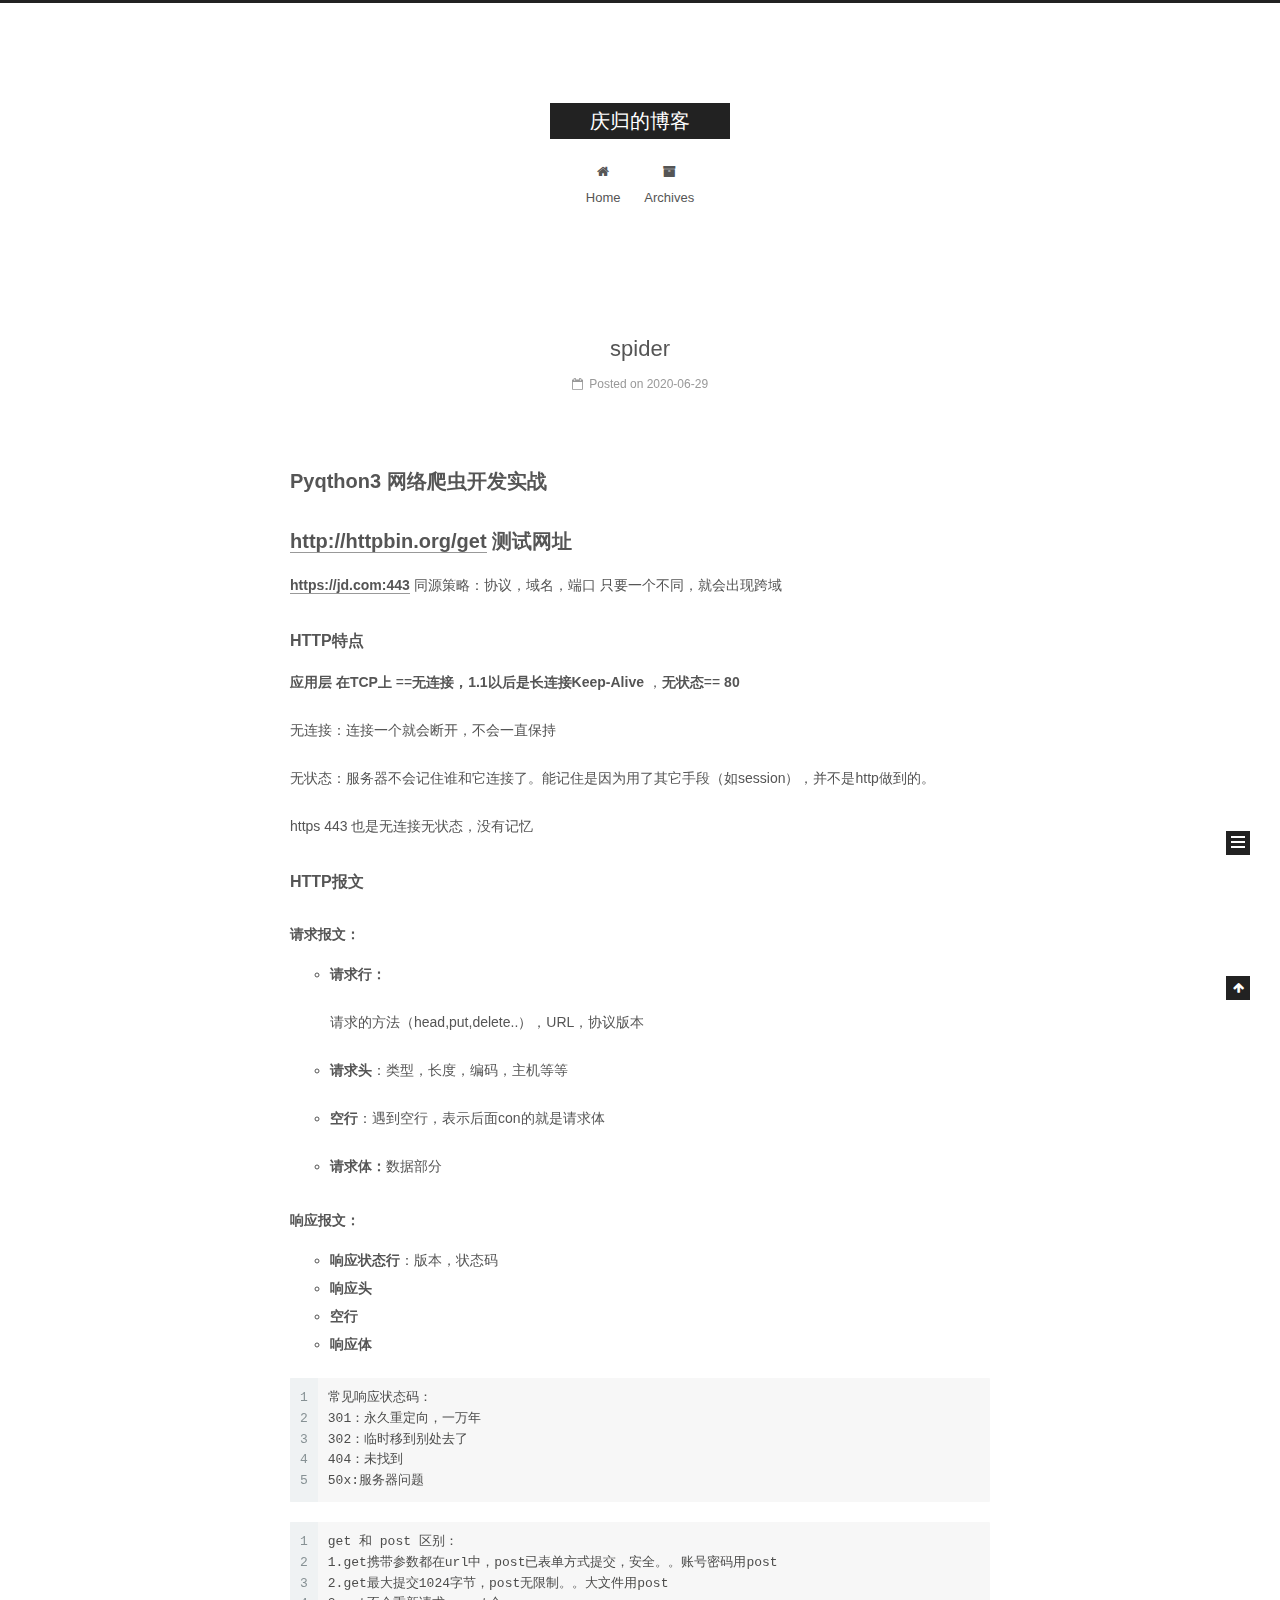
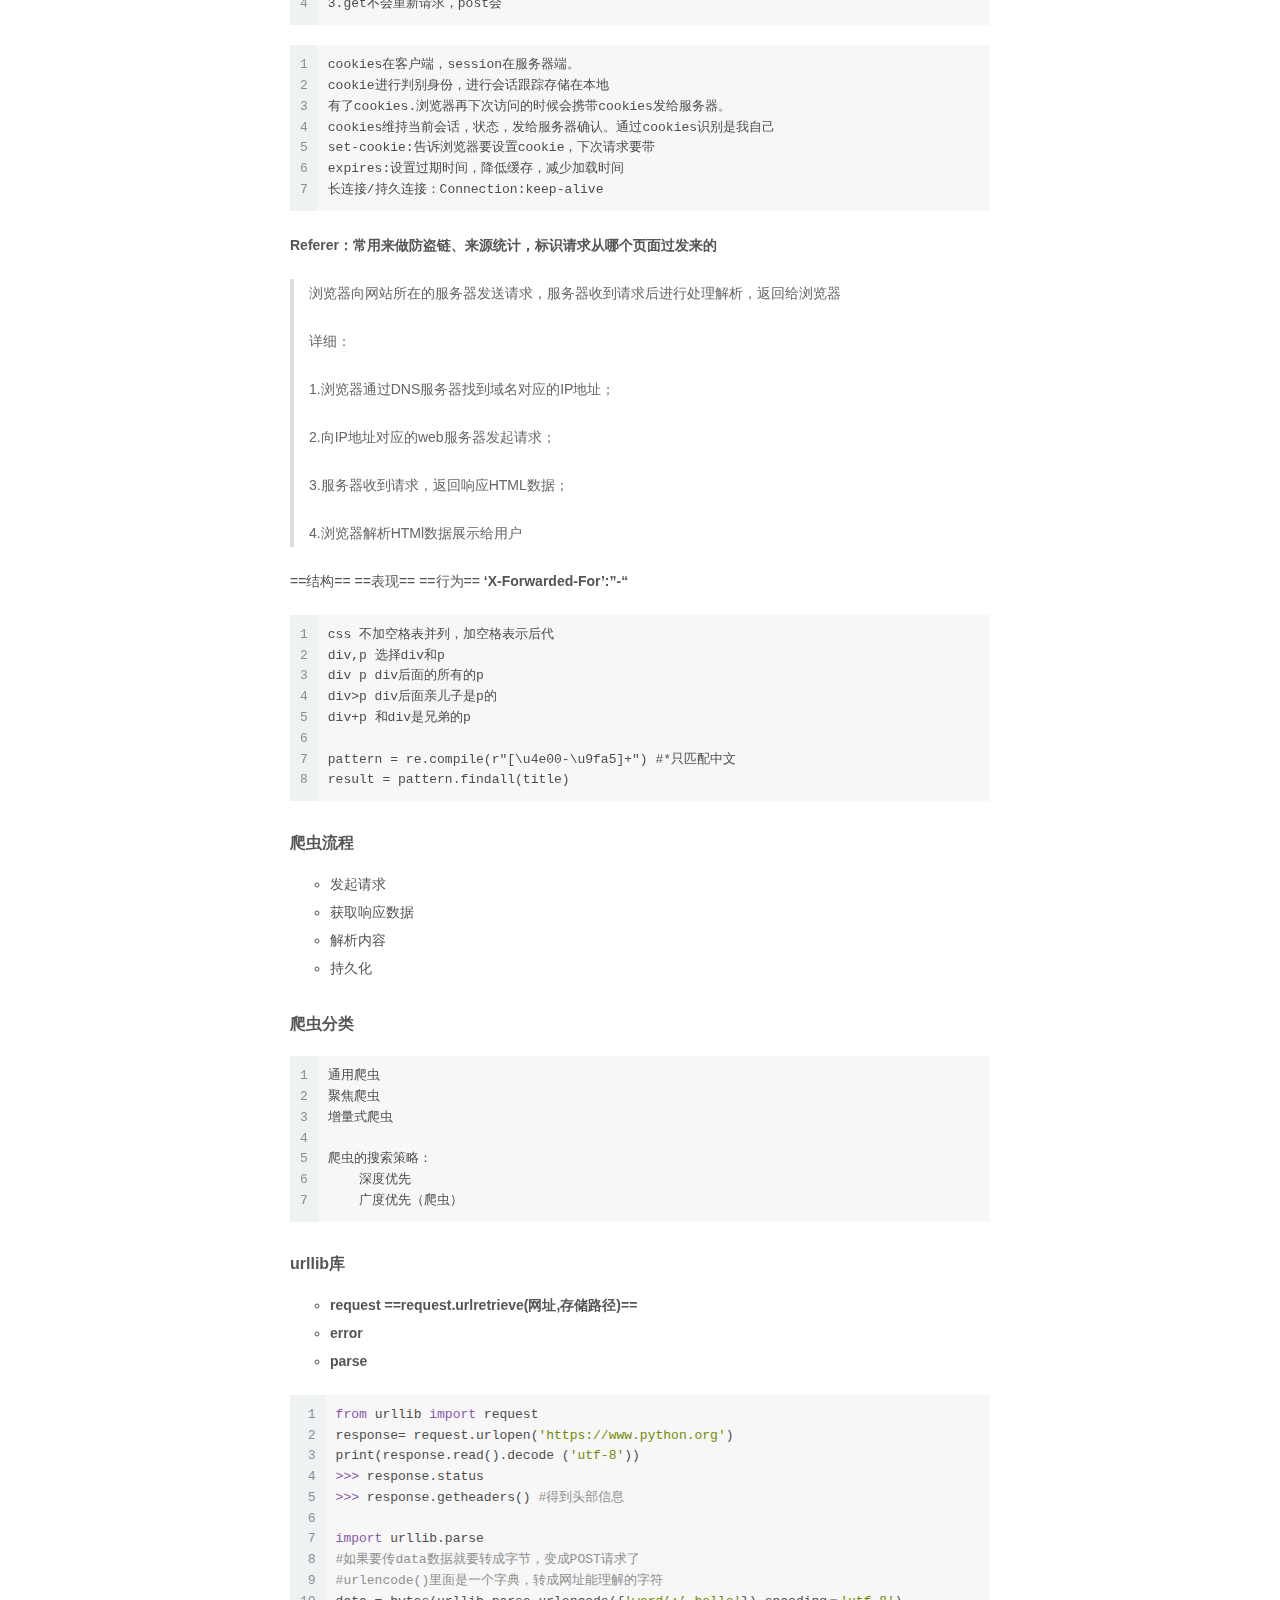
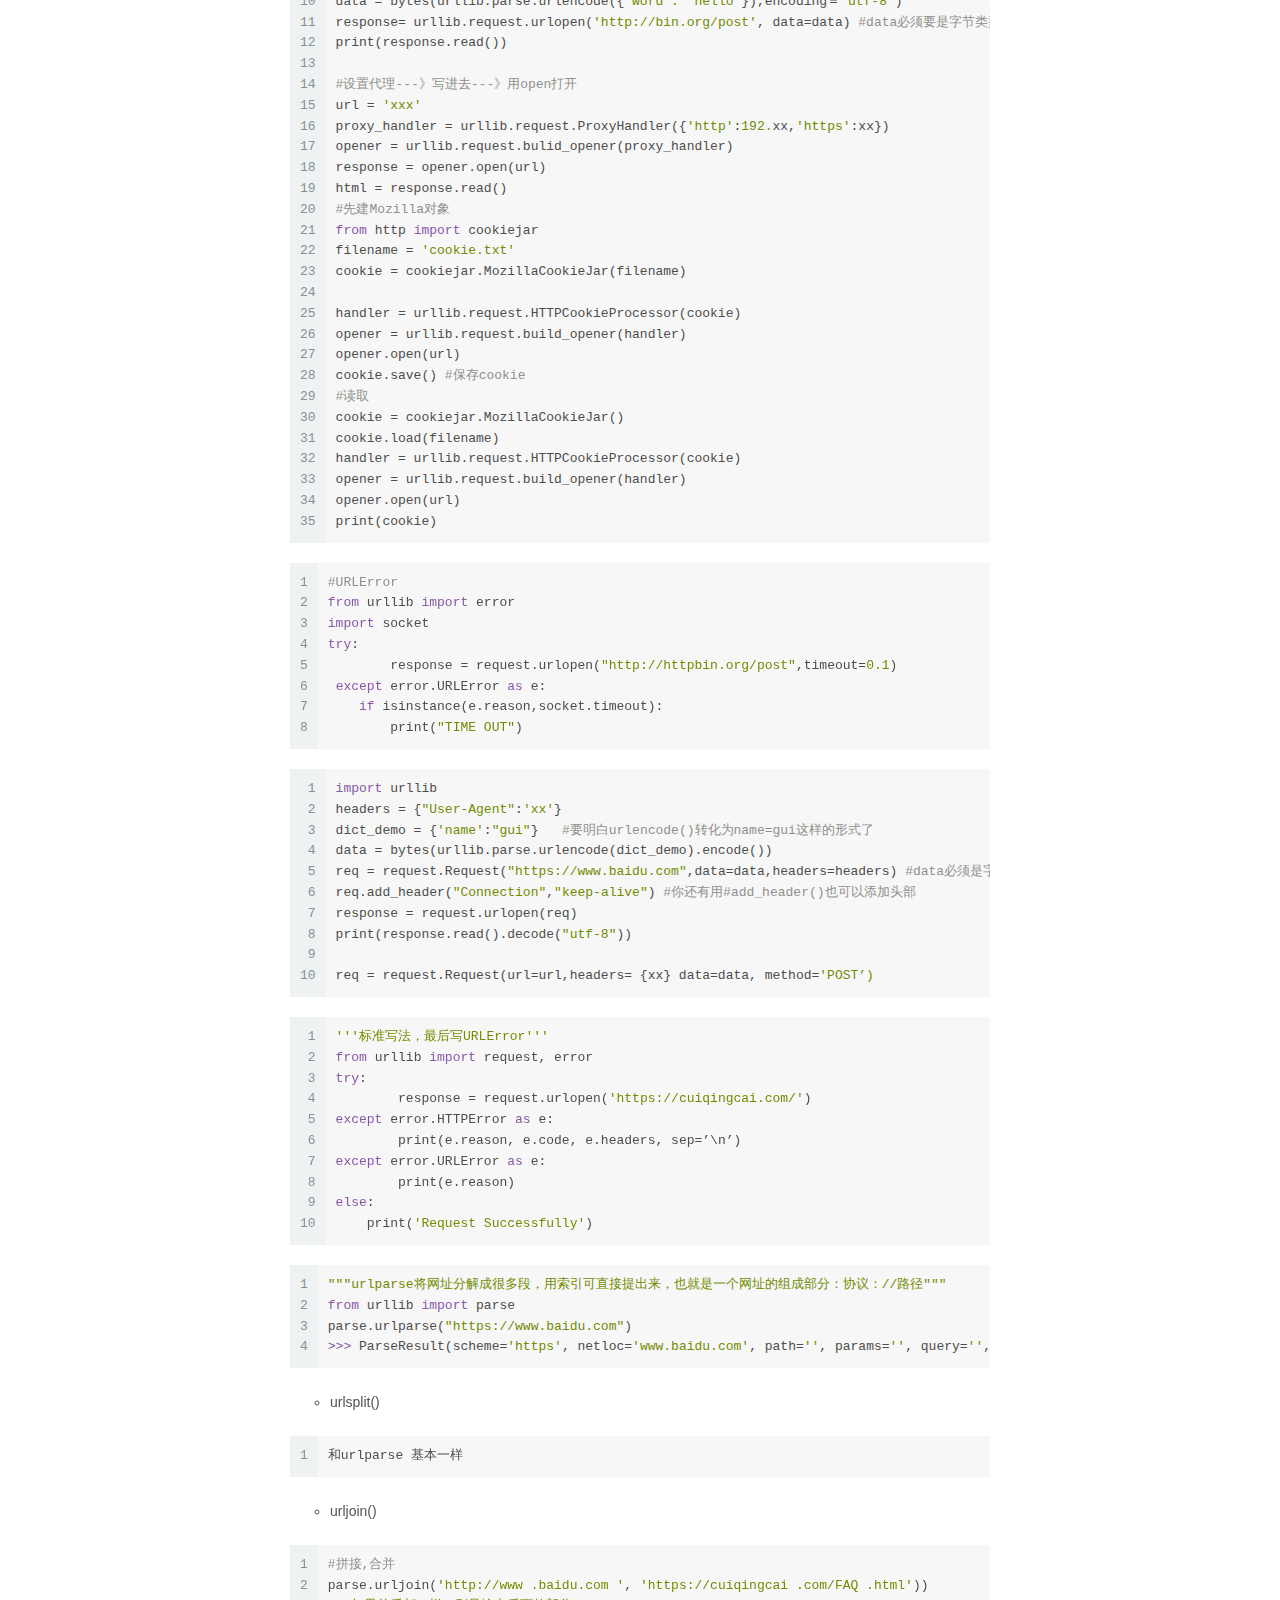
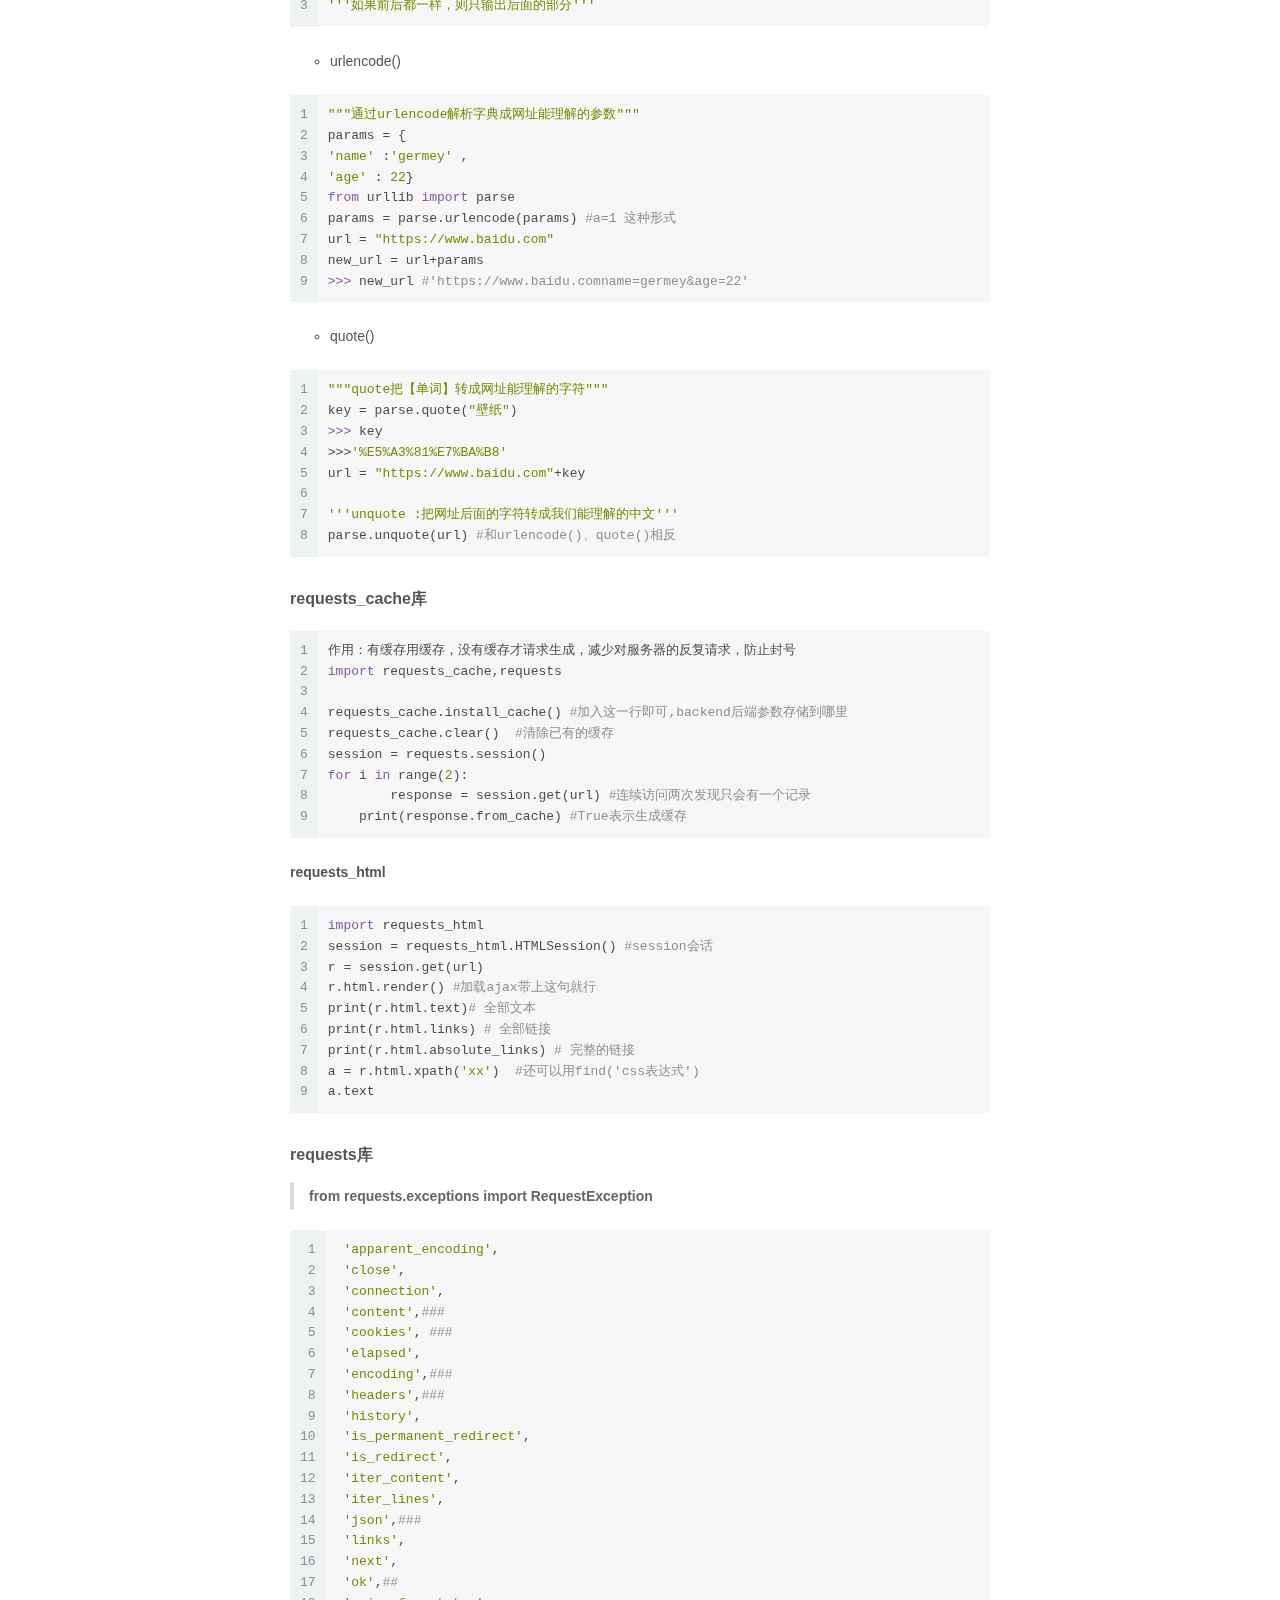
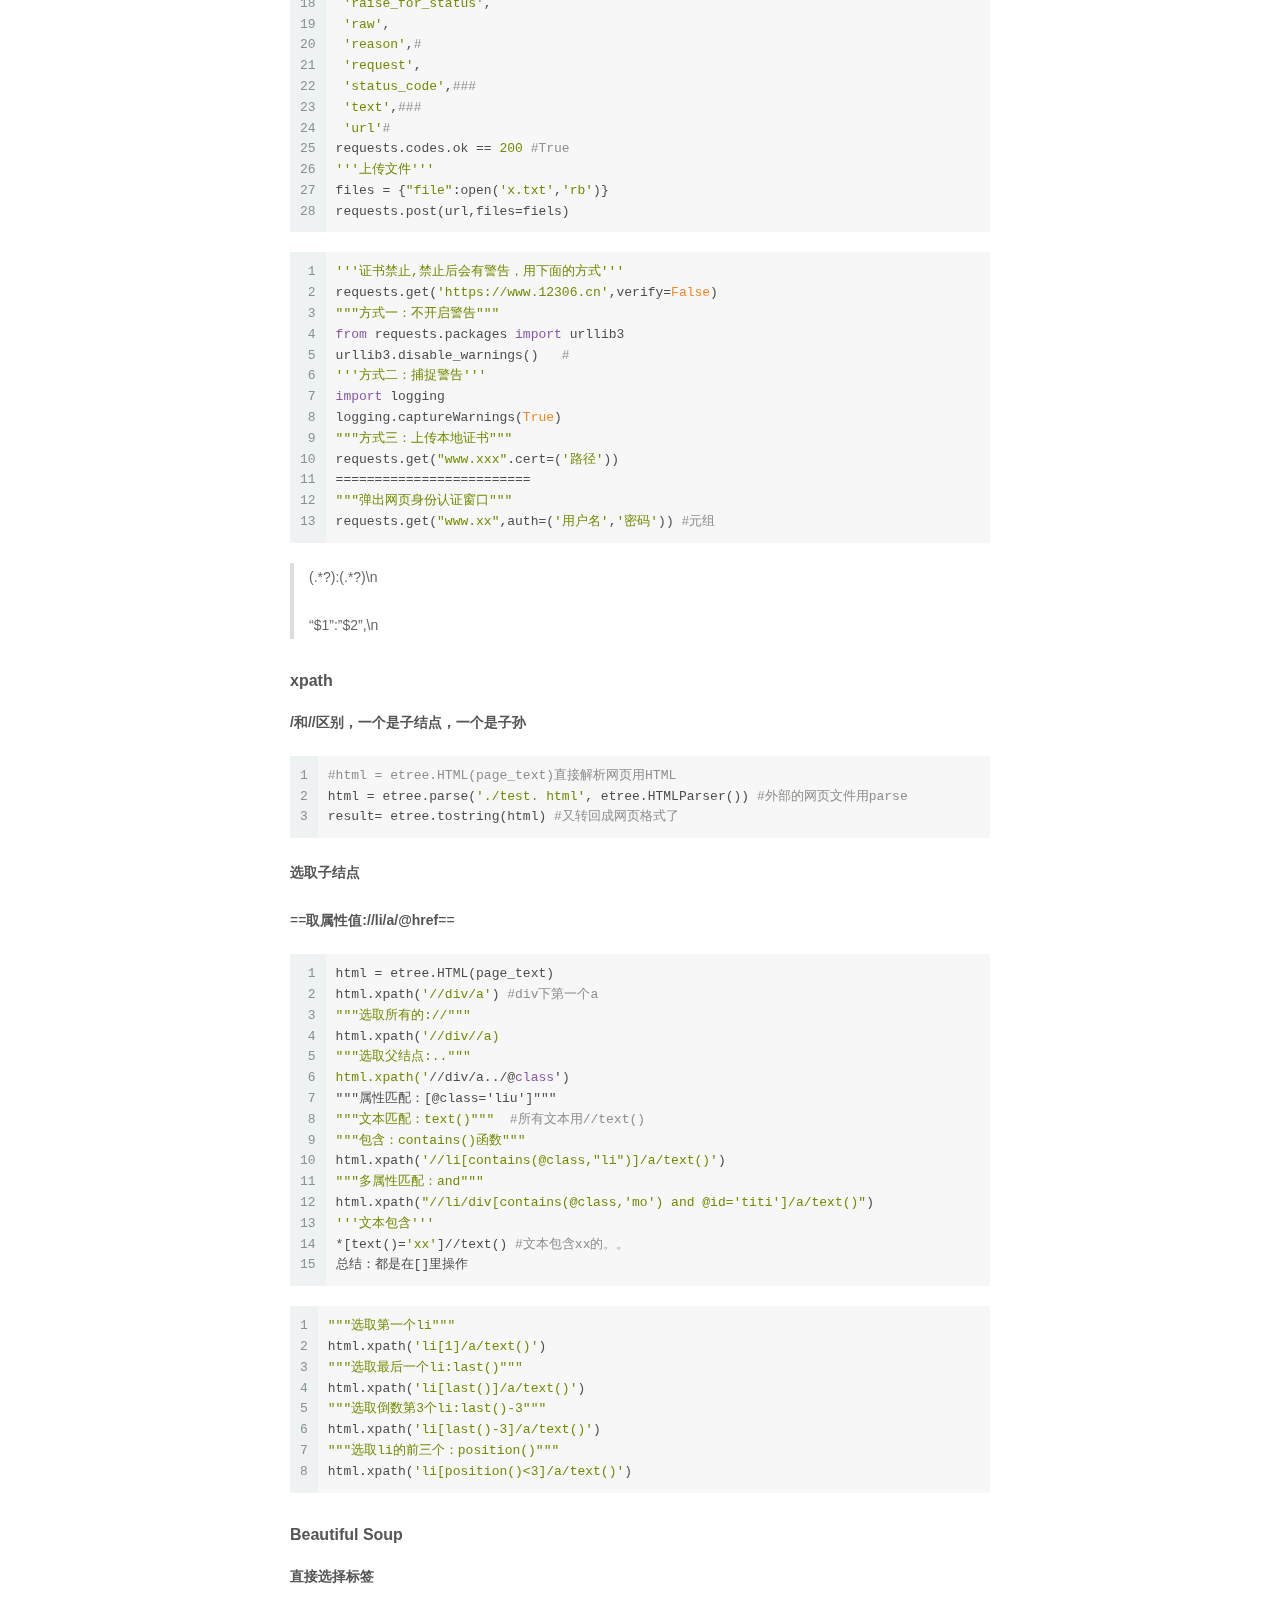
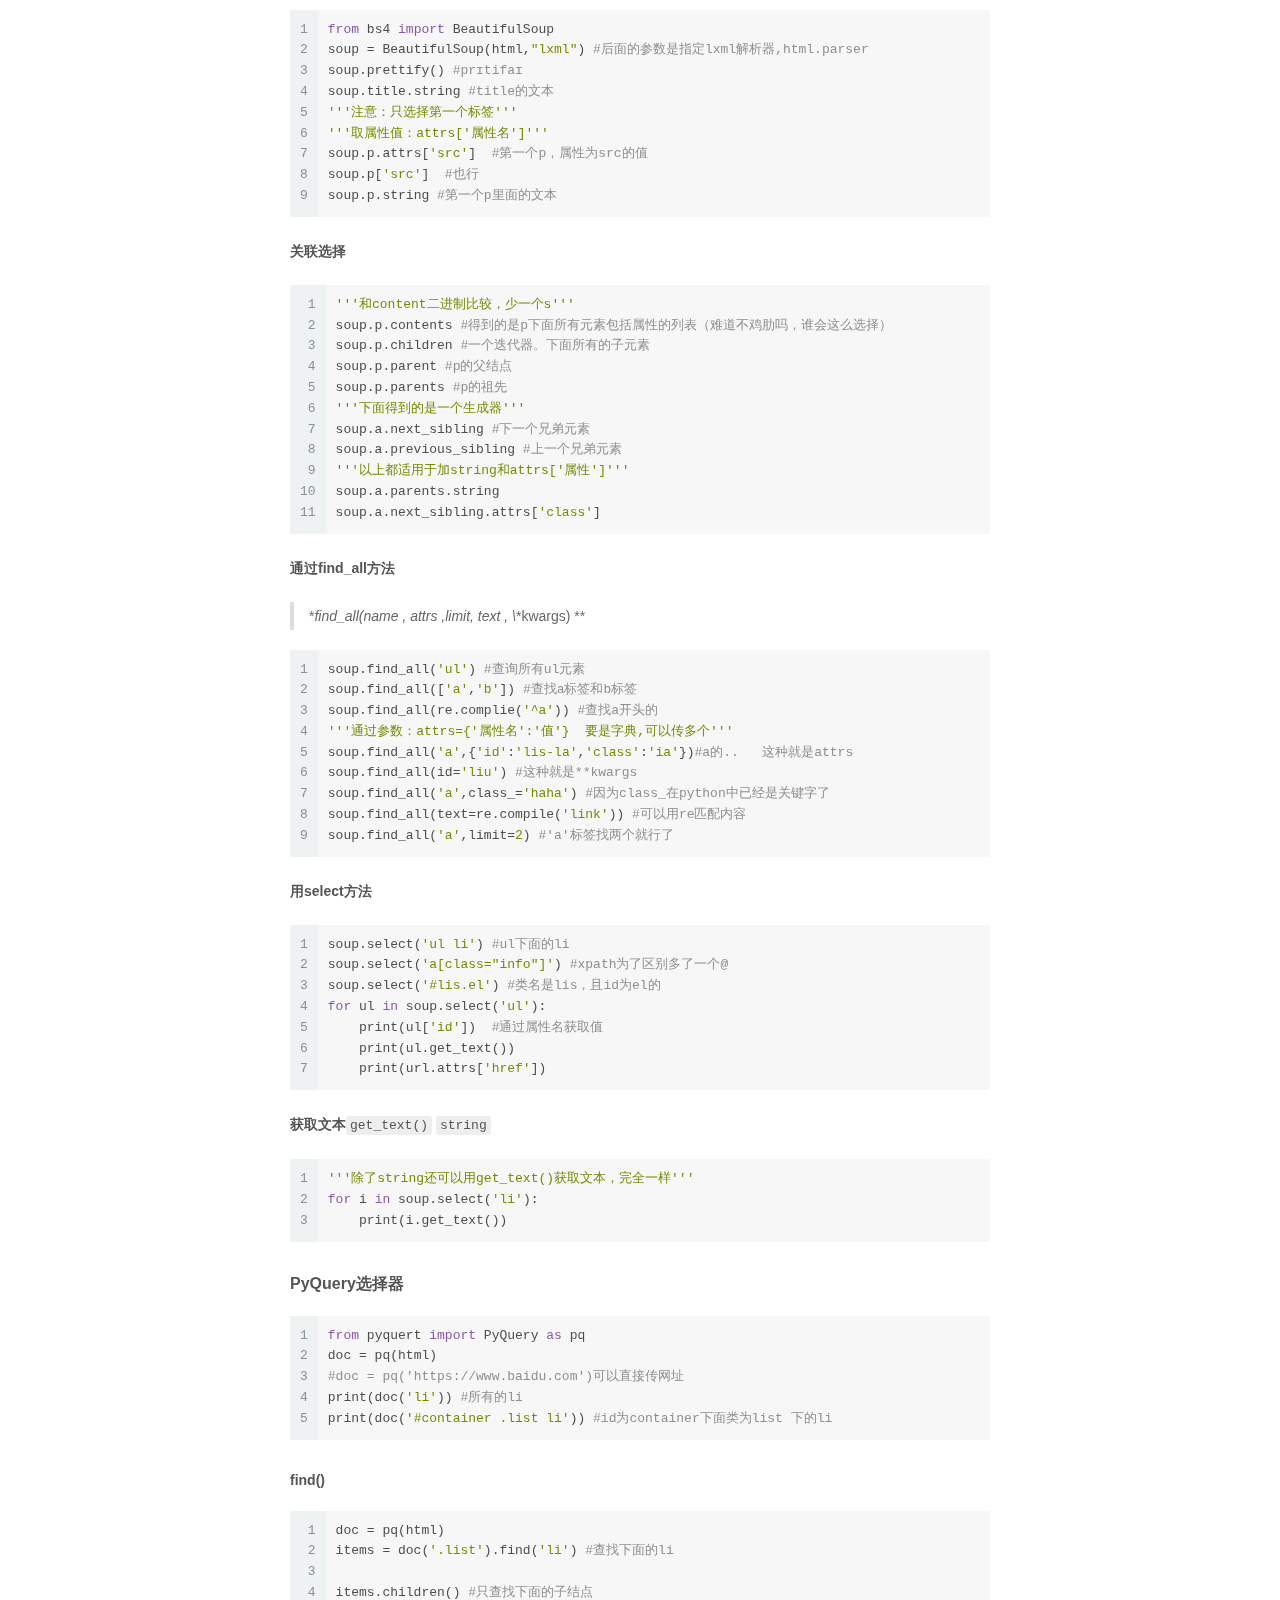
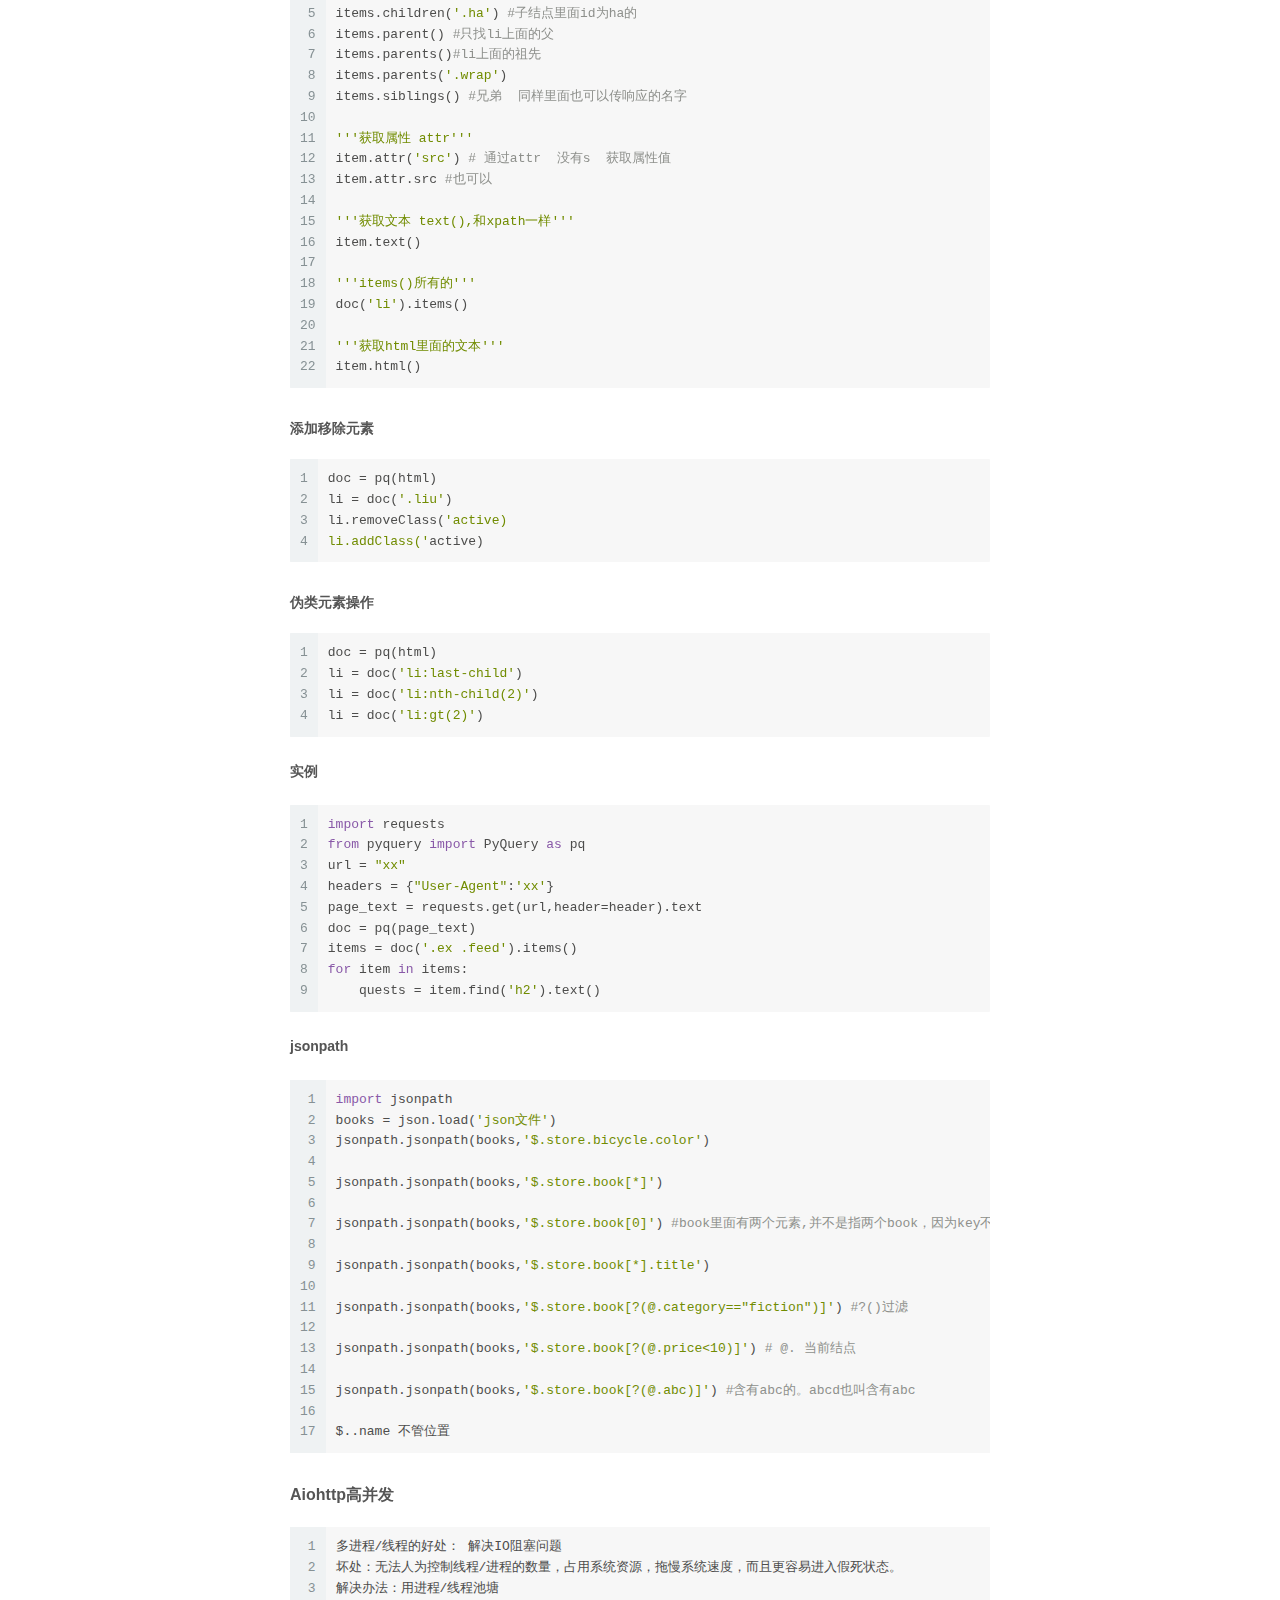
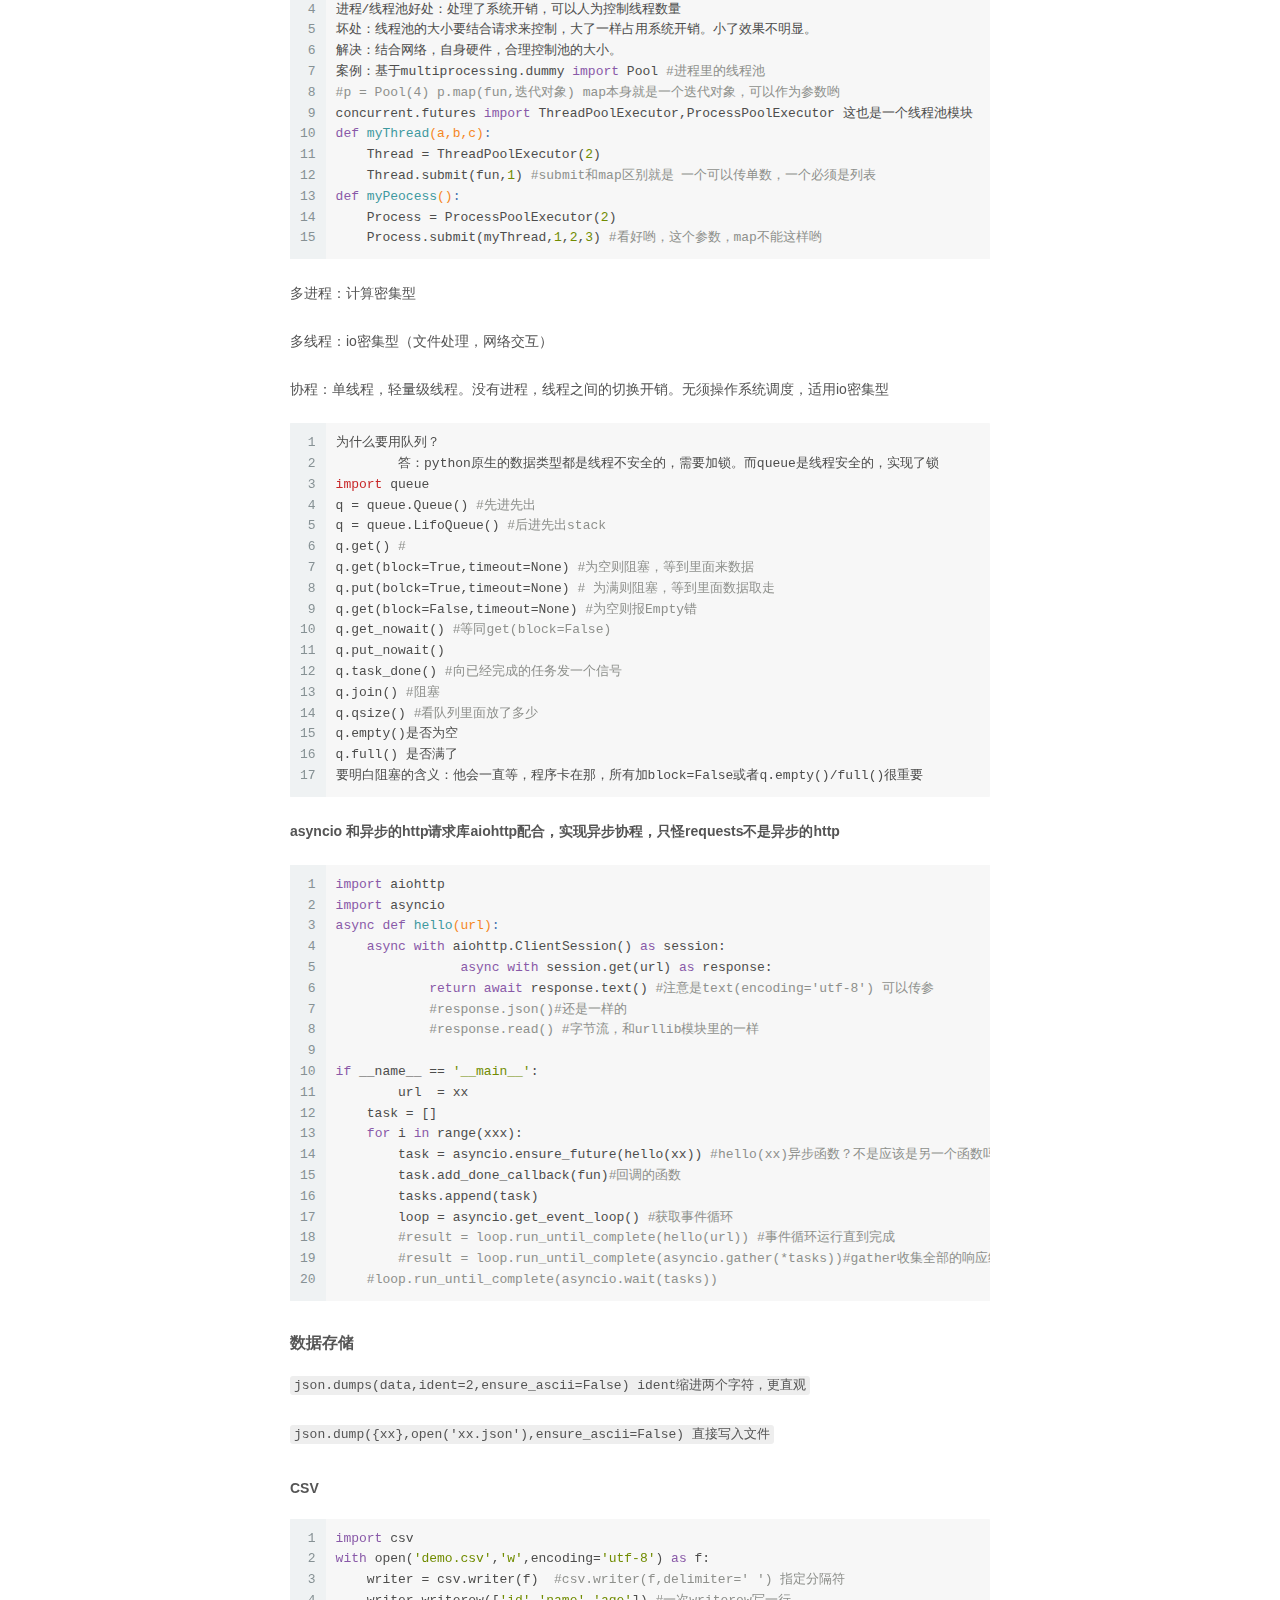
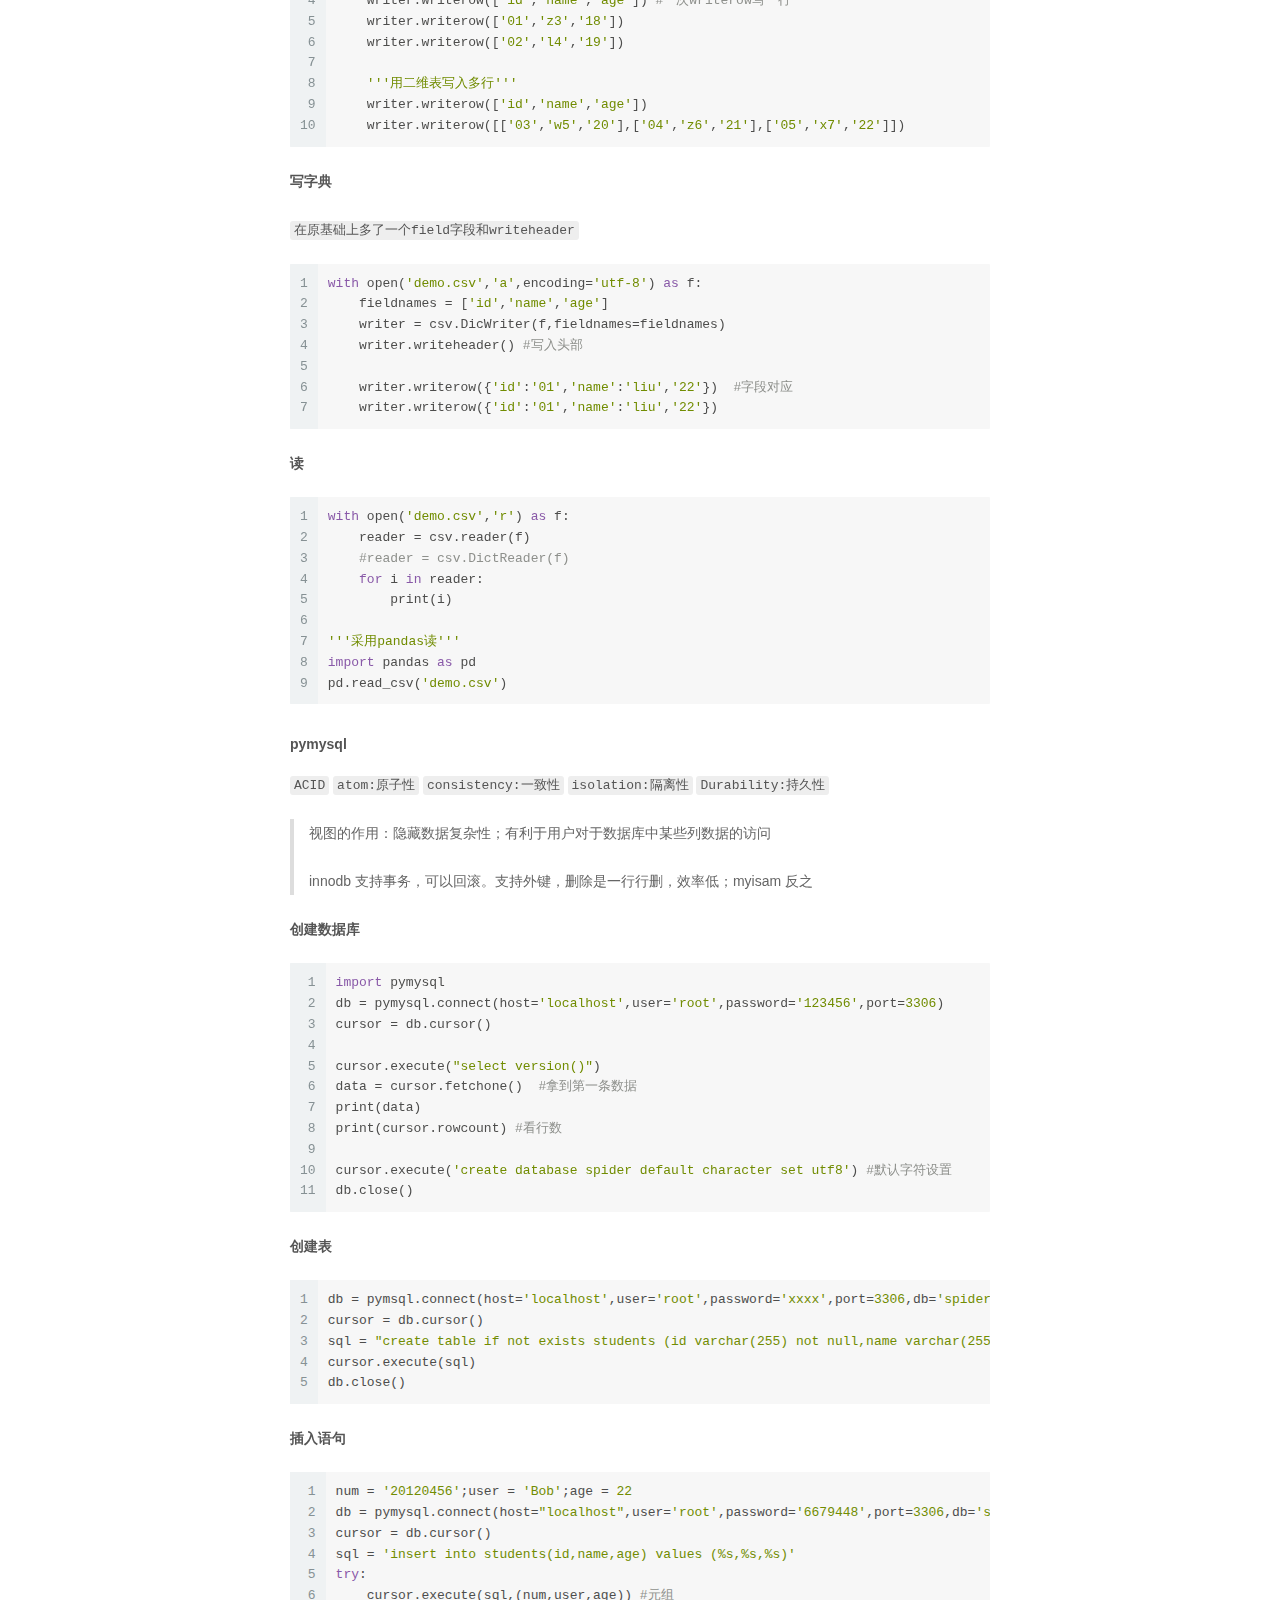
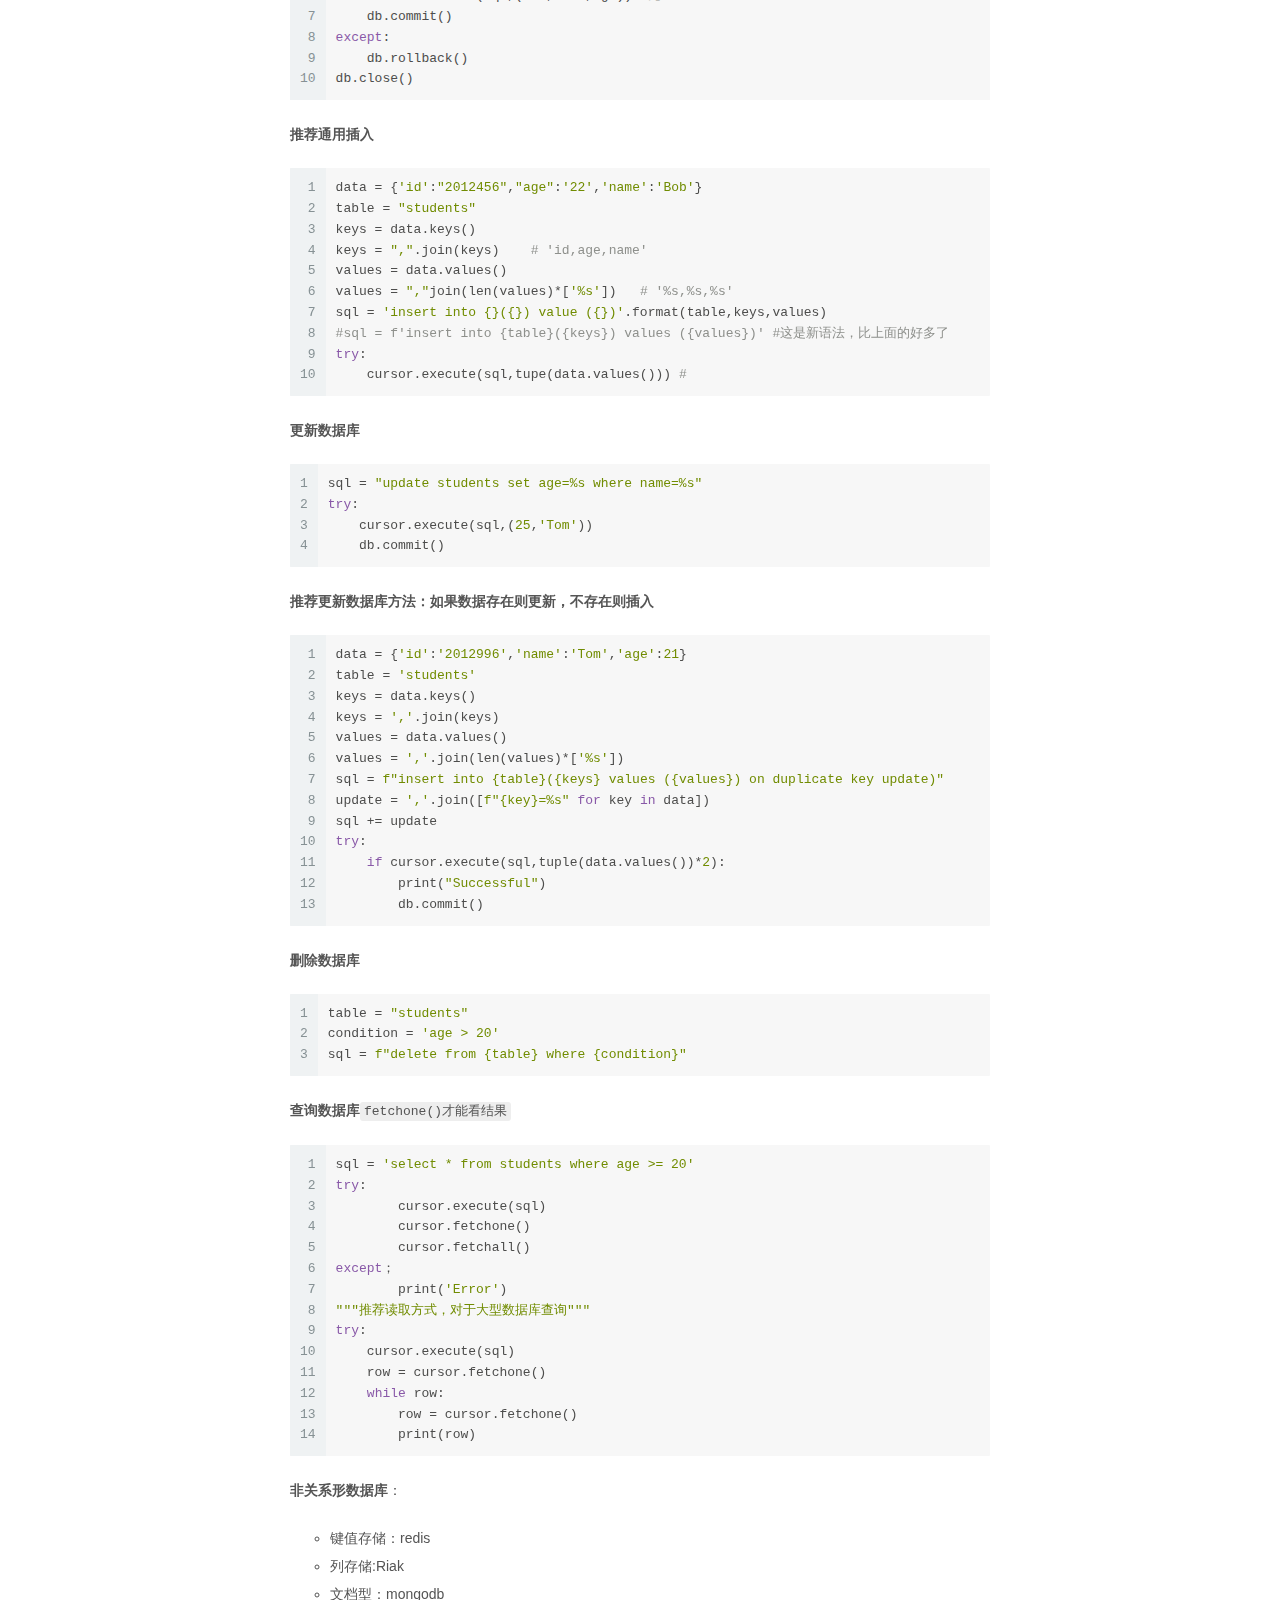
<file: index.html>
<!DOCTYPE html>



  


<html class="theme-next muse use-motion" lang="zh">
<head>
  <meta charset="UTF-8"/>
<meta http-equiv="X-UA-Compatible" content="IE=edge" />
<meta name="viewport" content="width=device-width, initial-scale=1, maximum-scale=1"/>
<meta name="theme-color" content="#222">









<meta http-equiv="Cache-Control" content="no-transform" />
<meta http-equiv="Cache-Control" content="no-siteapp" />
















  
  
  <link href="/lib/fancybox/source/jquery.fancybox.css?v=2.1.5" rel="stylesheet" type="text/css" />







<link href="/lib/font-awesome/css/font-awesome.min.css?v=4.6.2" rel="stylesheet" type="text/css" />

<link href="/css/main.css?v=5.1.4" rel="stylesheet" type="text/css" />


  <link rel="apple-touch-icon" sizes="180x180" href="/images/apple-touch-icon-next.png?v=5.1.4">


  <link rel="icon" type="image/png" sizes="32x32" href="/images/favicon-32x32-next.png?v=5.1.4">


  <link rel="icon" type="image/png" sizes="16x16" href="/images/favicon-16x16-next.png?v=5.1.4">


  <link rel="mask-icon" href="/images/logo.svg?v=5.1.4" color="#222">





  <meta name="keywords" content="Hexo, NexT" />










<meta name="description" content="庆归的博客，主要用来记笔记，分享心得">
<meta property="og:type" content="website">
<meta property="og:title" content="庆归的博客">
<meta property="og:url" content="http://yoursite.com/index.html">
<meta property="og:site_name" content="庆归的博客">
<meta property="og:description" content="庆归的博客，主要用来记笔记，分享心得">
<meta property="og:locale" content="zh">
<meta property="article:author" content="Qinggui">
<meta property="article:tag" content="学习笔记，读书笔记，心得">
<meta name="twitter:card" content="summary">



<script type="text/javascript" id="hexo.configurations">
  var NexT = window.NexT || {};
  var CONFIG = {
    root: '/',
    scheme: 'Muse',
    version: '5.1.4',
    sidebar: {"position":"left","display":"post","offset":12,"b2t":false,"scrollpercent":false,"onmobile":false},
    fancybox: true,
    tabs: true,
    motion: {"enable":true,"async":false,"transition":{"post_block":"fadeIn","post_header":"slideDownIn","post_body":"slideDownIn","coll_header":"slideLeftIn","sidebar":"slideUpIn"}},
    duoshuo: {
      userId: '0',
      author: 'Author'
    },
    algolia: {
      applicationID: '',
      apiKey: '',
      indexName: '',
      hits: {"per_page":10},
      labels: {"input_placeholder":"Search for Posts","hits_empty":"We didn't find any results for the search: ${query}","hits_stats":"${hits} results found in ${time} ms"}
    }
  };
</script>



  <link rel="canonical" href="http://yoursite.com/"/>





  <title>庆归的博客</title>
  








<meta name="generator" content="Hexo 4.2.1"></head>

<body itemscope itemtype="http://schema.org/WebPage" lang="zh">

  
  
    
  

  <div class="container sidebar-position-left 
  page-home">
    <div class="headband"></div>

    <header id="header" class="header" itemscope itemtype="http://schema.org/WPHeader">
      <div class="header-inner"><div class="site-brand-wrapper">
  <div class="site-meta ">
    

    <div class="custom-logo-site-title">
      <a href="/"  class="brand" rel="start">
        <span class="logo-line-before"><i></i></span>
        <span class="site-title">庆归的博客</span>
        <span class="logo-line-after"><i></i></span>
      </a>
    </div>
      
        <p class="site-subtitle"></p>
      
  </div>

  <div class="site-nav-toggle">
    <button>
      <span class="btn-bar"></span>
      <span class="btn-bar"></span>
      <span class="btn-bar"></span>
    </button>
  </div>
</div>

<nav class="site-nav">
  

  
    <ul id="menu" class="menu">
      
        
        <li class="menu-item menu-item-home">
          <a href="/%20" rel="section">
            
              <i class="menu-item-icon fa fa-fw fa-home"></i> <br />
            
            Home
          </a>
        </li>
      
        
        <li class="menu-item menu-item-archives">
          <a href="/archives/%20" rel="section">
            
              <i class="menu-item-icon fa fa-fw fa-archive"></i> <br />
            
            Archives
          </a>
        </li>
      

      
    </ul>
  

  
</nav>



 </div>
    </header>

    <main id="main" class="main">
      <div class="main-inner">
        <div class="content-wrap">
          <div id="content" class="content">
            
  <section id="posts" class="posts-expand">
    
      

  

  
  
  

  <article class="post post-type-normal" itemscope itemtype="http://schema.org/Article">
  
  
  
  <div class="post-block">
    <link itemprop="mainEntityOfPage" href="http://yoursite.com/2020/06/29/spider/">

    <span hidden itemprop="author" itemscope itemtype="http://schema.org/Person">
      <meta itemprop="name" content="Qinggui">
      <meta itemprop="description" content="">
      <meta itemprop="image" content="/images/avatar.gif">
    </span>

    <span hidden itemprop="publisher" itemscope itemtype="http://schema.org/Organization">
      <meta itemprop="name" content="庆归的博客">
    </span>

    
      <header class="post-header">

        
        
          <h1 class="post-title" itemprop="name headline">
                
                <a class="post-title-link" href="/2020/06/29/spider/" itemprop="url">spider</a></h1>
        

        <div class="post-meta">
          <span class="post-time">
            
              <span class="post-meta-item-icon">
                <i class="fa fa-calendar-o"></i>
              </span>
              
                <span class="post-meta-item-text">Posted on</span>
              
              <time title="Post created" itemprop="dateCreated datePublished" datetime="2020-06-29T16:23:41+08:00">
                2020-06-29
              </time>
            

            

            
          </span>

          

          
            
          

          
          

          

          

          

        </div>
      </header>
    

    
    
    
    <div class="post-body" itemprop="articleBody">

      
      

      
        
          
            <h2 id="Pyqthon3-网络爬虫开发实战"><a href="#Pyqthon3-网络爬虫开发实战" class="headerlink" title="Pyqthon3 网络爬虫开发实战"></a>Pyqthon3 网络爬虫开发实战</h2><h2 id="http-httpbin-org-get-测试网址"><a href="#http-httpbin-org-get-测试网址" class="headerlink" title="http://httpbin.org/get 测试网址"></a><a href="http://httpbin.org/get" target="_blank" rel="noopener">http://httpbin.org/get</a> 测试网址</h2><p><strong><a href="https://jd.com:443" target="_blank" rel="noopener">https://jd.com:443</a></strong>  同源策略：协议，域名，端口 只要一个不同，就会出现跨域</p>
<h4 id="HTTP特点"><a href="#HTTP特点" class="headerlink" title="HTTP特点"></a>HTTP特点</h4><p><strong>应用层 在TCP上</strong>  ==<strong>无连接，1.1以后是长连接Keep-Alive</strong> ，<strong>无状态</strong>==  <strong>80</strong></p>
<p>无连接：连接一个就会断开，不会一直保持</p>
<p>无状态：服务器不会记住谁和它连接了。能记住是因为用了其它手段（如session），并不是http做到的。</p>
<p>https 443 也是无连接无状态，没有记忆</p>
<h4 id="HTTP报文"><a href="#HTTP报文" class="headerlink" title="HTTP报文"></a>HTTP报文</h4><h5 id="请求报文："><a href="#请求报文：" class="headerlink" title="请求报文："></a>请求报文：</h5><ul>
<li><p><strong>请求行：</strong></p>
<p> 请求的方法（head,put,delete..），URL，协议版本</p>
</li>
<li><p><strong>请求头</strong>：类型，长度，编码，主机等等</p>
</li>
<li><p><strong>空行</strong>：遇到空行，表示后面con的就是请求体</p>
</li>
<li><p><strong>请求体：</strong>数据部分</p>
</li>
</ul>
<h5 id="响应报文："><a href="#响应报文：" class="headerlink" title="响应报文："></a>响应报文：</h5><ul>
<li><strong>响应状态行</strong>：版本，状态码</li>
<li><strong>响应头</strong></li>
<li><strong>空行</strong></li>
<li><strong>响应体</strong></li>
</ul>
<figure class="highlight plain"><table><tr><td class="gutter"><pre><span class="line">1</span><br><span class="line">2</span><br><span class="line">3</span><br><span class="line">4</span><br><span class="line">5</span><br></pre></td><td class="code"><pre><span class="line">常见响应状态码：</span><br><span class="line">301：永久重定向，一万年</span><br><span class="line">302：临时移到别处去了</span><br><span class="line">404：未找到</span><br><span class="line">50x:服务器问题</span><br></pre></td></tr></table></figure>

<figure class="highlight plain"><table><tr><td class="gutter"><pre><span class="line">1</span><br><span class="line">2</span><br><span class="line">3</span><br><span class="line">4</span><br></pre></td><td class="code"><pre><span class="line">get 和 post 区别：</span><br><span class="line">1.get携带参数都在url中，post已表单方式提交，安全。。账号密码用post</span><br><span class="line">2.get最大提交1024字节，post无限制。。大文件用post</span><br><span class="line">3.get不会重新请求，post会</span><br></pre></td></tr></table></figure>

<figure class="highlight plain"><table><tr><td class="gutter"><pre><span class="line">1</span><br><span class="line">2</span><br><span class="line">3</span><br><span class="line">4</span><br><span class="line">5</span><br><span class="line">6</span><br><span class="line">7</span><br></pre></td><td class="code"><pre><span class="line">cookies在客户端，session在服务器端。</span><br><span class="line">cookie进行判别身份，进行会话跟踪存储在本地</span><br><span class="line">有了cookies.浏览器再下次访问的时候会携带cookies发给服务器。</span><br><span class="line">cookies维持当前会话，状态，发给服务器确认。通过cookies识别是我自己</span><br><span class="line">set-cookie:告诉浏览器要设置cookie，下次请求要带</span><br><span class="line">expires:设置过期时间，降低缓存，减少加载时间</span><br><span class="line">长连接&#x2F;持久连接：Connection:keep-alive</span><br></pre></td></tr></table></figure>

<p><strong>Referer：常用来做防盗链、来源统计，标识请求从哪个页面过发来的</strong></p>
<blockquote>
<p>浏览器向网站所在的服务器发送请求，服务器收到请求后进行处理解析，返回给浏览器</p>
<p>详细：</p>
<p>1.浏览器通过DNS服务器找到域名对应的IP地址；</p>
<p>2.向IP地址对应的web服务器发起请求；</p>
<p>3.服务器收到请求，返回响应HTML数据；</p>
<p>4.浏览器解析HTMl数据展示给用户</p>
</blockquote>
<p>==结构==  ==表现==  ==行为==     <strong>‘X-Forwarded-For’:”-“</strong></p>
<figure class="highlight plain"><table><tr><td class="gutter"><pre><span class="line">1</span><br><span class="line">2</span><br><span class="line">3</span><br><span class="line">4</span><br><span class="line">5</span><br><span class="line">6</span><br><span class="line">7</span><br><span class="line">8</span><br></pre></td><td class="code"><pre><span class="line">css 不加空格表并列，加空格表示后代</span><br><span class="line">div,p 选择div和p</span><br><span class="line">div p div后面的所有的p</span><br><span class="line">div&gt;p div后面亲儿子是p的</span><br><span class="line">div+p 和div是兄弟的p</span><br><span class="line"></span><br><span class="line">pattern &#x3D; re.compile(r&quot;[\u4e00-\u9fa5]+&quot;) #*只匹配中文</span><br><span class="line">result &#x3D; pattern.findall(title)</span><br></pre></td></tr></table></figure>

<h4 id="爬虫流程"><a href="#爬虫流程" class="headerlink" title="爬虫流程"></a>爬虫流程</h4><ul>
<li>发起请求</li>
<li>获取响应数据</li>
<li>解析内容</li>
<li>持久化</li>
</ul>
<h4 id="爬虫分类"><a href="#爬虫分类" class="headerlink" title="爬虫分类"></a>爬虫分类</h4><figure class="highlight plain"><table><tr><td class="gutter"><pre><span class="line">1</span><br><span class="line">2</span><br><span class="line">3</span><br><span class="line">4</span><br><span class="line">5</span><br><span class="line">6</span><br><span class="line">7</span><br></pre></td><td class="code"><pre><span class="line">通用爬虫</span><br><span class="line">聚焦爬虫</span><br><span class="line">增量式爬虫</span><br><span class="line"></span><br><span class="line">爬虫的搜索策略：</span><br><span class="line">    深度优先</span><br><span class="line">    广度优先（爬虫）</span><br></pre></td></tr></table></figure>

<h4 id="urllib库"><a href="#urllib库" class="headerlink" title="urllib库"></a>urllib库</h4><ul>
<li><strong>request</strong>     <strong>==request.urlretrieve(网址,存储路径)==</strong></li>
<li><strong>error</strong></li>
<li><strong>parse</strong></li>
</ul>
<figure class="highlight python"><table><tr><td class="gutter"><pre><span class="line">1</span><br><span class="line">2</span><br><span class="line">3</span><br><span class="line">4</span><br><span class="line">5</span><br><span class="line">6</span><br><span class="line">7</span><br><span class="line">8</span><br><span class="line">9</span><br><span class="line">10</span><br><span class="line">11</span><br><span class="line">12</span><br><span class="line">13</span><br><span class="line">14</span><br><span class="line">15</span><br><span class="line">16</span><br><span class="line">17</span><br><span class="line">18</span><br><span class="line">19</span><br><span class="line">20</span><br><span class="line">21</span><br><span class="line">22</span><br><span class="line">23</span><br><span class="line">24</span><br><span class="line">25</span><br><span class="line">26</span><br><span class="line">27</span><br><span class="line">28</span><br><span class="line">29</span><br><span class="line">30</span><br><span class="line">31</span><br><span class="line">32</span><br><span class="line">33</span><br><span class="line">34</span><br><span class="line">35</span><br></pre></td><td class="code"><pre><span class="line"><span class="keyword">from</span> urllib <span class="keyword">import</span> request</span><br><span class="line">response= request.urlopen(<span class="string">'https://www.python.org'</span>)</span><br><span class="line">print(response.read().decode (<span class="string">'utf-8'</span>))</span><br><span class="line"><span class="meta">&gt;&gt;&gt; </span>response.status</span><br><span class="line"><span class="meta">&gt;&gt;&gt; </span>response.getheaders() <span class="comment">#得到头部信息</span></span><br><span class="line"></span><br><span class="line"><span class="keyword">import</span> urllib.parse</span><br><span class="line"><span class="comment">#如果要传data数据就要转成字节，变成POST请求了</span></span><br><span class="line"><span class="comment">#urlencode()里面是一个字典，转成网址能理解的字符</span></span><br><span class="line">data = bytes(urllib.parse.urlencode(&#123;<span class="string">'word’:’ hello'</span>&#125;),encoding＝<span class="string">'utf-8'</span>)</span><br><span class="line">response= urllib.request.urlopen(<span class="string">'http://bin.org/post'</span>, data=data) <span class="comment">#data必须要是字节类型</span></span><br><span class="line">print(response.read())</span><br><span class="line"></span><br><span class="line"><span class="comment">#设置代理---》写进去---》用open打开</span></span><br><span class="line">url = <span class="string">'xxx'</span></span><br><span class="line">proxy_handler = urllib.request.ProxyHandler(&#123;<span class="string">'http'</span>:<span class="number">192.</span>xx,<span class="string">'https'</span>:xx&#125;)</span><br><span class="line">opener = urllib.request.bulid_opener(proxy_handler)</span><br><span class="line">response = opener.open(url)</span><br><span class="line">html = response.read()</span><br><span class="line"><span class="comment">#先建Mozilla对象</span></span><br><span class="line"><span class="keyword">from</span> http <span class="keyword">import</span> cookiejar</span><br><span class="line">filename = <span class="string">'cookie.txt'</span></span><br><span class="line">cookie = cookiejar.MozillaCookieJar(filename)</span><br><span class="line"></span><br><span class="line">handler = urllib.request.HTTPCookieProcessor(cookie)</span><br><span class="line">opener = urllib.request.build_opener(handler)</span><br><span class="line">opener.open(url)</span><br><span class="line">cookie.save() <span class="comment">#保存cookie</span></span><br><span class="line"><span class="comment">#读取</span></span><br><span class="line">cookie = cookiejar.MozillaCookieJar()</span><br><span class="line">cookie.load(filename)</span><br><span class="line">handler = urllib.request.HTTPCookieProcessor(cookie)</span><br><span class="line">opener = urllib.request.build_opener(handler)</span><br><span class="line">opener.open(url)</span><br><span class="line">print(cookie)</span><br></pre></td></tr></table></figure>

<figure class="highlight python"><table><tr><td class="gutter"><pre><span class="line">1</span><br><span class="line">2</span><br><span class="line">3</span><br><span class="line">4</span><br><span class="line">5</span><br><span class="line">6</span><br><span class="line">7</span><br><span class="line">8</span><br></pre></td><td class="code"><pre><span class="line"><span class="comment">#URLError</span></span><br><span class="line"><span class="keyword">from</span> urllib <span class="keyword">import</span> error</span><br><span class="line"><span class="keyword">import</span> socket</span><br><span class="line"><span class="keyword">try</span>:</span><br><span class="line">	response = request.urlopen(<span class="string">"http://httpbin.org/post"</span>,timeout=<span class="number">0.1</span>)</span><br><span class="line"> <span class="keyword">except</span> error.URLError <span class="keyword">as</span> e:</span><br><span class="line">    <span class="keyword">if</span> isinstance(e.reason,socket.timeout):</span><br><span class="line">        print(<span class="string">"TIME OUT"</span>)</span><br></pre></td></tr></table></figure>
<figure class="highlight python"><table><tr><td class="gutter"><pre><span class="line">1</span><br><span class="line">2</span><br><span class="line">3</span><br><span class="line">4</span><br><span class="line">5</span><br><span class="line">6</span><br><span class="line">7</span><br><span class="line">8</span><br><span class="line">9</span><br><span class="line">10</span><br></pre></td><td class="code"><pre><span class="line"><span class="keyword">import</span> urllib</span><br><span class="line">headers = &#123;<span class="string">"User-Agent"</span>:<span class="string">'xx'</span>&#125;</span><br><span class="line">dict_demo = &#123;<span class="string">'name'</span>:<span class="string">"gui"</span>&#125;   <span class="comment">#要明白urlencode()转化为name=gui这样的形式了</span></span><br><span class="line">data = bytes(urllib.parse.urlencode(dict_demo).encode())</span><br><span class="line">req = request.Request(<span class="string">"https://www.baidu.com"</span>,data=data,headers=headers) <span class="comment">#data必须是字节</span></span><br><span class="line">req.add_header(<span class="string">"Connection"</span>,<span class="string">"keep-alive"</span>) <span class="comment">#你还有用#add_header()也可以添加头部</span></span><br><span class="line">response = request.urlopen(req)</span><br><span class="line">print(response.read().decode(<span class="string">"utf-8"</span>))</span><br><span class="line"></span><br><span class="line">req = request.Request(url=url,headers= &#123;xx&#125; data=data, method=<span class="string">'POST’)</span></span><br></pre></td></tr></table></figure>
<figure class="highlight python"><table><tr><td class="gutter"><pre><span class="line">1</span><br><span class="line">2</span><br><span class="line">3</span><br><span class="line">4</span><br><span class="line">5</span><br><span class="line">6</span><br><span class="line">7</span><br><span class="line">8</span><br><span class="line">9</span><br><span class="line">10</span><br></pre></td><td class="code"><pre><span class="line"><span class="string">'''标准写法，最后写URLError'''</span></span><br><span class="line"><span class="keyword">from</span> urllib <span class="keyword">import</span> request, error</span><br><span class="line"><span class="keyword">try</span>:</span><br><span class="line">	response = request.urlopen(<span class="string">'https://cuiqingcai.com/'</span>)</span><br><span class="line"><span class="keyword">except</span> error.HTTPError <span class="keyword">as</span> e:</span><br><span class="line">	print(e.reason, e.code, e.headers, sep=’\n’)</span><br><span class="line"><span class="keyword">except</span> error.URLError <span class="keyword">as</span> e:</span><br><span class="line">	print(e.reason)</span><br><span class="line"><span class="keyword">else</span>:</span><br><span class="line">    print(<span class="string">'Request Successfully'</span>)</span><br></pre></td></tr></table></figure>

<figure class="highlight python"><table><tr><td class="gutter"><pre><span class="line">1</span><br><span class="line">2</span><br><span class="line">3</span><br><span class="line">4</span><br></pre></td><td class="code"><pre><span class="line"><span class="string">"""urlparse将网址分解成很多段，用索引可直接提出来，也就是一个网址的组成部分：协议：//路径"""</span></span><br><span class="line"><span class="keyword">from</span> urllib <span class="keyword">import</span> parse</span><br><span class="line">parse.urlparse(<span class="string">"https://www.baidu.com"</span>)</span><br><span class="line"><span class="meta">&gt;&gt;&gt; </span>ParseResult(scheme=<span class="string">'https'</span>, netloc=<span class="string">'www.baidu.com'</span>, path=<span class="string">''</span>, params=<span class="string">''</span>, query=<span class="string">''</span>, fragment=<span class="string">''</span>)</span><br></pre></td></tr></table></figure>

<ul>
<li>urlsplit()</li>
</ul>
<figure class="highlight plain"><table><tr><td class="gutter"><pre><span class="line">1</span><br></pre></td><td class="code"><pre><span class="line">和urlparse 基本一样</span><br></pre></td></tr></table></figure>

<ul>
<li>urljoin()</li>
</ul>
<figure class="highlight python"><table><tr><td class="gutter"><pre><span class="line">1</span><br><span class="line">2</span><br><span class="line">3</span><br></pre></td><td class="code"><pre><span class="line"><span class="comment">#拼接,合并</span></span><br><span class="line">parse.urljoin(<span class="string">'http://www .baidu.com '</span>, <span class="string">'https://cuiqingcai .com/FAQ .html'</span>))</span><br><span class="line"><span class="string">'''如果前后都一样，则只输出后面的部分'''</span></span><br></pre></td></tr></table></figure>

<ul>
<li>urlencode()</li>
</ul>
<figure class="highlight python"><table><tr><td class="gutter"><pre><span class="line">1</span><br><span class="line">2</span><br><span class="line">3</span><br><span class="line">4</span><br><span class="line">5</span><br><span class="line">6</span><br><span class="line">7</span><br><span class="line">8</span><br><span class="line">9</span><br></pre></td><td class="code"><pre><span class="line"><span class="string">"""通过urlencode解析字典成网址能理解的参数"""</span></span><br><span class="line">params = &#123;</span><br><span class="line"><span class="string">'name'</span> :<span class="string">'germey'</span> ,</span><br><span class="line"><span class="string">'age'</span> : <span class="number">22</span>&#125;</span><br><span class="line"><span class="keyword">from</span> urllib <span class="keyword">import</span> parse</span><br><span class="line">params = parse.urlencode(params) <span class="comment">#a=1 这种形式</span></span><br><span class="line">url = <span class="string">"https://www.baidu.com"</span></span><br><span class="line">new_url = url+params</span><br><span class="line"><span class="meta">&gt;&gt;&gt; </span>new_url <span class="comment">#'https://www.baidu.comname=germey&amp;age=22'</span></span><br></pre></td></tr></table></figure>

<ul>
<li>quote()</li>
</ul>
<figure class="highlight python"><table><tr><td class="gutter"><pre><span class="line">1</span><br><span class="line">2</span><br><span class="line">3</span><br><span class="line">4</span><br><span class="line">5</span><br><span class="line">6</span><br><span class="line">7</span><br><span class="line">8</span><br></pre></td><td class="code"><pre><span class="line"><span class="string">"""quote把【单词】转成网址能理解的字符"""</span></span><br><span class="line">key = parse.quote(<span class="string">"壁纸"</span>)</span><br><span class="line"><span class="meta">&gt;&gt;&gt; </span>key</span><br><span class="line">&gt;&gt;&gt;<span class="string">'%E5%A3%81%E7%BA%B8'</span></span><br><span class="line">url = <span class="string">"https://www.baidu.com"</span>+key</span><br><span class="line"></span><br><span class="line"><span class="string">'''unquote :把网址后面的字符转成我们能理解的中文'''</span></span><br><span class="line">parse.unquote(url) <span class="comment">#和urlencode()、quote()相反</span></span><br></pre></td></tr></table></figure>

<h4 id="requests-cache库"><a href="#requests-cache库" class="headerlink" title="requests_cache库"></a><strong>requests_cache库</strong></h4><figure class="highlight python"><table><tr><td class="gutter"><pre><span class="line">1</span><br><span class="line">2</span><br><span class="line">3</span><br><span class="line">4</span><br><span class="line">5</span><br><span class="line">6</span><br><span class="line">7</span><br><span class="line">8</span><br><span class="line">9</span><br></pre></td><td class="code"><pre><span class="line">作用：有缓存用缓存，没有缓存才请求生成，减少对服务器的反复请求，防止封号</span><br><span class="line"><span class="keyword">import</span> requests_cache,requests</span><br><span class="line"></span><br><span class="line">requests_cache.install_cache() <span class="comment">#加入这一行即可,backend后端参数存储到哪里</span></span><br><span class="line">requests_cache.clear()  <span class="comment">#清除已有的缓存</span></span><br><span class="line">session = requests.session()</span><br><span class="line"><span class="keyword">for</span> i <span class="keyword">in</span> range(<span class="number">2</span>):</span><br><span class="line">	response = session.get(url) <span class="comment">#连续访问两次发现只会有一个记录</span></span><br><span class="line">    print(response.from_cache) <span class="comment">#True表示生成缓存</span></span><br></pre></td></tr></table></figure>

<p><strong>requests_html</strong>      </p>
<figure class="highlight python"><table><tr><td class="gutter"><pre><span class="line">1</span><br><span class="line">2</span><br><span class="line">3</span><br><span class="line">4</span><br><span class="line">5</span><br><span class="line">6</span><br><span class="line">7</span><br><span class="line">8</span><br><span class="line">9</span><br></pre></td><td class="code"><pre><span class="line"><span class="keyword">import</span> requests_html </span><br><span class="line">session = requests_html.HTMLSession() <span class="comment">#session会话</span></span><br><span class="line">r = session.get(url)</span><br><span class="line">r.html.render() <span class="comment">#加载ajax带上这句就行</span></span><br><span class="line">print(r.html.text)<span class="comment"># 全部文本</span></span><br><span class="line">print(r.html.links) <span class="comment"># 全部链接</span></span><br><span class="line">print(r.html.absolute_links) <span class="comment"># 完整的链接</span></span><br><span class="line">a = r.html.xpath(<span class="string">'xx'</span>)  <span class="comment">#还可以用find('css表达式')</span></span><br><span class="line">a.text</span><br></pre></td></tr></table></figure>

<h4 id="requests库"><a href="#requests库" class="headerlink" title="requests库"></a>requests库</h4><blockquote>
<p><strong>from requests.exceptions import RequestException</strong>    </p>
</blockquote>
<figure class="highlight python"><table><tr><td class="gutter"><pre><span class="line">1</span><br><span class="line">2</span><br><span class="line">3</span><br><span class="line">4</span><br><span class="line">5</span><br><span class="line">6</span><br><span class="line">7</span><br><span class="line">8</span><br><span class="line">9</span><br><span class="line">10</span><br><span class="line">11</span><br><span class="line">12</span><br><span class="line">13</span><br><span class="line">14</span><br><span class="line">15</span><br><span class="line">16</span><br><span class="line">17</span><br><span class="line">18</span><br><span class="line">19</span><br><span class="line">20</span><br><span class="line">21</span><br><span class="line">22</span><br><span class="line">23</span><br><span class="line">24</span><br><span class="line">25</span><br><span class="line">26</span><br><span class="line">27</span><br><span class="line">28</span><br></pre></td><td class="code"><pre><span class="line"> <span class="string">'apparent_encoding'</span>,</span><br><span class="line"> <span class="string">'close'</span>,</span><br><span class="line"> <span class="string">'connection'</span>,</span><br><span class="line"> <span class="string">'content'</span>,<span class="comment">###</span></span><br><span class="line"> <span class="string">'cookies'</span>, <span class="comment">###</span></span><br><span class="line"> <span class="string">'elapsed'</span>,</span><br><span class="line"> <span class="string">'encoding'</span>,<span class="comment">###</span></span><br><span class="line"> <span class="string">'headers'</span>,<span class="comment">###</span></span><br><span class="line"> <span class="string">'history'</span>,</span><br><span class="line"> <span class="string">'is_permanent_redirect'</span>,</span><br><span class="line"> <span class="string">'is_redirect'</span>,</span><br><span class="line"> <span class="string">'iter_content'</span>,</span><br><span class="line"> <span class="string">'iter_lines'</span>,</span><br><span class="line"> <span class="string">'json'</span>,<span class="comment">###</span></span><br><span class="line"> <span class="string">'links'</span>,</span><br><span class="line"> <span class="string">'next'</span>,</span><br><span class="line"> <span class="string">'ok'</span>,<span class="comment">##</span></span><br><span class="line"> <span class="string">'raise_for_status'</span>,</span><br><span class="line"> <span class="string">'raw'</span>,</span><br><span class="line"> <span class="string">'reason'</span>,<span class="comment">#</span></span><br><span class="line"> <span class="string">'request'</span>,</span><br><span class="line"> <span class="string">'status_code'</span>,<span class="comment">###</span></span><br><span class="line"> <span class="string">'text'</span>,<span class="comment">###</span></span><br><span class="line"> <span class="string">'url'</span><span class="comment">#</span></span><br><span class="line">requests.codes.ok == <span class="number">200</span> <span class="comment">#True</span></span><br><span class="line"><span class="string">'''上传文件'''</span></span><br><span class="line">files = &#123;<span class="string">"file"</span>:open(<span class="string">'x.txt'</span>,<span class="string">'rb'</span>)&#125;</span><br><span class="line">requests.post(url,files=fiels)</span><br></pre></td></tr></table></figure>

<figure class="highlight python"><table><tr><td class="gutter"><pre><span class="line">1</span><br><span class="line">2</span><br><span class="line">3</span><br><span class="line">4</span><br><span class="line">5</span><br><span class="line">6</span><br><span class="line">7</span><br><span class="line">8</span><br><span class="line">9</span><br><span class="line">10</span><br><span class="line">11</span><br><span class="line">12</span><br><span class="line">13</span><br></pre></td><td class="code"><pre><span class="line"><span class="string">'''证书禁止,禁止后会有警告，用下面的方式'''</span></span><br><span class="line">requests.get(<span class="string">'https://www.12306.cn'</span>,verify=<span class="literal">False</span>)</span><br><span class="line"><span class="string">"""方式一：不开启警告"""</span></span><br><span class="line"><span class="keyword">from</span> requests.packages <span class="keyword">import</span> urllib3</span><br><span class="line">urllib3.disable_warnings()   <span class="comment">#</span></span><br><span class="line"><span class="string">'''方式二：捕捉警告'''</span></span><br><span class="line"><span class="keyword">import</span> logging</span><br><span class="line">logging.captureWarnings(<span class="literal">True</span>)</span><br><span class="line"><span class="string">"""方式三：上传本地证书"""</span></span><br><span class="line">requests.get(<span class="string">"www.xxx"</span>.cert=(<span class="string">'路径'</span>))</span><br><span class="line">=========================</span><br><span class="line"><span class="string">"""弹出网页身份认证窗口"""</span></span><br><span class="line">requests.get(<span class="string">"www.xx"</span>,auth=(<span class="string">'用户名'</span>,<span class="string">'密码'</span>)) <span class="comment">#元组</span></span><br></pre></td></tr></table></figure>

<blockquote>
<p>(.*?):(.*?)\n</p>
<p>“$1”:”$2”,\n</p>
</blockquote>
<h4 id="xpath"><a href="#xpath" class="headerlink" title="xpath"></a>xpath</h4><p><strong>/和//区别，一个是子结点，一个是子孙</strong></p>
<figure class="highlight python"><table><tr><td class="gutter"><pre><span class="line">1</span><br><span class="line">2</span><br><span class="line">3</span><br></pre></td><td class="code"><pre><span class="line"><span class="comment">#html = etree.HTML(page_text)直接解析网页用HTML</span></span><br><span class="line">html = etree.parse(<span class="string">'./test. html'</span>, etree.HTMLParser()) <span class="comment">#外部的网页文件用parse</span></span><br><span class="line">result= etree.tostring(html) <span class="comment">#又转回成网页格式了</span></span><br></pre></td></tr></table></figure>

<p><strong>选取子结点</strong></p>
<p>==<strong>取属性值://li/a/@href</strong>==</p>
<figure class="highlight python"><table><tr><td class="gutter"><pre><span class="line">1</span><br><span class="line">2</span><br><span class="line">3</span><br><span class="line">4</span><br><span class="line">5</span><br><span class="line">6</span><br><span class="line">7</span><br><span class="line">8</span><br><span class="line">9</span><br><span class="line">10</span><br><span class="line">11</span><br><span class="line">12</span><br><span class="line">13</span><br><span class="line">14</span><br><span class="line">15</span><br></pre></td><td class="code"><pre><span class="line">html = etree.HTML(page_text)</span><br><span class="line">html.xpath(<span class="string">'//div/a'</span>) <span class="comment">#div下第一个a</span></span><br><span class="line"><span class="string">"""选取所有的://"""</span></span><br><span class="line">html.xpath(<span class="string">'//div//a)</span></span><br><span class="line"><span class="string">"""选取父结点:.."""</span></span><br><span class="line"><span class="string">html.xpath('</span>//div/a../@<span class="class"><span class="keyword">class</span>')</span></span><br><span class="line">"""属性匹配：[@class='liu']"""</span><br><span class="line"><span class="string">"""文本匹配：text()"""</span>  <span class="comment">#所有文本用//text()</span></span><br><span class="line"><span class="string">"""包含：contains()函数"""</span></span><br><span class="line">html.xpath(<span class="string">'//li[contains(@class,"li")]/a/text()'</span>)</span><br><span class="line"><span class="string">"""多属性匹配：and"""</span></span><br><span class="line">html.xpath(<span class="string">"//li/div[contains(@class,'mo') and @id='titi']/a/text()"</span>)</span><br><span class="line"><span class="string">'''文本包含'''</span></span><br><span class="line">*[text()=<span class="string">'xx'</span>]//text() <span class="comment">#文本包含xx的。。</span></span><br><span class="line">总结：都是在[]里操作</span><br></pre></td></tr></table></figure>

<figure class="highlight python"><table><tr><td class="gutter"><pre><span class="line">1</span><br><span class="line">2</span><br><span class="line">3</span><br><span class="line">4</span><br><span class="line">5</span><br><span class="line">6</span><br><span class="line">7</span><br><span class="line">8</span><br></pre></td><td class="code"><pre><span class="line"><span class="string">"""选取第一个li"""</span></span><br><span class="line">html.xpath(<span class="string">'li[1]/a/text()'</span>)</span><br><span class="line"><span class="string">"""选取最后一个li:last()"""</span></span><br><span class="line">html.xpath(<span class="string">'li[last()]/a/text()'</span>)</span><br><span class="line"><span class="string">"""选取倒数第3个li:last()-3"""</span></span><br><span class="line">html.xpath(<span class="string">'li[last()-3]/a/text()'</span>)</span><br><span class="line"><span class="string">"""选取li的前三个：position()"""</span></span><br><span class="line">html.xpath(<span class="string">'li[position()&lt;3]/a/text()'</span>)</span><br></pre></td></tr></table></figure>

<h4 id="Beautiful-Soup"><a href="#Beautiful-Soup" class="headerlink" title="Beautiful Soup"></a>Beautiful Soup</h4><p><strong>直接选择标签</strong></p>
<figure class="highlight python"><table><tr><td class="gutter"><pre><span class="line">1</span><br><span class="line">2</span><br><span class="line">3</span><br><span class="line">4</span><br><span class="line">5</span><br><span class="line">6</span><br><span class="line">7</span><br><span class="line">8</span><br><span class="line">9</span><br></pre></td><td class="code"><pre><span class="line"><span class="keyword">from</span> bs4 <span class="keyword">import</span> BeautifulSoup</span><br><span class="line">soup = BeautifulSoup(html,<span class="string">"lxml"</span>) <span class="comment">#后面的参数是指定lxml解析器,html.parser</span></span><br><span class="line">soup.prettify() <span class="comment">#prɪtifaɪ</span></span><br><span class="line">soup.title.string <span class="comment">#title的文本</span></span><br><span class="line"><span class="string">'''注意：只选择第一个标签'''</span></span><br><span class="line"><span class="string">'''取属性值：attrs['属性名']'''</span></span><br><span class="line">soup.p.attrs[<span class="string">'src'</span>]  <span class="comment">#第一个p，属性为src的值</span></span><br><span class="line">soup.p[<span class="string">'src'</span>]  <span class="comment">#也行</span></span><br><span class="line">soup.p.string <span class="comment">#第一个p里面的文本</span></span><br></pre></td></tr></table></figure>

<p><strong>关联选择</strong></p>
<figure class="highlight python"><table><tr><td class="gutter"><pre><span class="line">1</span><br><span class="line">2</span><br><span class="line">3</span><br><span class="line">4</span><br><span class="line">5</span><br><span class="line">6</span><br><span class="line">7</span><br><span class="line">8</span><br><span class="line">9</span><br><span class="line">10</span><br><span class="line">11</span><br></pre></td><td class="code"><pre><span class="line"><span class="string">'''和content二进制比较，少一个s'''</span></span><br><span class="line">soup.p.contents <span class="comment">#得到的是p下面所有元素包括属性的列表（难道不鸡肋吗，谁会这么选择）</span></span><br><span class="line">soup.p.children <span class="comment">#一个迭代器。下面所有的子元素</span></span><br><span class="line">soup.p.parent <span class="comment">#p的父结点</span></span><br><span class="line">soup.p.parents <span class="comment">#p的祖先</span></span><br><span class="line"><span class="string">'''下面得到的是一个生成器'''</span></span><br><span class="line">soup.a.next_sibling <span class="comment">#下一个兄弟元素</span></span><br><span class="line">soup.a.previous_sibling <span class="comment">#上一个兄弟元素</span></span><br><span class="line"><span class="string">'''以上都适用于加string和attrs['属性']'''</span></span><br><span class="line">soup.a.parents.string </span><br><span class="line">soup.a.next_sibling.attrs[<span class="string">'class'</span>]</span><br></pre></td></tr></table></figure>

<p><strong>通过find_all方法</strong></p>
<blockquote>
<p>*<em>find_all(name , attrs ,limit, text , \</em>*kwargs) **   </p>
</blockquote>
<figure class="highlight python"><table><tr><td class="gutter"><pre><span class="line">1</span><br><span class="line">2</span><br><span class="line">3</span><br><span class="line">4</span><br><span class="line">5</span><br><span class="line">6</span><br><span class="line">7</span><br><span class="line">8</span><br><span class="line">9</span><br></pre></td><td class="code"><pre><span class="line">soup.find_all(<span class="string">'ul'</span>) <span class="comment">#查询所有ul元素</span></span><br><span class="line">soup.find_all([<span class="string">'a'</span>,<span class="string">'b'</span>]) <span class="comment">#查找a标签和b标签</span></span><br><span class="line">soup.find_all(re.complie(<span class="string">'^a'</span>)) <span class="comment">#查找a开头的</span></span><br><span class="line"><span class="string">'''通过参数：attrs=&#123;'属性名':'值'&#125;  要是字典,可以传多个'''</span></span><br><span class="line">soup.find_all(<span class="string">'a'</span>,&#123;<span class="string">'id'</span>:<span class="string">'lis-la'</span>,<span class="string">'class'</span>:<span class="string">'ia'</span>&#125;)<span class="comment">#a的..   这种就是attrs</span></span><br><span class="line">soup.find_all(id=<span class="string">'liu'</span>) <span class="comment">#这种就是**kwargs</span></span><br><span class="line">soup.find_all(<span class="string">'a'</span>,class_=<span class="string">'haha'</span>) <span class="comment">#因为class_在python中已经是关键字了</span></span><br><span class="line">soup.find_all(text=re.compile(<span class="string">'link'</span>)) <span class="comment">#可以用re匹配内容</span></span><br><span class="line">soup.find_all(<span class="string">'a'</span>,limit=<span class="number">2</span>) <span class="comment">#'a'标签找两个就行了</span></span><br></pre></td></tr></table></figure>

<p><strong>用select方法</strong></p>
<figure class="highlight python"><table><tr><td class="gutter"><pre><span class="line">1</span><br><span class="line">2</span><br><span class="line">3</span><br><span class="line">4</span><br><span class="line">5</span><br><span class="line">6</span><br><span class="line">7</span><br></pre></td><td class="code"><pre><span class="line">soup.select(<span class="string">'ul li'</span>) <span class="comment">#ul下面的li</span></span><br><span class="line">soup.select(<span class="string">'a[class="info"]'</span>) <span class="comment">#xpath为了区别多了一个@</span></span><br><span class="line">soup.select(<span class="string">'#lis.el'</span>) <span class="comment">#类名是lis，且id为el的</span></span><br><span class="line"><span class="keyword">for</span> ul <span class="keyword">in</span> soup.select(<span class="string">'ul'</span>):</span><br><span class="line">    print(ul[<span class="string">'id'</span>])  <span class="comment">#通过属性名获取值</span></span><br><span class="line">    print(ul.get_text())</span><br><span class="line">    print(url.attrs[<span class="string">'href'</span>])</span><br></pre></td></tr></table></figure>

<p><strong>获取文本</strong><code>get_text()</code> <code>string</code></p>
<figure class="highlight python"><table><tr><td class="gutter"><pre><span class="line">1</span><br><span class="line">2</span><br><span class="line">3</span><br></pre></td><td class="code"><pre><span class="line"><span class="string">'''除了string还可以用get_text()获取文本，完全一样'''</span></span><br><span class="line"><span class="keyword">for</span> i <span class="keyword">in</span> soup.select(<span class="string">'li'</span>):</span><br><span class="line">    print(i.get_text())</span><br></pre></td></tr></table></figure>

<h4 id="PyQuery选择器"><a href="#PyQuery选择器" class="headerlink" title="PyQuery选择器"></a>PyQuery选择器</h4><figure class="highlight python"><table><tr><td class="gutter"><pre><span class="line">1</span><br><span class="line">2</span><br><span class="line">3</span><br><span class="line">4</span><br><span class="line">5</span><br></pre></td><td class="code"><pre><span class="line"><span class="keyword">from</span> pyquert <span class="keyword">import</span> PyQuery <span class="keyword">as</span> pq</span><br><span class="line">doc = pq(html) </span><br><span class="line"><span class="comment">#doc = pq('https://www.baidu.com')可以直接传网址</span></span><br><span class="line">print(doc(<span class="string">'li'</span>)) <span class="comment">#所有的li</span></span><br><span class="line">print(doc(<span class="string">'#container .list li'</span>)) <span class="comment">#id为container下面类为list 下的li</span></span><br></pre></td></tr></table></figure>

<h5 id="find"><a href="#find" class="headerlink" title="find()"></a>find()</h5><figure class="highlight python"><table><tr><td class="gutter"><pre><span class="line">1</span><br><span class="line">2</span><br><span class="line">3</span><br><span class="line">4</span><br><span class="line">5</span><br><span class="line">6</span><br><span class="line">7</span><br><span class="line">8</span><br><span class="line">9</span><br><span class="line">10</span><br><span class="line">11</span><br><span class="line">12</span><br><span class="line">13</span><br><span class="line">14</span><br><span class="line">15</span><br><span class="line">16</span><br><span class="line">17</span><br><span class="line">18</span><br><span class="line">19</span><br><span class="line">20</span><br><span class="line">21</span><br><span class="line">22</span><br></pre></td><td class="code"><pre><span class="line">doc = pq(html)</span><br><span class="line">items = doc(<span class="string">'.list'</span>).find(<span class="string">'li'</span>) <span class="comment">#查找下面的li</span></span><br><span class="line"></span><br><span class="line">items.children() <span class="comment">#只查找下面的子结点</span></span><br><span class="line">items.children(<span class="string">'.ha'</span>) <span class="comment">#子结点里面id为ha的</span></span><br><span class="line">items.parent() <span class="comment">#只找li上面的父</span></span><br><span class="line">items.parents()<span class="comment">#li上面的祖先</span></span><br><span class="line">items.parents(<span class="string">'.wrap'</span>)</span><br><span class="line">items.siblings() <span class="comment">#兄弟  同样里面也可以传响应的名字</span></span><br><span class="line"></span><br><span class="line"><span class="string">'''获取属性 attr'''</span></span><br><span class="line">item.attr(<span class="string">'src'</span>) <span class="comment"># 通过attr  没有s  获取属性值</span></span><br><span class="line">item.attr.src <span class="comment">#也可以</span></span><br><span class="line"></span><br><span class="line"><span class="string">'''获取文本 text(),和xpath一样'''</span></span><br><span class="line">item.text()</span><br><span class="line"></span><br><span class="line"><span class="string">'''items()所有的'''</span></span><br><span class="line">doc(<span class="string">'li'</span>).items()</span><br><span class="line"></span><br><span class="line"><span class="string">'''获取html里面的文本'''</span></span><br><span class="line">item.html()</span><br></pre></td></tr></table></figure>

<h5 id="添加移除元素"><a href="#添加移除元素" class="headerlink" title="添加移除元素"></a>添加移除元素</h5><figure class="highlight python"><table><tr><td class="gutter"><pre><span class="line">1</span><br><span class="line">2</span><br><span class="line">3</span><br><span class="line">4</span><br></pre></td><td class="code"><pre><span class="line">doc = pq(html)</span><br><span class="line">li = doc(<span class="string">'.liu'</span>)</span><br><span class="line">li.removeClass(<span class="string">'active)</span></span><br><span class="line"><span class="string">li.addClass('</span>active)</span><br></pre></td></tr></table></figure>

<h5 id="伪类元素操作"><a href="#伪类元素操作" class="headerlink" title="伪类元素操作"></a>伪类元素操作</h5><figure class="highlight python"><table><tr><td class="gutter"><pre><span class="line">1</span><br><span class="line">2</span><br><span class="line">3</span><br><span class="line">4</span><br></pre></td><td class="code"><pre><span class="line">doc = pq(html)</span><br><span class="line">li = doc(<span class="string">'li:last-child'</span>)</span><br><span class="line">li = doc(<span class="string">'li:nth-child(2)'</span>)</span><br><span class="line">li = doc(<span class="string">'li:gt(2)'</span>)</span><br></pre></td></tr></table></figure>

<p><strong>实例</strong></p>
<figure class="highlight python"><table><tr><td class="gutter"><pre><span class="line">1</span><br><span class="line">2</span><br><span class="line">3</span><br><span class="line">4</span><br><span class="line">5</span><br><span class="line">6</span><br><span class="line">7</span><br><span class="line">8</span><br><span class="line">9</span><br></pre></td><td class="code"><pre><span class="line"><span class="keyword">import</span> requests</span><br><span class="line"><span class="keyword">from</span> pyquery <span class="keyword">import</span> PyQuery <span class="keyword">as</span> pq</span><br><span class="line">url = <span class="string">"xx"</span></span><br><span class="line">headers = &#123;<span class="string">"User-Agent"</span>:<span class="string">'xx'</span>&#125;</span><br><span class="line">page_text = requests.get(url,header=header).text</span><br><span class="line">doc = pq(page_text)</span><br><span class="line">items = doc(<span class="string">'.ex .feed'</span>).items()</span><br><span class="line"><span class="keyword">for</span> item <span class="keyword">in</span> items:</span><br><span class="line">    quests = item.find(<span class="string">'h2'</span>).text()</span><br></pre></td></tr></table></figure>

<p><strong>jsonpath</strong></p>
<figure class="highlight python"><table><tr><td class="gutter"><pre><span class="line">1</span><br><span class="line">2</span><br><span class="line">3</span><br><span class="line">4</span><br><span class="line">5</span><br><span class="line">6</span><br><span class="line">7</span><br><span class="line">8</span><br><span class="line">9</span><br><span class="line">10</span><br><span class="line">11</span><br><span class="line">12</span><br><span class="line">13</span><br><span class="line">14</span><br><span class="line">15</span><br><span class="line">16</span><br><span class="line">17</span><br></pre></td><td class="code"><pre><span class="line"><span class="keyword">import</span> jsonpath</span><br><span class="line">books = json.load(<span class="string">'json文件'</span>)</span><br><span class="line">jsonpath.jsonpath(books,<span class="string">'$.store.bicycle.color'</span>)</span><br><span class="line"></span><br><span class="line">jsonpath.jsonpath(books,<span class="string">'$.store.book[*]'</span>)</span><br><span class="line"></span><br><span class="line">jsonpath.jsonpath(books,<span class="string">'$.store.book[0]'</span>) <span class="comment">#book里面有两个元素,并不是指两个book，因为key不会重复的。book:[&#123;0&#125;,&#123;1&#125;]</span></span><br><span class="line"></span><br><span class="line">jsonpath.jsonpath(books,<span class="string">'$.store.book[*].title'</span>)</span><br><span class="line"></span><br><span class="line">jsonpath.jsonpath(books,<span class="string">'$.store.book[?(@.category=="fiction")]'</span>) <span class="comment">#?()过滤</span></span><br><span class="line"></span><br><span class="line">jsonpath.jsonpath(books,<span class="string">'$.store.book[?(@.price&lt;10)]'</span>) <span class="comment"># @. 当前结点</span></span><br><span class="line"></span><br><span class="line">jsonpath.jsonpath(books,<span class="string">'$.store.book[?(@.abc)]'</span>) <span class="comment">#含有abc的。abcd也叫含有abc</span></span><br><span class="line"></span><br><span class="line">$..name 不管位置</span><br></pre></td></tr></table></figure>

<h4 id="Aiohttp高并发"><a href="#Aiohttp高并发" class="headerlink" title="Aiohttp高并发"></a>Aiohttp高并发</h4><figure class="highlight python"><table><tr><td class="gutter"><pre><span class="line">1</span><br><span class="line">2</span><br><span class="line">3</span><br><span class="line">4</span><br><span class="line">5</span><br><span class="line">6</span><br><span class="line">7</span><br><span class="line">8</span><br><span class="line">9</span><br><span class="line">10</span><br><span class="line">11</span><br><span class="line">12</span><br><span class="line">13</span><br><span class="line">14</span><br><span class="line">15</span><br></pre></td><td class="code"><pre><span class="line">多进程/线程的好处： 解决IO阻塞问题</span><br><span class="line">坏处：无法人为控制线程/进程的数量，占用系统资源，拖慢系统速度，而且更容易进入假死状态。</span><br><span class="line">解决办法：用进程/线程池塘</span><br><span class="line">进程/线程池好处：处理了系统开销，可以人为控制线程数量</span><br><span class="line">坏处：线程池的大小要结合请求来控制，大了一样占用系统开销。小了效果不明显。</span><br><span class="line">解决：结合网络，自身硬件，合理控制池的大小。</span><br><span class="line">案例：基于multiprocessing.dummy <span class="keyword">import</span> Pool <span class="comment">#进程里的线程池</span></span><br><span class="line"><span class="comment">#p = Pool(4) p.map(fun,迭代对象) map本身就是一个迭代对象，可以作为参数哟</span></span><br><span class="line">concurrent.futures <span class="keyword">import</span> ThreadPoolExecutor,ProcessPoolExecutor 这也是一个线程池模块</span><br><span class="line"><span class="function"><span class="keyword">def</span> <span class="title">myThread</span><span class="params">(a,b,c)</span>:</span></span><br><span class="line">    Thread = ThreadPoolExecutor(<span class="number">2</span>)</span><br><span class="line">    Thread.submit(fun,<span class="number">1</span>) <span class="comment">#submit和map区别就是 一个可以传单数，一个必须是列表</span></span><br><span class="line"><span class="function"><span class="keyword">def</span> <span class="title">myPeocess</span><span class="params">()</span>:</span></span><br><span class="line">    Process = ProcessPoolExecutor(<span class="number">2</span>)</span><br><span class="line">    Process.submit(myThread,<span class="number">1</span>,<span class="number">2</span>,<span class="number">3</span>) <span class="comment">#看好哟，这个参数，map不能这样哟</span></span><br></pre></td></tr></table></figure>



<p>多进程：计算密集型</p>
<p>多线程：io密集型（文件处理，网络交互）</p>
<p>协程：单线程，轻量级线程。没有进程，线程之间的切换开销。无须操作系统调度，适用io密集型</p>
<figure class="highlight nginx"><table><tr><td class="gutter"><pre><span class="line">1</span><br><span class="line">2</span><br><span class="line">3</span><br><span class="line">4</span><br><span class="line">5</span><br><span class="line">6</span><br><span class="line">7</span><br><span class="line">8</span><br><span class="line">9</span><br><span class="line">10</span><br><span class="line">11</span><br><span class="line">12</span><br><span class="line">13</span><br><span class="line">14</span><br><span class="line">15</span><br><span class="line">16</span><br><span class="line">17</span><br></pre></td><td class="code"><pre><span class="line">为什么要用队列？</span><br><span class="line">	答：python原生的数据类型都是线程不安全的，需要加锁。而queue是线程安全的，实现了锁</span><br><span class="line"><span class="attribute">import</span> queue</span><br><span class="line">q = queue.Queue() <span class="comment">#先进先出</span></span><br><span class="line">q = queue.LifoQueue() <span class="comment">#后进先出stack</span></span><br><span class="line">q.get() <span class="comment">#</span></span><br><span class="line">q.get(block=True,timeout=None) <span class="comment">#为空则阻塞，等到里面来数据</span></span><br><span class="line">q.put(bolck=True,timeout=None) <span class="comment"># 为满则阻塞，等到里面数据取走</span></span><br><span class="line">q.get(block=False,timeout=None) <span class="comment">#为空则报Empty错</span></span><br><span class="line">q.get_nowait() <span class="comment">#等同get(block=False)</span></span><br><span class="line">q.put_nowait() </span><br><span class="line">q.task_done() <span class="comment">#向已经完成的任务发一个信号</span></span><br><span class="line">q.join() <span class="comment">#阻塞</span></span><br><span class="line">q.qsize() <span class="comment">#看队列里面放了多少</span></span><br><span class="line">q.empty()是否为空</span><br><span class="line">q.full() 是否满了</span><br><span class="line">要明白阻塞的含义：他会一直等，程序卡在那，所有加block=False或者q.empty()/full()很重要</span><br></pre></td></tr></table></figure>

<p><strong>asyncio 和异步的http请求库aiohttp配合，实现异步协程，只怪requests不是异步的http</strong></p>
<figure class="highlight python"><table><tr><td class="gutter"><pre><span class="line">1</span><br><span class="line">2</span><br><span class="line">3</span><br><span class="line">4</span><br><span class="line">5</span><br><span class="line">6</span><br><span class="line">7</span><br><span class="line">8</span><br><span class="line">9</span><br><span class="line">10</span><br><span class="line">11</span><br><span class="line">12</span><br><span class="line">13</span><br><span class="line">14</span><br><span class="line">15</span><br><span class="line">16</span><br><span class="line">17</span><br><span class="line">18</span><br><span class="line">19</span><br><span class="line">20</span><br></pre></td><td class="code"><pre><span class="line"><span class="keyword">import</span> aiohttp</span><br><span class="line"><span class="keyword">import</span> asyncio</span><br><span class="line"><span class="keyword">async</span> <span class="function"><span class="keyword">def</span> <span class="title">hello</span><span class="params">(url)</span>:</span></span><br><span class="line">    <span class="keyword">async</span> <span class="keyword">with</span> aiohttp.ClientSession() <span class="keyword">as</span> session:</span><br><span class="line">		<span class="keyword">async</span> <span class="keyword">with</span> session.get(url) <span class="keyword">as</span> response:</span><br><span class="line">            <span class="keyword">return</span> <span class="keyword">await</span> response.text() <span class="comment">#注意是text(encoding='utf-8') 可以传参</span></span><br><span class="line">            <span class="comment">#response.json()#还是一样的</span></span><br><span class="line">            <span class="comment">#response.read() #字节流，和urllib模块里的一样</span></span><br><span class="line"></span><br><span class="line"><span class="keyword">if</span> __name__ == <span class="string">'__main__'</span>:</span><br><span class="line">	url  = xx</span><br><span class="line">    task = []</span><br><span class="line">    <span class="keyword">for</span> i <span class="keyword">in</span> range(xxx):</span><br><span class="line">        task = asyncio.ensure_future(hello(xx)) <span class="comment">#hello(xx)异步函数？不是应该是另一个函数吗</span></span><br><span class="line">        task.add_done_callback(fun)<span class="comment">#回调的函数</span></span><br><span class="line">        tasks.append(task)</span><br><span class="line">	loop = asyncio.get_event_loop() <span class="comment">#获取事件循环</span></span><br><span class="line">	<span class="comment">#result = loop.run_until_complete(hello(url)) #事件循环运行直到完成</span></span><br><span class="line">	<span class="comment">#result = loop.run_until_complete(asyncio.gather(*tasks))#gather收集全部的响应结果</span></span><br><span class="line">    <span class="comment">#loop.run_until_complete(asyncio.wait(tasks))</span></span><br></pre></td></tr></table></figure>

<h4 id="数据存储"><a href="#数据存储" class="headerlink" title="数据存储"></a>数据存储</h4><p><code>json.dumps(data,ident=2,ensure_ascii=False) ident缩进两个字符，更直观</code></p>
<p><code>json.dump({xx},open(&#39;xx.json&#39;),ensure_ascii=False) 直接写入文件</code></p>
<h5 id="CSV"><a href="#CSV" class="headerlink" title="CSV"></a>CSV</h5><figure class="highlight python"><table><tr><td class="gutter"><pre><span class="line">1</span><br><span class="line">2</span><br><span class="line">3</span><br><span class="line">4</span><br><span class="line">5</span><br><span class="line">6</span><br><span class="line">7</span><br><span class="line">8</span><br><span class="line">9</span><br><span class="line">10</span><br></pre></td><td class="code"><pre><span class="line"><span class="keyword">import</span> csv</span><br><span class="line"><span class="keyword">with</span> open(<span class="string">'demo.csv'</span>,<span class="string">'w'</span>,encoding=<span class="string">'utf-8'</span>) <span class="keyword">as</span> f:</span><br><span class="line">    writer = csv.writer(f)  <span class="comment">#csv.writer(f,delimiter=' ') 指定分隔符</span></span><br><span class="line">    writer.writerow([<span class="string">'id'</span>,<span class="string">'name'</span>,<span class="string">'age'</span>]) <span class="comment">#一次writerow写一行</span></span><br><span class="line">    writer.writerow([<span class="string">'01'</span>,<span class="string">'z3'</span>,<span class="string">'18'</span>])</span><br><span class="line">    writer.writerow([<span class="string">'02'</span>,<span class="string">'l4'</span>,<span class="string">'19'</span>])</span><br><span class="line">    </span><br><span class="line">    <span class="string">'''用二维表写入多行'''</span></span><br><span class="line">    writer.writerow([<span class="string">'id'</span>,<span class="string">'name'</span>,<span class="string">'age'</span>])</span><br><span class="line">    writer.writerow([[<span class="string">'03'</span>,<span class="string">'w5'</span>,<span class="string">'20'</span>],[<span class="string">'04'</span>,<span class="string">'z6'</span>,<span class="string">'21'</span>],[<span class="string">'05'</span>,<span class="string">'x7'</span>,<span class="string">'22'</span>]])</span><br></pre></td></tr></table></figure>

<p><strong>写字典</strong></p>
<p><code>在原基础上多了一个field字段和writeheader</code></p>
<figure class="highlight python"><table><tr><td class="gutter"><pre><span class="line">1</span><br><span class="line">2</span><br><span class="line">3</span><br><span class="line">4</span><br><span class="line">5</span><br><span class="line">6</span><br><span class="line">7</span><br></pre></td><td class="code"><pre><span class="line"><span class="keyword">with</span> open(<span class="string">'demo.csv'</span>,<span class="string">'a'</span>,encoding=<span class="string">'utf-8'</span>) <span class="keyword">as</span> f:</span><br><span class="line">    fieldnames = [<span class="string">'id'</span>,<span class="string">'name'</span>,<span class="string">'age'</span>]</span><br><span class="line">    writer = csv.DicWriter(f,fieldnames=fieldnames)</span><br><span class="line">    writer.writeheader() <span class="comment">#写入头部</span></span><br><span class="line">    </span><br><span class="line">    writer.writerow(&#123;<span class="string">'id'</span>:<span class="string">'01'</span>,<span class="string">'name'</span>:<span class="string">'liu'</span>,<span class="string">'22'</span>&#125;)  <span class="comment">#字段对应 </span></span><br><span class="line">    writer.writerow(&#123;<span class="string">'id'</span>:<span class="string">'01'</span>,<span class="string">'name'</span>:<span class="string">'liu'</span>,<span class="string">'22'</span>&#125;)</span><br></pre></td></tr></table></figure>

<p><strong>读</strong></p>
<figure class="highlight python"><table><tr><td class="gutter"><pre><span class="line">1</span><br><span class="line">2</span><br><span class="line">3</span><br><span class="line">4</span><br><span class="line">5</span><br><span class="line">6</span><br><span class="line">7</span><br><span class="line">8</span><br><span class="line">9</span><br></pre></td><td class="code"><pre><span class="line"><span class="keyword">with</span> open(<span class="string">'demo.csv'</span>,<span class="string">'r'</span>) <span class="keyword">as</span> f:</span><br><span class="line">    reader = csv.reader(f)</span><br><span class="line">    <span class="comment">#reader = csv.DictReader(f)</span></span><br><span class="line">    <span class="keyword">for</span> i <span class="keyword">in</span> reader:</span><br><span class="line">        print(i)</span><br><span class="line">        </span><br><span class="line"><span class="string">'''采用pandas读'''</span></span><br><span class="line"><span class="keyword">import</span> pandas <span class="keyword">as</span> pd</span><br><span class="line">pd.read_csv(<span class="string">'demo.csv'</span>)</span><br></pre></td></tr></table></figure>

<h5 id="pymysql"><a href="#pymysql" class="headerlink" title="pymysql"></a>pymysql</h5><p><code>ACID</code>  <code>atom:原子性</code> <code>consistency:一致性</code> <code>isolation:隔离性</code> <code>Durability:持久性</code></p>
<blockquote>
<p>视图的作用：隐藏数据复杂性；有利于用户对于数据库中某些列数据的访问 </p>
<p>innodb 支持事务，可以回滚。支持外键，删除是一行行删，效率低；myisam 反之</p>
</blockquote>
<p><strong>创建数据库</strong></p>
<figure class="highlight python"><table><tr><td class="gutter"><pre><span class="line">1</span><br><span class="line">2</span><br><span class="line">3</span><br><span class="line">4</span><br><span class="line">5</span><br><span class="line">6</span><br><span class="line">7</span><br><span class="line">8</span><br><span class="line">9</span><br><span class="line">10</span><br><span class="line">11</span><br></pre></td><td class="code"><pre><span class="line"><span class="keyword">import</span> pymysql</span><br><span class="line">db = pymysql.connect(host=<span class="string">'localhost'</span>,user=<span class="string">'root'</span>,password=<span class="string">'123456'</span>,port=<span class="number">3306</span>)</span><br><span class="line">cursor = db.cursor()</span><br><span class="line"></span><br><span class="line">cursor.execute(<span class="string">"select version()"</span>)</span><br><span class="line">data = cursor.fetchone()  <span class="comment">#拿到第一条数据</span></span><br><span class="line">print(data) </span><br><span class="line">print(cursor.rowcount) <span class="comment">#看行数</span></span><br><span class="line"></span><br><span class="line">cursor.execute(<span class="string">'create database spider default character set utf8'</span>) <span class="comment">#默认字符设置</span></span><br><span class="line">db.close()</span><br></pre></td></tr></table></figure>

<p><strong>创建表</strong></p>
<figure class="highlight python"><table><tr><td class="gutter"><pre><span class="line">1</span><br><span class="line">2</span><br><span class="line">3</span><br><span class="line">4</span><br><span class="line">5</span><br></pre></td><td class="code"><pre><span class="line">db = pymsql.connect(host=<span class="string">'localhost'</span>,user=<span class="string">'root'</span>,password=<span class="string">'xxxx'</span>,port=<span class="number">3306</span>,db=<span class="string">'spider'</span>)</span><br><span class="line">cursor = db.cursor()</span><br><span class="line">sql = <span class="string">"create table if not exists students (id varchar(255) not null,name varchar(255) not null,age int not null,primary key(id))"</span></span><br><span class="line">cursor.execute(sql)</span><br><span class="line">db.close()</span><br></pre></td></tr></table></figure>

<p><strong>插入语句</strong></p>
<figure class="highlight python"><table><tr><td class="gutter"><pre><span class="line">1</span><br><span class="line">2</span><br><span class="line">3</span><br><span class="line">4</span><br><span class="line">5</span><br><span class="line">6</span><br><span class="line">7</span><br><span class="line">8</span><br><span class="line">9</span><br><span class="line">10</span><br></pre></td><td class="code"><pre><span class="line">num = <span class="string">'20120456'</span>;user = <span class="string">'Bob'</span>;age = <span class="number">22</span></span><br><span class="line">db = pymysql.connect(host=<span class="string">"localhost"</span>,user=<span class="string">'root'</span>,password=<span class="string">'6679448'</span>,port=<span class="number">3306</span>,db=<span class="string">'spider'</span>)</span><br><span class="line">cursor = db.cursor()</span><br><span class="line">sql = <span class="string">'insert into students(id,name,age) values (%s,%s,%s)'</span></span><br><span class="line"><span class="keyword">try</span>:</span><br><span class="line">    cursor.execute(sql,(num,user,age)) <span class="comment">#元组</span></span><br><span class="line">    db.commit()</span><br><span class="line"><span class="keyword">except</span>:</span><br><span class="line">    db.rollback()</span><br><span class="line">db.close()</span><br></pre></td></tr></table></figure>

<p><strong>推荐通用插入</strong></p>
<figure class="highlight python"><table><tr><td class="gutter"><pre><span class="line">1</span><br><span class="line">2</span><br><span class="line">3</span><br><span class="line">4</span><br><span class="line">5</span><br><span class="line">6</span><br><span class="line">7</span><br><span class="line">8</span><br><span class="line">9</span><br><span class="line">10</span><br></pre></td><td class="code"><pre><span class="line">data = &#123;<span class="string">'id'</span>:<span class="string">"2012456"</span>,<span class="string">"age"</span>:<span class="string">'22'</span>,<span class="string">'name'</span>:<span class="string">'Bob'</span>&#125;</span><br><span class="line">table = <span class="string">"students"</span></span><br><span class="line">keys = data.keys() </span><br><span class="line">keys = <span class="string">","</span>.join(keys)    <span class="comment"># 'id,age,name'</span></span><br><span class="line">values = data.values()</span><br><span class="line">values = <span class="string">","</span>join(len(values)*[<span class="string">'%s'</span>])   <span class="comment"># '%s,%s,%s'</span></span><br><span class="line">sql = <span class="string">'insert into &#123;&#125;(&#123;&#125;) value (&#123;&#125;)'</span>.format(table,keys,values)</span><br><span class="line"><span class="comment">#sql = f'insert into &#123;table&#125;(&#123;keys&#125;) values (&#123;values&#125;)' #这是新语法，比上面的好多了</span></span><br><span class="line"><span class="keyword">try</span>:</span><br><span class="line">    cursor.execute(sql,tupe(data.values())) <span class="comment">#</span></span><br></pre></td></tr></table></figure>

<p><strong>更新数据库</strong></p>
<figure class="highlight python"><table><tr><td class="gutter"><pre><span class="line">1</span><br><span class="line">2</span><br><span class="line">3</span><br><span class="line">4</span><br></pre></td><td class="code"><pre><span class="line">sql = <span class="string">"update students set age=%s where name=%s"</span></span><br><span class="line"><span class="keyword">try</span>:</span><br><span class="line">    cursor.execute(sql,(<span class="number">25</span>,<span class="string">'Tom'</span>))</span><br><span class="line">    db.commit()</span><br></pre></td></tr></table></figure>

<p><strong>推荐更新数据库方法：如果数据存在则更新，不存在则插入</strong></p>
<figure class="highlight python"><table><tr><td class="gutter"><pre><span class="line">1</span><br><span class="line">2</span><br><span class="line">3</span><br><span class="line">4</span><br><span class="line">5</span><br><span class="line">6</span><br><span class="line">7</span><br><span class="line">8</span><br><span class="line">9</span><br><span class="line">10</span><br><span class="line">11</span><br><span class="line">12</span><br><span class="line">13</span><br></pre></td><td class="code"><pre><span class="line">data = &#123;<span class="string">'id'</span>:<span class="string">'2012996'</span>,<span class="string">'name'</span>:<span class="string">'Tom'</span>,<span class="string">'age'</span>:<span class="number">21</span>&#125;</span><br><span class="line">table = <span class="string">'students'</span></span><br><span class="line">keys = data.keys()</span><br><span class="line">keys = <span class="string">','</span>.join(keys)</span><br><span class="line">values = data.values()</span><br><span class="line">values = <span class="string">','</span>.join(len(values)*[<span class="string">'%s'</span>])</span><br><span class="line">sql = <span class="string">f"insert into <span class="subst">&#123;table&#125;</span>(<span class="subst">&#123;keys&#125;</span> values (<span class="subst">&#123;values&#125;</span>) on duplicate key update)"</span></span><br><span class="line">update = <span class="string">','</span>.join([<span class="string">f"<span class="subst">&#123;key&#125;</span>=%s"</span> <span class="keyword">for</span> key <span class="keyword">in</span> data])   </span><br><span class="line">sql += update</span><br><span class="line"><span class="keyword">try</span>:</span><br><span class="line">    <span class="keyword">if</span> cursor.execute(sql,tuple(data.values())*<span class="number">2</span>):</span><br><span class="line">        print(<span class="string">"Successful"</span>)</span><br><span class="line">        db.commit()</span><br></pre></td></tr></table></figure>

<p><strong>删除数据库</strong></p>
<figure class="highlight python"><table><tr><td class="gutter"><pre><span class="line">1</span><br><span class="line">2</span><br><span class="line">3</span><br></pre></td><td class="code"><pre><span class="line">table = <span class="string">"students"</span></span><br><span class="line">condition = <span class="string">'age &gt; 20'</span></span><br><span class="line">sql = <span class="string">f"delete from <span class="subst">&#123;table&#125;</span> where <span class="subst">&#123;condition&#125;</span>"</span></span><br></pre></td></tr></table></figure>

<p><strong>查询数据库</strong><code>fetchone()才能看结果</code></p>
<figure class="highlight python"><table><tr><td class="gutter"><pre><span class="line">1</span><br><span class="line">2</span><br><span class="line">3</span><br><span class="line">4</span><br><span class="line">5</span><br><span class="line">6</span><br><span class="line">7</span><br><span class="line">8</span><br><span class="line">9</span><br><span class="line">10</span><br><span class="line">11</span><br><span class="line">12</span><br><span class="line">13</span><br><span class="line">14</span><br></pre></td><td class="code"><pre><span class="line">sql = <span class="string">'select * from students where age &gt;= 20'</span></span><br><span class="line"><span class="keyword">try</span>:</span><br><span class="line">	cursor.execute(sql)</span><br><span class="line">	cursor.fetchone()</span><br><span class="line">	cursor.fetchall()</span><br><span class="line"><span class="keyword">except</span>；</span><br><span class="line">	print(<span class="string">'Error'</span>)</span><br><span class="line"><span class="string">"""推荐读取方式，对于大型数据库查询"""</span></span><br><span class="line"><span class="keyword">try</span>:</span><br><span class="line">    cursor.execute(sql)</span><br><span class="line">    row = cursor.fetchone()</span><br><span class="line">    <span class="keyword">while</span> row:</span><br><span class="line">        row = cursor.fetchone()</span><br><span class="line">        print(row)</span><br></pre></td></tr></table></figure>

<p><strong>非关系形数据库</strong>：</p>
<ul>
<li>键值存储：redis</li>
<li>列存储:Riak</li>
<li>文档型：mongodb</li>
<li>图形：Graph</li>
</ul>
<h5 id="pymongo"><a href="#pymongo" class="headerlink" title="pymongo"></a>pymongo</h5><p><code>mongodb不支持事务</code></p>
<figure class="highlight python"><table><tr><td class="gutter"><pre><span class="line">1</span><br><span class="line">2</span><br><span class="line">3</span><br><span class="line">4</span><br><span class="line">5</span><br><span class="line">6</span><br><span class="line">7</span><br><span class="line">8</span><br><span class="line">9</span><br><span class="line">10</span><br><span class="line">11</span><br><span class="line">12</span><br><span class="line">13</span><br><span class="line">14</span><br><span class="line">15</span><br><span class="line">16</span><br><span class="line">17</span><br><span class="line">18</span><br><span class="line">19</span><br><span class="line">20</span><br><span class="line">21</span><br><span class="line">22</span><br><span class="line">23</span><br><span class="line">24</span><br><span class="line">25</span><br><span class="line">26</span><br><span class="line">27</span><br><span class="line">28</span><br><span class="line">29</span><br><span class="line">30</span><br><span class="line">31</span><br><span class="line">32</span><br><span class="line">33</span><br><span class="line">34</span><br></pre></td><td class="code"><pre><span class="line"><span class="string">'''指定数据库'''</span></span><br><span class="line">client= pymongo.MongoClient(host=<span class="string">"localhost"</span>,port=<span class="number">27017</span>)</span><br><span class="line">db = client.test  <span class="comment">#指定数据库</span></span><br><span class="line">db = client[<span class="string">'test'</span>] <span class="comment">#一样的实现</span></span><br><span class="line"><span class="string">'''指定集合'''</span></span><br><span class="line">collection = db.students <span class="comment">#指定集合 ，集合类似于 ’表‘</span></span><br><span class="line">collection = db[<span class="string">'students'</span>]  <span class="comment">#一样的实现</span></span><br><span class="line"><span class="string">'''插入数据'''</span></span><br><span class="line">result = collection.insert_one(字典)<span class="comment">#result.inserted_id  获取id</span></span><br><span class="line">result = collection.insert_many([字典<span class="number">1</span>，字典<span class="number">2</span>]) <span class="comment">#result.inserted_ids获取id列表</span></span><br><span class="line"><span class="string">'''查询'''</span></span><br><span class="line">result = collection.find_one(字典)</span><br><span class="line">result = collection.find_one(&#123;<span class="string">'age'</span>:&#123;<span class="string">'$gt'</span>:<span class="number">20</span>&#125;&#125;) <span class="comment">#'$gt':20 年龄大于20的</span></span><br><span class="line">result = collection.find_one(&#123;<span class="string">"$or"</span>:[&#123;<span class="string">"name"</span>:<span class="string">"小明"</span>&#125;,&#123;<span class="string">"name"</span>:<span class="string">"小王"</span>&#125;]&#125;)</span><br><span class="line">result = collection.find_one(&#123;<span class="string">"_id"</span>:&#123;<span class="string">"$gt"</span>:<span class="number">20</span>,<span class="string">'$gl'</span>:<span class="number">100</span>&#125;&#125;) <span class="comment">#大于20，小于100的</span></span><br><span class="line"><span class="string">'''利用正则查询'''</span></span><br><span class="line">collection.find_one(&#123;<span class="string">"name"</span>:&#123;<span class="string">"$regex"</span>:<span class="string">"^a.*"</span>&#125;&#125;) <span class="comment">#开头为a的，后面.*任意</span></span><br><span class="line"></span><br><span class="line"><span class="string">'''计数'''</span></span><br><span class="line">collection.find().count()</span><br><span class="line"><span class="string">'''排序'''</span></span><br><span class="line">collection.find().sort(<span class="string">'name'</span>,pymongo.ASCENDING) <span class="comment">#asc ending</span></span><br><span class="line"><span class="string">"""偏移"""</span></span><br><span class="line">collection.find().sort(<span class="string">'name'</span>,pymongo.ASCENDING).skip(<span class="number">2</span>) <span class="comment">#偏移两个</span></span><br><span class="line">collection.find().sort(<span class="string">"name"</span>,pymongo.ASCENDING).skip(<span class="number">2</span>).limit(<span class="number">2</span>) <span class="comment">#limit取几个</span></span><br><span class="line"></span><br><span class="line"><span class="string">'''更新 用&#123;"$set":&#125; 则更新，无set则替换'''</span></span><br><span class="line">result = collection.update_one(&#123;<span class="string">'name'</span>:<span class="string">"liuqinggui"</span>&#125;,&#123;<span class="string">"$set"</span>:&#123;<span class="string">'age'</span>:<span class="number">123</span>&#125;&#125;)</span><br><span class="line"><span class="comment">#result.matched_count和result.modified_count 匹配条数和修改的条数</span></span><br><span class="line">collection.update_one(&#123;<span class="string">'name'</span>:<span class="string">'liuqinggui'</span>&#125;,&#123;<span class="string">"$inc"</span>:&#123;<span class="string">"age"</span>:<span class="number">1</span>&#125;&#125;)  <span class="comment">#年龄+1</span></span><br><span class="line"></span><br><span class="line"></span><br><span class="line"><span class="string">'''删除：虽然有remove，但是推荐用delete'''</span></span><br><span class="line">collection.delete_many(&#123;&#125;)<span class="comment">#.deleted_count 可以看条数</span></span><br></pre></td></tr></table></figure>

<h5 id="from-redis-import-StrictRedis"><a href="#from-redis-import-StrictRedis" class="headerlink" title="from redis import StrictRedis"></a>from redis import StrictRedis</h5><figure class="highlight python"><table><tr><td class="gutter"><pre><span class="line">1</span><br><span class="line">2</span><br><span class="line">3</span><br><span class="line">4</span><br><span class="line">5</span><br><span class="line">6</span><br><span class="line">7</span><br><span class="line">8</span><br><span class="line">9</span><br></pre></td><td class="code"><pre><span class="line"><span class="keyword">from</span> redis <span class="keyword">import</span> StrictRedis <span class="comment">#官方推荐</span></span><br><span class="line">redis = StrictRedis(host=<span class="string">'localhost'</span>,port=<span class="number">6379</span>,db=<span class="number">0</span>)<span class="comment">#没有密码就不写password='xxx'。这里用的0号库</span></span><br><span class="line">redis.set(<span class="string">'name'</span>,<span class="string">'Bob'</span>)</span><br><span class="line">print(redis.get(<span class="string">"name"</span>))</span><br><span class="line"></span><br><span class="line"><span class="comment">#还可以用下面的方式连接</span></span><br><span class="line"><span class="keyword">from</span> redis <span class="keyword">import</span> StrictRedis,Connection</span><br><span class="line">pool = Connection(host=<span class="string">'localhost'</span>,port=<span class="number">6379</span>,db=<span class="number">0</span>)</span><br><span class="line">redis = StricRedis(connect_pool=pool)</span><br></pre></td></tr></table></figure>

<h5 id="sqlalchemy"><a href="#sqlalchemy" class="headerlink" title="sqlalchemy"></a>sqlalchemy</h5><figure class="highlight python"><table><tr><td class="gutter"><pre><span class="line">1</span><br><span class="line">2</span><br><span class="line">3</span><br><span class="line">4</span><br><span class="line">5</span><br><span class="line">6</span><br><span class="line">7</span><br><span class="line">8</span><br><span class="line">9</span><br><span class="line">10</span><br><span class="line">11</span><br><span class="line">12</span><br><span class="line">13</span><br><span class="line">14</span><br><span class="line">15</span><br><span class="line">16</span><br><span class="line">17</span><br><span class="line">18</span><br><span class="line">19</span><br></pre></td><td class="code"><pre><span class="line"><span class="keyword">from</span> sqlalchemy <span class="keyword">import</span> create_engine,Column,Integer,String,DateTime</span><br><span class="line"><span class="keyword">from</span> sqlalchemy.ext.declarative <span class="keyword">import</span> declarative_base</span><br><span class="line"><span class="keyword">from</span> sqlalchemy.orm <span class="keyword">import</span> sessionmaker</span><br><span class="line">engine = create_engine(<span class="string">"mysql+pymysql://root:123@localhost:3306/test?charset=utf-8"</span>,echo=<span class="literal">True</span>)</span><br><span class="line">Base = declarative_base()</span><br><span class="line">DBSession = sessionmaker(bind=engine)</span><br><span class="line">sesion = DBSession() <span class="comment">#创建会话用于执行sql语句</span></span><br><span class="line"><span class="class"><span class="keyword">class</span> <span class="title">mytable</span><span class="params">(Base)</span>:</span></span><br><span class="line">    __tablename__ = <span class="string">'mytable'</span> <span class="comment">#一般和类名一样</span></span><br><span class="line">    Id = Column(Integer(),primary_key=<span class="literal">True</span>)</span><br><span class="line">    name = Column(String(<span class="number">30</span>),unique=<span class="literal">True</span>)</span><br><span class="line">    age = Column(DateTime,comment=<span class="string">'时间'</span>)</span><br><span class="line">Base.metadata.create_all(engine)  <span class="comment">#创建数据表</span></span><br><span class="line">Base.metadata.drop_all(engine) <span class="comment">#删除</span></span><br><span class="line"></span><br><span class="line">new_data = mytable(name=<span class="string">'Li Lei'</span>,age=<span class="number">10</span>)</span><br><span class="line">session.add(new_data)</span><br><span class="line">session.commit()</span><br><span class="line">session.close()</span><br></pre></td></tr></table></figure>

<h4 id="pyppeteer"><a href="#pyppeteer" class="headerlink" title="pyppeteer"></a>pyppeteer</h4><figure class="highlight python"><table><tr><td class="gutter"><pre><span class="line">1</span><br><span class="line">2</span><br><span class="line">3</span><br><span class="line">4</span><br><span class="line">5</span><br><span class="line">6</span><br><span class="line">7</span><br><span class="line">8</span><br><span class="line">9</span><br><span class="line">10</span><br><span class="line">11</span><br><span class="line">12</span><br><span class="line">13</span><br><span class="line">14</span><br><span class="line">15</span><br><span class="line">16</span><br><span class="line">17</span><br><span class="line">18</span><br><span class="line">19</span><br><span class="line">20</span><br><span class="line">21</span><br><span class="line">22</span><br><span class="line">23</span><br><span class="line">24</span><br><span class="line">25</span><br><span class="line">26</span><br><span class="line">27</span><br><span class="line">28</span><br><span class="line">29</span><br><span class="line">30</span><br><span class="line">31</span><br><span class="line">32</span><br><span class="line">33</span><br><span class="line">34</span><br><span class="line">35</span><br><span class="line">36</span><br><span class="line">37</span><br><span class="line">38</span><br><span class="line">39</span><br></pre></td><td class="code"><pre><span class="line"><span class="keyword">import</span> asyncio</span><br><span class="line"><span class="keyword">from</span> pyppeteer <span class="keyword">import</span> launch</span><br><span class="line"><span class="keyword">async</span> main():</span><br><span class="line">    browser = <span class="keyword">await</span> launch()<span class="comment">#默认无头，里面可以设置</span></span><br><span class="line">    page = <span class="keyword">await</span> browser.newPage()</span><br><span class="line">    <span class="keyword">await</span> page.setUserAgent(<span class="string">'xxx'</span>) <span class="comment">#UA伪装</span></span><br><span class="line">    <span class="keyword">await</span> page.goto(<span class="string">'https://xx'</span>)</span><br><span class="line">   	<span class="keyword">await</span> page.setViewport(&#123;<span class="string">"width"</span>:<span class="number">800</span>,<span class="string">'height'</span>:<span class="number">900</span>&#125;) <span class="comment">#设置窗口大小</span></span><br><span class="line">    <span class="keyword">await</span> page.evaluate(<span class="string">'window.srollTo(0,document.body.scrollHeight)'</span>)<span class="comment">#执行js语句</span></span><br><span class="line">    <span class="keyword">await</span> page.type(<span class="string">'#kw'</span>,<span class="string">'周杰伦'</span>,&#123;<span class="string">'delay'</span>: <span class="number">1000</span>&#125;) <span class="comment">#选择</span></span><br><span class="line">    <span class="keyword">await</span> page.click(<span class="string">'#su'</span>) <span class="comment">#*</span></span><br><span class="line">    page_source = <span class="keyword">await</span> page.content() <span class="comment">#这是方法噢</span></span><br><span class="line">    print(page_source)</span><br><span class="line">    asyncio.sleep(<span class="number">2</span>) <span class="comment">#睡两秒</span></span><br><span class="line">    <span class="keyword">await</span> browser.close()</span><br><span class="line">asyncio.get_event_loop().run_until_complete(main())</span><br><span class="line"><span class="comment">#还可以先用选择器选择后再单击</span></span><br><span class="line">alist = <span class="keyword">await</span> page.querySelectorAll(<span class="string">'.s_tab_inner &gt; a'</span>)</span><br><span class="line"><span class="keyword">await</span> alist[<span class="number">3</span>].click()</span><br><span class="line"><span class="comment">#---------------------------------------------</span></span><br><span class="line">launch(<span class="literal">False</span>,headless,executablePath.args,devtools)<span class="comment">#默认忽略HTTPs错误</span></span><br><span class="line">headless = <span class="literal">True</span> <span class="comment">#开启有头</span></span><br><span class="line">executablePath =<span class="string">r''</span><span class="comment">#自定浏览器驱动路径</span></span><br><span class="line">args = <span class="comment">#可以传入参数</span></span><br><span class="line">devtools =<span class="literal">False</span> <span class="comment">#是否开启自动调试</span></span><br><span class="line"><span class="comment">#关闭 “Chrome正手动自动测试软件控制”提示</span></span><br><span class="line">launch(headless=<span class="literal">False</span>,args=[<span class="string">'--disable-infobars'</span>])</span><br><span class="line"></span><br><span class="line"><span class="comment">#------规避检测--------</span></span><br><span class="line">js = <span class="string">'''() =&gt;&#123; Object.defineProperties(navigator,&#123; webdriver:&#123; get: () =&gt; false &#125; &#125;) &#125;'''</span></span><br><span class="line"><span class="comment">#js = 'Object.defineProperty(navigator,"webdriver",&#123; get: () =&gt; false &#125;)'#书上这这行</span></span><br><span class="line"><span class="keyword">await</span> page.evaluate(js)</span><br><span class="line"></span><br><span class="line"><span class="comment">#------------- task.result()就是主函数的返回值</span></span><br><span class="line">tasks = []</span><br><span class="line">task1 = asyncio.ensure_future(main)</span><br><span class="line">task1.add_done_callback(parse)</span><br><span class="line">tasks.append(task1)</span><br><span class="line">asyncio.get_event_loop().run_until_complete(asyncio.wait(tasks))</span><br></pre></td></tr></table></figure>

<h4 id="selenium"><a href="#selenium" class="headerlink" title="selenium"></a>selenium</h4><p><code>XHR</code>  <em>XML Http Request</em></p>
<p><strong>ajax原理</strong>  </p>
<p>异步的JavaScript和xml</p>
<ul>
<li>发送请求</li>
<li>解析内容</li>
<li><strong>渲染页面</strong></li>
</ul>
<p><code>NoSuchElementException :</code></p>
<figure class="highlight python"><table><tr><td class="gutter"><pre><span class="line">1</span><br><span class="line">2</span><br><span class="line">3</span><br><span class="line">4</span><br><span class="line">5</span><br><span class="line">6</span><br><span class="line">7</span><br><span class="line">8</span><br><span class="line">9</span><br><span class="line">10</span><br><span class="line">11</span><br><span class="line">12</span><br><span class="line">13</span><br><span class="line">14</span><br><span class="line">15</span><br><span class="line">16</span><br><span class="line">17</span><br><span class="line">18</span><br><span class="line">19</span><br><span class="line">20</span><br><span class="line">21</span><br><span class="line">22</span><br><span class="line">23</span><br><span class="line">24</span><br><span class="line">25</span><br><span class="line">26</span><br><span class="line">27</span><br><span class="line">28</span><br><span class="line">29</span><br><span class="line">30</span><br><span class="line">31</span><br><span class="line">32</span><br><span class="line">33</span><br><span class="line">34</span><br><span class="line">35</span><br><span class="line">36</span><br><span class="line">37</span><br><span class="line">38</span><br><span class="line">39</span><br><span class="line">40</span><br><span class="line">41</span><br><span class="line">42</span><br><span class="line">43</span><br><span class="line">44</span><br><span class="line">45</span><br><span class="line">46</span><br><span class="line">47</span><br><span class="line">48</span><br><span class="line">49</span><br><span class="line">50</span><br><span class="line">51</span><br><span class="line">52</span><br><span class="line">53</span><br><span class="line">54</span><br><span class="line">55</span><br><span class="line">56</span><br><span class="line">57</span><br><span class="line">58</span><br><span class="line">59</span><br><span class="line">60</span><br></pre></td><td class="code"><pre><span class="line"><span class="keyword">from</span> selenium <span class="keyword">import</span> webdriver</span><br><span class="line"><span class="keyword">from</span> selenium.webdriver.common.by <span class="keyword">import</span> By</span><br><span class="line"><span class="keyword">from</span> selenium.webdriver.common.keys <span class="keyword">import</span> Keys</span><br><span class="line"><span class="keyword">from</span> selenium.webdriver.support <span class="keyword">import</span> expected_conditions <span class="keyword">as</span> EC</span><br><span class="line"><span class="keyword">from</span> selenium.webdriver.support.wait <span class="keyword">import</span> WebDriverWait</span><br><span class="line"><span class="keyword">from</span> selenium.webdriver.support.ui <span class="keyword">import</span> Select</span><br><span class="line"><span class="string">'''这种方式可以填写表单'''</span></span><br><span class="line">select = Select(bro.find_element_by_name(<span class="string">'status'</span>)) <span class="comment">#表单的名字，也可以通过id定位表单</span></span><br><span class="line">select.select_by_index(<span class="number">1</span>) <span class="comment">#根据索引选择</span></span><br><span class="line">select.select_by_value(<span class="string">'0'</span>) <span class="comment">#通过value属性值，是属性值</span></span><br><span class="line">select.select_by_visible_text(<span class="string">"未审核"</span>) <span class="comment">#通过可见的文本选择</span></span><br><span class="line">select.deselect_all() <span class="comment">#全部取消</span></span><br><span class="line"></span><br><span class="line">bro = webdriver.Chrome()</span><br><span class="line"><span class="keyword">try</span>:</span><br><span class="line">    bro.get(<span class="string">"https://www.baidu.com"</span>)</span><br><span class="line">    input = bro.find_element_by_id(<span class="string">"kw"</span>)</span><br><span class="line">    <span class="comment">#input = bro.find_element(By.ID,'kw') </span></span><br><span class="line">    <span class="comment">#input = bro.find_elements(By.ID,'kw) 这有s是所有id为kw的</span></span><br><span class="line">    input.send_keys(<span class="string">'Python'</span>)   </span><br><span class="line">    input.send_keys(Keys.ENTER)  <span class="comment">#RETURN和ENTER一样</span></span><br><span class="line">    input.send_keys(Keys.CONTROL,<span class="string">'a'</span>) <span class="comment">#全选</span></span><br><span class="line">    input.send_keys(Keys.SPACE) <span class="comment">#空格</span></span><br><span class="line">    </span><br><span class="line">    wait = WebDriverWait(bro,<span class="number">10</span>)</span><br><span class="line">    wait.until(EC.presence_of_element_located((By.ID,<span class="string">'content_left'</span>)))<span class="comment">#元组</span></span><br><span class="line">    </span><br><span class="line">    <span class="string">'''浏览器bro的操作'''</span></span><br><span class="line">    print(bro.current_url) </span><br><span class="line">    print(bro.get_cookies())</span><br><span class="line">    print(bro.page_source) </span><br><span class="line">    bro.back()</span><br><span class="line">    bro.forward()</span><br><span class="line">    bro.get_cookies()</span><br><span class="line">    bro.delete_all_cookies()</span><br><span class="line">    bro.get_screenshot_as_png() <span class="comment">###这样拿到的是图片的字节数据</span></span><br><span class="line">    bro.save_screenshot(<span class="string">'a.png'</span>) <span class="comment">#这样是直接保存</span></span><br><span class="line"><span class="keyword">finally</span>:</span><br><span class="line">    bro.close() <span class="comment">#关闭标签</span></span><br><span class="line">    bro.quit() <span class="comment"># 退出浏览器</span></span><br><span class="line">    </span><br><span class="line">submit和click的？submit只能用于表单的提交，click是独立事件，什么都能做</span><br><span class="line">submit和map的区别？</span><br><span class="line">    </span><br><span class="line"><span class="string">''' ######定位的标签后最最常用的操作########'''</span></span><br><span class="line">inpu.clear() </span><br><span class="line">inpu.click() </span><br><span class="line">inpu.send_keys(<span class="string">'xx'</span>)</span><br><span class="line">inpu.get_attribute(<span class="string">'class'</span>)  </span><br><span class="line"></span><br><span class="line">inpu.text        <span class="comment">#获取文本值，</span></span><br><span class="line">inpu.size   <span class="comment">#&#123;'x': 121, 'y': 527&#125;节点大小</span></span><br><span class="line">inpu.location   <span class="comment">#&#123;'height': 140, 'width': 121&#125;</span></span><br><span class="line">inpu.tag_name   <span class="comment">#获取标签名</span></span><br><span class="line"></span><br><span class="line">cookies = driver.get_cookies() <span class="comment">#添加cookies</span></span><br><span class="line">cookie_dict = &#123;&#125;</span><br><span class="line"><span class="keyword">for</span> i <span class="keyword">in</span> cookies:</span><br><span class="line">    cookie_dict[i[<span class="string">'name'</span>]] = i[<span class="string">'values'</span>]</span><br><span class="line">cookie_dict</span><br></pre></td></tr></table></figure>

<figure class="highlight python"><table><tr><td class="gutter"><pre><span class="line">1</span><br><span class="line">2</span><br><span class="line">3</span><br><span class="line">4</span><br><span class="line">5</span><br><span class="line">6</span><br><span class="line">7</span><br><span class="line">8</span><br><span class="line">9</span><br><span class="line">10</span><br><span class="line">11</span><br><span class="line">12</span><br><span class="line">13</span><br><span class="line">14</span><br><span class="line">15</span><br><span class="line">16</span><br><span class="line">17</span><br><span class="line">18</span><br><span class="line">19</span><br><span class="line">20</span><br><span class="line">21</span><br><span class="line">22</span><br><span class="line">23</span><br><span class="line">24</span><br><span class="line">25</span><br></pre></td><td class="code"><pre><span class="line"><span class="string">'''动作链'''</span></span><br><span class="line"><span class="keyword">from</span> selenium <span class="keyword">import</span> webdriver</span><br><span class="line"><span class="keyword">from</span> selenium.webdriver <span class="keyword">import</span> ActionChains <span class="comment">#</span></span><br><span class="line"><span class="comment">#from selenium.webdriver.common.action_chains import ActionsChains 宫哥的动作</span></span><br><span class="line">bro = webdriver.Chrome()</span><br><span class="line">bro.get(<span class="string">"https://baidu.com"</span>)</span><br><span class="line">bro.switch_to_alert().accept() <span class="comment">#dismiss() #处理弹窗</span></span><br><span class="line">bro.switch_to.frame(<span class="string">"框架名"</span>) </span><br><span class="line">bro.switch_to.frame(aa)  <span class="comment">#我看必须要先定位到框架，不能直接填框架名</span></span><br><span class="line"><span class="comment">#switch_to.widow(bro.window_handles[1]) 切换窗口</span></span><br><span class="line">bro.switch_to.default_content() <span class="comment">#切换到默认的窗口</span></span><br><span class="line"></span><br><span class="line">source = bro.find_element_by_id(<span class="string">"kw1"</span>)</span><br><span class="line">target = bro.find_element_by_id(<span class="string">"kw2"</span>)</span><br><span class="line">actions = ActionChains(bro) <span class="comment">#首先要创建动作链实例</span></span><br><span class="line">actions.send_keys(Keys.PAGE_DOWN).perform() <span class="comment">#下滑   </span></span><br><span class="line">actions.drag_and_drop(source,target)</span><br><span class="line">actions.drag_and_drop_offset(element,<span class="number">100</span>,<span class="number">0</span>)<span class="comment">#x,y</span></span><br><span class="line">actions.click_and_hold(slider)</span><br><span class="line">action.move_by_offset(x,<span class="number">0</span>) <span class="comment">#这一步可以不用表演</span></span><br><span class="line">action.release().perform() <span class="comment">#松开也要表演</span></span><br><span class="line"></span><br><span class="line"><span class="comment">#拖动滑动条</span></span><br><span class="line">element = driver.find_element_by_class_name(<span class="string">"xxx"</span>) <span class="comment">#滑动条定位</span></span><br><span class="line">action.drag_and_drop_by_offset(element,<span class="number">100</span>,<span class="number">0</span>).perform() <span class="comment">#滑动条拖动100</span></span><br></pre></td></tr></table></figure>

<figure class="highlight python"><table><tr><td class="gutter"><pre><span class="line">1</span><br><span class="line">2</span><br><span class="line">3</span><br><span class="line">4</span><br><span class="line">5</span><br><span class="line">6</span><br><span class="line">7</span><br><span class="line">8</span><br><span class="line">9</span><br><span class="line">10</span><br><span class="line">11</span><br><span class="line">12</span><br><span class="line">13</span><br><span class="line">14</span><br><span class="line">15</span><br></pre></td><td class="code"><pre><span class="line"><span class="string">'''执行JavaScript'''</span></span><br><span class="line">bro.execute_script(<span class="string">'window.scrollTo(0,document.body.scrollHeight)'</span>)</span><br><span class="line"></span><br><span class="line"></span><br><span class="line"><span class="string">'''窗口切换'''</span></span><br><span class="line"><span class="keyword">import</span> time</span><br><span class="line"><span class="keyword">from</span> selenium <span class="keyword">import</span> webdriver</span><br><span class="line"></span><br><span class="line">browser = webdriver.Chrome()</span><br><span class="line">browser.get(<span class="string">"https://www.baidu.com"</span>)</span><br><span class="line"></span><br><span class="line">browser.execute_script(<span class="string">'window.open()'</span>)  <span class="comment">#打开一个新窗口，open('里面可以输入网址！')</span></span><br><span class="line">browser.switch_to.window(browser.window_handles[<span class="number">1</span>]) <span class="comment">#切换到第一个窗口，打开tb</span></span><br><span class="line"></span><br><span class="line">browser.get(<span class="string">'https://taobao.com'</span>)</span><br></pre></td></tr></table></figure>

<figure class="highlight python"><table><tr><td class="gutter"><pre><span class="line">1</span><br><span class="line">2</span><br><span class="line">3</span><br><span class="line">4</span><br><span class="line">5</span><br><span class="line">6</span><br><span class="line">7</span><br></pre></td><td class="code"><pre><span class="line"><span class="string">'''规避监测'''</span><span class="comment">#window.navigator.webdriver要等于 非true</span></span><br><span class="line"><span class="keyword">from</span> selenium.webdriver <span class="keyword">import</span> ChromeOptions</span><br><span class="line">options = ChromeOptions()</span><br><span class="line">options.add_experimental_option(<span class="string">'excludeSwitches'</span>, [<span class="string">'enable-automation'</span>]) </span><br><span class="line">options.add_experimental_option(<span class="string">"prefs"</span>, &#123;<span class="string">"profile.managed_default_content_settings.images"</span>: <span class="number">2</span>&#125;) <span class="comment"># 不加载图片,加快访问速度</span></span><br><span class="line">webdriver.Chrome(options=options)</span><br><span class="line"><span class="comment">#有的书上没有导入，直接options = webdriver.ChromeOptions(),这和我理解动作连一样，大概都行吧</span></span><br></pre></td></tr></table></figure>

<figure class="highlight python"><table><tr><td class="gutter"><pre><span class="line">1</span><br><span class="line">2</span><br><span class="line">3</span><br><span class="line">4</span><br><span class="line">5</span><br><span class="line">6</span><br><span class="line">7</span><br><span class="line">8</span><br><span class="line">9</span><br><span class="line">10</span><br><span class="line">11</span><br></pre></td><td class="code"><pre><span class="line"><span class="string">'''谷歌无头'''</span></span><br><span class="line"><span class="keyword">from</span> selenium.webdriver.chrome.options <span class="keyword">import</span> Options</span><br><span class="line">chrome_options = Options()</span><br><span class="line">chrome_options.add_argument(<span class="string">"--headless"</span>)</span><br><span class="line">chrome_options.add_argument(<span class="string">'--disable-gpu'</span>)</span><br><span class="line">chrome_options.add_argument(<span class="string">'lang=zh_CN.UTF-8'</span>) <span class="comment">#可以添加一些信息</span></span><br><span class="line">chrome_options.add_argument(<span class="string">"User-Agent="</span>+<span class="string">'Mozilla/50.....'</span>) </span><br><span class="line"><span class="string">'''设置代理'''</span></span><br><span class="line">proxy = <span class="string">'127.0.0.1:8859'</span></span><br><span class="line">chrome_options.add_argument(<span class="string">'--proxy-server=https://'</span>+proxy)</span><br><span class="line">bro = webdriver.Chrome(chrome_options=chrome_options)</span><br></pre></td></tr></table></figure>

<figure class="highlight python"><table><tr><td class="gutter"><pre><span class="line">1</span><br><span class="line">2</span><br><span class="line">3</span><br><span class="line">4</span><br><span class="line">5</span><br><span class="line">6</span><br><span class="line">7</span><br><span class="line">8</span><br><span class="line">9</span><br><span class="line">10</span><br><span class="line">11</span><br><span class="line">12</span><br><span class="line">13</span><br><span class="line">14</span><br><span class="line">15</span><br></pre></td><td class="code"><pre><span class="line"><span class="string">'''显式等待：全部是元组'''</span></span><br><span class="line"><span class="keyword">from</span> selenium.webdriver.support <span class="keyword">import</span> expected_conditions <span class="keyword">as</span> EC</span><br><span class="line"><span class="keyword">from</span> selenium.webdriver.support.wait <span class="keyword">import</span> WebDriverWait  <span class="comment">#ui</span></span><br><span class="line">bro = webdriver.Chrome()</span><br><span class="line">bro.get(<span class="string">'https://www.baidu.com'</span>)</span><br><span class="line"></span><br><span class="line">wait = WebDriverWait(bro,<span class="number">10</span>)</span><br><span class="line">inp = wait.until(EC.presence_of_element_located((By.ID,<span class="string">'kw'</span>)))  <span class="comment">#元素加载出来了就...</span></span><br><span class="line">inpu.click()</span><br><span class="line"></span><br><span class="line">button = wait.until(EC.element_to_be_clickable((By.ID,<span class="string">'btn-sear'</span>)))  <span class="comment">#元素可以点击了就..</span></span><br><span class="line">button.send_keys(<span class="string">'随便'</span>) </span><br><span class="line"></span><br><span class="line"><span class="string">'''  ####****##'''</span></span><br><span class="line">wait.until(EC.text_to_be_present_in_element((By.ID,<span class="string">'xx'</span>),str(xxx))) <span class="comment">#某个节点包含某文字</span></span><br></pre></td></tr></table></figure>

<figure class="highlight python"><table><tr><td class="gutter"><pre><span class="line">1</span><br><span class="line">2</span><br><span class="line">3</span><br><span class="line">4</span><br><span class="line">5</span><br><span class="line">6</span><br><span class="line">7</span><br><span class="line">8</span><br><span class="line">9</span><br><span class="line">10</span><br><span class="line">11</span><br><span class="line">12</span><br><span class="line">13</span><br></pre></td><td class="code"><pre><span class="line"><span class="string">'''异常处理'''</span></span><br><span class="line"><span class="keyword">from</span> selenium.common.exceptions <span class="keyword">import</span> TimeoutException,NoSuchElementException</span><br><span class="line">browser = webdriver.Chrome()</span><br><span class="line"><span class="keyword">try</span>:</span><br><span class="line">    browser.get(<span class="string">"https://www.baidu.com"</span>)</span><br><span class="line"><span class="keyword">except</span> TimeoutException:</span><br><span class="line">    print(<span class="string">'Time Out'</span>)</span><br><span class="line"><span class="keyword">try</span>:</span><br><span class="line">    browser.find_element_by_id(<span class="string">'kw'</span>)</span><br><span class="line"><span class="keyword">except</span> NoSuchElementException:</span><br><span class="line">    print(<span class="string">"No Element"</span>)</span><br><span class="line"><span class="keyword">finally</span>:</span><br><span class="line">    browser.close()</span><br></pre></td></tr></table></figure>

<h4 id="lua"><a href="#lua" class="headerlink" title="lua"></a>lua</h4><figure class="highlight lua"><table><tr><td class="gutter"><pre><span class="line">1</span><br><span class="line">2</span><br><span class="line">3</span><br><span class="line">4</span><br><span class="line">5</span><br><span class="line">6</span><br><span class="line">7</span><br></pre></td><td class="code"><pre><span class="line">//固定main</span><br><span class="line"><span class="function"><span class="keyword">function</span> <span class="title">main</span><span class="params">(splash,args)</span></span></span><br><span class="line">    splash:go(<span class="string">"https://www.baidu.com"</span>)</span><br><span class="line">    splash:wait(<span class="number">0.5</span>)</span><br><span class="line">    <span class="keyword">local</span> title = splash:evaljs(<span class="string">"document.title"</span>)</span><br><span class="line">    <span class="keyword">return</span> &#123;title=title&#125;  </span><br><span class="line"><span class="keyword">end</span></span><br></pre></td></tr></table></figure>

<figure class="highlight lua"><table><tr><td class="gutter"><pre><span class="line">1</span><br><span class="line">2</span><br><span class="line">3</span><br><span class="line">4</span><br><span class="line">5</span><br><span class="line">6</span><br><span class="line">7</span><br><span class="line">8</span><br><span class="line">9</span><br></pre></td><td class="code"><pre><span class="line"><span class="function"><span class="keyword">function</span> <span class="title">main</span><span class="params">(spalsh,args)</span></span></span><br><span class="line">    <span class="built_in">assert</span>(splash:go(args.url))</span><br><span class="line">    <span class="built_in">assert</span>(splash:wait(<span class="number">0.5</span>))</span><br><span class="line">    <span class="keyword">return</span> &#123;</span><br><span class="line">        html = splash:html(), <span class="comment">-- 源码</span></span><br><span class="line">        png = splash:png(),  <span class="comment">-- 截图</span></span><br><span class="line">        har = splash:har(), <span class="comment">-- HAR信息</span></span><br><span class="line">    &#125;</span><br><span class="line"><span class="keyword">end</span></span><br></pre></td></tr></table></figure>

<figure class="highlight lua"><table><tr><td class="gutter"><pre><span class="line">1</span><br><span class="line">2</span><br><span class="line">3</span><br><span class="line">4</span><br><span class="line">5</span><br><span class="line">6</span><br><span class="line">7</span><br><span class="line">8</span><br><span class="line">9</span><br><span class="line">10</span><br><span class="line">11</span><br><span class="line">12</span><br><span class="line">13</span><br><span class="line">14</span><br></pre></td><td class="code"><pre><span class="line"><span class="number">3</span>个站点的截图</span><br><span class="line"><span class="function"><span class="keyword">function</span> <span class="title">main</span><span class="params">(splash,args)</span></span></span><br><span class="line">    <span class="keyword">local</span> example_urls = &#123;<span class="string">'www.baidu.com'</span>,<span class="string">'www.taobao.com'</span>,<span class="string">'...'</span>&#125;</span><br><span class="line">    <span class="keyword">local</span> urls = args.urls <span class="keyword">or</span> example_urls</span><br><span class="line">    <span class="keyword">local</span> results = &#123;&#125;</span><br><span class="line">    <span class="keyword">for</span> index,url <span class="keyword">in</span> <span class="built_in">ipairs</span>(urls) <span class="keyword">do</span></span><br><span class="line">        <span class="keyword">local</span> ok,reason = splash:go(<span class="string">'https://'</span> .. url) <span class="comment">-- ..是拼接</span></span><br><span class="line">        <span class="keyword">if</span> ok <span class="keyword">then</span></span><br><span class="line">            splash:wait(<span class="number">2</span>)</span><br><span class="line">            results[url] = splash:png()</span><br><span class="line">		<span class="keyword">end</span></span><br><span class="line">	<span class="keyword">end</span></span><br><span class="line">	<span class="keyword">return</span> results</span><br><span class="line"><span class="keyword">end</span></span><br></pre></td></tr></table></figure>

<figure class="highlight lua"><table><tr><td class="gutter"><pre><span class="line">1</span><br><span class="line">2</span><br><span class="line">3</span><br></pre></td><td class="code"><pre><span class="line"><span class="comment">-- splash属性,splash打点直接操作</span></span><br><span class="line">.scroll_position = &#123;y=<span class="number">40</span>&#125; <span class="comment">--table类型 下滚</span></span><br><span class="line">.scroll_position = &#123;x=<span class="number">100</span>,y=<span class="number">200</span>&#125; <span class="comment">-- 左右滚动</span></span><br></pre></td></tr></table></figure>

<figure class="highlight lua"><table><tr><td class="gutter"><pre><span class="line">1</span><br><span class="line">2</span><br><span class="line">3</span><br><span class="line">4</span><br><span class="line">5</span><br><span class="line">6</span><br><span class="line">7</span><br><span class="line">8</span><br><span class="line">9</span><br><span class="line">10</span><br><span class="line">11</span><br><span class="line">12</span><br><span class="line">13</span><br><span class="line">14</span><br><span class="line">15</span><br><span class="line">16</span><br><span class="line">17</span><br><span class="line">18</span><br><span class="line">19</span><br><span class="line">20</span><br><span class="line">21</span><br><span class="line">22</span><br><span class="line">23</span><br><span class="line">24</span><br><span class="line">25</span><br><span class="line">26</span><br><span class="line">27</span><br></pre></td><td class="code"><pre><span class="line"><span class="comment">-- splash方法</span></span><br><span class="line">:go(url,headers,http_method,body,formdata)</span><br><span class="line">http_get(url,headers,follow_redirects)</span><br><span class="line">http_post(url,headers,body)</span><br><span class="line">wait(<span class="built_in">time</span>,cancel_on_redirect,cancel_on_error)</span><br><span class="line">jsfunc(<span class="string">[[代码]]</span>)#必须用双括号包</span><br><span class="line">evaljs(js代码)</span><br><span class="line">autoload()</span><br><span class="line"><span class="function"><span class="keyword">function</span><span class="params">(splash,args)</span></span></span><br><span class="line">    splash:go(<span class="string">'www.baidu.com'</span>)</span><br><span class="line">    splash:runjs(<span class="string">'foo=function()&#123;return "bar"&#125;'</span>)</span><br><span class="line">    splash:evaljs(<span class="string">"foo()"</span>)</span><br><span class="line"></span><br><span class="line">html() 获取网页源代码</span><br><span class="line">get_cookies()</span><br><span class="line">add_cookie()</span><br><span class="line">clear_cookies()</span><br><span class="line">get_viewpoint_size() 获取浏览器可见的大小(宽高)</span><br><span class="line">set_viewpoint_size(<span class="number">100</span>,<span class="number">200</span>) 设置宽高</span><br><span class="line">set_viewpoint_full()全屏显示</span><br><span class="line">set_user_agent()设置浏览器的代理</span><br><span class="line">set_custom_headers()设置请求头</span><br><span class="line"></span><br><span class="line"><span class="built_in">select</span>(选择):send_text(<span class="string">'xxx'</span>)#css选择器</span><br><span class="line">select_all(xx)</span><br><span class="line">send_text(<span class="string">'发送文本'</span>)</span><br><span class="line">:mouse_click()	鼠标点击</span><br></pre></td></tr></table></figure>

<figure class="highlight python"><table><tr><td class="gutter"><pre><span class="line">1</span><br><span class="line">2</span><br><span class="line">3</span><br><span class="line">4</span><br><span class="line">5</span><br><span class="line">6</span><br><span class="line">7</span><br><span class="line">8</span><br><span class="line">9</span><br><span class="line">10</span><br><span class="line">11</span><br><span class="line">12</span><br><span class="line">13</span><br><span class="line">14</span><br><span class="line">15</span><br><span class="line">16</span><br><span class="line">17</span><br></pre></td><td class="code"><pre><span class="line">url = http://localhost:8050/render.html?url=https://www.baidu.com</span><br><span class="line">responsee = requests.get(url)</span><br><span class="line">response.text</span><br><span class="line"></span><br><span class="line">http://localhost:8050/render.html?url=https://www.baidu.com&amp;wait=5  #等待5s</span><br><span class="line">http://localhost:8050/render.png?url=https://www.jd.com&amp;wait=5&amp;width=1000&amp;height=700</span><br><span class="line">http://localhost:8050/render.har?url=xx</span><br><span class="line">http://localhost:8050/render.json?url=xx</span><br><span class="line"></span><br><span class="line">http://localhost:8050/execute?lua_source=xxx  </span><br><span class="line"><span class="keyword">from</span> urllib.parse <span class="keyword">import</span> quote</span><br><span class="line">lua = <span class="string">'''</span></span><br><span class="line"><span class="string">function main(splash)</span></span><br><span class="line"><span class="string">	return 'hello'</span></span><br><span class="line"><span class="string">end</span></span><br><span class="line"><span class="string">'''</span></span><br><span class="line">url = <span class="string">'https://localhost:8050/execute?lua_source='</span>+quote(lua) <span class="comment">#转成计算机能理解的字符</span></span><br></pre></td></tr></table></figure>

<figure class="highlight lua"><table><tr><td class="gutter"><pre><span class="line">1</span><br><span class="line">2</span><br><span class="line">3</span><br><span class="line">4</span><br><span class="line">5</span><br><span class="line">6</span><br><span class="line">7</span><br><span class="line">8</span><br></pre></td><td class="code"><pre><span class="line"><span class="function"><span class="keyword">function</span> <span class="title">main</span><span class="params">(splash,args)</span></span></span><br><span class="line">    <span class="keyword">local</span> treat = <span class="built_in">require</span>(<span class="string">'treat'</span>)</span><br><span class="line">    <span class="keyword">local</span> response = splash:http_get(<span class="string">'https://jd.com'</span>)</span><br><span class="line">    <span class="keyword">return</span>&#123;</span><br><span class="line">        html = treat.as_tring(response.body),</span><br><span class="line">        url = response.url,</span><br><span class="line">        <span class="built_in">status</span> = response.<span class="built_in">status</span></span><br><span class="line">    &#125;<span class="keyword">end</span></span><br></pre></td></tr></table></figure>

<figure class="highlight lua"><table><tr><td class="gutter"><pre><span class="line">1</span><br><span class="line">2</span><br><span class="line">3</span><br><span class="line">4</span><br><span class="line">5</span><br><span class="line">6</span><br><span class="line">7</span><br></pre></td><td class="code"><pre><span class="line"><span class="function"><span class="keyword">function</span> <span class="title">main</span><span class="params">(splash)</span></span></span><br><span class="line">    splash:set_custom_headers(&#123;</span><br><span class="line">            [<span class="string">'User-Agent'</span>] = <span class="string">'xx'</span>,</span><br><span class="line">            [<span class="string">'Referer'</span>] = <span class="string">'xxx'</span></span><br><span class="line">        &#125;)</span><br><span class="line">    splash:go(<span class="string">'xx'</span>)</span><br><span class="line">    <span class="keyword">return</span> &#123;splash:html()&#125;<span class="keyword">end</span></span><br></pre></td></tr></table></figure>



<figure class="highlight python"><table><tr><td class="gutter"><pre><span class="line">1</span><br><span class="line">2</span><br><span class="line">3</span><br><span class="line">4</span><br><span class="line">5</span><br><span class="line">6</span><br><span class="line">7</span><br><span class="line">8</span><br><span class="line">9</span><br><span class="line">10</span><br><span class="line">11</span><br><span class="line">12</span><br><span class="line">13</span><br><span class="line">14</span><br><span class="line">15</span><br><span class="line">16</span><br><span class="line">17</span><br><span class="line">18</span><br><span class="line">19</span><br><span class="line">20</span><br><span class="line">21</span><br><span class="line">22</span><br><span class="line">23</span><br><span class="line">24</span><br><span class="line">25</span><br><span class="line">26</span><br><span class="line">27</span><br><span class="line">28</span><br></pre></td><td class="code"><pre><span class="line"><span class="keyword">from</span> selenium <span class="keyword">import</span> webdriver</span><br><span class="line"><span class="keyword">from</span> selenium.webdriver.common.by <span class="keyword">import</span> By</span><br><span class="line"><span class="keyword">from</span> selenium.webdriver.common.keys <span class="keyword">import</span> Keys</span><br><span class="line"><span class="keyword">from</span> selenium.webdriver.support.wait <span class="keyword">import</span> WebDriverWait</span><br><span class="line"><span class="keyword">from</span> selenium.webdriver.support <span class="keyword">import</span> expected_conditons <span class="keyword">as</span> EC</span><br><span class="line"><span class="keyword">from</span> selenium.common.exceptions <span class="keyword">import</span> TimeoutException</span><br><span class="line"><span class="keyword">from</span> urllib.parse <span class="keyword">import</span> quote </span><br><span class="line"></span><br><span class="line">browser = webdriver.Chrome()</span><br><span class="line">wait = WebDriverWait(browser<span class="number">.10</span>)</span><br><span class="line">KEYWORD = <span class="string">'ipad'</span></span><br><span class="line"></span><br><span class="line"><span class="function"><span class="keyword">def</span> <span class="title">index_page</span><span class="params">(page)</span>:</span></span><br><span class="line">    print(<span class="string">f'正在抓取第<span class="subst">&#123;page&#125;</span>页'</span>)</span><br><span class="line">    <span class="keyword">try</span>:</span><br><span class="line">        url = <span class="string">"https://s.taobao.com/search?q="</span>+quote(KEYWORD)</span><br><span class="line">        browser.get(url)</span><br><span class="line">        <span class="keyword">if</span> page &gt; <span class="number">1</span>:</span><br><span class="line">            inp = wait.until(EC.presence_of_element_located((By.ID,<span class="string">'xx'</span>)))</span><br><span class="line">            submit = wait.until(EC.element_to_be_clickable((By.ID,<span class="string">'yy'</span>)))</span><br><span class="line">            inp.clear()</span><br><span class="line">            inp.send_keys(page)</span><br><span class="line">            submit.click()</span><br><span class="line">            wait.until(EC.text_to_be_present_in_element((By.ID,<span class="string">'zz'</span>),str(page)))<span class="comment">#下面数字页面标签</span></span><br><span class="line">            wait.until(EC.presence_of_element_located((By.ID,<span class="string">'aaa'</span>))) <span class="comment">#页面全部加载完的标签</span></span><br><span class="line">            get_products()  <span class="comment">#上面标签都加载出来了就执行这个方法</span></span><br><span class="line">	<span class="keyword">except</span> TimeoutException: </span><br><span class="line">        index_page(page)  <span class="comment">#报错了就重复执行</span></span><br></pre></td></tr></table></figure>

<figure class="highlight python"><table><tr><td class="gutter"><pre><span class="line">1</span><br><span class="line">2</span><br><span class="line">3</span><br><span class="line">4</span><br><span class="line">5</span><br><span class="line">6</span><br><span class="line">7</span><br><span class="line">8</span><br><span class="line">9</span><br><span class="line">10</span><br><span class="line">11</span><br><span class="line">12</span><br><span class="line">13</span><br><span class="line">14</span><br><span class="line">15</span><br><span class="line">16</span><br><span class="line">17</span><br><span class="line">18</span><br><span class="line">19</span><br><span class="line">20</span><br><span class="line">21</span><br></pre></td><td class="code"><pre><span class="line"><span class="string">'''geetest验证码,绝对会有一张完整的图片'''</span></span><br><span class="line">position = wait.until(EC.presence_of_element_located((By.XPATH,<span class="string">'//div[@class="geetest_panel'</span>)))</span><br><span class="line"></span><br><span class="line">location = position.location</span><br><span class="line">size = position.size</span><br><span class="line"></span><br><span class="line">top, bottom, left, right = </span><br><span class="line">location[<span class="string">'y'</span>], location[<span class="string">'y'</span>] + size[<span class="string">'height'</span>], location[<span class="string">'x'</span>], location[<span class="string">'x'</span>] + size[<span class="string">'width'</span>]</span><br><span class="line"></span><br><span class="line"><span class="string">'''左上右下'''</span></span><br><span class="line">left = location[<span class="string">'x'</span>]</span><br><span class="line">top = location[<span class="string">'y'</span>]</span><br><span class="line">right = location[<span class="string">'x'</span>] + size[<span class="string">'width'</span>]</span><br><span class="line">bottom = location[<span class="string">'y'</span>] + size[<span class="string">'height'</span>]</span><br><span class="line"></span><br><span class="line">image = Image.open(<span class="string">'bilibili.png'</span>)   <span class="comment">#整张页面的图</span></span><br><span class="line">que = image.crop((left, top, right, bottom)) <span class="comment">#根据整张页面的图片进行裁剪</span></span><br><span class="line">que.save(<span class="string">'gap.png'</span>)</span><br><span class="line"></span><br><span class="line">js =<span class="string">'document.getElementsByClassName("类名")[0].style["display"]="inline"'</span></span><br><span class="line">browser.execute_script(js)</span><br></pre></td></tr></table></figure>

<figure class="highlight python"><table><tr><td class="gutter"><pre><span class="line">1</span><br><span class="line">2</span><br><span class="line">3</span><br><span class="line">4</span><br><span class="line">5</span><br><span class="line">6</span><br><span class="line">7</span><br><span class="line">8</span><br><span class="line">9</span><br><span class="line">10</span><br><span class="line">11</span><br><span class="line">12</span><br><span class="line">13</span><br><span class="line">14</span><br><span class="line">15</span><br></pre></td><td class="code"><pre><span class="line"><span class="keyword">from</span> PIL <span class="keyword">import</span> Image</span><br><span class="line"><span class="keyword">import</span> pytesseract</span><br><span class="line">image = Image.open(<span class="string">'code2.jpg'</span>)</span><br><span class="line">image = image.convert(<span class="string">"L"</span>) <span class="comment">#首先，灰度处理</span></span><br><span class="line">threshold = <span class="number">160</span> <span class="comment">#阈yu值 </span></span><br><span class="line">table = []</span><br><span class="line"><span class="keyword">for</span> i <span class="keyword">in</span> range(<span class="number">256</span>): <span class="comment">#其次，灰度上二值化处理</span></span><br><span class="line">    <span class="keyword">if</span> i &lt; threshold:</span><br><span class="line">        table.append(<span class="number">0</span>)</span><br><span class="line">	<span class="keyword">else</span>:</span><br><span class="line">        table.append(<span class="number">1</span>)</span><br><span class="line">image= image.point(table,<span class="string">'1'</span>) <span class="comment">##point方法很常用</span></span><br><span class="line">image.show()</span><br><span class="line">image.save(<span class="string">'a.png'</span>)</span><br><span class="line">pytesseract.image_to_string(<span class="string">'a.png'</span>,<span class="string">'chi_sim'</span>) <span class="comment">#安装目录存放了语言</span></span><br></pre></td></tr></table></figure>

<h4 id="App爬取"><a href="#App爬取" class="headerlink" title="App爬取"></a>App爬取</h4><h5 id="mitmproxy"><a href="#mitmproxy" class="headerlink" title="mitmproxy"></a>mitmproxy</h5><p><strong>mitm中间人攻击</strong></p>
<ul>
<li>window启动  <code>mitmdump</code>   带界面就输入:mitmweb</li>
<li>输入命令 <code>mitmdump -s a.py</code></li>
<li>保存数据 <code>mitmdump -w 文件</code></li>
<li><code>网址：mitm.it 下载证书</code></li>
</ul>
<figure class="highlight python"><table><tr><td class="gutter"><pre><span class="line">1</span><br><span class="line">2</span><br><span class="line">3</span><br><span class="line">4</span><br><span class="line">5</span><br><span class="line">6</span><br><span class="line">7</span><br><span class="line">8</span><br><span class="line">9</span><br><span class="line">10</span><br><span class="line">11</span><br></pre></td><td class="code"><pre><span class="line"><span class="comment"># a.py</span></span><br><span class="line"><span class="function"><span class="keyword">def</span> <span class="title">request</span><span class="params">(flow)</span>:</span>  <span class="comment">#必须是这个函数 flow流量请求，只是多了一个flow</span></span><br><span class="line">	flow.request.headers[<span class="string">'User-Agent'</span>] = <span class="string">"MitmProxy'   #修改请求头</span></span><br><span class="line"><span class="string">    flow.request.url = 'xx' #都是可以改的</span></span><br><span class="line"><span class="string">print(flow.request.headers)</span></span><br><span class="line"><span class="string">print(flow.request.cookies)</span></span><br><span class="line"><span class="string">print(flow.request.method)</span></span><br><span class="line"><span class="string">print(flow.request.port)</span></span><br><span class="line"><span class="string">print(flow.request.scheme)</span></span><br><span class="line"><span class="string">print(flow.request.url)</span></span><br><span class="line"><span class="string">print(flow.request.host)</span></span><br></pre></td></tr></table></figure>

<ul>
<li>日志输出<code>ctx.log</code>  </li>
</ul>
<figure class="highlight python"><table><tr><td class="gutter"><pre><span class="line">1</span><br><span class="line">2</span><br><span class="line">3</span><br><span class="line">4</span><br><span class="line">5</span><br><span class="line">6</span><br><span class="line">7</span><br><span class="line">8</span><br><span class="line">9</span><br></pre></td><td class="code"><pre><span class="line"><span class="comment">#用ctx.log输出可以显示不同的颜色，而且是有选择的打印</span></span><br><span class="line"><span class="keyword">from</span> mitmproxy <span class="keyword">import</span> ctx</span><br><span class="line"><span class="function"><span class="keyword">def</span> <span class="title">request</span><span class="params">(flow)</span>:</span></span><br><span class="line">    flow.request.headers[<span class="string">'User-Agent'</span>] = <span class="string">'MitmProxy'</span></span><br><span class="line">    ctx.log.info(str(flow.request.headers))</span><br><span class="line">    ctx.log.warn(str(flow.request.headers))</span><br><span class="line">    ctx.log.info(str(flow.request.url))</span><br><span class="line">    ctx.log.info(str(专门打印输出的))</span><br><span class="line">    flow.request.url = <span class="string">"xxx"</span>  <span class="comment">#修改url</span></span><br></pre></td></tr></table></figure>

<figure class="highlight python"><table><tr><td class="gutter"><pre><span class="line">1</span><br><span class="line">2</span><br><span class="line">3</span><br><span class="line">4</span><br></pre></td><td class="code"><pre><span class="line"><span class="function"><span class="keyword">def</span> <span class="title">request</span><span class="params">(flow)</span>:</span></span><br><span class="line">    response = flow.response</span><br><span class="line">    print(response.text)</span><br><span class="line">    ctx.log.info(str(response.text)) <span class="comment">#和requests一样，只是多了一个flow</span></span><br></pre></td></tr></table></figure>

<figure class="highlight python"><table><tr><td class="gutter"><pre><span class="line">1</span><br><span class="line">2</span><br><span class="line">3</span><br><span class="line">4</span><br><span class="line">5</span><br><span class="line">6</span><br><span class="line">7</span><br><span class="line">8</span><br><span class="line">9</span><br><span class="line">10</span><br><span class="line">11</span><br><span class="line">12</span><br><span class="line">13</span><br><span class="line">14</span><br><span class="line">15</span><br><span class="line">16</span><br><span class="line">17</span><br><span class="line">18</span><br><span class="line">19</span><br><span class="line">20</span><br><span class="line">21</span><br><span class="line">22</span><br></pre></td><td class="code"><pre><span class="line"><span class="comment">#reponse 响应处理，我们更关心</span></span><br><span class="line"><span class="comment">#只要放视频，就自动下载到本地</span></span><br><span class="line"><span class="comment">#mitmweb和mitmdump只能开一个，会冲突</span></span><br><span class="line"><span class="comment">#mitm.it</span></span><br><span class="line"><span class="keyword">import</span> requests</span><br><span class="line">num = <span class="number">0</span></span><br><span class="line"><span class="function"><span class="keyword">def</span> <span class="title">response</span><span class="params">(flow)</span>:</span></span><br><span class="line">    <span class="keyword">global</span> num</span><br><span class="line">    target_url = <span class="string">'xxx'</span> <span class="comment">#这是一个视频的特征，只需要抓取这个特征</span></span><br><span class="line">    repeat_urls = [] <span class="comment">#以免重复抓取</span></span><br><span class="line">    <span class="comment">#if flow.request.url.startswith(target_url) 也可以这样，只要请求的url是这样的开头</span></span><br><span class="line">    <span class="keyword">if</span> target_url <span class="keyword">in</span> flow.request.url <span class="keyword">and</span> flow.request.url <span class="keyword">not</span> <span class="keyword">in</span> repeat_urls:</span><br><span class="line">        repeat_urls.append(flow.request.url)</span><br><span class="line">        filename = str(num) + <span class="string">'.mp4'</span></span><br><span class="line">        stream = <span class="literal">True</span></span><br><span class="line">        r = requests.get(flow.request.url,stream=<span class="literal">True</span>)</span><br><span class="line">        <span class="keyword">with</span> open(filename,<span class="string">'ab'</span>) <span class="keyword">as</span> f:</span><br><span class="line">            f.write(r.content)</span><br><span class="line">            f.flush() <span class="comment">#好习惯</span></span><br><span class="line">            print(filename+<span class="string">"下载完成"</span>)</span><br><span class="line">            num += <span class="number">1</span></span><br><span class="line"><span class="comment"># mitmdump -s 文件.py</span></span><br></pre></td></tr></table></figure>

<h5 id="appium使用"><a href="#appium使用" class="headerlink" title="appium使用"></a>appium使用</h5><figure class="highlight python"><table><tr><td class="gutter"><pre><span class="line">1</span><br><span class="line">2</span><br><span class="line">3</span><br><span class="line">4</span><br><span class="line">5</span><br><span class="line">6</span><br><span class="line">7</span><br><span class="line">8</span><br><span class="line">9</span><br><span class="line">10</span><br><span class="line">11</span><br><span class="line">12</span><br></pre></td><td class="code"><pre><span class="line"><span class="number">1.</span>开启USB调试</span><br><span class="line"><span class="number">2.</span>adb devices -l</span><br><span class="line"><span class="number">3.</span>model:ONEPLUSE_A6  <span class="comment">#就是设备名</span></span><br><span class="line">- platformName：Android</span><br><span class="line">- deviceName:ONEPLUSE_A600 </span><br><span class="line">- appPackage:com.tencent.mm<span class="comment">#apk包名</span></span><br><span class="line">- appActivity:  <span class="comment">#入口activity名,一般以.开头</span></span><br><span class="line">- platformVersion:<span class="number">4.4</span><span class="number">.3</span><span class="comment">#选填安卓版本</span></span><br><span class="line">    <span class="comment">#全都是text类型</span></span><br><span class="line">$ adb shell dumpsys window | findstr mCurrentFocus <span class="comment">#windows输入</span></span><br><span class="line">  mCurrentFocus=Window&#123;bb4a9d8 u0 com.tencent.mm/com.tencent.mm.ui.LauncherUI&#125;</span><br><span class="line">									包名			activity名字</span><br></pre></td></tr></table></figure>

<figure class="highlight python"><table><tr><td class="gutter"><pre><span class="line">1</span><br><span class="line">2</span><br><span class="line">3</span><br><span class="line">4</span><br><span class="line">5</span><br><span class="line">6</span><br><span class="line">7</span><br><span class="line">8</span><br><span class="line">9</span><br><span class="line">10</span><br><span class="line">11</span><br><span class="line">12</span><br><span class="line">13</span><br><span class="line">14</span><br><span class="line">15</span><br><span class="line">16</span><br><span class="line">17</span><br><span class="line">18</span><br><span class="line">19</span><br><span class="line">20</span><br><span class="line">21</span><br><span class="line">22</span><br><span class="line">23</span><br><span class="line">24</span><br><span class="line">25</span><br><span class="line">26</span><br></pre></td><td class="code"><pre><span class="line"><span class="keyword">from</span> appium <span class="keyword">import</span> webdriver</span><br><span class="line"><span class="keyword">from</span> selenium.webdriver.support.ui <span class="keyword">import</span> webDriverWait</span><br><span class="line"><span class="keyword">from</span> selenium.webdriver.common.by <span class="keyword">import</span> By</span><br><span class="line"><span class="keyword">from</span> selenium.webdriver.support <span class="keyword">import</span> expected_conditions <span class="keyword">as</span> EC</span><br><span class="line">server = <span class="string">'http://localhost:4723/wd/hub'</span></span><br><span class="line">desired_caps = &#123;</span><br><span class="line">    <span class="string">'platformName'</span>:<span class="string">'xx'</span>,</span><br><span class="line">    <span class="string">'deviceName'</span>:<span class="string">'xxx'</span></span><br><span class="line">    <span class="string">'appPackage'</span>:<span class="string">'xxx'</span>,</span><br><span class="line">    <span class="string">'appActivity'</span>:<span class="string">'xxx'</span></span><br><span class="line">&#125;</span><br><span class="line">driver = webdriver.Remote(server,desired_caps) </span><br><span class="line">wait = WebDriverWait(driver,<span class="number">30</span>)</span><br><span class="line">username = wait.until(EC.presence_of_element_located((By.ID,<span class="string">'xx'</span>)))</span><br><span class="line">username.set_text(<span class="string">"123"</span>)  <span class="comment">#  send_keys('xxx')一样</span></span><br><span class="line"></span><br><span class="line"><span class="string">'''输入文本：set_text('xx)'''</span> <span class="comment">#有的书用的 send_keys('')</span></span><br><span class="line"></span><br><span class="line"><span class="string">'''屏幕滑动：swipe'''</span></span><br><span class="line">driver.swipe(self,start_x,start_y,end_x,end_y,duration=<span class="literal">None</span>)</span><br><span class="line"></span><br><span class="line"><span class="string">'''屏幕滚动:scroll'''</span> <span class="comment">#不知道有什么用，有的书根本没有提到</span></span><br><span class="line">driver.scroll(self,origin,destination)</span><br><span class="line"></span><br><span class="line"><span class="string">'''拖曳：drag_and_drop'''</span></span><br><span class="line">driver.drag_and_drop(origin,destination)</span><br></pre></td></tr></table></figure>

<figure class="highlight python"><table><tr><td class="gutter"><pre><span class="line">1</span><br><span class="line">2</span><br><span class="line">3</span><br><span class="line">4</span><br><span class="line">5</span><br><span class="line">6</span><br><span class="line">7</span><br><span class="line">8</span><br><span class="line">9</span><br><span class="line">10</span><br><span class="line">11</span><br><span class="line">12</span><br></pre></td><td class="code"><pre><span class="line"><span class="comment">#朋友圈无限上划，是屏幕开始到结束位置，不是你手指开始到结束位置</span></span><br><span class="line"><span class="keyword">while</span> <span class="literal">True</span>:</span><br><span class="line">    driver.swipe(<span class="number">300</span>,<span class="number">1000</span>,<span class="number">300</span>,<span class="number">300</span>)  </span><br><span class="line">    </span><br><span class="line">items = wait.until(EC.presence_of_all_elements_located((By.XPATH,<span class="string">'//整张页面的父元素'</span>)))</span><br><span class="line"><span class="keyword">for</span> item <span class="keyword">in</span> items:</span><br><span class="line">    <span class="keyword">try</span>:</span><br><span class="line">        name = item.find_element_by_id(<span class="string">"id"</span>).get_attribute(<span class="string">"text"</span>)   <span class="comment">###</span></span><br><span class="line">        <span class="comment">##get_attribute()就是selenium中的方法</span></span><br><span class="line">	<span class="keyword">except</span> NosuchElementException:<span class="keyword">pass</span></span><br><span class="line"></span><br><span class="line">collection.update(&#123;<span class="string">"name"</span>:name,<span class="string">'age'</span>:age&#125;,&#123;<span class="string">"$set"</span>:data&#125;,<span class="literal">True</span>) <span class="comment">#关键第3个参数，存在更新，不存在则插</span></span><br></pre></td></tr></table></figure>

<p><strong>我看别的书上对于swipe的理解</strong></p>
<figure class="highlight python"><table><tr><td class="gutter"><pre><span class="line">1</span><br><span class="line">2</span><br><span class="line">3</span><br><span class="line">4</span><br><span class="line">5</span><br><span class="line">6</span><br><span class="line">7</span><br><span class="line">8</span><br><span class="line">9</span><br><span class="line">10</span><br><span class="line">11</span><br><span class="line">12</span><br><span class="line">13</span><br><span class="line">14</span><br><span class="line">15</span><br><span class="line">16</span><br><span class="line">17</span><br><span class="line">18</span><br><span class="line">19</span><br><span class="line">20</span><br><span class="line">21</span><br><span class="line">22</span><br><span class="line">23</span><br><span class="line">24</span><br><span class="line">25</span><br><span class="line">26</span><br><span class="line">27</span><br><span class="line">28</span><br><span class="line">29</span><br><span class="line">30</span><br><span class="line">31</span><br><span class="line">32</span><br><span class="line">33</span><br><span class="line">34</span><br></pre></td><td class="code"><pre><span class="line"><span class="string">'''先自定义一个函数，用于获取屏幕的大小'''</span></span><br><span class="line"><span class="string">'''开始x 开始y  结束x 结束y 持续时间'''</span></span><br><span class="line"><span class="function"><span class="keyword">def</span> <span class="title">getSize</span><span class="params">()</span>:</span></span><br><span class="line">    x = driver.get_window_size()[<span class="string">'width'</span>] <span class="comment">#获取手机屏幕宽度</span></span><br><span class="line">    y = driver.get_window_size()[<span class="string">'height'</span>] <span class="comment">#获取手机屏幕高度</span></span><br><span class="line">    <span class="keyword">return</span> (x,y)</span><br><span class="line"><span class="comment">#向上滑动</span></span><br><span class="line"><span class="function"><span class="keyword">def</span> <span class="title">swipeUp</span><span class="params">(t)</span>：</span></span><br><span class="line">local = getSize()</span><br><span class="line">x = int(local[<span class="number">0</span>] * <span class="number">0.5</span>)</span><br><span class="line">y1 = int(local[<span class="number">0</span>] * <span class="number">0.75</span>)</span><br><span class="line">y2 = int(local[<span class="number">1</span>] * <span class="number">0.25</span>)</span><br><span class="line">driver.swipe(x,y1,x,y2,t)</span><br><span class="line"><span class="comment">#向下滑动</span></span><br><span class="line"><span class="function"><span class="keyword">def</span> <span class="title">swipeDown</span><span class="params">(t)</span>:</span></span><br><span class="line">    local = getSizze()</span><br><span class="line">    x = int(local[<span class="number">0</span>] * <span class="number">0.5</span>)</span><br><span class="line">    y1 = int(local[<span class="number">1</span>] * <span class="number">0.25</span>)</span><br><span class="line">    y2 = int(local[<span class="number">1</span>] * <span class="number">0.75</span>)</span><br><span class="line">    driver.swipe(x,y1,x,y2,t)</span><br><span class="line"><span class="comment">#向左滑</span></span><br><span class="line"><span class="function"><span class="keyword">def</span> <span class="title">swipeLeft</span><span class="params">(t)</span>:</span></span><br><span class="line">    local = getSize()</span><br><span class="line">    x1 = int(local[<span class="number">0</span>] * <span class="number">0.75</span>)</span><br><span class="line">    y = int(local[<span class="number">1</span>] * <span class="number">0.5</span>)</span><br><span class="line">    x2 = int(local[<span class="number">0</span>] * <span class="number">0.05</span>)</span><br><span class="line">    driver.swipe(x1,y,x2,y,t)</span><br><span class="line"><span class="comment">#向右滑</span></span><br><span class="line"><span class="function"><span class="keyword">def</span> <span class="title">swipeLeft</span><span class="params">(t)</span>:</span></span><br><span class="line">    local = getSize()</span><br><span class="line">    x1 = int(local[<span class="number">0</span>] * <span class="number">0.05</span>)</span><br><span class="line">    y = int(local[<span class="number">1</span>] * <span class="number">0.5</span>)</span><br><span class="line">    x2 = int(local[<span class="number">0</span>] * <span class="number">0.75</span>)</span><br><span class="line">    driver.swipe(x1,y,x2,y,t)</span><br></pre></td></tr></table></figure>

<h4 id="pyspider"><a href="#pyspider" class="headerlink" title="pyspider"></a>pyspider</h4><ul>
<li>可视化编写和调试</li>
<li>支持多种<strong>消息队列</strong></li>
<li>可以 抓取js渲染页面</li>
</ul>
<h4 id="scrapy"><a href="#scrapy" class="headerlink" title="scrapy"></a>scrapy</h4><ul>
<li>Engine,核心。处理整个系统的数据流，触发事务</li>
<li>Item，命名</li>
<li>Scheduler，调度器。接受引擎发过来的请求并加入<strong>队列</strong>，在引擎再次请求的时将请求给引擎</li>
<li>Downloader，下载器。下载网页内容，给蜘蛛</li>
<li>Spiders，分析，提取下载器给的内容，如果解析出有新的请求那就给引擎。没有就交给管道</li>
<li>Item Pipeline。负责把蜘蛛给的数据进行清洗，和存储</li>
<li>Downloader Middlewares。位于下载器和引擎之间。给下载器之前需要进行的一些处理</li>
<li>Spider Middlewares 。引擎和蜘蛛之间。引擎把下载器的数据给蜘蛛之前可以进行的一些处理</li>
</ul>
<figure class="highlight plain"><table><tr><td class="gutter"><pre><span class="line">1</span><br><span class="line">2</span><br><span class="line">3</span><br><span class="line">4</span><br><span class="line">5</span><br><span class="line">6</span><br><span class="line">7</span><br><span class="line">8</span><br></pre></td><td class="code"><pre><span class="line">流程：</span><br><span class="line">	1.引擎打开一个网站，找到该网站的spider，请求爬取的第一个url</span><br><span class="line">	2.把请求到url给调度器，调度器放在队列保存。</span><br><span class="line">	3.引擎向调度器要url，url经过下载中间件处理后给下载器</span><br><span class="line">	4.下载器处理后生成response。并又经过下载中间件给引擎。</span><br><span class="line">	5.引擎收到response后通过蜘蛛中间件处理后给蜘蛛</span><br><span class="line">	5.蜘蛛得到response解析。如果解析出有心得request则又通过蜘蛛中间件给引擎，引擎再给调度器。没有新的请求则把解析的数据交给管道</span><br><span class="line">	6.调度器中没有request了，引擎关闭网站。爬虫结束</span><br></pre></td></tr></table></figure>

<figure class="highlight plain"><table><tr><td class="gutter"><pre><span class="line">1</span><br><span class="line">2</span><br><span class="line">3</span><br><span class="line">4</span><br><span class="line">5</span><br><span class="line">6</span><br><span class="line">7</span><br><span class="line">8</span><br><span class="line">9</span><br><span class="line">10</span><br><span class="line">11</span><br><span class="line">12</span><br><span class="line">13</span><br><span class="line">14</span><br><span class="line">15</span><br></pre></td><td class="code"><pre><span class="line">创建项目： </span><br><span class="line">	scrapy startproject xx项目(文件夹)</span><br><span class="line">	cd xx项目(文件夹)</span><br><span class="line">	scrapy genspider spider名 www.xx域名</span><br><span class="line">	scrapy genspider -t crawl spider名 www.域名 # template的t是模板的意思</span><br><span class="line">	scrapy crawl spider名</span><br><span class="line">	scrapy crawl spider名 -o xx.json</span><br><span class="line">	scrapy runspider spider名.py</span><br><span class="line">	scrapy genspider -l #查看模板列表</span><br><span class="line">	scrapy genspider -d crawl  # demo样式</span><br><span class="line">	通过脚本执行：</span><br><span class="line">		在项目中添加一个文件：start.py</span><br><span class="line">			from scrapy import cmdline</span><br><span class="line">			cmdline.execute(&#39;scrapy crawl xx&#39;.split())</span><br><span class="line">COOKIES_ENABLED &#x3D; False #不是特殊需要，就禁用cookies</span><br></pre></td></tr></table></figure>
<p><code>::text 提取文本</code>  <code>::attr(src)</code> <code>yield scrapy.Request()</code>  <code>extract)first(&quot;xxx&quot;)表示匹配不到就返回里面的</code></p>
<ul>
<li>管道  <code>from_crawler(cls,crawler)</code></li>
</ul>
<figure class="highlight python"><table><tr><td class="gutter"><pre><span class="line">1</span><br><span class="line">2</span><br><span class="line">3</span><br><span class="line">4</span><br><span class="line">5</span><br><span class="line">6</span><br><span class="line">7</span><br><span class="line">8</span><br><span class="line">9</span><br><span class="line">10</span><br><span class="line">11</span><br><span class="line">12</span><br><span class="line">13</span><br><span class="line">14</span><br><span class="line">15</span><br></pre></td><td class="code"><pre><span class="line"><span class="comment">#必须返回item或者DropItme()异常</span></span><br><span class="line"><span class="keyword">from</span> scrapy.exceptions <span class="keyword">import</span> DropItem</span><br><span class="line"><span class="class"><span class="keyword">class</span> <span class="title">MongoPipeline</span><span class="params">(object)</span>:</span></span><br><span class="line">    <span class="function"><span class="keyword">def</span> <span class="title">__init__</span><span class="params">(self.mongo_uri,mongo_db)</span>:</span></span><br><span class="line">        self.mongo_uri = mongo_uri</span><br><span class="line">        self.mongo_db = mongo_db</span><br><span class="line"><span class="meta">	@classmethod</span></span><br><span class="line">    <span class="function"><span class="keyword">def</span> <span class="title">from_crawler</span><span class="params">(cls,crawler)</span>:</span> <span class="comment">#通过crawler可以拿到setting中的变量，er开头的是人，相当于是一个人</span></span><br><span class="line">        <span class="keyword">return</span> cls(mongo_uri = crawler.setting.get(<span class="string">"MONGO_URI"</span>),</span><br><span class="line">                  mogo_db = craler.setting.get(<span class="string">"MONGO_DB"</span>))</span><br><span class="line">    <span class="function"><span class="keyword">def</span> <span class="title">open_spider</span><span class="params">(self,spider)</span>:</span></span><br><span class="line">	<span class="function"><span class="keyword">def</span> <span class="title">process_item</span><span class="params">(self,item.spider)</span>:</span> <span class="comment"># 记得要返回item或者抛DropItem()异常</span></span><br><span class="line">        <span class="keyword">return</span> item </span><br><span class="line">    	<span class="keyword">return</span> DropItem(<span class="string">"ddd"</span>)</span><br><span class="line">	<span class="function"><span class="keyword">def</span> <span class="title">close_spider</span><span class="params">(self,spider)</span>:</span></span><br></pre></td></tr></table></figure>

<blockquote>
<p>要求：在实例a节点中有Name:My image 1,我只想要Name后面的内容</p>
<p>response.xpath(‘//a/text()’).re(“Name:\s(.*)”)</p>
</blockquote>
<p><code>xpath可以嵌套正则，正则也可以像extract_first()一样，有re_first(&#39;表达式&#39;)</code></p>
<figure class="highlight plain"><table><tr><td class="gutter"><pre><span class="line">1</span><br><span class="line">2</span><br><span class="line">3</span><br><span class="line">4</span><br><span class="line">5</span><br></pre></td><td class="code"><pre><span class="line">start_requests()方法说明：</span><br><span class="line">	1.start_requests()默认实现</span><br><span class="line">	2.用于生成初始请求，它必须返回一个可迭代对象</span><br><span class="line">	3.没有重写start_requests()方法默认使用start_urls里的网址构造Request请求</span><br><span class="line">	4.要想发POST请求，改成FormRequst</span><br></pre></td></tr></table></figure>

<h5 id="Downloader-Middleware"><a href="#Downloader-Middleware" class="headerlink" title="Downloader Middleware"></a>Downloader Middleware</h5><blockquote>
<p>引擎从调度器里面拿到请求给下载器之前，经过下载中间件。下载器解析成响应后返给引擎也要经过<br>修改User-Agent、处理重定向、设置代理、失败重试、设置Cookies等</p>
</blockquote>
<ul>
<li>process_request(request,spider)</li>
</ul>
<figure class="highlight plain"><table><tr><td class="gutter"><pre><span class="line">1</span><br><span class="line">2</span><br><span class="line">3</span><br><span class="line">4</span><br><span class="line">5</span><br><span class="line">6</span><br><span class="line">7</span><br><span class="line">8</span><br><span class="line">9</span><br><span class="line">10</span><br></pre></td><td class="code"><pre><span class="line">1、从调度器里面拿到的请求给下载器之前首先调用的就是这个方法</span><br><span class="line">2、返回值必须是None,Response,Request,IgnoreRequest异常.4者之一</span><br><span class="line">None:</span><br><span class="line">	下面低级的这个函数会去处理。直到返回Response。</span><br><span class="line">Response:√</span><br><span class="line">	得到的响应交给process_response()。</span><br><span class="line">Request:</span><br><span class="line">	会重新放到调度器里，变成全新的请求。</span><br><span class="line">IgnoreRequest:</span><br><span class="line">	process_exception()会执行。解决不了则被忽略。</span><br></pre></td></tr></table></figure>

<ul>
<li>process_response(request,response,spider)</li>
</ul>
<figure class="highlight plain"><table><tr><td class="gutter"><pre><span class="line">1</span><br><span class="line">2</span><br><span class="line">3</span><br><span class="line">4</span><br><span class="line">5</span><br><span class="line">6</span><br></pre></td><td class="code"><pre><span class="line">返回值：Request</span><br><span class="line">	重新放到调度器这中</span><br><span class="line">返回值：Response</span><br><span class="line">	给引擎，引擎给蜘蛛  ,【【【虫术里面说给低级的这个函数处理或引擎】】】</span><br><span class="line">返回值：IgnoreRequest</span><br><span class="line">	会有人处理，处理不掉就忽略</span><br></pre></td></tr></table></figure>

<ul>
<li>process_exception(request,exception,spider)</li>
</ul>
<figure class="highlight plain"><table><tr><td class="gutter"><pre><span class="line">1</span><br><span class="line">2</span><br><span class="line">3</span><br><span class="line">4</span><br><span class="line">5</span><br><span class="line">6</span><br><span class="line">7</span><br><span class="line">8</span><br></pre></td><td class="code"><pre><span class="line">上面抛出异常时候被调用</span><br><span class="line">返回值必须是None,Response,Request之一</span><br><span class="line">None:</span><br><span class="line">	下面更低级的这个方法调用，直到处理掉</span><br><span class="line">Request:</span><br><span class="line">	给调度器</span><br><span class="line">Response:</span><br><span class="line">	给process_response()方法去执行</span><br></pre></td></tr></table></figure>

<figure class="highlight plain"><table><tr><td class="gutter"><pre><span class="line">1</span><br><span class="line">2</span><br><span class="line">3</span><br><span class="line">4</span><br><span class="line">5</span><br><span class="line">6</span><br><span class="line">7</span><br><span class="line">8</span><br><span class="line">9</span><br><span class="line">10</span><br><span class="line">11</span><br><span class="line">12</span><br><span class="line">13</span><br></pre></td><td class="code"><pre><span class="line">更改USER_AGENT的两种方式：</span><br><span class="line">	1、在setting中定义一个：USER_AGENT</span><br><span class="line">	2、在process_request(request,spider)#书上什么包都没导入，直接搞列表</span><br><span class="line">	request.headers[&#39;User-Agent&#39;] &#x3D; random.choice(xxx)</span><br><span class="line"></span><br><span class="line">更改代理：</span><br><span class="line">	搞一个代理池</span><br><span class="line">	用request.url.split(&#39;&#x2F;&#39;) &#x3D;&#x3D; &#39;https&#39;这样判断是什么协议</span><br><span class="line">	在process_request(request,spider)中定义request.meta[&#39;proxy&#39;] &#x3D; random.choice(xxx)</span><br><span class="line">	</span><br><span class="line">在process_response(request,response,spider)中修改状态码：</span><br><span class="line">	response.status &#x3D; 201</span><br><span class="line">	return response</span><br></pre></td></tr></table></figure>

<figure class="highlight python"><table><tr><td class="gutter"><pre><span class="line">1</span><br><span class="line">2</span><br><span class="line">3</span><br><span class="line">4</span><br><span class="line">5</span><br><span class="line">6</span><br></pre></td><td class="code"><pre><span class="line"><span class="function"><span class="keyword">def</span> <span class="title">process_exception</span><span class="params">(self,request,exception,spider)</span>:</span></span><br><span class="line">    <span class="keyword">if</span> request.url.split(<span class="string">':'</span>)[<span class="number">0</span>] == <span class="string">'http'</span>:</span><br><span class="line">        request.meta[<span class="string">'proxy'</span>] = <span class="string">'http://'</span> + random.choice(proxy_http) </span><br><span class="line">    <span class="keyword">else</span>:</span><br><span class="line">		...</span><br><span class="line">	<span class="keyword">return</span> request <span class="comment">#修正后重新发给request处理</span></span><br></pre></td></tr></table></figure>

<h5 id="Pipelines"><a href="#Pipelines" class="headerlink" title="Pipelines"></a>Pipelines</h5><ul>
<li>process_item(item,spider)</li>
</ul>
<figure class="highlight python"><table><tr><td class="gutter"><pre><span class="line">1</span><br><span class="line">2</span><br><span class="line">3</span><br><span class="line">4</span><br></pre></td><td class="code"><pre><span class="line"><span class="number">1</span>、必须返回Item或者DropItem</span><br><span class="line"><span class="number">2</span>、返回Item会交给下面的管道处理，异常则丢弃</span><br><span class="line"><span class="string">'''在管道中可以定义集合:collection = table = 'mingzi'，这相当于把名字归类了</span></span><br><span class="line"><span class="string">然后在item，，process_item中用self.db[item.collection].insert(dict(item))'''</span></span><br></pre></td></tr></table></figure>

<ul>
<li>open_spider(self,spider)</li>
<li>close_spider(self,pider)</li>
<li>from_crawler(cls,crawler)</li>
</ul>
<h5 id="图片存储"><a href="#图片存储" class="headerlink" title="图片存储"></a>图片存储</h5><p><code>是异步的</code></p>
<figure class="highlight python"><table><tr><td class="gutter"><pre><span class="line">1</span><br><span class="line">2</span><br><span class="line">3</span><br><span class="line">4</span><br><span class="line">5</span><br><span class="line">6</span><br><span class="line">7</span><br><span class="line">8</span><br><span class="line">9</span><br><span class="line">10</span><br><span class="line">11</span><br><span class="line">12</span><br><span class="line">13</span><br><span class="line">14</span><br><span class="line">15</span><br><span class="line">16</span><br><span class="line">17</span><br><span class="line">18</span><br><span class="line">19</span><br><span class="line">20</span><br><span class="line">21</span><br><span class="line">22</span><br><span class="line">23</span><br><span class="line">24</span><br><span class="line">25</span><br><span class="line">26</span><br><span class="line">27</span><br><span class="line">28</span><br><span class="line">29</span><br><span class="line">30</span><br><span class="line">31</span><br><span class="line">32</span><br></pre></td><td class="code"><pre><span class="line"><span class="class"><span class="keyword">class</span> <span class="title">MysqlPipeline</span><span class="params">()</span>:</span></span><br><span class="line">    <span class="function"><span class="keyword">def</span> <span class="title">__init__</span><span class="params">(self,host,database,user,password,port)</span>:</span></span><br><span class="line">        self.host = host</span><br><span class="line">        self.user = user</span><br><span class="line">        self.databse = database</span><br><span class="line">        self.password = password</span><br><span class="line">        self.port = port</span><br><span class="line"><span class="meta">	@classmethod</span></span><br><span class="line">    <span class="function"><span class="keyword">def</span> <span class="title">from_crawler</span><span class="params">(cls,crawler)</span>:</span></span><br><span class="line">        <span class="keyword">return</span> cls(</span><br><span class="line">        host = crawler.setting.get(<span class="string">'MYSQL_HOST'</span>),</span><br><span class="line">        database = crawler.setting.get(<span class="string">"MYSQL_DATABASE"</span>),</span><br><span class="line">        user = crawler.setting.get(<span class="string">"MYSQL_PASSWORD"</span>),</span><br><span class="line">        port = crawler.setting.get(<span class="string">"MYSQL_PORT"</span>))</span><br><span class="line">    </span><br><span class="line">	<span class="function"><span class="keyword">def</span> <span class="title">oprn_spider</span><span class="params">(self,spider)</span>:</span></span><br><span class="line">        self.db = pymysql.connect(self.host,</span><br><span class="line">                                  self.user,</span><br><span class="line">                                  self.password,</span><br><span class="line">                                  self.database,</span><br><span class="line">                                  charset=<span class="string">'utf-8'</span>,</span><br><span class="line">                                  self.port=port)</span><br><span class="line">        self.cursor = self.db.cursor()</span><br><span class="line">        </span><br><span class="line">	<span class="function"><span class="keyword">def</span> <span class="title">process_item</span><span class="params">(self,item,spider)</span>:</span></span><br><span class="line">        data = dict(item)</span><br><span class="line">        keys = <span class="string">","</span>.join(data.keys())</span><br><span class="line">        values = <span class="string">','</span>.join([<span class="string">'%s'</span>]*len(data))</span><br><span class="line">        sql = <span class="string">f'insert into <span class="subst">&#123;item.table&#125;</span>(<span class="subst">&#123;keys&#125;</span>) values (<span class="subst">&#123;values&#125;</span>)'</span> <span class="comment">#这里的item.table是Item那边的</span></span><br><span class="line">        self.cursor.execute(sql,tuple(data.values()))</span><br><span class="line">        self.db.commit()</span><br><span class="line">        <span class="keyword">return</span> item</span><br></pre></td></tr></table></figure>

<figure class="highlight python"><table><tr><td class="gutter"><pre><span class="line">1</span><br><span class="line">2</span><br><span class="line">3</span><br><span class="line">4</span><br><span class="line">5</span><br><span class="line">6</span><br><span class="line">7</span><br><span class="line">8</span><br><span class="line">9</span><br><span class="line">10</span><br><span class="line">11</span><br><span class="line">12</span><br><span class="line">13</span><br><span class="line">14</span><br><span class="line">15</span><br><span class="line">16</span><br><span class="line">17</span><br><span class="line">18</span><br><span class="line">19</span><br><span class="line">20</span><br><span class="line">21</span><br><span class="line">22</span><br><span class="line">23</span><br><span class="line">24</span><br><span class="line">25</span><br><span class="line">26</span><br></pre></td><td class="code"><pre><span class="line"><span class="comment">#在setting中定义一个: IMAGES_STORE = './images'</span></span><br><span class="line"><span class="keyword">import</span> scrapy</span><br><span class="line"><span class="keyword">from</span> scrapy.exceptions <span class="keyword">import</span> DropItem</span><br><span class="line"><span class="keyword">from</span> scrapy.pipelines.images <span class="keyword">import</span> ImagesPipeline</span><br><span class="line"><span class="class"><span class="keyword">class</span> <span class="title">ImagePipeline</span><span class="params">(ImagesPipeline)</span>:</span> <span class="comment">#继承它</span></span><br><span class="line">    <span class="function"><span class="keyword">def</span> <span class="title">file_path</span><span class="params">(self,request,response,info=None)</span>:</span>   <span class="comment">#下面可以储存，那这个岂不是没用了</span></span><br><span class="line">        url = request.url</span><br><span class="line">        file_name = url.split(<span class="string">'/'</span>)[<span class="number">-1</span>]</span><br><span class="line">        <span class="keyword">return</span> file_name</span><br><span class="line">    <span class="string">'''下面这种方法是另一本书的，我觉得很可取</span></span><br><span class="line"><span class="string">    书上导入了setting：from scrapy.conf import setting</span></span><br><span class="line"><span class="string">    	file_name = settings['FILES_STORE'] + (request.meta['name'])</span></span><br><span class="line"><span class="string">    	return file_name #以前我想怎么拿到meta的数据，原来通过request就可以</span></span><br><span class="line"><span class="string">    '''</span></span><br><span class="line">    <span class="function"><span class="keyword">def</span> <span class="title">item_completed</span><span class="params">(self,results,item,info)</span>:</span></span><br><span class="line">        images_paths = [x[<span class="string">'path'</span>] <span class="keyword">for</span> ok,x <span class="keyword">in</span> result <span class="keyword">if</span> ok]</span><br><span class="line">        <span class="keyword">if</span> <span class="keyword">not</span> images_paths:</span><br><span class="line">            <span class="keyword">raise</span> DropItem(<span class="string">'Image Downloaded Failed'</span>)</span><br><span class="line">		<span class="keyword">return</span> item</span><br><span class="line">    	<span class="comment">#####-----下面是另一本书上面的，可以改文件名-----###</span></span><br><span class="line">        image_path = [x[<span class="string">'path'</span>] <span class="keyword">for</span> ok,x <span class="keyword">in</span> result <span class="keyword">if</span> ok]</span><br><span class="line">        os.rename(self.IMAGES_STORE+<span class="string">'/'</span>+image_path[<span class="number">0</span>],self.IMAGES_STORE+<span class="string">'/'</span>+item[<span class="string">'a'</span>]+<span class="string">'.jpg'</span>)</span><br><span class="line">        item[<span class="string">'image_path'</span>] = self.IMAGES_STORE+<span class="string">'/'</span>+item[<span class="string">'a'</span>]</span><br><span class="line">        <span class="keyword">return</span> item</span><br><span class="line">    <span class="function"><span class="keyword">def</span> <span class="title">get_media_requests</span><span class="params">(self,imte,info)</span>:</span> <span class="comment">#########获取媒体请求</span></span><br><span class="line">        <span class="keyword">yield</span> scrapy.Request(item[<span class="string">'url'</span>]) <span class="comment">#所有的请求都是给重新给调度器了</span></span><br></pre></td></tr></table></figure>

<h5 id="对接selenium"><a href="#对接selenium" class="headerlink" title="对接selenium"></a>对接selenium</h5><figure class="highlight python"><table><tr><td class="gutter"><pre><span class="line">1</span><br><span class="line">2</span><br><span class="line">3</span><br><span class="line">4</span><br><span class="line">5</span><br><span class="line">6</span><br></pre></td><td class="code"><pre><span class="line">在spider中定重写start_requests(self)</span><br><span class="line"><span class="function"><span class="keyword">def</span> <span class="title">start_requests</span><span class="params">(self)</span>:</span></span><br><span class="line">    <span class="keyword">for</span> keyword <span class="keyword">in</span> self.settings.get(<span class="string">'KEYWORDS'</span>):</span><br><span class="line">        <span class="keyword">for</span> page <span class="keyword">in</span> range(<span class="number">1</span>,self.settings.get(<span class="string">'MAX_PAGE'</span>)+<span class="number">1</span>): <span class="comment">#通过self.setting</span></span><br><span class="line">            url = self.base_url + quote(keyword)  </span><br><span class="line">            <span class="keyword">yield</span> scrapy.Request(url=url,callback=self.parse,meta=&#123;<span class="string">'page'</span>:page&#125;)</span><br></pre></td></tr></table></figure>

<figure class="highlight python"><table><tr><td class="gutter"><pre><span class="line">1</span><br><span class="line">2</span><br><span class="line">3</span><br><span class="line">4</span><br><span class="line">5</span><br><span class="line">6</span><br><span class="line">7</span><br><span class="line">8</span><br><span class="line">9</span><br><span class="line">10</span><br><span class="line">11</span><br><span class="line">12</span><br><span class="line">13</span><br><span class="line">14</span><br><span class="line">15</span><br><span class="line">16</span><br><span class="line">17</span><br><span class="line">18</span><br><span class="line">19</span><br><span class="line">20</span><br><span class="line">21</span><br><span class="line">22</span><br><span class="line">23</span><br><span class="line">24</span><br><span class="line">25</span><br><span class="line">26</span><br><span class="line">27</span><br><span class="line">28</span><br><span class="line">29</span><br><span class="line">30</span><br><span class="line">31</span><br><span class="line">32</span><br></pre></td><td class="code"><pre><span class="line"><span class="string">'''这个类中间件可以自己完全的重写一个，也可以在已有的基础上上添加'''</span></span><br><span class="line"><span class="keyword">from</span> selenium <span class="keyword">import</span> webdriver</span><br><span class="line"><span class="keyword">from</span> selenium.common.exceptions <span class="keyword">import</span> TimeoutException</span><br><span class="line"><span class="keyword">from</span> selenium.webdrive.common.by <span class="keyword">import</span> By</span><br><span class="line"><span class="keyword">from</span> selenium.webdrive.support.waite <span class="keyword">import</span> WebDriverWait</span><br><span class="line"><span class="keyword">from</span> selenium.webdriver.support <span class="keyword">import</span> expected_conditions <span class="keyword">as</span> EC</span><br><span class="line"><span class="keyword">from</span> scrapy.http <span class="keyword">import</span> HtmlResponse</span><br><span class="line"><span class="keyword">from</span> logging <span class="keyword">import</span> getLogger</span><br><span class="line"><span class="class"><span class="keyword">class</span> <span class="title">xxMiddleware</span><span class="params">()</span>:</span></span><br><span class="line">    <span class="function"><span class="keyword">def</span> <span class="title">__init__</span><span class="params">(self,timeout=None)</span>:</span></span><br><span class="line">        self.logger = getLogger(__name__)</span><br><span class="line">        self.timeout = timeout</span><br><span class="line">        self.browser = webdriver.Chrome()</span><br><span class="line">        self.browser.maximize_window()</span><br><span class="line">        self.wait = WebDriverWait(self.browser,self.timeout)</span><br><span class="line">	<span class="function"><span class="keyword">def</span> <span class="title">__del__</span><span class="params">(self)</span>:</span><span class="comment">##################__del__ 是GC回收方法</span></span><br><span class="line">        self.browser.close()  <span class="comment">#############作者直接在类里面关的，而视频在爬虫文件里面用closed关的</span></span><br><span class="line">	<span class="function"><span class="keyword">def</span> <span class="title">process_request</span><span class="params">(self,request,spider)</span>:</span> <span class="comment">#*********视频是在response里面</span></span><br><span class="line">        self.logger.debug(<span class="string">"浏览器开始"</span>)</span><br><span class="line">        page = request.meta.get(<span class="string">'page'</span>)</span><br><span class="line">        <span class="keyword">try</span>:</span><br><span class="line">            self.browser.get(request.url)</span><br><span class="line">            <span class="keyword">if</span> page &gt; <span class="number">1</span>:</span><br><span class="line">                inp = self.wait.until(EC.presence_of_element_located((By.XPath,<span class="string">'xx'</span>)))</span><br><span class="line">                submit = self.wait.until(EC.element_to_be_clickable((By.XPATH,<span class="string">'x'</span>)))</span><br><span class="line">                inp.clear()</span><br><span class="line">                inp.send_keys(<span class="string">"xx"</span>)</span><br><span class="line">                submit.click()</span><br><span class="line">                self.wait.until(EC.text_to_be_present_in_element((By.XPATH,<span class="string">'xx'</span>),str(page)))</span><br><span class="line">                <span class="keyword">return</span> HtmlResponse(url=request.url,body=self.browser.page_source,request=requests,encoding=<span class="string">'utf-8'</span>,status=<span class="number">200</span>) </span><br><span class="line">		<span class="keyword">except</span> TimeoutException:</span><br><span class="line">            <span class="keyword">return</span> HtmlResponse(url=request.url,status=<span class="number">500</span>,request=request)</span><br></pre></td></tr></table></figure>

<figure class="highlight python"><table><tr><td class="gutter"><pre><span class="line">1</span><br><span class="line">2</span><br><span class="line">3</span><br><span class="line">4</span><br><span class="line">5</span><br><span class="line">6</span><br><span class="line">7</span><br><span class="line">8</span><br><span class="line">9</span><br><span class="line">10</span><br><span class="line">11</span><br><span class="line">12</span><br><span class="line">13</span><br><span class="line">14</span><br></pre></td><td class="code"><pre><span class="line">看视频，是在response里面处理的，相当于拿到请求的url后处理的数据</span><br><span class="line">而书上是直接完全把请求改变了。</span><br><span class="line">要明白spider 就是主文件的spider类</span><br><span class="line">书上面重新定义了一个类，视频是在原来基础上写的。但是最后都要开启</span><br><span class="line"><span class="function"><span class="keyword">def</span> <span class="title">process_response</span><span class="params">(self,request,response,spider)</span>:</span></span><br><span class="line">    bro = spider.bro</span><br><span class="line">    <span class="keyword">if</span> request.url <span class="keyword">in</span> spider.five_urls:</span><br><span class="line">        bro.get(request.url)</span><br><span class="line">        ...</span><br><span class="line">        <span class="keyword">return</span> HtmlResponse(url=request.url,body=self.bro.page_source,request=request)</span><br><span class="line">    最后关的方式也不是一样的，视频是在主文件里面用</span><br><span class="line">    书上是用的__del__</span><br><span class="line">    <span class="function"><span class="keyword">def</span> <span class="title">closed</span><span class="params">(self,spider)</span>:</span> </span><br><span class="line">        self.bro.close()关的</span><br></pre></td></tr></table></figure>

<h4 id="scrapy-splash"><a href="#scrapy-splash" class="headerlink" title="scrapy_splash"></a>scrapy_splash</h4><figure class="highlight python"><table><tr><td class="gutter"><pre><span class="line">1</span><br><span class="line">2</span><br><span class="line">3</span><br><span class="line">4</span><br><span class="line">5</span><br><span class="line">6</span><br><span class="line">7</span><br><span class="line">8</span><br><span class="line">9</span><br><span class="line">10</span><br><span class="line">11</span><br><span class="line">12</span><br><span class="line">13</span><br><span class="line">14</span><br><span class="line">15</span><br><span class="line">16</span><br><span class="line">17</span><br><span class="line">18</span><br><span class="line">19</span><br><span class="line">20</span><br><span class="line">21</span><br><span class="line">22</span><br><span class="line">23</span><br><span class="line">24</span><br><span class="line">25</span><br><span class="line">26</span><br><span class="line">27</span><br><span class="line">28</span><br><span class="line">29</span><br><span class="line">30</span><br><span class="line">31</span><br></pre></td><td class="code"><pre><span class="line">http://github.com/scrapy-plugins/scrapy-splash<span class="comment">#configuration  #官方配置说明</span></span><br><span class="line"></span><br><span class="line"><span class="comment">#注册scrapy_splash的中间件</span></span><br><span class="line">SPIDER_MIDDLEWARES = &#123;</span><br><span class="line">    <span class="string">'scrapy_splash.SplashDeduplicateArgsMiddleware'</span>:<span class="number">10</span>,</span><br><span class="line">&#125;</span><br><span class="line"><span class="comment">#注册scrapy_splash和scrapy内置的中间件</span></span><br><span class="line">DOWNLOADER_MIDDLEWARES = &#123;</span><br><span class="line">    <span class="string">'scrapy_splash.SplashCookiesMiddleware'</span>:<span class="number">723</span>,</span><br><span class="line">    <span class="string">'scrapy_splash.SplashMiddleware'</span>:<span class="number">725</span>,</span><br><span class="line">    <span class="string">'scrapy.downloadermiddlewares.httpcompression.HttpCompressionMiddleware'</span>:<span class="number">810</span>,</span><br><span class="line">&#125;</span><br><span class="line"><span class="comment">#设置scrapy_splash配置属性</span></span><br><span class="line">SPLASH_URL = <span class="string">'http://192.168.31.42:8050/'</span></span><br><span class="line"><span class="comment">#去重过滤器</span></span><br><span class="line">DUPEFILTER_CLASS = <span class="string">'scrapy_splash.SplashAwareDupeFilter'</span></span><br><span class="line"><span class="comment">#自定义HTTP缓存机制</span></span><br><span class="line">HTTPCACHE_STORAGE = <span class="string">'scrapy_splash.SplashAwareFSCacheStorage'</span></span><br><span class="line"><span class="comment">#设置cookies记录所有请求的发送和接受cookies</span></span><br><span class="line">SPLASH_COOKIES_DEBUG = <span class="literal">True</span></span><br><span class="line"></span><br><span class="line"><span class="keyword">from</span> scrapy_splash <span class="keyword">import</span> SplashRequest <span class="comment">#其它都一样</span></span><br><span class="line"></span><br><span class="line">function main(splash,args)</span><br><span class="line">	splash.image_enabled = false</span><br><span class="line">    <span class="keyword">assert</span>(splash:go(args.url))</span><br><span class="line">    <span class="keyword">assert</span>(splash:wait(args.wait))</span><br><span class="line">end</span><br><span class="line">url = <span class="string">'xx'</span></span><br><span class="line">args = &#123;lua_source=script,<span class="string">'wait'</span>:<span class="string">'3'</span>,<span class="string">"headers"</span>:xx&#125; <span class="comment">#这是定义splash的参数</span></span><br><span class="line">最后 <span class="keyword">yield</span> SplashRequets(url,self.parse,endpoint=<span class="string">'execute'</span>,args=args)</span><br></pre></td></tr></table></figure>

          
        
      
    </div>
    
    
    

    

    

    

    <footer class="post-footer">
      

      

      

      
      
        <div class="post-eof"></div>
      
    </footer>
  </div>
  
  
  
  </article>


    
  </section>

  


          </div>
          


          

        </div>
        
          
  
  <div class="sidebar-toggle">
    <div class="sidebar-toggle-line-wrap">
      <span class="sidebar-toggle-line sidebar-toggle-line-first"></span>
      <span class="sidebar-toggle-line sidebar-toggle-line-middle"></span>
      <span class="sidebar-toggle-line sidebar-toggle-line-last"></span>
    </div>
  </div>

  <aside id="sidebar" class="sidebar">
    
    <div class="sidebar-inner">

      

      

      <section class="site-overview-wrap sidebar-panel sidebar-panel-active">
        <div class="site-overview">
          <div class="site-author motion-element" itemprop="author" itemscope itemtype="http://schema.org/Person">
            
              <p class="site-author-name" itemprop="name">Qinggui</p>
              <p class="site-description motion-element" itemprop="description">庆归的博客，主要用来记笔记，分享心得</p>
          </div>

          <nav class="site-state motion-element">

            
              <div class="site-state-item site-state-posts">
              
                <a href="/archives/%20%7C%7C%20archive">
              
                  <span class="site-state-item-count">1</span>
                  <span class="site-state-item-name">posts</span>
                </a>
              </div>
            

            

            

          </nav>

          

          

          
          

          
          

          

        </div>
      </section>

      

      

    </div>
  </aside>


        
      </div>
    </main>

    <footer id="footer" class="footer">
      <div class="footer-inner">
        <div class="copyright">&copy; <span itemprop="copyrightYear">2020</span>
  <span class="with-love">
    <i class="fa fa-user"></i>
  </span>
  <span class="author" itemprop="copyrightHolder">Qinggui</span>

  
</div>


  <div class="powered-by">Powered by <a class="theme-link" target="_blank" href="https://hexo.io">Hexo</a></div>



  <span class="post-meta-divider">|</span>



  <div class="theme-info">Theme &mdash; <a class="theme-link" target="_blank" href="https://github.com/iissnan/hexo-theme-next">NexT.Muse</a> v5.1.4</div>




        







        
      </div>
    </footer>

    
      <div class="back-to-top">
        <i class="fa fa-arrow-up"></i>
        
      </div>
    

    

  </div>

  

<script type="text/javascript">
  if (Object.prototype.toString.call(window.Promise) !== '[object Function]') {
    window.Promise = null;
  }
</script>









  












  
  
    <script type="text/javascript" src="/lib/jquery/index.js?v=2.1.3"></script>
  

  
  
    <script type="text/javascript" src="/lib/fastclick/lib/fastclick.min.js?v=1.0.6"></script>
  

  
  
    <script type="text/javascript" src="/lib/jquery_lazyload/jquery.lazyload.js?v=1.9.7"></script>
  

  
  
    <script type="text/javascript" src="/lib/velocity/velocity.min.js?v=1.2.1"></script>
  

  
  
    <script type="text/javascript" src="/lib/velocity/velocity.ui.min.js?v=1.2.1"></script>
  

  
  
    <script type="text/javascript" src="/lib/fancybox/source/jquery.fancybox.pack.js?v=2.1.5"></script>
  


  


  <script type="text/javascript" src="/js/src/utils.js?v=5.1.4"></script>

  <script type="text/javascript" src="/js/src/motion.js?v=5.1.4"></script>



  
  

  

  


  <script type="text/javascript" src="/js/src/bootstrap.js?v=5.1.4"></script>



  


  




	





  





  












  





  

  

  

  
  

  

  

  

</body>
</html>
</file>
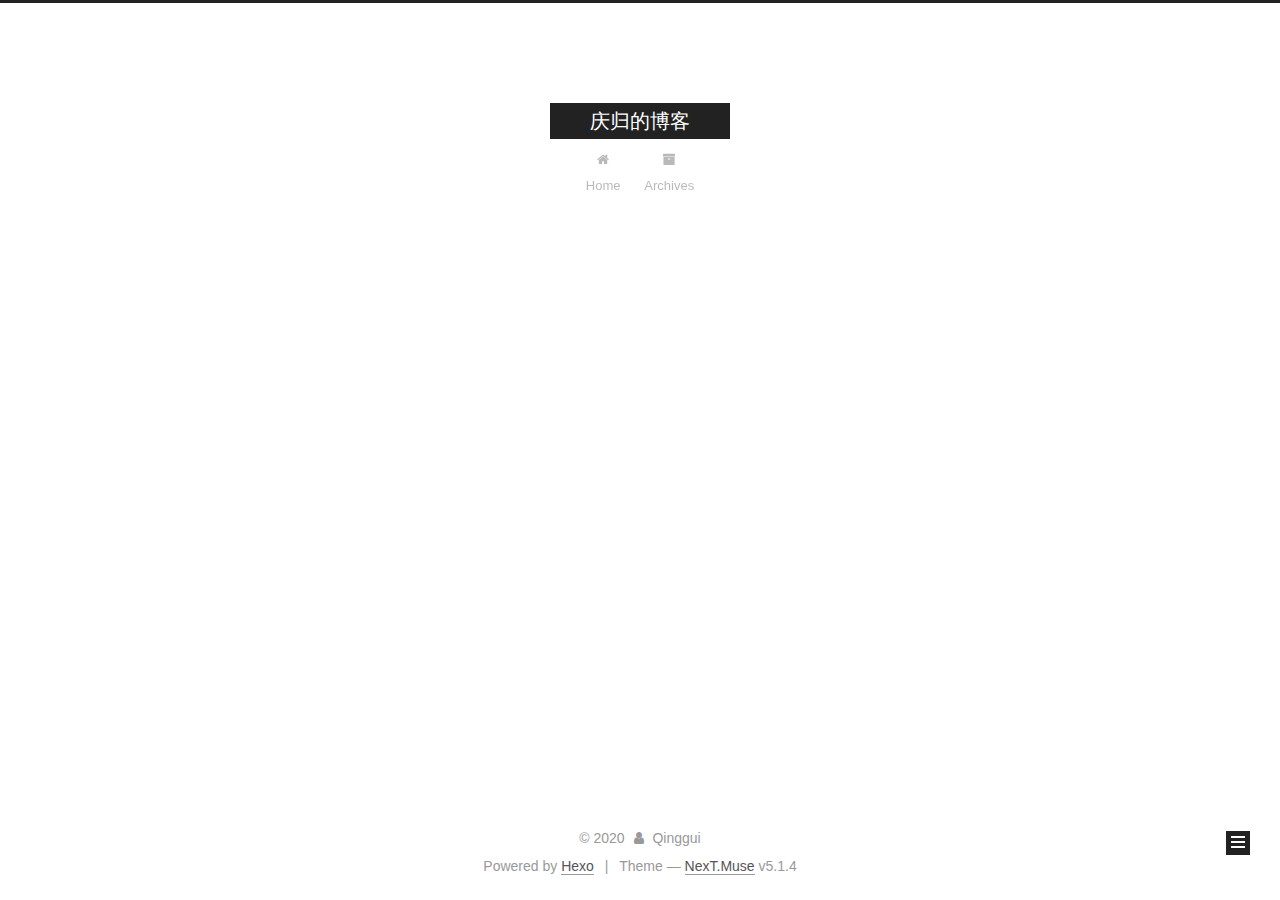
<file: archives/index.html>
<!DOCTYPE html>



  


<html class="theme-next muse use-motion" lang="zh">
<head>
  <meta charset="UTF-8"/>
<meta http-equiv="X-UA-Compatible" content="IE=edge" />
<meta name="viewport" content="width=device-width, initial-scale=1, maximum-scale=1"/>
<meta name="theme-color" content="#222">









<meta http-equiv="Cache-Control" content="no-transform" />
<meta http-equiv="Cache-Control" content="no-siteapp" />
















  
  
  <link href="/lib/fancybox/source/jquery.fancybox.css?v=2.1.5" rel="stylesheet" type="text/css" />







<link href="/lib/font-awesome/css/font-awesome.min.css?v=4.6.2" rel="stylesheet" type="text/css" />

<link href="/css/main.css?v=5.1.4" rel="stylesheet" type="text/css" />


  <link rel="apple-touch-icon" sizes="180x180" href="/images/apple-touch-icon-next.png?v=5.1.4">


  <link rel="icon" type="image/png" sizes="32x32" href="/images/favicon-32x32-next.png?v=5.1.4">


  <link rel="icon" type="image/png" sizes="16x16" href="/images/favicon-16x16-next.png?v=5.1.4">


  <link rel="mask-icon" href="/images/logo.svg?v=5.1.4" color="#222">





  <meta name="keywords" content="Hexo, NexT" />










<meta name="description" content="庆归的博客，主要用来记笔记，分享心得">
<meta property="og:type" content="website">
<meta property="og:title" content="庆归的博客">
<meta property="og:url" content="http://yoursite.com/archives/index.html">
<meta property="og:site_name" content="庆归的博客">
<meta property="og:description" content="庆归的博客，主要用来记笔记，分享心得">
<meta property="og:locale" content="zh">
<meta property="article:author" content="Qinggui">
<meta property="article:tag" content="学习笔记，读书笔记，心得">
<meta name="twitter:card" content="summary">



<script type="text/javascript" id="hexo.configurations">
  var NexT = window.NexT || {};
  var CONFIG = {
    root: '/',
    scheme: 'Muse',
    version: '5.1.4',
    sidebar: {"position":"left","display":"post","offset":12,"b2t":false,"scrollpercent":false,"onmobile":false},
    fancybox: true,
    tabs: true,
    motion: {"enable":true,"async":false,"transition":{"post_block":"fadeIn","post_header":"slideDownIn","post_body":"slideDownIn","coll_header":"slideLeftIn","sidebar":"slideUpIn"}},
    duoshuo: {
      userId: '0',
      author: 'Author'
    },
    algolia: {
      applicationID: '',
      apiKey: '',
      indexName: '',
      hits: {"per_page":10},
      labels: {"input_placeholder":"Search for Posts","hits_empty":"We didn't find any results for the search: ${query}","hits_stats":"${hits} results found in ${time} ms"}
    }
  };
</script>



  <link rel="canonical" href="http://yoursite.com/archives/"/>





  <title>Archive | 庆归的博客</title>
  








<meta name="generator" content="Hexo 4.2.1"></head>

<body itemscope itemtype="http://schema.org/WebPage" lang="zh">

  
  
    
  

  <div class="container sidebar-position-left page-archive">
    <div class="headband"></div>

    <header id="header" class="header" itemscope itemtype="http://schema.org/WPHeader">
      <div class="header-inner"><div class="site-brand-wrapper">
  <div class="site-meta ">
    

    <div class="custom-logo-site-title">
      <a href="/"  class="brand" rel="start">
        <span class="logo-line-before"><i></i></span>
        <span class="site-title">庆归的博客</span>
        <span class="logo-line-after"><i></i></span>
      </a>
    </div>
      
        <p class="site-subtitle"></p>
      
  </div>

  <div class="site-nav-toggle">
    <button>
      <span class="btn-bar"></span>
      <span class="btn-bar"></span>
      <span class="btn-bar"></span>
    </button>
  </div>
</div>

<nav class="site-nav">
  

  
    <ul id="menu" class="menu">
      
        
        <li class="menu-item menu-item-home">
          <a href="/%20" rel="section">
            
              <i class="menu-item-icon fa fa-fw fa-home"></i> <br />
            
            Home
          </a>
        </li>
      
        
        <li class="menu-item menu-item-archives">
          <a href="/archives/%20" rel="section">
            
              <i class="menu-item-icon fa fa-fw fa-archive"></i> <br />
            
            Archives
          </a>
        </li>
      

      
    </ul>
  

  
</nav>



 </div>
    </header>

    <main id="main" class="main">
      <div class="main-inner">
        <div class="content-wrap">
          <div id="content" class="content">
            

  
  
  
  <div class="post-block archive">
    <div id="posts" class="posts-collapse">
      <span class="archive-move-on"></span>

      <span class="archive-page-counter">
        
        
        
          
        
        Um..! 1 post. Keep on posting.
      </span>

      

        
        
        

        
          
          <div class="collection-title">
            <h1 class="archive-year" id="archive-year-2020">2020</h1>
          </div>
        
        

        

  <article class="post post-type-normal" itemscope itemtype="http://schema.org/Article">
    <header class="post-header">

      <h2 class="post-title">
        
            <a class="post-title-link" href="/2020/06/29/spider/" itemprop="url">
              
                <span itemprop="name">spider</span>
              
            </a>
        
      </h2>

      <div class="post-meta">
        <time class="post-time" itemprop="dateCreated"
              datetime="2020-06-29T16:23:41+08:00"
              content="2020-06-29" >
          06-29
        </time>
      </div>

    </header>
  </article>



      

    </div>
  </div>
  
  
  

  



          </div>
          


          

        </div>
        
          
  
  <div class="sidebar-toggle">
    <div class="sidebar-toggle-line-wrap">
      <span class="sidebar-toggle-line sidebar-toggle-line-first"></span>
      <span class="sidebar-toggle-line sidebar-toggle-line-middle"></span>
      <span class="sidebar-toggle-line sidebar-toggle-line-last"></span>
    </div>
  </div>

  <aside id="sidebar" class="sidebar">
    
    <div class="sidebar-inner">

      

      

      <section class="site-overview-wrap sidebar-panel sidebar-panel-active">
        <div class="site-overview">
          <div class="site-author motion-element" itemprop="author" itemscope itemtype="http://schema.org/Person">
            
              <p class="site-author-name" itemprop="name">Qinggui</p>
              <p class="site-description motion-element" itemprop="description">庆归的博客，主要用来记笔记，分享心得</p>
          </div>

          <nav class="site-state motion-element">

            
              <div class="site-state-item site-state-posts">
              
                <a href="/archives/%20%7C%7C%20archive">
              
                  <span class="site-state-item-count">1</span>
                  <span class="site-state-item-name">posts</span>
                </a>
              </div>
            

            

            

          </nav>

          

          

          
          

          
          

          

        </div>
      </section>

      

      

    </div>
  </aside>


        
      </div>
    </main>

    <footer id="footer" class="footer">
      <div class="footer-inner">
        <div class="copyright">&copy; <span itemprop="copyrightYear">2020</span>
  <span class="with-love">
    <i class="fa fa-user"></i>
  </span>
  <span class="author" itemprop="copyrightHolder">Qinggui</span>

  
</div>


  <div class="powered-by">Powered by <a class="theme-link" target="_blank" href="https://hexo.io">Hexo</a></div>



  <span class="post-meta-divider">|</span>



  <div class="theme-info">Theme &mdash; <a class="theme-link" target="_blank" href="https://github.com/iissnan/hexo-theme-next">NexT.Muse</a> v5.1.4</div>




        







        
      </div>
    </footer>

    
      <div class="back-to-top">
        <i class="fa fa-arrow-up"></i>
        
      </div>
    

    

  </div>

  

<script type="text/javascript">
  if (Object.prototype.toString.call(window.Promise) !== '[object Function]') {
    window.Promise = null;
  }
</script>









  












  
  
    <script type="text/javascript" src="/lib/jquery/index.js?v=2.1.3"></script>
  

  
  
    <script type="text/javascript" src="/lib/fastclick/lib/fastclick.min.js?v=1.0.6"></script>
  

  
  
    <script type="text/javascript" src="/lib/jquery_lazyload/jquery.lazyload.js?v=1.9.7"></script>
  

  
  
    <script type="text/javascript" src="/lib/velocity/velocity.min.js?v=1.2.1"></script>
  

  
  
    <script type="text/javascript" src="/lib/velocity/velocity.ui.min.js?v=1.2.1"></script>
  

  
  
    <script type="text/javascript" src="/lib/fancybox/source/jquery.fancybox.pack.js?v=2.1.5"></script>
  


  


  <script type="text/javascript" src="/js/src/utils.js?v=5.1.4"></script>

  <script type="text/javascript" src="/js/src/motion.js?v=5.1.4"></script>



  
  

  

  


  <script type="text/javascript" src="/js/src/bootstrap.js?v=5.1.4"></script>



  


  




	





  





  












  





  

  

  

  
  

  

  

  

</body>
</html>
</file>
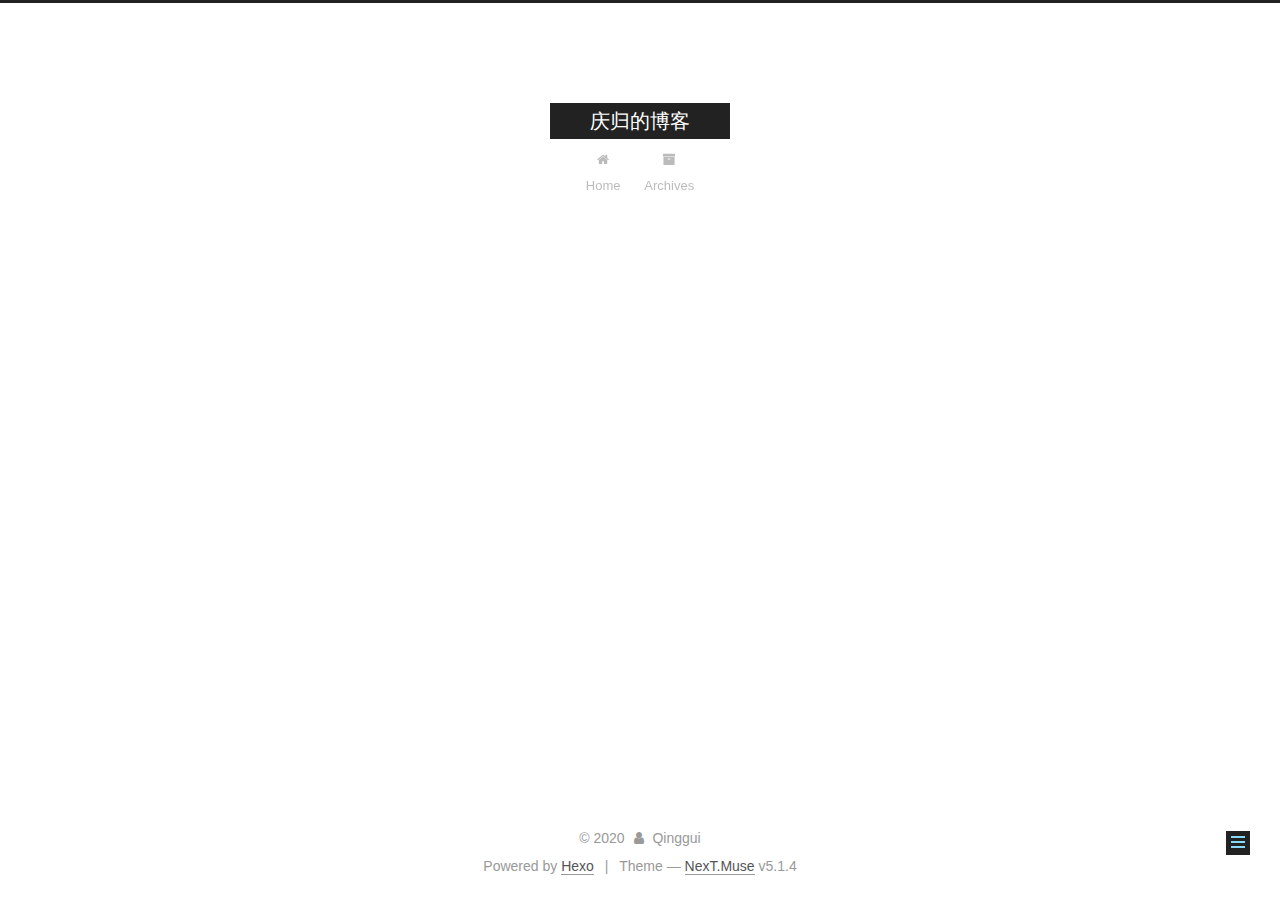
<file: categories/index.html>
<!DOCTYPE html>



  


<html class="theme-next muse use-motion" lang="zh">
<head>
  <meta charset="UTF-8"/>
<meta http-equiv="X-UA-Compatible" content="IE=edge" />
<meta name="viewport" content="width=device-width, initial-scale=1, maximum-scale=1"/>
<meta name="theme-color" content="#222">









<meta http-equiv="Cache-Control" content="no-transform" />
<meta http-equiv="Cache-Control" content="no-siteapp" />
















  
  
  <link href="/lib/fancybox/source/jquery.fancybox.css?v=2.1.5" rel="stylesheet" type="text/css" />







<link href="/lib/font-awesome/css/font-awesome.min.css?v=4.6.2" rel="stylesheet" type="text/css" />

<link href="/css/main.css?v=5.1.4" rel="stylesheet" type="text/css" />


  <link rel="apple-touch-icon" sizes="180x180" href="/images/apple-touch-icon-next.png?v=5.1.4">


  <link rel="icon" type="image/png" sizes="32x32" href="/images/favicon-32x32-next.png?v=5.1.4">


  <link rel="icon" type="image/png" sizes="16x16" href="/images/favicon-16x16-next.png?v=5.1.4">


  <link rel="mask-icon" href="/images/logo.svg?v=5.1.4" color="#222">





  <meta name="keywords" content="Hexo, NexT" />










<meta name="description" content="categories:  个人网站 教程">
<meta property="og:type" content="website">
<meta property="og:title" content="庆归的博客">
<meta property="og:url" content="http://yoursite.com/categories/index.html">
<meta property="og:site_name" content="庆归的博客">
<meta property="og:description" content="categories:  个人网站 教程">
<meta property="og:locale" content="zh">
<meta property="article:published_time" content="2020-06-29T08:40:43.871Z">
<meta property="article:modified_time" content="2020-06-29T08:40:43.871Z">
<meta property="article:author" content="Qinggui">
<meta property="article:tag" content="学习笔记，读书笔记，心得">
<meta name="twitter:card" content="summary">



<script type="text/javascript" id="hexo.configurations">
  var NexT = window.NexT || {};
  var CONFIG = {
    root: '/',
    scheme: 'Muse',
    version: '5.1.4',
    sidebar: {"position":"left","display":"post","offset":12,"b2t":false,"scrollpercent":false,"onmobile":false},
    fancybox: true,
    tabs: true,
    motion: {"enable":true,"async":false,"transition":{"post_block":"fadeIn","post_header":"slideDownIn","post_body":"slideDownIn","coll_header":"slideLeftIn","sidebar":"slideUpIn"}},
    duoshuo: {
      userId: '0',
      author: 'Author'
    },
    algolia: {
      applicationID: '',
      apiKey: '',
      indexName: '',
      hits: {"per_page":10},
      labels: {"input_placeholder":"Search for Posts","hits_empty":"We didn't find any results for the search: ${query}","hits_stats":"${hits} results found in ${time} ms"}
    }
  };
</script>



  <link rel="canonical" href="http://yoursite.com/categories/"/>





  <title>Category | 庆归的博客</title>
  








<meta name="generator" content="Hexo 4.2.1"></head>

<body itemscope itemtype="http://schema.org/WebPage" lang="zh">

  
  
    
  

  <div class="container sidebar-position-left page-post-detail">
    <div class="headband"></div>

    <header id="header" class="header" itemscope itemtype="http://schema.org/WPHeader">
      <div class="header-inner"><div class="site-brand-wrapper">
  <div class="site-meta ">
    

    <div class="custom-logo-site-title">
      <a href="/"  class="brand" rel="start">
        <span class="logo-line-before"><i></i></span>
        <span class="site-title">庆归的博客</span>
        <span class="logo-line-after"><i></i></span>
      </a>
    </div>
      
        <p class="site-subtitle"></p>
      
  </div>

  <div class="site-nav-toggle">
    <button>
      <span class="btn-bar"></span>
      <span class="btn-bar"></span>
      <span class="btn-bar"></span>
    </button>
  </div>
</div>

<nav class="site-nav">
  

  
    <ul id="menu" class="menu">
      
        
        <li class="menu-item menu-item-home">
          <a href="/%20" rel="section">
            
              <i class="menu-item-icon fa fa-fw fa-home"></i> <br />
            
            Home
          </a>
        </li>
      
        
        <li class="menu-item menu-item-archives">
          <a href="/archives/%20" rel="section">
            
              <i class="menu-item-icon fa fa-fw fa-archive"></i> <br />
            
            Archives
          </a>
        </li>
      

      
    </ul>
  

  
</nav>



 </div>
    </header>

    <main id="main" class="main">
      <div class="main-inner">
        <div class="content-wrap">
          <div id="content" class="content">
            

  <div id="posts" class="posts-expand">
    
    
    
    <div class="post-block page">
      <header class="post-header">

	<h1 class="post-title" itemprop="name headline"></h1>



</header>

      
      
      
      <div class="post-body">
        
        
          <div class="category-all-page">
            <div class="category-all-title">
                No categories
            </div>
            <div class="category-all">
              
            </div>
          </div>
        
      </div>
      
      
      
    </div>
    
    
    
  </div>


          </div>
          


          

        </div>
        
          
  
  <div class="sidebar-toggle">
    <div class="sidebar-toggle-line-wrap">
      <span class="sidebar-toggle-line sidebar-toggle-line-first"></span>
      <span class="sidebar-toggle-line sidebar-toggle-line-middle"></span>
      <span class="sidebar-toggle-line sidebar-toggle-line-last"></span>
    </div>
  </div>

  <aside id="sidebar" class="sidebar">
    
    <div class="sidebar-inner">

      

      

      <section class="site-overview-wrap sidebar-panel sidebar-panel-active">
        <div class="site-overview">
          <div class="site-author motion-element" itemprop="author" itemscope itemtype="http://schema.org/Person">
            
              <p class="site-author-name" itemprop="name">Qinggui</p>
              <p class="site-description motion-element" itemprop="description">庆归的博客，主要用来记笔记，分享心得</p>
          </div>

          <nav class="site-state motion-element">

            
              <div class="site-state-item site-state-posts">
              
                <a href="/archives/%20%7C%7C%20archive">
              
                  <span class="site-state-item-count">1</span>
                  <span class="site-state-item-name">posts</span>
                </a>
              </div>
            

            

            

          </nav>

          

          

          
          

          
          

          

        </div>
      </section>

      

      

    </div>
  </aside>


        
      </div>
    </main>

    <footer id="footer" class="footer">
      <div class="footer-inner">
        <div class="copyright">&copy; <span itemprop="copyrightYear">2020</span>
  <span class="with-love">
    <i class="fa fa-user"></i>
  </span>
  <span class="author" itemprop="copyrightHolder">Qinggui</span>

  
</div>


  <div class="powered-by">Powered by <a class="theme-link" target="_blank" href="https://hexo.io">Hexo</a></div>



  <span class="post-meta-divider">|</span>



  <div class="theme-info">Theme &mdash; <a class="theme-link" target="_blank" href="https://github.com/iissnan/hexo-theme-next">NexT.Muse</a> v5.1.4</div>




        







        
      </div>
    </footer>

    
      <div class="back-to-top">
        <i class="fa fa-arrow-up"></i>
        
      </div>
    

    

  </div>

  

<script type="text/javascript">
  if (Object.prototype.toString.call(window.Promise) !== '[object Function]') {
    window.Promise = null;
  }
</script>









  












  
  
    <script type="text/javascript" src="/lib/jquery/index.js?v=2.1.3"></script>
  

  
  
    <script type="text/javascript" src="/lib/fastclick/lib/fastclick.min.js?v=1.0.6"></script>
  

  
  
    <script type="text/javascript" src="/lib/jquery_lazyload/jquery.lazyload.js?v=1.9.7"></script>
  

  
  
    <script type="text/javascript" src="/lib/velocity/velocity.min.js?v=1.2.1"></script>
  

  
  
    <script type="text/javascript" src="/lib/velocity/velocity.ui.min.js?v=1.2.1"></script>
  

  
  
    <script type="text/javascript" src="/lib/fancybox/source/jquery.fancybox.pack.js?v=2.1.5"></script>
  


  


  <script type="text/javascript" src="/js/src/utils.js?v=5.1.4"></script>

  <script type="text/javascript" src="/js/src/motion.js?v=5.1.4"></script>



  
  

  
  <script type="text/javascript" src="/js/src/scrollspy.js?v=5.1.4"></script>
<script type="text/javascript" src="/js/src/post-details.js?v=5.1.4"></script>



  


  <script type="text/javascript" src="/js/src/bootstrap.js?v=5.1.4"></script>



  


  




	





  





  












  





  

  

  

  
  

  

  

  

</body>
</html>
</file>
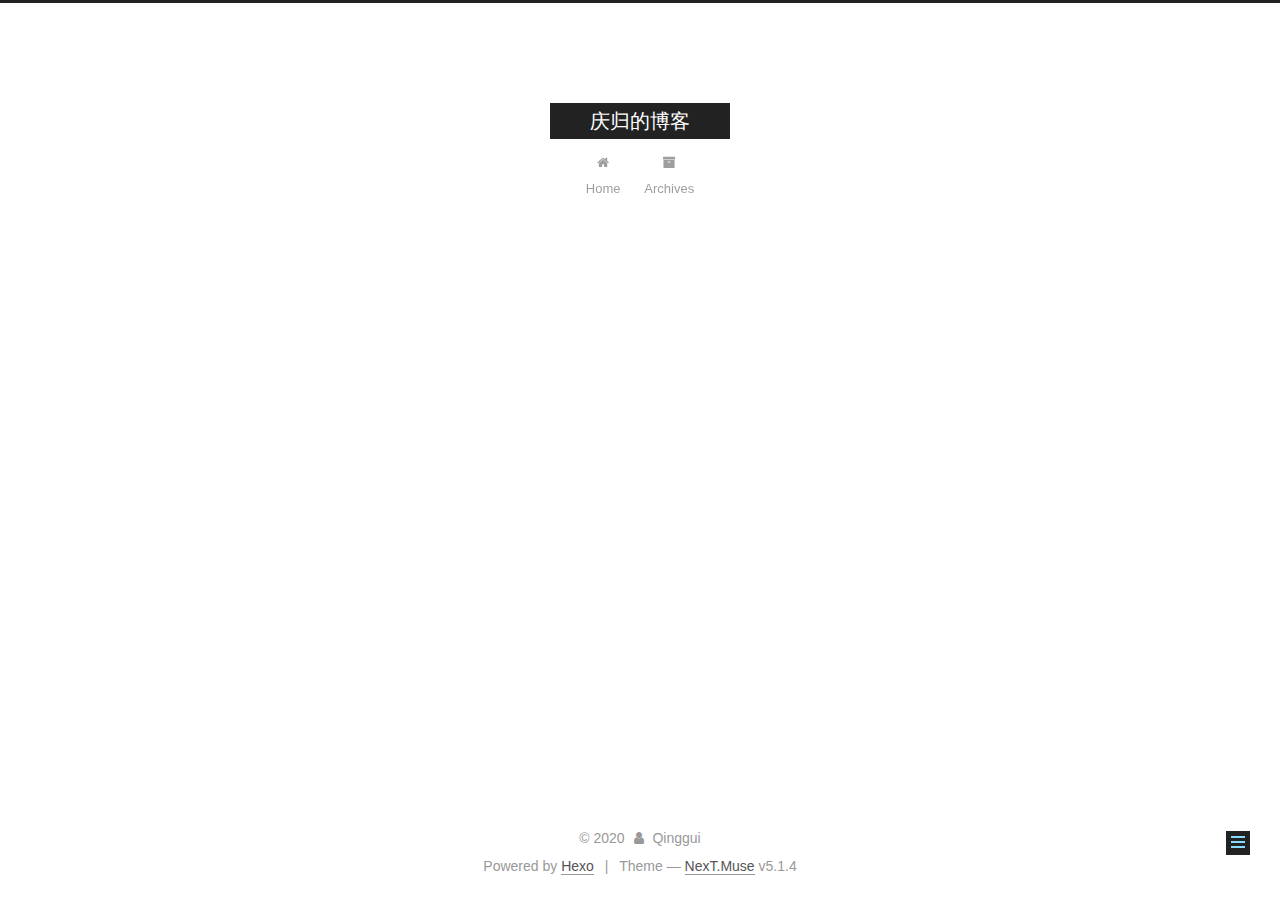
<file: tags/index.html>
<!DOCTYPE html>



  


<html class="theme-next muse use-motion" lang="zh">
<head>
  <meta charset="UTF-8"/>
<meta http-equiv="X-UA-Compatible" content="IE=edge" />
<meta name="viewport" content="width=device-width, initial-scale=1, maximum-scale=1"/>
<meta name="theme-color" content="#222">









<meta http-equiv="Cache-Control" content="no-transform" />
<meta http-equiv="Cache-Control" content="no-siteapp" />
















  
  
  <link href="/lib/fancybox/source/jquery.fancybox.css?v=2.1.5" rel="stylesheet" type="text/css" />







<link href="/lib/font-awesome/css/font-awesome.min.css?v=4.6.2" rel="stylesheet" type="text/css" />

<link href="/css/main.css?v=5.1.4" rel="stylesheet" type="text/css" />


  <link rel="apple-touch-icon" sizes="180x180" href="/images/apple-touch-icon-next.png?v=5.1.4">


  <link rel="icon" type="image/png" sizes="32x32" href="/images/favicon-32x32-next.png?v=5.1.4">


  <link rel="icon" type="image/png" sizes="16x16" href="/images/favicon-16x16-next.png?v=5.1.4">


  <link rel="mask-icon" href="/images/logo.svg?v=5.1.4" color="#222">





  <meta name="keywords" content="," />










<meta name="description" content="tags:  个人网站 教程 hexo blog Git Nginx">
<meta property="og:type" content="website">
<meta property="og:title" content="庆归的博客">
<meta property="og:url" content="http://yoursite.com/tags/index.html">
<meta property="og:site_name" content="庆归的博客">
<meta property="og:description" content="tags:  个人网站 教程 hexo blog Git Nginx">
<meta property="og:locale" content="zh">
<meta property="article:published_time" content="2020-06-29T08:42:47.445Z">
<meta property="article:modified_time" content="2020-06-29T08:42:47.445Z">
<meta property="article:author" content="Qinggui">
<meta property="article:tag" content="个人">
<meta name="twitter:card" content="summary">



<script type="text/javascript" id="hexo.configurations">
  var NexT = window.NexT || {};
  var CONFIG = {
    root: '/',
    scheme: 'Muse',
    version: '5.1.4',
    sidebar: {"position":"left","display":"post","offset":12,"b2t":false,"scrollpercent":false,"onmobile":false},
    fancybox: true,
    tabs: true,
    motion: {"enable":true,"async":false,"transition":{"post_block":"fadeIn","post_header":"slideDownIn","post_body":"slideDownIn","coll_header":"slideLeftIn","sidebar":"slideUpIn"}},
    duoshuo: {
      userId: '0',
      author: 'Author'
    },
    algolia: {
      applicationID: '',
      apiKey: '',
      indexName: '',
      hits: {"per_page":10},
      labels: {"input_placeholder":"Search for Posts","hits_empty":"We didn't find any results for the search: ${query}","hits_stats":"${hits} results found in ${time} ms"}
    }
  };
</script>



  <link rel="canonical" href="http://yoursite.com/tags/"/>





  <title>Tag | 庆归的博客</title>
  








<meta name="generator" content="Hexo 4.2.1"></head>

<body itemscope itemtype="http://schema.org/WebPage" lang="zh">

  
  
    
  

  <div class="container sidebar-position-left page-post-detail">
    <div class="headband"></div>

    <header id="header" class="header" itemscope itemtype="http://schema.org/WPHeader">
      <div class="header-inner"><div class="site-brand-wrapper">
  <div class="site-meta ">
    

    <div class="custom-logo-site-title">
      <a href="/"  class="brand" rel="start">
        <span class="logo-line-before"><i></i></span>
        <span class="site-title">庆归的博客</span>
        <span class="logo-line-after"><i></i></span>
      </a>
    </div>
      
        <p class="site-subtitle"></p>
      
  </div>

  <div class="site-nav-toggle">
    <button>
      <span class="btn-bar"></span>
      <span class="btn-bar"></span>
      <span class="btn-bar"></span>
    </button>
  </div>
</div>

<nav class="site-nav">
  

  
    <ul id="menu" class="menu">
      
        
        <li class="menu-item menu-item-home">
          <a href="/%20" rel="section">
            
              <i class="menu-item-icon fa fa-fw fa-home"></i> <br />
            
            Home
          </a>
        </li>
      
        
        <li class="menu-item menu-item-archives">
          <a href="/archives/%20" rel="section">
            
              <i class="menu-item-icon fa fa-fw fa-archive"></i> <br />
            
            Archives
          </a>
        </li>
      

      
    </ul>
  

  
</nav>



 </div>
    </header>

    <main id="main" class="main">
      <div class="main-inner">
        <div class="content-wrap">
          <div id="content" class="content">
            

  <div id="posts" class="posts-expand">
    
    
    
    <div class="post-block page">
      <header class="post-header">

	<h1 class="post-title" itemprop="name headline"></h1>



</header>

      
      
      
      <div class="post-body">
        
        
          <div class="tag-cloud">
            <div class="tag-cloud-title">
                No tags
            </div>
            <div class="tag-cloud-tags">
              
            </div>
          </div>
        
      </div>
      
      
      
    </div>
    
    
    
  </div>


          </div>
          


          

        </div>
        
          
  
  <div class="sidebar-toggle">
    <div class="sidebar-toggle-line-wrap">
      <span class="sidebar-toggle-line sidebar-toggle-line-first"></span>
      <span class="sidebar-toggle-line sidebar-toggle-line-middle"></span>
      <span class="sidebar-toggle-line sidebar-toggle-line-last"></span>
    </div>
  </div>

  <aside id="sidebar" class="sidebar">
    
    <div class="sidebar-inner">

      

      

      <section class="site-overview-wrap sidebar-panel sidebar-panel-active">
        <div class="site-overview">
          <div class="site-author motion-element" itemprop="author" itemscope itemtype="http://schema.org/Person">
            
              <p class="site-author-name" itemprop="name">Qinggui</p>
              <p class="site-description motion-element" itemprop="description">庆归的博客，主要用来记笔记，分享心得</p>
          </div>

          <nav class="site-state motion-element">

            
              <div class="site-state-item site-state-posts">
              
                <a href="/archives/%20%7C%7C%20archive">
              
                  <span class="site-state-item-count">1</span>
                  <span class="site-state-item-name">posts</span>
                </a>
              </div>
            

            

            

          </nav>

          

          

          
          

          
          

          

        </div>
      </section>

      

      

    </div>
  </aside>


        
      </div>
    </main>

    <footer id="footer" class="footer">
      <div class="footer-inner">
        <div class="copyright">&copy; <span itemprop="copyrightYear">2020</span>
  <span class="with-love">
    <i class="fa fa-user"></i>
  </span>
  <span class="author" itemprop="copyrightHolder">Qinggui</span>

  
</div>


  <div class="powered-by">Powered by <a class="theme-link" target="_blank" href="https://hexo.io">Hexo</a></div>



  <span class="post-meta-divider">|</span>



  <div class="theme-info">Theme &mdash; <a class="theme-link" target="_blank" href="https://github.com/iissnan/hexo-theme-next">NexT.Muse</a> v5.1.4</div>




        







        
      </div>
    </footer>

    
      <div class="back-to-top">
        <i class="fa fa-arrow-up"></i>
        
      </div>
    

    

  </div>

  

<script type="text/javascript">
  if (Object.prototype.toString.call(window.Promise) !== '[object Function]') {
    window.Promise = null;
  }
</script>









  












  
  
    <script type="text/javascript" src="/lib/jquery/index.js?v=2.1.3"></script>
  

  
  
    <script type="text/javascript" src="/lib/fastclick/lib/fastclick.min.js?v=1.0.6"></script>
  

  
  
    <script type="text/javascript" src="/lib/jquery_lazyload/jquery.lazyload.js?v=1.9.7"></script>
  

  
  
    <script type="text/javascript" src="/lib/velocity/velocity.min.js?v=1.2.1"></script>
  

  
  
    <script type="text/javascript" src="/lib/velocity/velocity.ui.min.js?v=1.2.1"></script>
  

  
  
    <script type="text/javascript" src="/lib/fancybox/source/jquery.fancybox.pack.js?v=2.1.5"></script>
  


  


  <script type="text/javascript" src="/js/src/utils.js?v=5.1.4"></script>

  <script type="text/javascript" src="/js/src/motion.js?v=5.1.4"></script>



  
  

  
  <script type="text/javascript" src="/js/src/scrollspy.js?v=5.1.4"></script>
<script type="text/javascript" src="/js/src/post-details.js?v=5.1.4"></script>



  


  <script type="text/javascript" src="/js/src/bootstrap.js?v=5.1.4"></script>



  


  




	





  





  












  





  

  

  

  
  

  

  

  

</body>
</html>
</file>
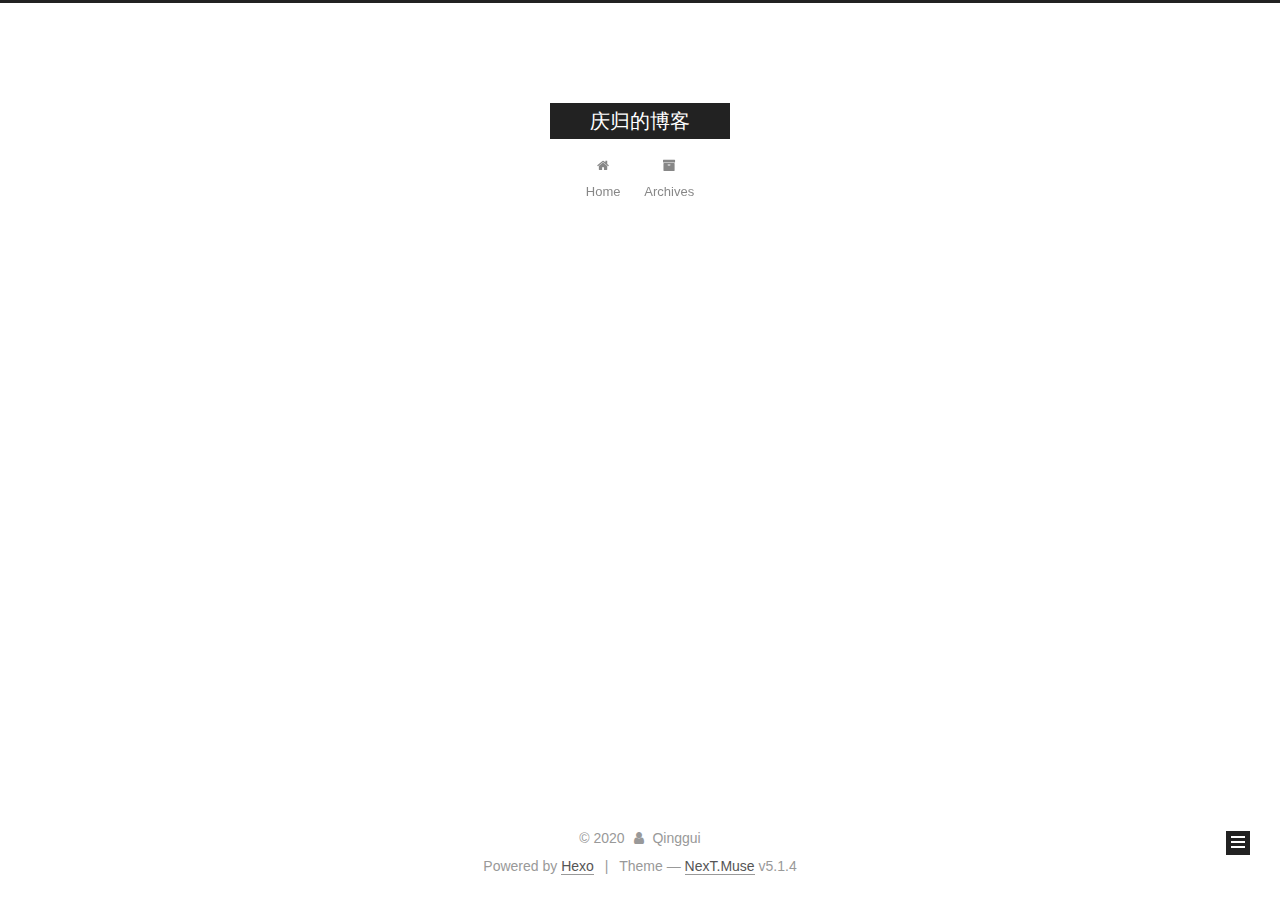
<file: archives/2020/index.html>
<!DOCTYPE html>



  


<html class="theme-next muse use-motion" lang="zh">
<head>
  <meta charset="UTF-8"/>
<meta http-equiv="X-UA-Compatible" content="IE=edge" />
<meta name="viewport" content="width=device-width, initial-scale=1, maximum-scale=1"/>
<meta name="theme-color" content="#222">









<meta http-equiv="Cache-Control" content="no-transform" />
<meta http-equiv="Cache-Control" content="no-siteapp" />
















  
  
  <link href="/lib/fancybox/source/jquery.fancybox.css?v=2.1.5" rel="stylesheet" type="text/css" />







<link href="/lib/font-awesome/css/font-awesome.min.css?v=4.6.2" rel="stylesheet" type="text/css" />

<link href="/css/main.css?v=5.1.4" rel="stylesheet" type="text/css" />


  <link rel="apple-touch-icon" sizes="180x180" href="/images/apple-touch-icon-next.png?v=5.1.4">


  <link rel="icon" type="image/png" sizes="32x32" href="/images/favicon-32x32-next.png?v=5.1.4">


  <link rel="icon" type="image/png" sizes="16x16" href="/images/favicon-16x16-next.png?v=5.1.4">


  <link rel="mask-icon" href="/images/logo.svg?v=5.1.4" color="#222">





  <meta name="keywords" content="Hexo, NexT" />










<meta name="description" content="庆归的博客，主要用来记笔记，分享心得">
<meta property="og:type" content="website">
<meta property="og:title" content="庆归的博客">
<meta property="og:url" content="http://yoursite.com/archives/2020/index.html">
<meta property="og:site_name" content="庆归的博客">
<meta property="og:description" content="庆归的博客，主要用来记笔记，分享心得">
<meta property="og:locale" content="zh">
<meta property="article:author" content="Qinggui">
<meta property="article:tag" content="学习笔记，读书笔记，心得">
<meta name="twitter:card" content="summary">



<script type="text/javascript" id="hexo.configurations">
  var NexT = window.NexT || {};
  var CONFIG = {
    root: '/',
    scheme: 'Muse',
    version: '5.1.4',
    sidebar: {"position":"left","display":"post","offset":12,"b2t":false,"scrollpercent":false,"onmobile":false},
    fancybox: true,
    tabs: true,
    motion: {"enable":true,"async":false,"transition":{"post_block":"fadeIn","post_header":"slideDownIn","post_body":"slideDownIn","coll_header":"slideLeftIn","sidebar":"slideUpIn"}},
    duoshuo: {
      userId: '0',
      author: 'Author'
    },
    algolia: {
      applicationID: '',
      apiKey: '',
      indexName: '',
      hits: {"per_page":10},
      labels: {"input_placeholder":"Search for Posts","hits_empty":"We didn't find any results for the search: ${query}","hits_stats":"${hits} results found in ${time} ms"}
    }
  };
</script>



  <link rel="canonical" href="http://yoursite.com/archives/2020/"/>





  <title>Archive | 庆归的博客</title>
  








<meta name="generator" content="Hexo 4.2.1"></head>

<body itemscope itemtype="http://schema.org/WebPage" lang="zh">

  
  
    
  

  <div class="container sidebar-position-left page-archive">
    <div class="headband"></div>

    <header id="header" class="header" itemscope itemtype="http://schema.org/WPHeader">
      <div class="header-inner"><div class="site-brand-wrapper">
  <div class="site-meta ">
    

    <div class="custom-logo-site-title">
      <a href="/"  class="brand" rel="start">
        <span class="logo-line-before"><i></i></span>
        <span class="site-title">庆归的博客</span>
        <span class="logo-line-after"><i></i></span>
      </a>
    </div>
      
        <p class="site-subtitle"></p>
      
  </div>

  <div class="site-nav-toggle">
    <button>
      <span class="btn-bar"></span>
      <span class="btn-bar"></span>
      <span class="btn-bar"></span>
    </button>
  </div>
</div>

<nav class="site-nav">
  

  
    <ul id="menu" class="menu">
      
        
        <li class="menu-item menu-item-home">
          <a href="/%20" rel="section">
            
              <i class="menu-item-icon fa fa-fw fa-home"></i> <br />
            
            Home
          </a>
        </li>
      
        
        <li class="menu-item menu-item-archives">
          <a href="/archives/%20" rel="section">
            
              <i class="menu-item-icon fa fa-fw fa-archive"></i> <br />
            
            Archives
          </a>
        </li>
      

      
    </ul>
  

  
</nav>



 </div>
    </header>

    <main id="main" class="main">
      <div class="main-inner">
        <div class="content-wrap">
          <div id="content" class="content">
            

  
  
  
  <div class="post-block archive">
    <div id="posts" class="posts-collapse">
      <span class="archive-move-on"></span>

      <span class="archive-page-counter">
        
        
        
          
        
        Um..! 1 post. Keep on posting.
      </span>

      

        
        
        

        
          
          <div class="collection-title">
            <h1 class="archive-year" id="archive-year-2020">2020</h1>
          </div>
        
        

        

  <article class="post post-type-normal" itemscope itemtype="http://schema.org/Article">
    <header class="post-header">

      <h2 class="post-title">
        
            <a class="post-title-link" href="/2020/06/29/spider/" itemprop="url">
              
                <span itemprop="name">spider</span>
              
            </a>
        
      </h2>

      <div class="post-meta">
        <time class="post-time" itemprop="dateCreated"
              datetime="2020-06-29T16:23:41+08:00"
              content="2020-06-29" >
          06-29
        </time>
      </div>

    </header>
  </article>



      

    </div>
  </div>
  
  
  

  



          </div>
          


          

        </div>
        
          
  
  <div class="sidebar-toggle">
    <div class="sidebar-toggle-line-wrap">
      <span class="sidebar-toggle-line sidebar-toggle-line-first"></span>
      <span class="sidebar-toggle-line sidebar-toggle-line-middle"></span>
      <span class="sidebar-toggle-line sidebar-toggle-line-last"></span>
    </div>
  </div>

  <aside id="sidebar" class="sidebar">
    
    <div class="sidebar-inner">

      

      

      <section class="site-overview-wrap sidebar-panel sidebar-panel-active">
        <div class="site-overview">
          <div class="site-author motion-element" itemprop="author" itemscope itemtype="http://schema.org/Person">
            
              <p class="site-author-name" itemprop="name">Qinggui</p>
              <p class="site-description motion-element" itemprop="description">庆归的博客，主要用来记笔记，分享心得</p>
          </div>

          <nav class="site-state motion-element">

            
              <div class="site-state-item site-state-posts">
              
                <a href="/archives/%20%7C%7C%20archive">
              
                  <span class="site-state-item-count">1</span>
                  <span class="site-state-item-name">posts</span>
                </a>
              </div>
            

            

            

          </nav>

          

          

          
          

          
          

          

        </div>
      </section>

      

      

    </div>
  </aside>


        
      </div>
    </main>

    <footer id="footer" class="footer">
      <div class="footer-inner">
        <div class="copyright">&copy; <span itemprop="copyrightYear">2020</span>
  <span class="with-love">
    <i class="fa fa-user"></i>
  </span>
  <span class="author" itemprop="copyrightHolder">Qinggui</span>

  
</div>


  <div class="powered-by">Powered by <a class="theme-link" target="_blank" href="https://hexo.io">Hexo</a></div>



  <span class="post-meta-divider">|</span>



  <div class="theme-info">Theme &mdash; <a class="theme-link" target="_blank" href="https://github.com/iissnan/hexo-theme-next">NexT.Muse</a> v5.1.4</div>




        







        
      </div>
    </footer>

    
      <div class="back-to-top">
        <i class="fa fa-arrow-up"></i>
        
      </div>
    

    

  </div>

  

<script type="text/javascript">
  if (Object.prototype.toString.call(window.Promise) !== '[object Function]') {
    window.Promise = null;
  }
</script>









  












  
  
    <script type="text/javascript" src="/lib/jquery/index.js?v=2.1.3"></script>
  

  
  
    <script type="text/javascript" src="/lib/fastclick/lib/fastclick.min.js?v=1.0.6"></script>
  

  
  
    <script type="text/javascript" src="/lib/jquery_lazyload/jquery.lazyload.js?v=1.9.7"></script>
  

  
  
    <script type="text/javascript" src="/lib/velocity/velocity.min.js?v=1.2.1"></script>
  

  
  
    <script type="text/javascript" src="/lib/velocity/velocity.ui.min.js?v=1.2.1"></script>
  

  
  
    <script type="text/javascript" src="/lib/fancybox/source/jquery.fancybox.pack.js?v=2.1.5"></script>
  


  


  <script type="text/javascript" src="/js/src/utils.js?v=5.1.4"></script>

  <script type="text/javascript" src="/js/src/motion.js?v=5.1.4"></script>



  
  

  

  


  <script type="text/javascript" src="/js/src/bootstrap.js?v=5.1.4"></script>



  


  




	





  





  












  





  

  

  

  
  

  

  

  

</body>
</html>
</file>
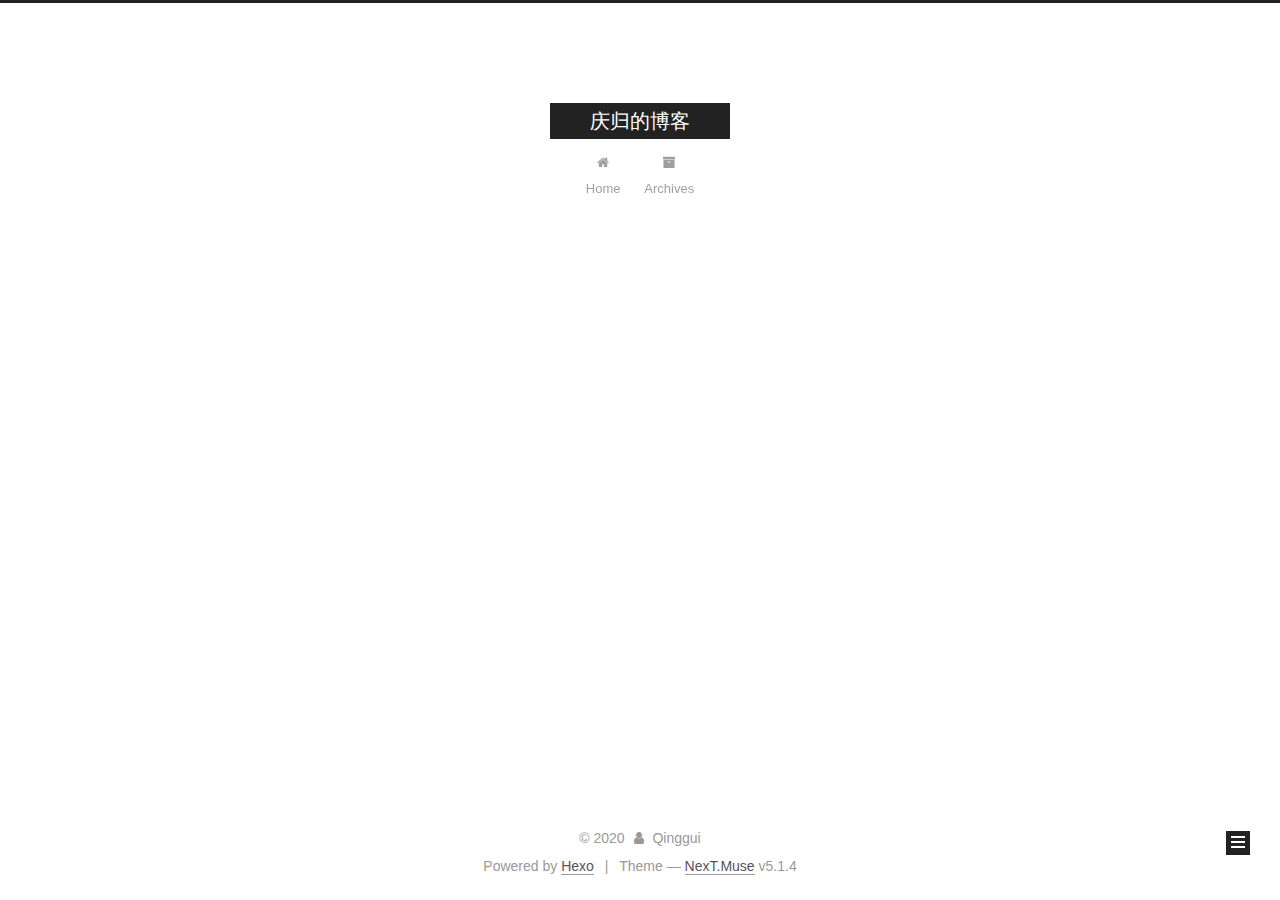
<file: archives/2020/06/index.html>
<!DOCTYPE html>



  


<html class="theme-next muse use-motion" lang="zh">
<head>
  <meta charset="UTF-8"/>
<meta http-equiv="X-UA-Compatible" content="IE=edge" />
<meta name="viewport" content="width=device-width, initial-scale=1, maximum-scale=1"/>
<meta name="theme-color" content="#222">









<meta http-equiv="Cache-Control" content="no-transform" />
<meta http-equiv="Cache-Control" content="no-siteapp" />
















  
  
  <link href="/lib/fancybox/source/jquery.fancybox.css?v=2.1.5" rel="stylesheet" type="text/css" />







<link href="/lib/font-awesome/css/font-awesome.min.css?v=4.6.2" rel="stylesheet" type="text/css" />

<link href="/css/main.css?v=5.1.4" rel="stylesheet" type="text/css" />


  <link rel="apple-touch-icon" sizes="180x180" href="/images/apple-touch-icon-next.png?v=5.1.4">


  <link rel="icon" type="image/png" sizes="32x32" href="/images/favicon-32x32-next.png?v=5.1.4">


  <link rel="icon" type="image/png" sizes="16x16" href="/images/favicon-16x16-next.png?v=5.1.4">


  <link rel="mask-icon" href="/images/logo.svg?v=5.1.4" color="#222">





  <meta name="keywords" content="Hexo, NexT" />










<meta name="description" content="庆归的博客，主要用来记笔记，分享心得">
<meta property="og:type" content="website">
<meta property="og:title" content="庆归的博客">
<meta property="og:url" content="http://yoursite.com/archives/2020/06/index.html">
<meta property="og:site_name" content="庆归的博客">
<meta property="og:description" content="庆归的博客，主要用来记笔记，分享心得">
<meta property="og:locale" content="zh">
<meta property="article:author" content="Qinggui">
<meta property="article:tag" content="学习笔记，读书笔记，心得">
<meta name="twitter:card" content="summary">



<script type="text/javascript" id="hexo.configurations">
  var NexT = window.NexT || {};
  var CONFIG = {
    root: '/',
    scheme: 'Muse',
    version: '5.1.4',
    sidebar: {"position":"left","display":"post","offset":12,"b2t":false,"scrollpercent":false,"onmobile":false},
    fancybox: true,
    tabs: true,
    motion: {"enable":true,"async":false,"transition":{"post_block":"fadeIn","post_header":"slideDownIn","post_body":"slideDownIn","coll_header":"slideLeftIn","sidebar":"slideUpIn"}},
    duoshuo: {
      userId: '0',
      author: 'Author'
    },
    algolia: {
      applicationID: '',
      apiKey: '',
      indexName: '',
      hits: {"per_page":10},
      labels: {"input_placeholder":"Search for Posts","hits_empty":"We didn't find any results for the search: ${query}","hits_stats":"${hits} results found in ${time} ms"}
    }
  };
</script>



  <link rel="canonical" href="http://yoursite.com/archives/2020/06/"/>





  <title>Archive | 庆归的博客</title>
  








<meta name="generator" content="Hexo 4.2.1"></head>

<body itemscope itemtype="http://schema.org/WebPage" lang="zh">

  
  
    
  

  <div class="container sidebar-position-left page-archive">
    <div class="headband"></div>

    <header id="header" class="header" itemscope itemtype="http://schema.org/WPHeader">
      <div class="header-inner"><div class="site-brand-wrapper">
  <div class="site-meta ">
    

    <div class="custom-logo-site-title">
      <a href="/"  class="brand" rel="start">
        <span class="logo-line-before"><i></i></span>
        <span class="site-title">庆归的博客</span>
        <span class="logo-line-after"><i></i></span>
      </a>
    </div>
      
        <p class="site-subtitle"></p>
      
  </div>

  <div class="site-nav-toggle">
    <button>
      <span class="btn-bar"></span>
      <span class="btn-bar"></span>
      <span class="btn-bar"></span>
    </button>
  </div>
</div>

<nav class="site-nav">
  

  
    <ul id="menu" class="menu">
      
        
        <li class="menu-item menu-item-home">
          <a href="/%20" rel="section">
            
              <i class="menu-item-icon fa fa-fw fa-home"></i> <br />
            
            Home
          </a>
        </li>
      
        
        <li class="menu-item menu-item-archives">
          <a href="/archives/%20" rel="section">
            
              <i class="menu-item-icon fa fa-fw fa-archive"></i> <br />
            
            Archives
          </a>
        </li>
      

      
    </ul>
  

  
</nav>



 </div>
    </header>

    <main id="main" class="main">
      <div class="main-inner">
        <div class="content-wrap">
          <div id="content" class="content">
            

  
  
  
  <div class="post-block archive">
    <div id="posts" class="posts-collapse">
      <span class="archive-move-on"></span>

      <span class="archive-page-counter">
        
        
        
          
        
        Um..! 1 post. Keep on posting.
      </span>

      

        
        
        

        
          
          <div class="collection-title">
            <h1 class="archive-year" id="archive-year-2020">2020</h1>
          </div>
        
        

        

  <article class="post post-type-normal" itemscope itemtype="http://schema.org/Article">
    <header class="post-header">

      <h2 class="post-title">
        
            <a class="post-title-link" href="/2020/06/29/spider/" itemprop="url">
              
                <span itemprop="name">spider</span>
              
            </a>
        
      </h2>

      <div class="post-meta">
        <time class="post-time" itemprop="dateCreated"
              datetime="2020-06-29T16:23:41+08:00"
              content="2020-06-29" >
          06-29
        </time>
      </div>

    </header>
  </article>



      

    </div>
  </div>
  
  
  

  



          </div>
          


          

        </div>
        
          
  
  <div class="sidebar-toggle">
    <div class="sidebar-toggle-line-wrap">
      <span class="sidebar-toggle-line sidebar-toggle-line-first"></span>
      <span class="sidebar-toggle-line sidebar-toggle-line-middle"></span>
      <span class="sidebar-toggle-line sidebar-toggle-line-last"></span>
    </div>
  </div>

  <aside id="sidebar" class="sidebar">
    
    <div class="sidebar-inner">

      

      

      <section class="site-overview-wrap sidebar-panel sidebar-panel-active">
        <div class="site-overview">
          <div class="site-author motion-element" itemprop="author" itemscope itemtype="http://schema.org/Person">
            
              <p class="site-author-name" itemprop="name">Qinggui</p>
              <p class="site-description motion-element" itemprop="description">庆归的博客，主要用来记笔记，分享心得</p>
          </div>

          <nav class="site-state motion-element">

            
              <div class="site-state-item site-state-posts">
              
                <a href="/archives/%20%7C%7C%20archive">
              
                  <span class="site-state-item-count">1</span>
                  <span class="site-state-item-name">posts</span>
                </a>
              </div>
            

            

            

          </nav>

          

          

          
          

          
          

          

        </div>
      </section>

      

      

    </div>
  </aside>


        
      </div>
    </main>

    <footer id="footer" class="footer">
      <div class="footer-inner">
        <div class="copyright">&copy; <span itemprop="copyrightYear">2020</span>
  <span class="with-love">
    <i class="fa fa-user"></i>
  </span>
  <span class="author" itemprop="copyrightHolder">Qinggui</span>

  
</div>


  <div class="powered-by">Powered by <a class="theme-link" target="_blank" href="https://hexo.io">Hexo</a></div>



  <span class="post-meta-divider">|</span>



  <div class="theme-info">Theme &mdash; <a class="theme-link" target="_blank" href="https://github.com/iissnan/hexo-theme-next">NexT.Muse</a> v5.1.4</div>




        







        
      </div>
    </footer>

    
      <div class="back-to-top">
        <i class="fa fa-arrow-up"></i>
        
      </div>
    

    

  </div>

  

<script type="text/javascript">
  if (Object.prototype.toString.call(window.Promise) !== '[object Function]') {
    window.Promise = null;
  }
</script>









  












  
  
    <script type="text/javascript" src="/lib/jquery/index.js?v=2.1.3"></script>
  

  
  
    <script type="text/javascript" src="/lib/fastclick/lib/fastclick.min.js?v=1.0.6"></script>
  

  
  
    <script type="text/javascript" src="/lib/jquery_lazyload/jquery.lazyload.js?v=1.9.7"></script>
  

  
  
    <script type="text/javascript" src="/lib/velocity/velocity.min.js?v=1.2.1"></script>
  

  
  
    <script type="text/javascript" src="/lib/velocity/velocity.ui.min.js?v=1.2.1"></script>
  

  
  
    <script type="text/javascript" src="/lib/fancybox/source/jquery.fancybox.pack.js?v=2.1.5"></script>
  


  


  <script type="text/javascript" src="/js/src/utils.js?v=5.1.4"></script>

  <script type="text/javascript" src="/js/src/motion.js?v=5.1.4"></script>



  
  

  

  


  <script type="text/javascript" src="/js/src/bootstrap.js?v=5.1.4"></script>



  


  




	





  





  












  





  

  

  

  
  

  

  

  

</body>
</html>
</file>
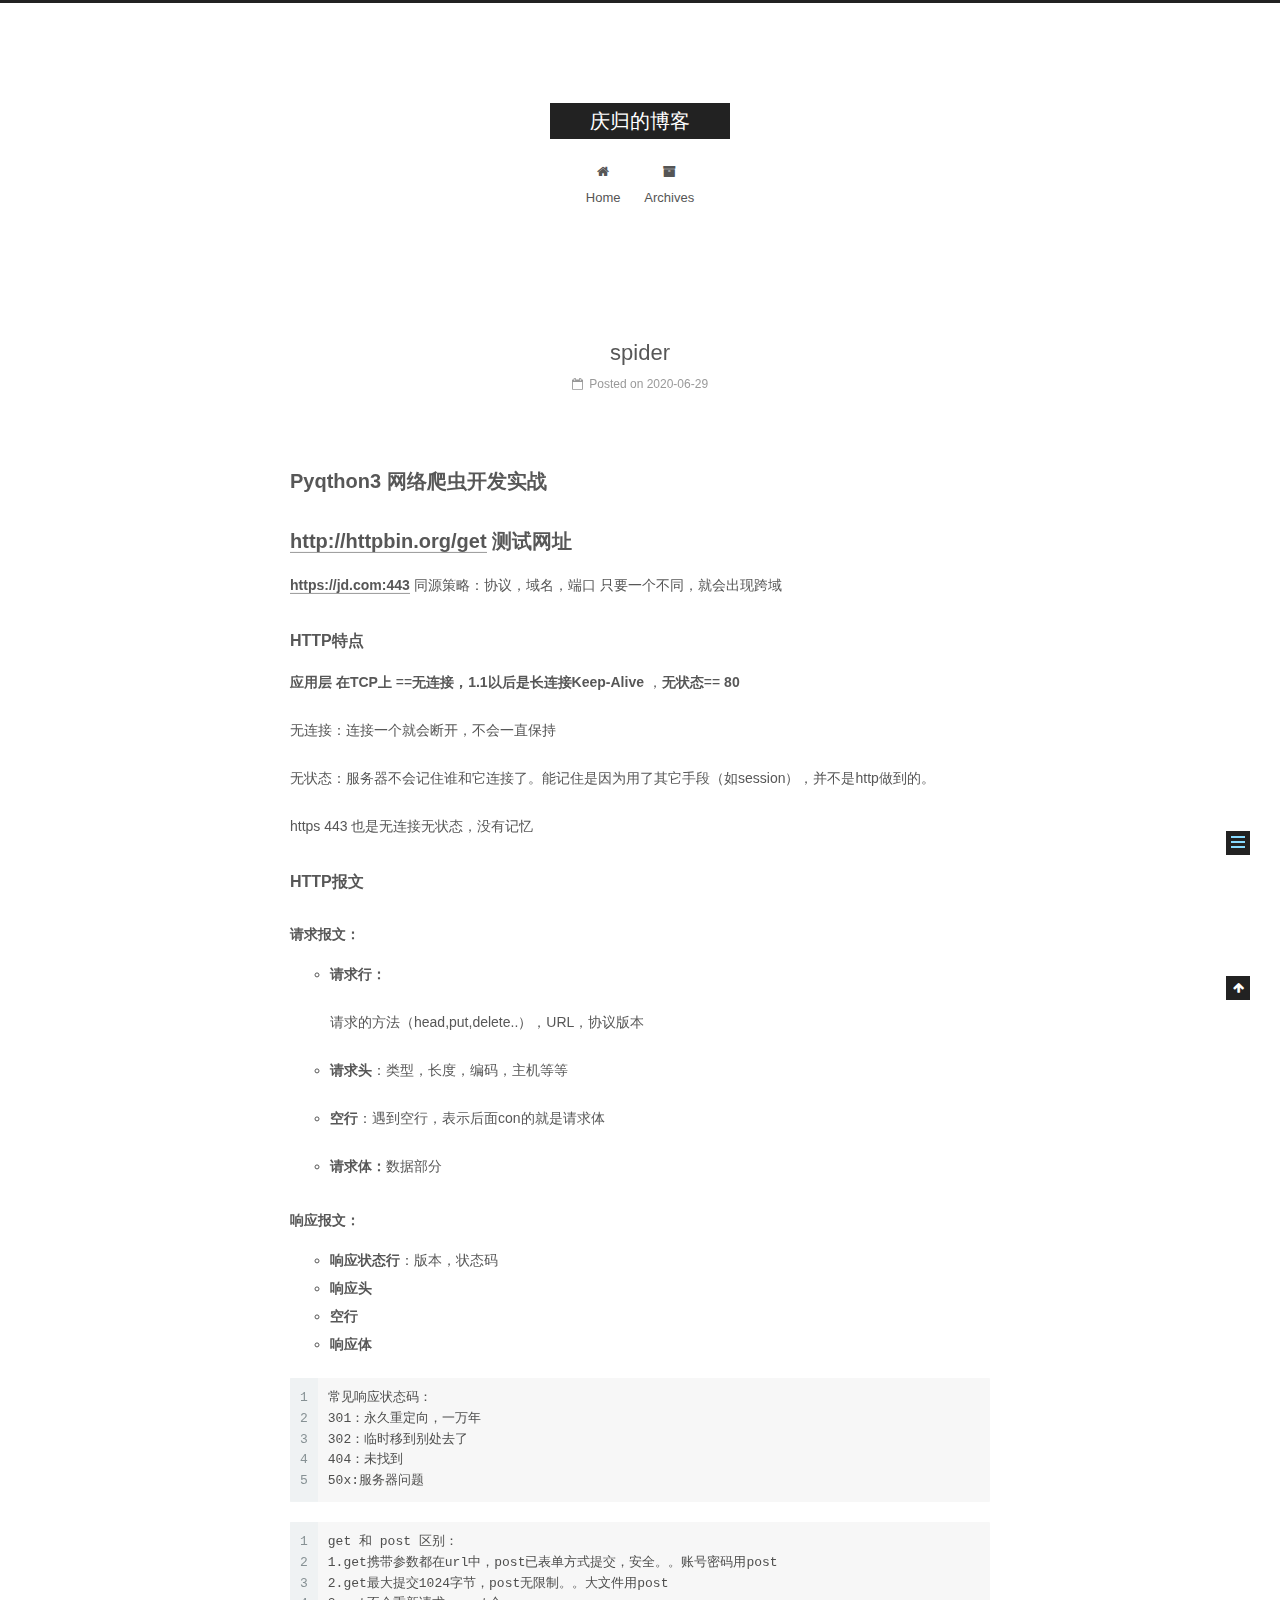
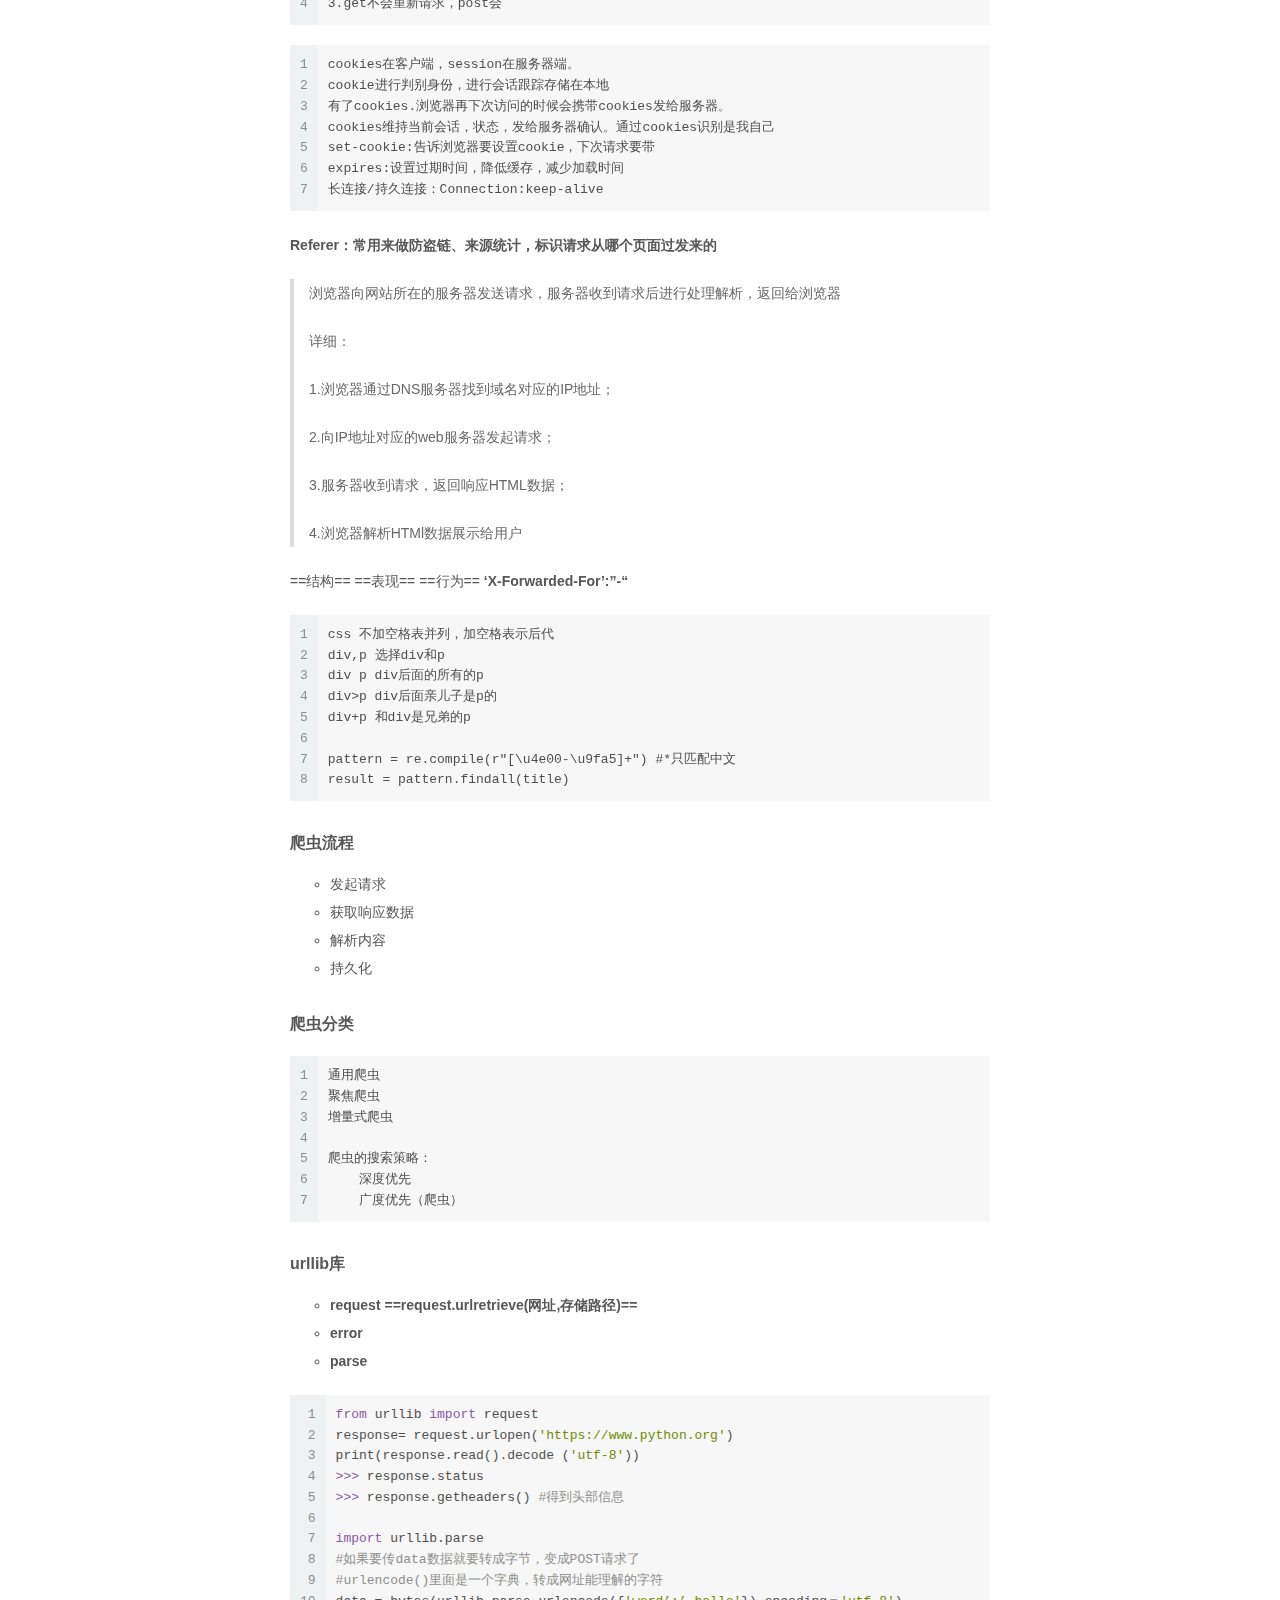
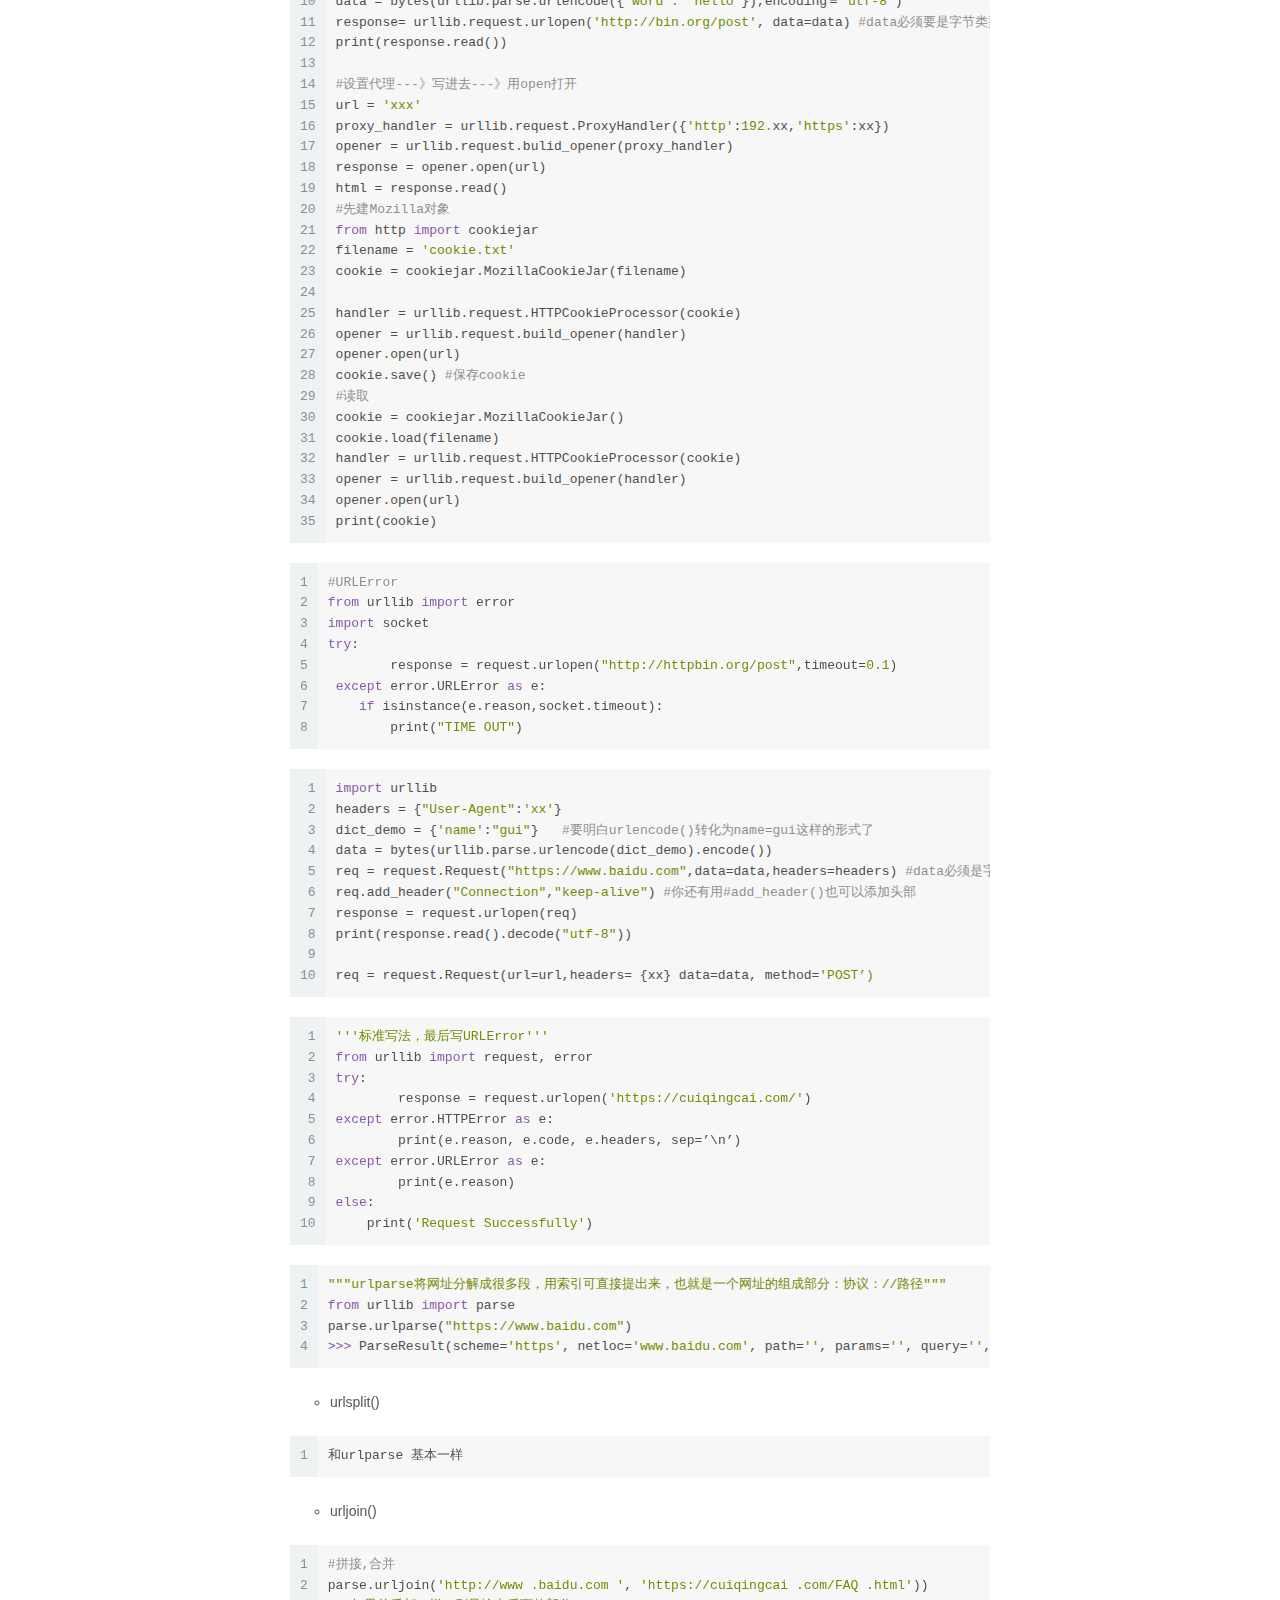
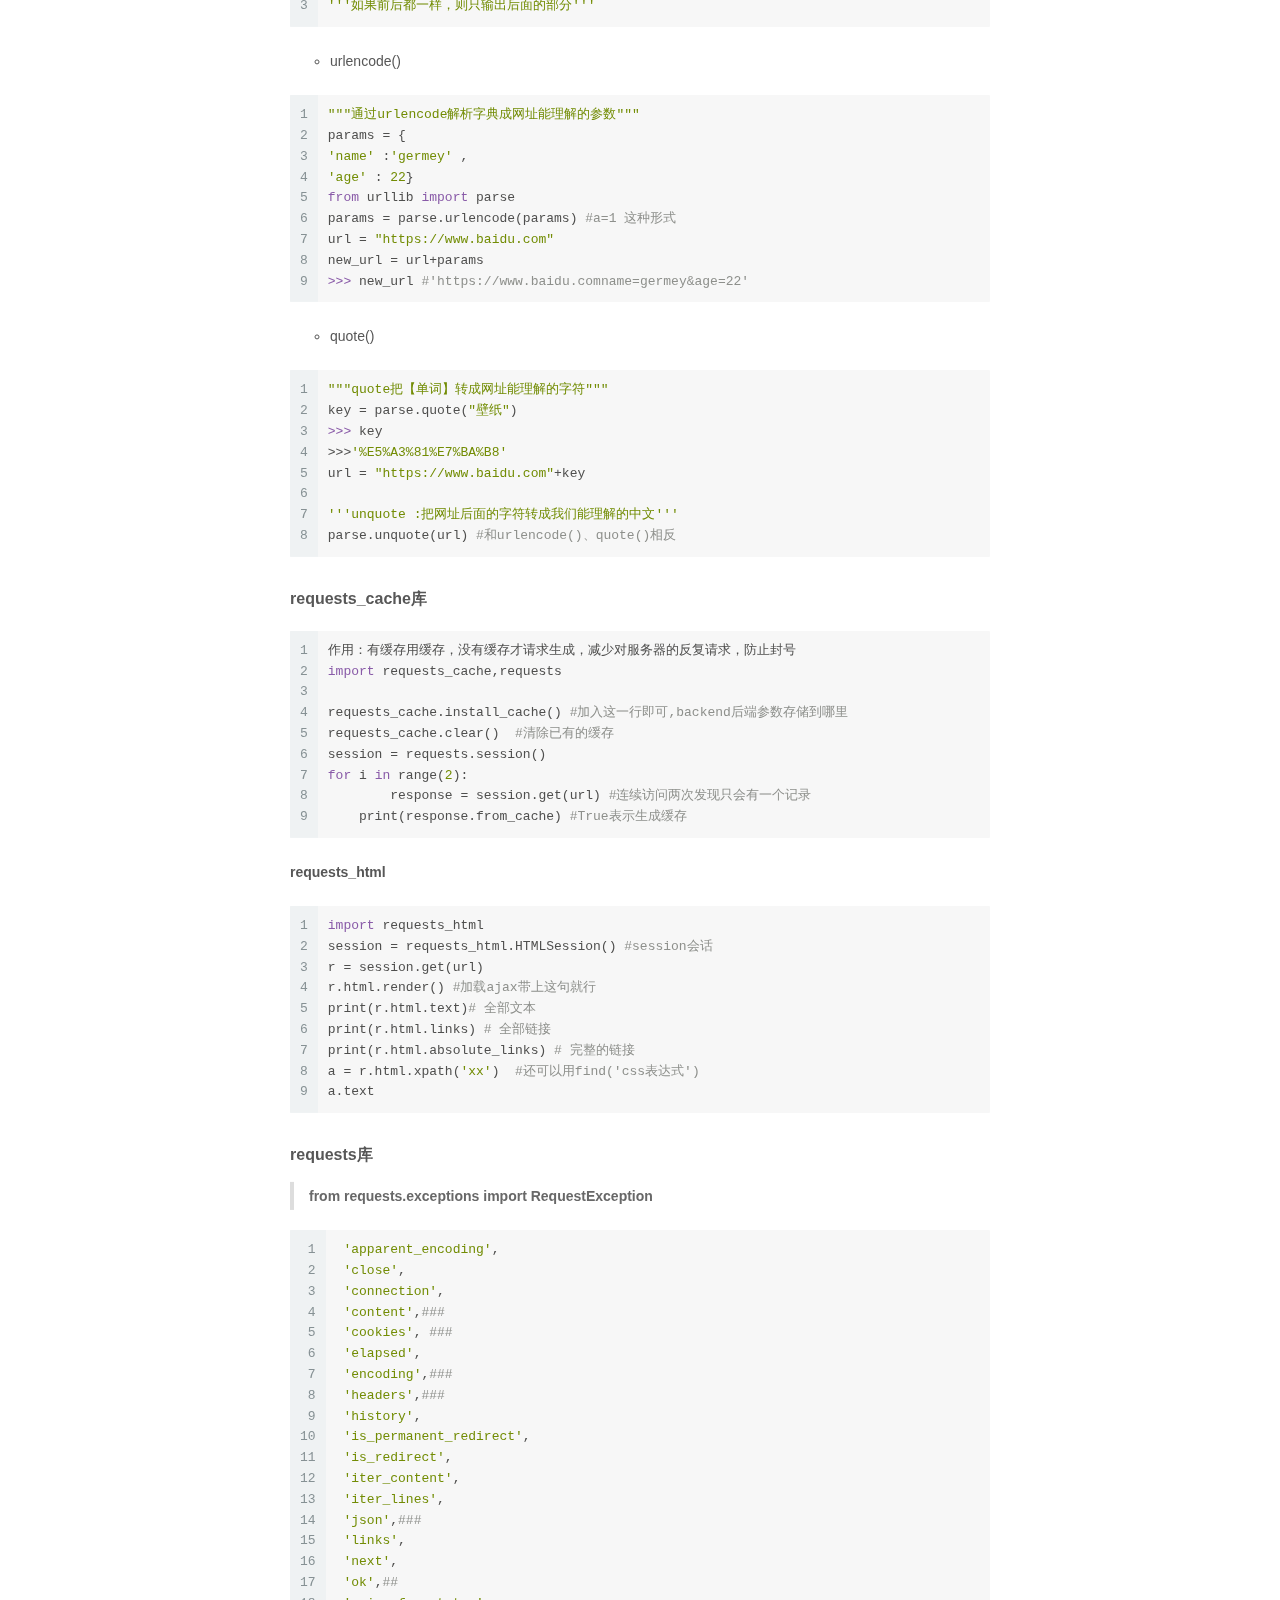
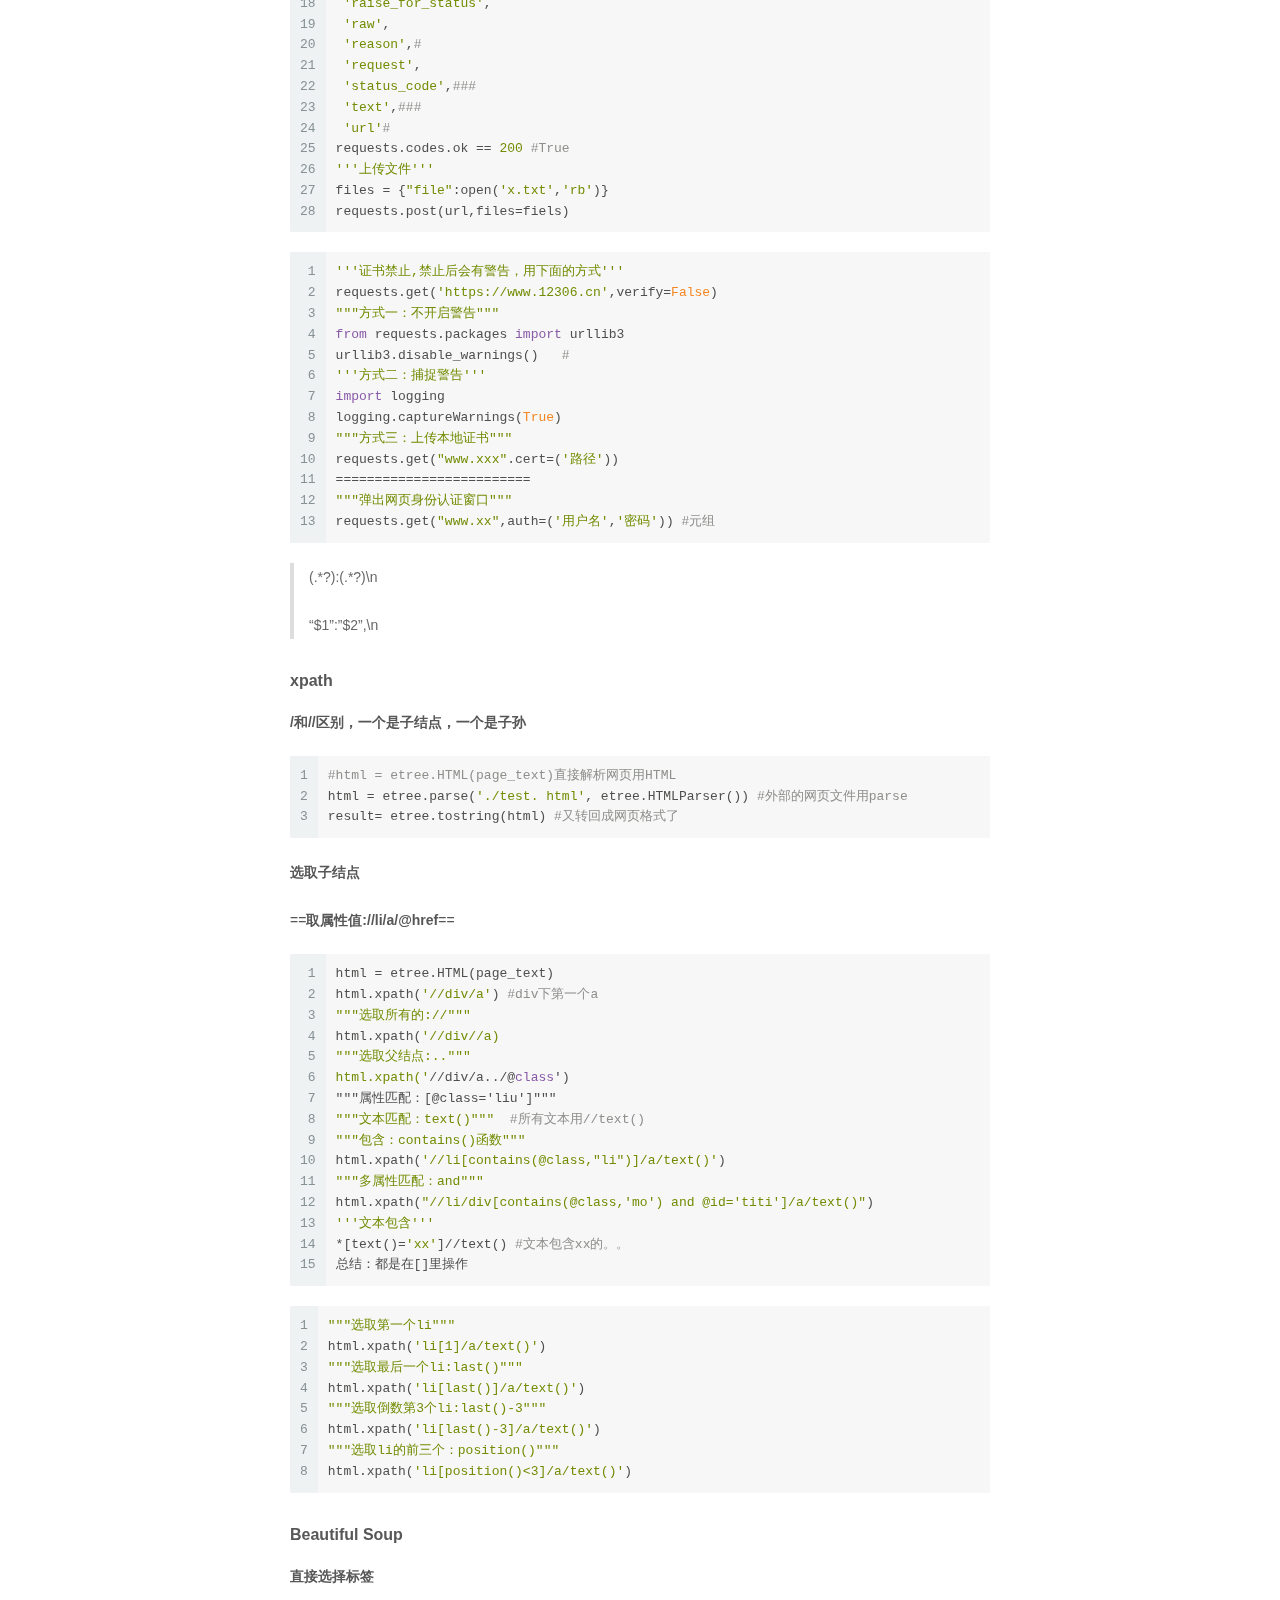
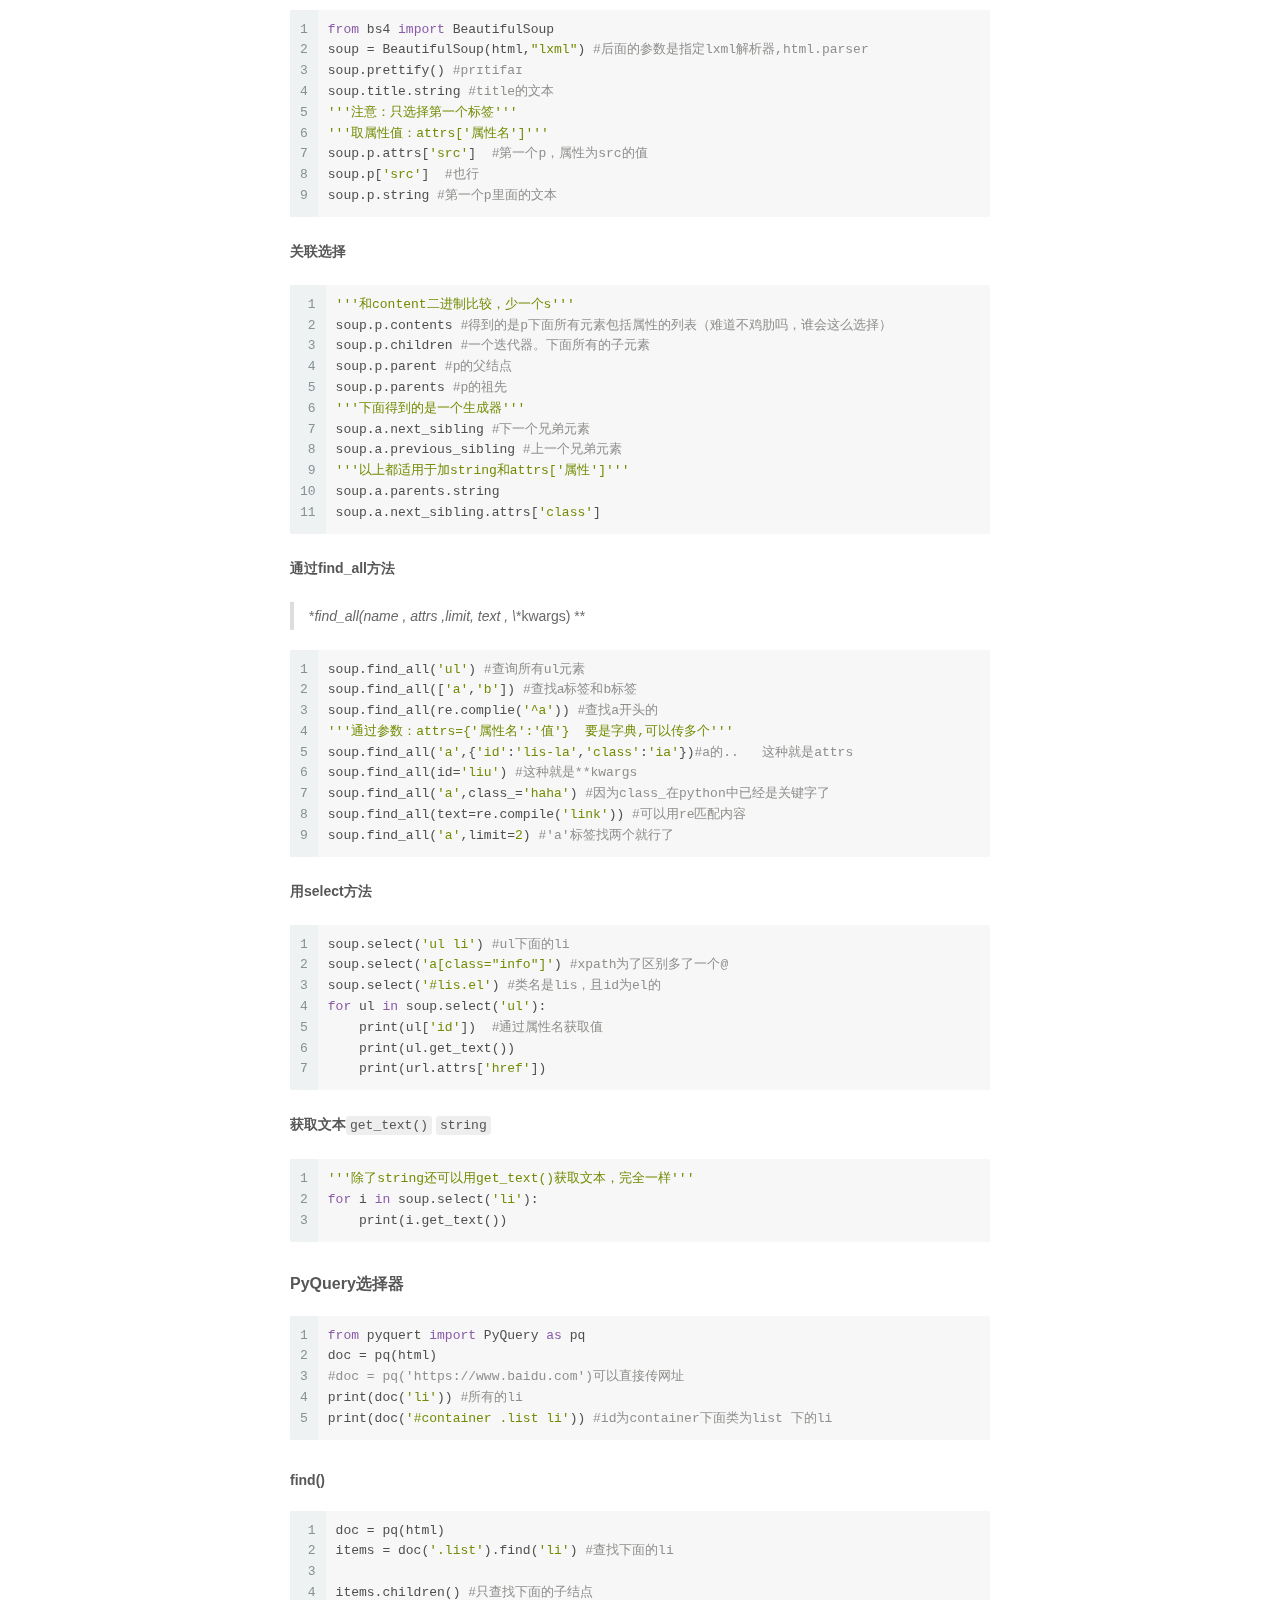
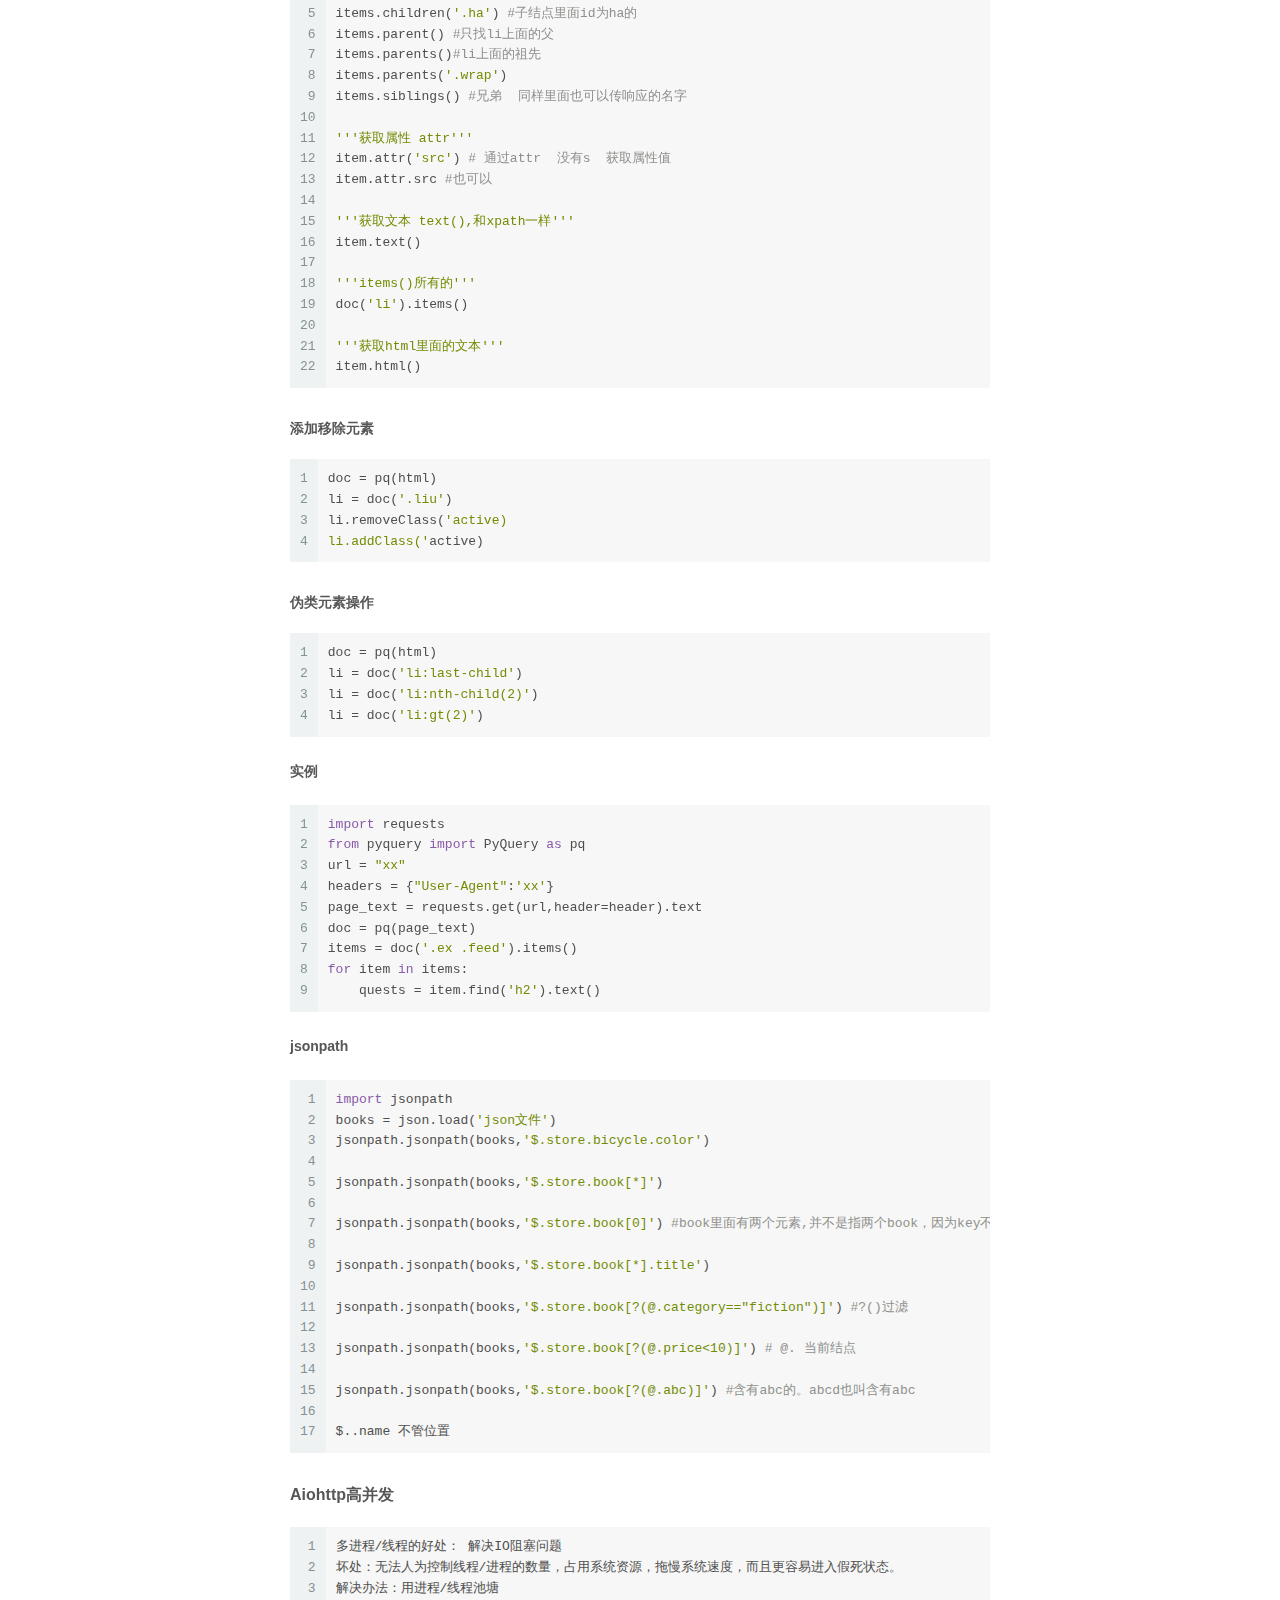
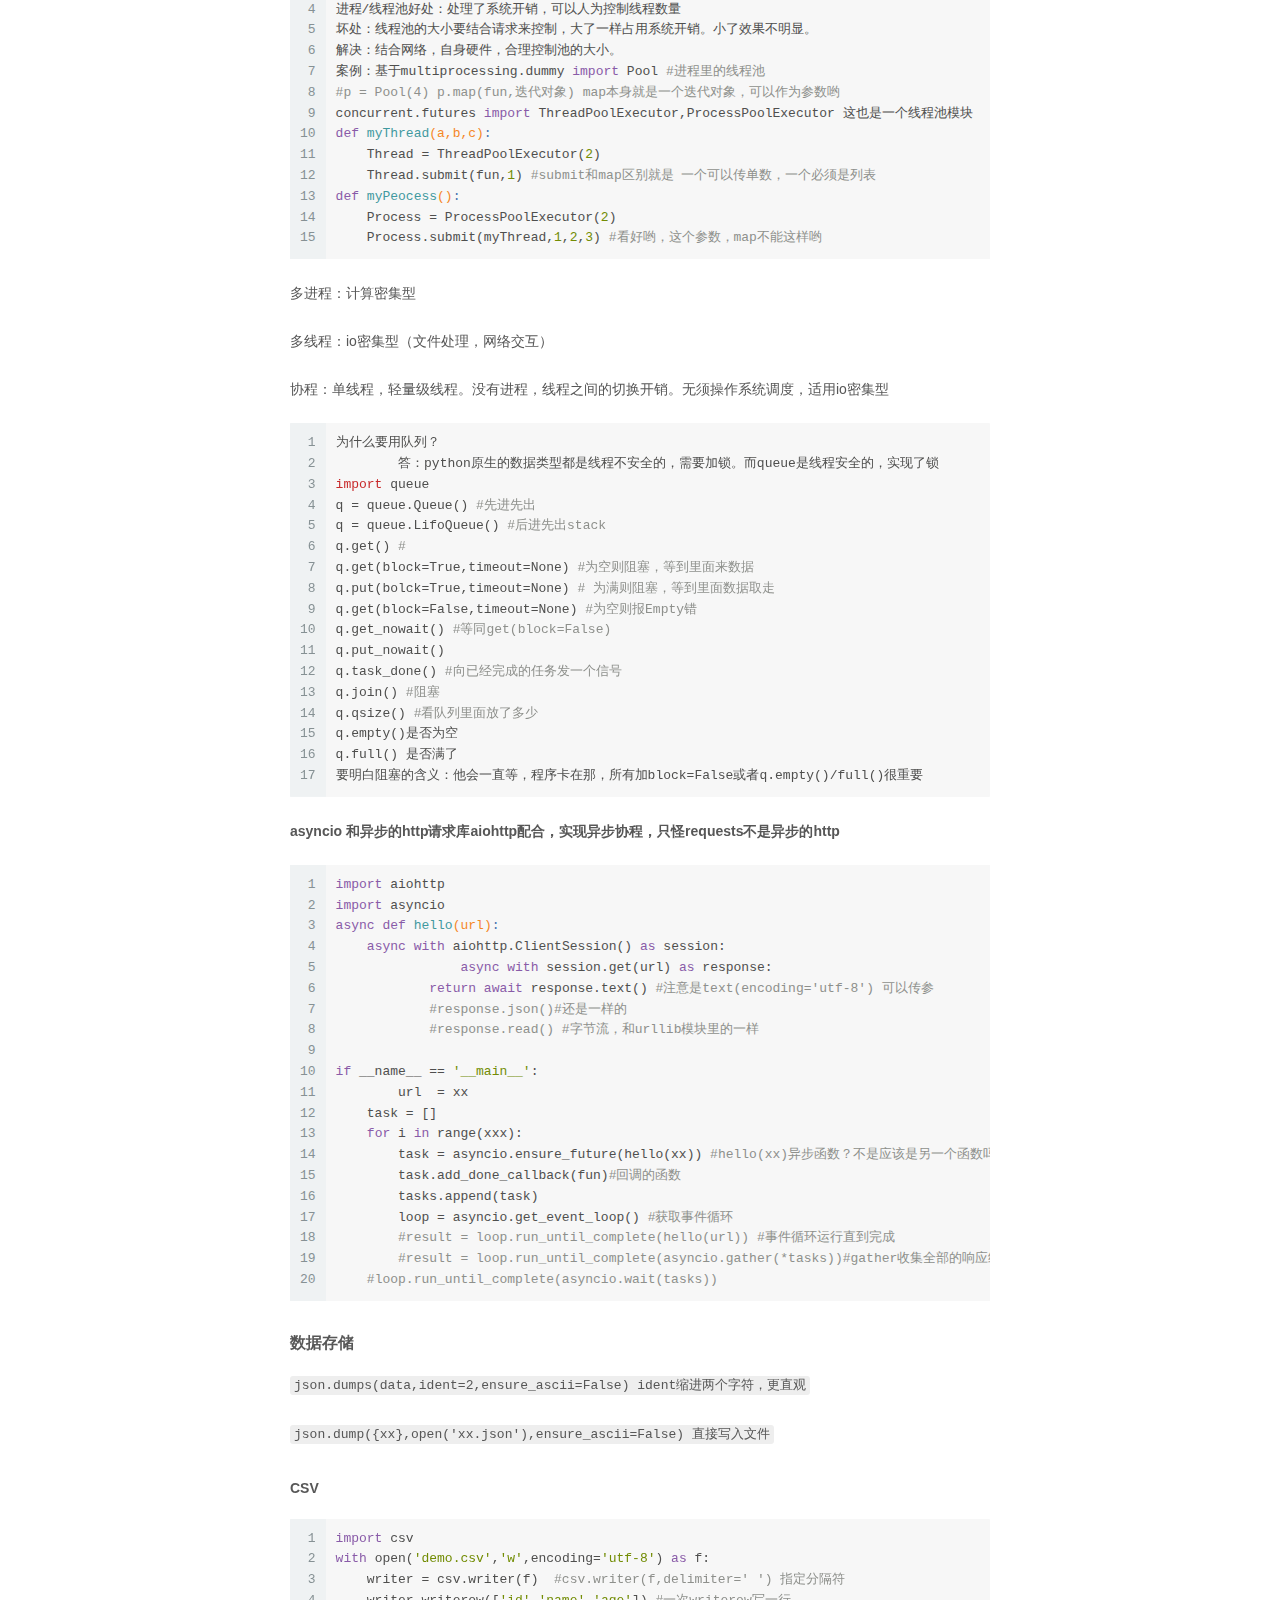
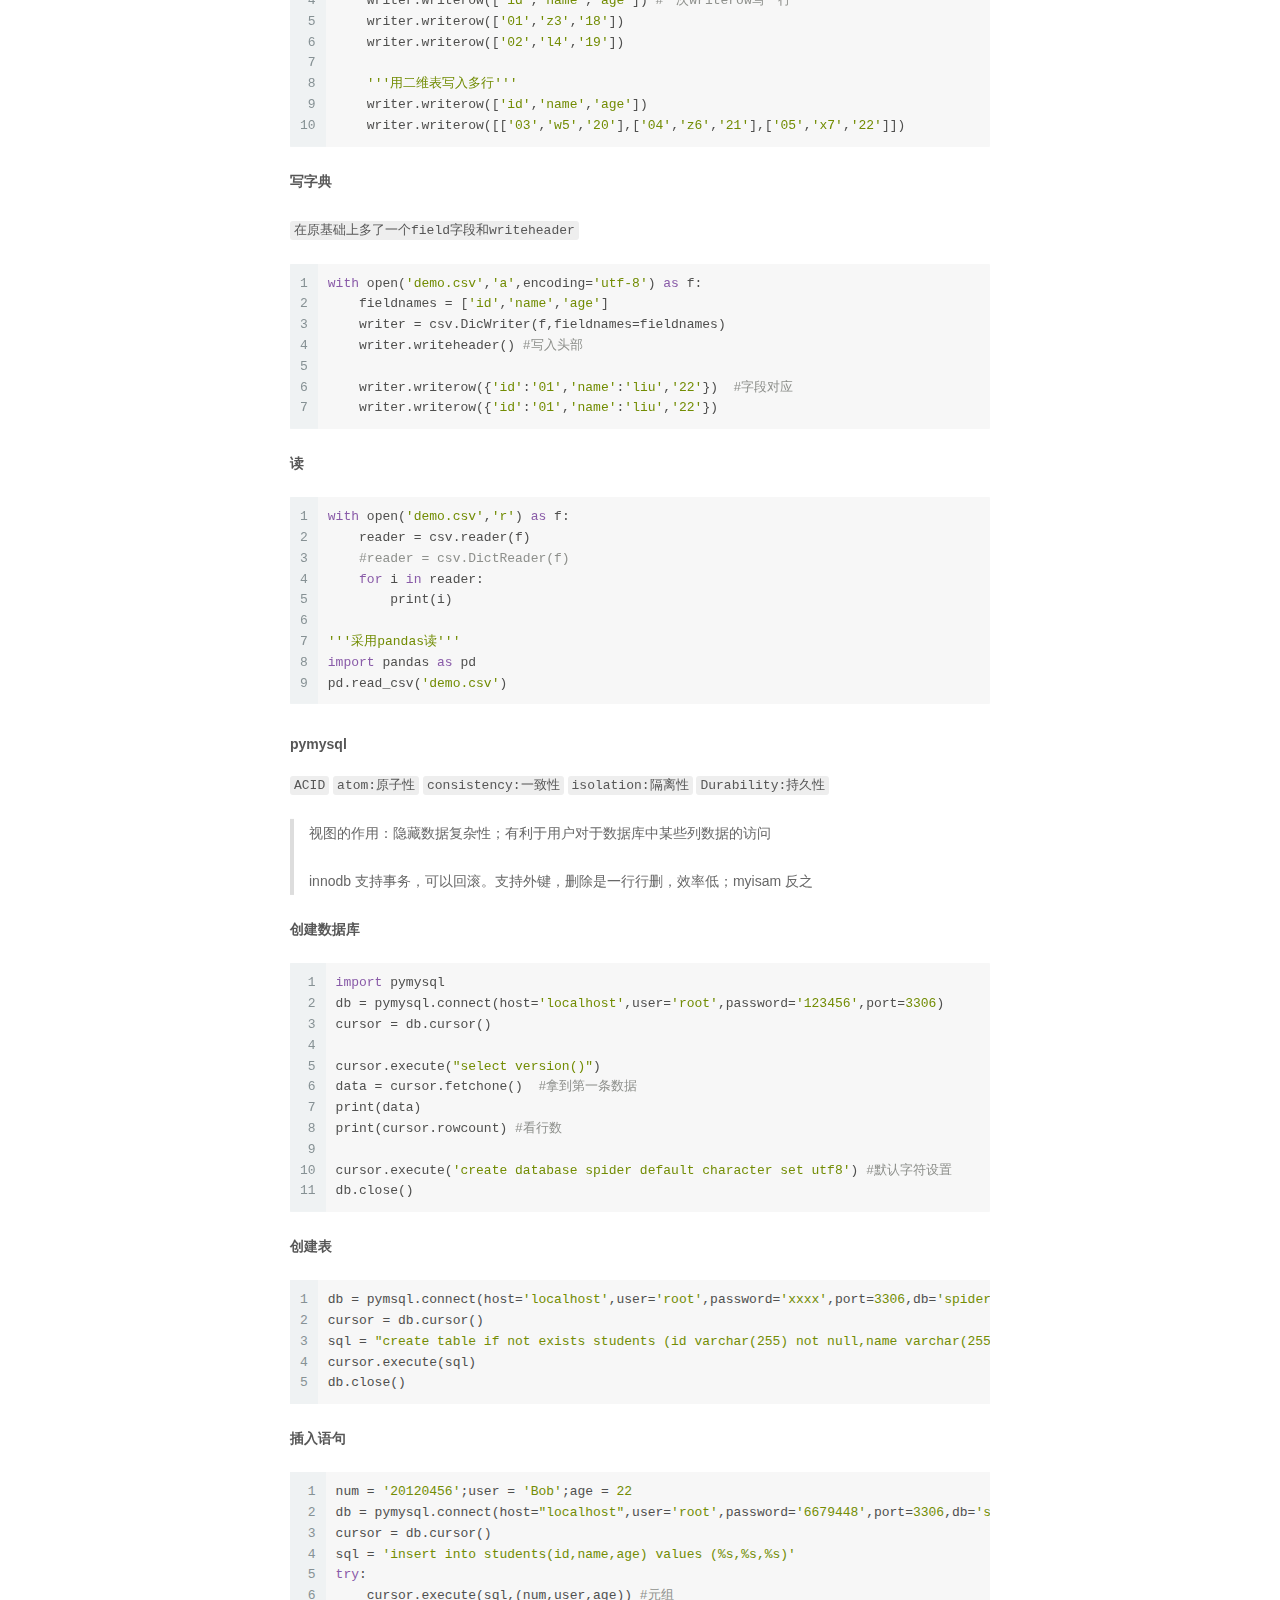
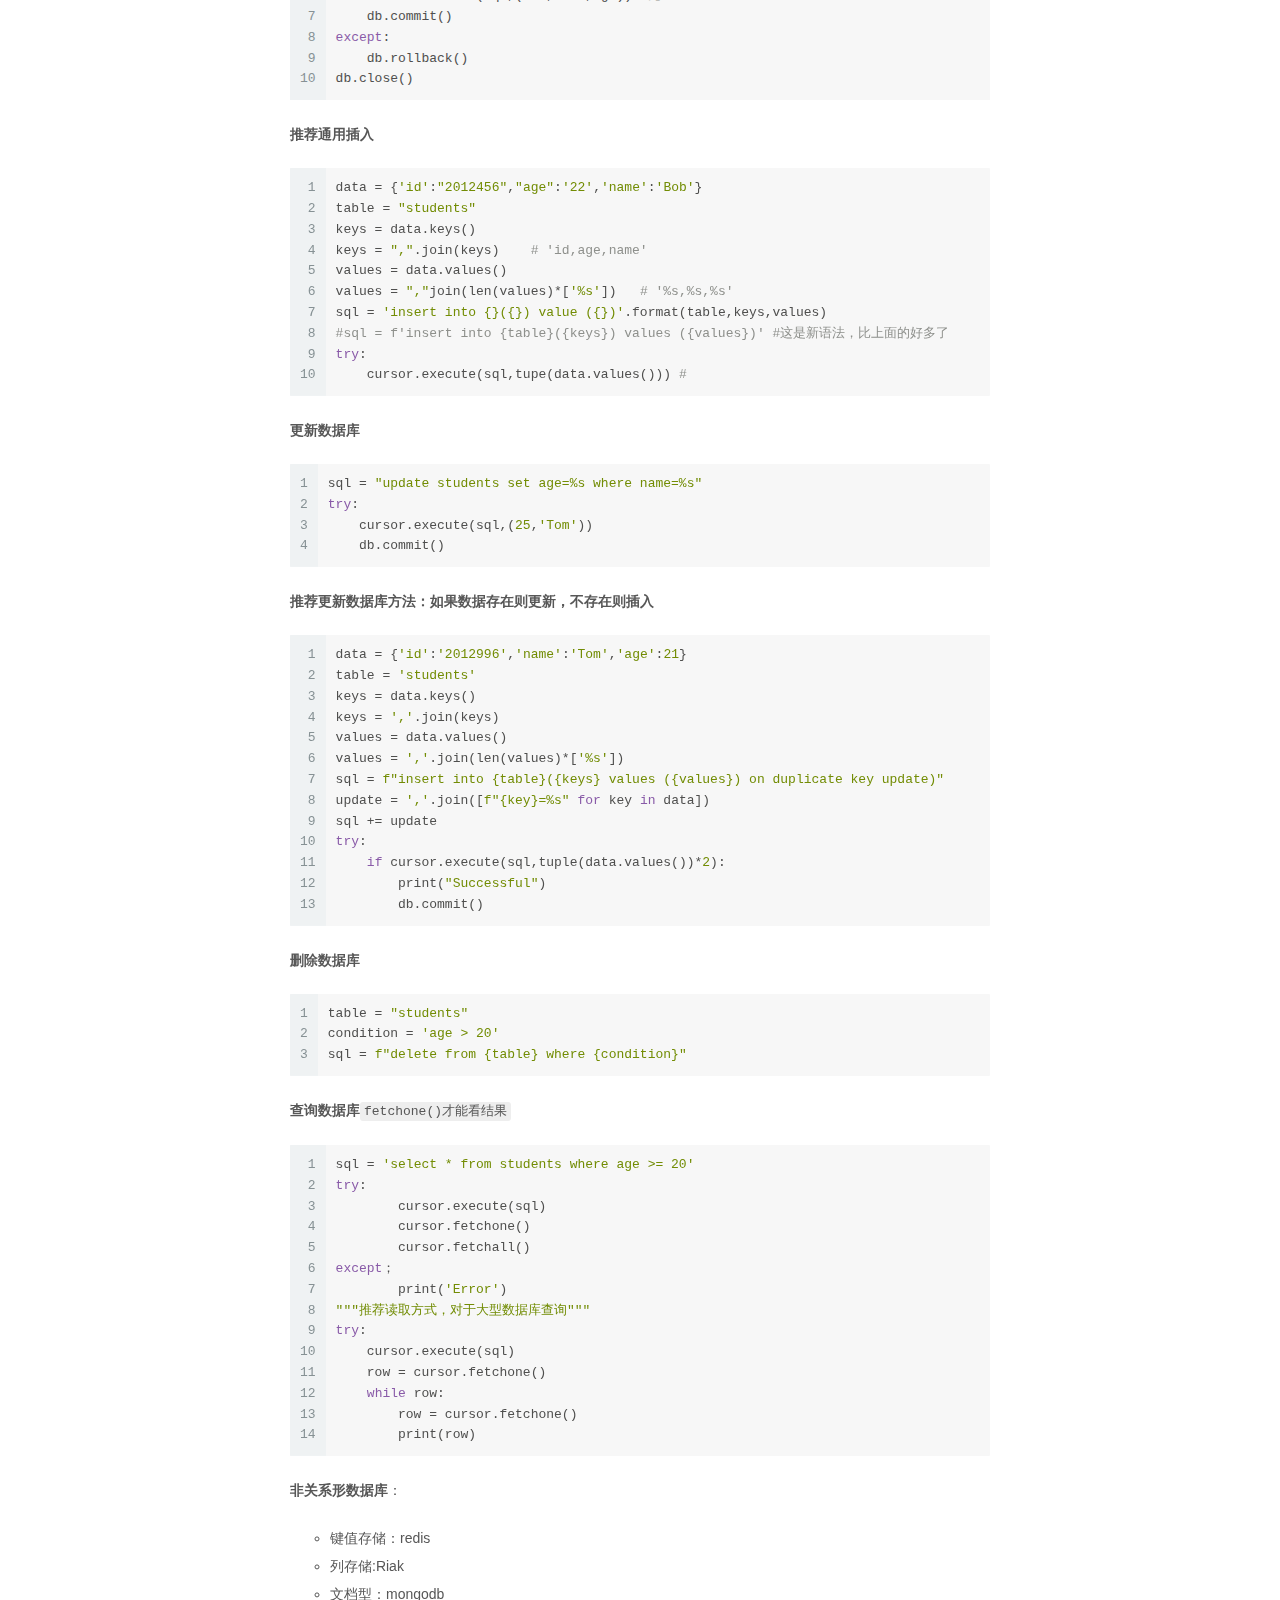
<file: 2020/06/29/spider/index.html>
<!DOCTYPE html>



  


<html class="theme-next muse use-motion" lang="zh">
<head>
  <meta charset="UTF-8"/>
<meta http-equiv="X-UA-Compatible" content="IE=edge" />
<meta name="viewport" content="width=device-width, initial-scale=1, maximum-scale=1"/>
<meta name="theme-color" content="#222">









<meta http-equiv="Cache-Control" content="no-transform" />
<meta http-equiv="Cache-Control" content="no-siteapp" />
















  
  
  <link href="/lib/fancybox/source/jquery.fancybox.css?v=2.1.5" rel="stylesheet" type="text/css" />







<link href="/lib/font-awesome/css/font-awesome.min.css?v=4.6.2" rel="stylesheet" type="text/css" />

<link href="/css/main.css?v=5.1.4" rel="stylesheet" type="text/css" />


  <link rel="apple-touch-icon" sizes="180x180" href="/images/apple-touch-icon-next.png?v=5.1.4">


  <link rel="icon" type="image/png" sizes="32x32" href="/images/favicon-32x32-next.png?v=5.1.4">


  <link rel="icon" type="image/png" sizes="16x16" href="/images/favicon-16x16-next.png?v=5.1.4">


  <link rel="mask-icon" href="/images/logo.svg?v=5.1.4" color="#222">





  <meta name="keywords" content="Hexo, NexT" />










<meta name="description" content="Pyqthon3 网络爬虫开发实战http:&#x2F;&#x2F;httpbin.org&#x2F;get 测试网址https:&#x2F;&#x2F;jd.com:443  同源策略：协议，域名，端口 只要一个不同，就会出现跨域 HTTP特点应用层 在TCP上  &#x3D;&#x3D;无连接，1.1以后是长连接Keep-Alive ，无状态&#x3D;&#x3D;  80 无连接：连接一个就会断开，不会一直保持 无状态：服务器不会记住谁和它连接了。能记住是因为用了其它手段（如se">
<meta property="og:type" content="article">
<meta property="og:title" content="spider">
<meta property="og:url" content="http://yoursite.com/2020/06/29/spider/index.html">
<meta property="og:site_name" content="庆归的博客">
<meta property="og:description" content="Pyqthon3 网络爬虫开发实战http:&#x2F;&#x2F;httpbin.org&#x2F;get 测试网址https:&#x2F;&#x2F;jd.com:443  同源策略：协议，域名，端口 只要一个不同，就会出现跨域 HTTP特点应用层 在TCP上  &#x3D;&#x3D;无连接，1.1以后是长连接Keep-Alive ，无状态&#x3D;&#x3D;  80 无连接：连接一个就会断开，不会一直保持 无状态：服务器不会记住谁和它连接了。能记住是因为用了其它手段（如se">
<meta property="og:locale" content="zh">
<meta property="article:published_time" content="2020-06-29T08:23:41.872Z">
<meta property="article:modified_time" content="2020-06-29T08:31:25.073Z">
<meta property="article:author" content="Qinggui">
<meta property="article:tag" content="学习笔记，读书笔记，心得">
<meta name="twitter:card" content="summary">



<script type="text/javascript" id="hexo.configurations">
  var NexT = window.NexT || {};
  var CONFIG = {
    root: '/',
    scheme: 'Muse',
    version: '5.1.4',
    sidebar: {"position":"left","display":"post","offset":12,"b2t":false,"scrollpercent":false,"onmobile":false},
    fancybox: true,
    tabs: true,
    motion: {"enable":true,"async":false,"transition":{"post_block":"fadeIn","post_header":"slideDownIn","post_body":"slideDownIn","coll_header":"slideLeftIn","sidebar":"slideUpIn"}},
    duoshuo: {
      userId: '0',
      author: 'Author'
    },
    algolia: {
      applicationID: '',
      apiKey: '',
      indexName: '',
      hits: {"per_page":10},
      labels: {"input_placeholder":"Search for Posts","hits_empty":"We didn't find any results for the search: ${query}","hits_stats":"${hits} results found in ${time} ms"}
    }
  };
</script>



  <link rel="canonical" href="http://yoursite.com/2020/06/29/spider/"/>





  <title>spider | 庆归的博客</title>
  








<meta name="generator" content="Hexo 4.2.1"></head>

<body itemscope itemtype="http://schema.org/WebPage" lang="zh">

  
  
    
  

  <div class="container sidebar-position-left page-post-detail">
    <div class="headband"></div>

    <header id="header" class="header" itemscope itemtype="http://schema.org/WPHeader">
      <div class="header-inner"><div class="site-brand-wrapper">
  <div class="site-meta ">
    

    <div class="custom-logo-site-title">
      <a href="/"  class="brand" rel="start">
        <span class="logo-line-before"><i></i></span>
        <span class="site-title">庆归的博客</span>
        <span class="logo-line-after"><i></i></span>
      </a>
    </div>
      
        <p class="site-subtitle"></p>
      
  </div>

  <div class="site-nav-toggle">
    <button>
      <span class="btn-bar"></span>
      <span class="btn-bar"></span>
      <span class="btn-bar"></span>
    </button>
  </div>
</div>

<nav class="site-nav">
  

  
    <ul id="menu" class="menu">
      
        
        <li class="menu-item menu-item-home">
          <a href="/%20" rel="section">
            
              <i class="menu-item-icon fa fa-fw fa-home"></i> <br />
            
            Home
          </a>
        </li>
      
        
        <li class="menu-item menu-item-archives">
          <a href="/archives/%20" rel="section">
            
              <i class="menu-item-icon fa fa-fw fa-archive"></i> <br />
            
            Archives
          </a>
        </li>
      

      
    </ul>
  

  
</nav>



 </div>
    </header>

    <main id="main" class="main">
      <div class="main-inner">
        <div class="content-wrap">
          <div id="content" class="content">
            

  <div id="posts" class="posts-expand">
    

  

  
  
  

  <article class="post post-type-normal" itemscope itemtype="http://schema.org/Article">
  
  
  
  <div class="post-block">
    <link itemprop="mainEntityOfPage" href="http://yoursite.com/2020/06/29/spider/">

    <span hidden itemprop="author" itemscope itemtype="http://schema.org/Person">
      <meta itemprop="name" content="Qinggui">
      <meta itemprop="description" content="">
      <meta itemprop="image" content="/images/avatar.gif">
    </span>

    <span hidden itemprop="publisher" itemscope itemtype="http://schema.org/Organization">
      <meta itemprop="name" content="庆归的博客">
    </span>

    
      <header class="post-header">

        
        
          <h1 class="post-title" itemprop="name headline">spider</h1>
        

        <div class="post-meta">
          <span class="post-time">
            
              <span class="post-meta-item-icon">
                <i class="fa fa-calendar-o"></i>
              </span>
              
                <span class="post-meta-item-text">Posted on</span>
              
              <time title="Post created" itemprop="dateCreated datePublished" datetime="2020-06-29T16:23:41+08:00">
                2020-06-29
              </time>
            

            

            
          </span>

          

          
            
          

          
          

          

          

          

        </div>
      </header>
    

    
    
    
    <div class="post-body" itemprop="articleBody">

      
      

      
        <h2 id="Pyqthon3-网络爬虫开发实战"><a href="#Pyqthon3-网络爬虫开发实战" class="headerlink" title="Pyqthon3 网络爬虫开发实战"></a>Pyqthon3 网络爬虫开发实战</h2><h2 id="http-httpbin-org-get-测试网址"><a href="#http-httpbin-org-get-测试网址" class="headerlink" title="http://httpbin.org/get 测试网址"></a><a href="http://httpbin.org/get" target="_blank" rel="noopener">http://httpbin.org/get</a> 测试网址</h2><p><strong><a href="https://jd.com:443" target="_blank" rel="noopener">https://jd.com:443</a></strong>  同源策略：协议，域名，端口 只要一个不同，就会出现跨域</p>
<h4 id="HTTP特点"><a href="#HTTP特点" class="headerlink" title="HTTP特点"></a>HTTP特点</h4><p><strong>应用层 在TCP上</strong>  ==<strong>无连接，1.1以后是长连接Keep-Alive</strong> ，<strong>无状态</strong>==  <strong>80</strong></p>
<p>无连接：连接一个就会断开，不会一直保持</p>
<p>无状态：服务器不会记住谁和它连接了。能记住是因为用了其它手段（如session），并不是http做到的。</p>
<p>https 443 也是无连接无状态，没有记忆</p>
<h4 id="HTTP报文"><a href="#HTTP报文" class="headerlink" title="HTTP报文"></a>HTTP报文</h4><h5 id="请求报文："><a href="#请求报文：" class="headerlink" title="请求报文："></a>请求报文：</h5><ul>
<li><p><strong>请求行：</strong></p>
<p> 请求的方法（head,put,delete..），URL，协议版本</p>
</li>
<li><p><strong>请求头</strong>：类型，长度，编码，主机等等</p>
</li>
<li><p><strong>空行</strong>：遇到空行，表示后面con的就是请求体</p>
</li>
<li><p><strong>请求体：</strong>数据部分</p>
</li>
</ul>
<h5 id="响应报文："><a href="#响应报文：" class="headerlink" title="响应报文："></a>响应报文：</h5><ul>
<li><strong>响应状态行</strong>：版本，状态码</li>
<li><strong>响应头</strong></li>
<li><strong>空行</strong></li>
<li><strong>响应体</strong></li>
</ul>
<figure class="highlight plain"><table><tr><td class="gutter"><pre><span class="line">1</span><br><span class="line">2</span><br><span class="line">3</span><br><span class="line">4</span><br><span class="line">5</span><br></pre></td><td class="code"><pre><span class="line">常见响应状态码：</span><br><span class="line">301：永久重定向，一万年</span><br><span class="line">302：临时移到别处去了</span><br><span class="line">404：未找到</span><br><span class="line">50x:服务器问题</span><br></pre></td></tr></table></figure>

<figure class="highlight plain"><table><tr><td class="gutter"><pre><span class="line">1</span><br><span class="line">2</span><br><span class="line">3</span><br><span class="line">4</span><br></pre></td><td class="code"><pre><span class="line">get 和 post 区别：</span><br><span class="line">1.get携带参数都在url中，post已表单方式提交，安全。。账号密码用post</span><br><span class="line">2.get最大提交1024字节，post无限制。。大文件用post</span><br><span class="line">3.get不会重新请求，post会</span><br></pre></td></tr></table></figure>

<figure class="highlight plain"><table><tr><td class="gutter"><pre><span class="line">1</span><br><span class="line">2</span><br><span class="line">3</span><br><span class="line">4</span><br><span class="line">5</span><br><span class="line">6</span><br><span class="line">7</span><br></pre></td><td class="code"><pre><span class="line">cookies在客户端，session在服务器端。</span><br><span class="line">cookie进行判别身份，进行会话跟踪存储在本地</span><br><span class="line">有了cookies.浏览器再下次访问的时候会携带cookies发给服务器。</span><br><span class="line">cookies维持当前会话，状态，发给服务器确认。通过cookies识别是我自己</span><br><span class="line">set-cookie:告诉浏览器要设置cookie，下次请求要带</span><br><span class="line">expires:设置过期时间，降低缓存，减少加载时间</span><br><span class="line">长连接&#x2F;持久连接：Connection:keep-alive</span><br></pre></td></tr></table></figure>

<p><strong>Referer：常用来做防盗链、来源统计，标识请求从哪个页面过发来的</strong></p>
<blockquote>
<p>浏览器向网站所在的服务器发送请求，服务器收到请求后进行处理解析，返回给浏览器</p>
<p>详细：</p>
<p>1.浏览器通过DNS服务器找到域名对应的IP地址；</p>
<p>2.向IP地址对应的web服务器发起请求；</p>
<p>3.服务器收到请求，返回响应HTML数据；</p>
<p>4.浏览器解析HTMl数据展示给用户</p>
</blockquote>
<p>==结构==  ==表现==  ==行为==     <strong>‘X-Forwarded-For’:”-“</strong></p>
<figure class="highlight plain"><table><tr><td class="gutter"><pre><span class="line">1</span><br><span class="line">2</span><br><span class="line">3</span><br><span class="line">4</span><br><span class="line">5</span><br><span class="line">6</span><br><span class="line">7</span><br><span class="line">8</span><br></pre></td><td class="code"><pre><span class="line">css 不加空格表并列，加空格表示后代</span><br><span class="line">div,p 选择div和p</span><br><span class="line">div p div后面的所有的p</span><br><span class="line">div&gt;p div后面亲儿子是p的</span><br><span class="line">div+p 和div是兄弟的p</span><br><span class="line"></span><br><span class="line">pattern &#x3D; re.compile(r&quot;[\u4e00-\u9fa5]+&quot;) #*只匹配中文</span><br><span class="line">result &#x3D; pattern.findall(title)</span><br></pre></td></tr></table></figure>

<h4 id="爬虫流程"><a href="#爬虫流程" class="headerlink" title="爬虫流程"></a>爬虫流程</h4><ul>
<li>发起请求</li>
<li>获取响应数据</li>
<li>解析内容</li>
<li>持久化</li>
</ul>
<h4 id="爬虫分类"><a href="#爬虫分类" class="headerlink" title="爬虫分类"></a>爬虫分类</h4><figure class="highlight plain"><table><tr><td class="gutter"><pre><span class="line">1</span><br><span class="line">2</span><br><span class="line">3</span><br><span class="line">4</span><br><span class="line">5</span><br><span class="line">6</span><br><span class="line">7</span><br></pre></td><td class="code"><pre><span class="line">通用爬虫</span><br><span class="line">聚焦爬虫</span><br><span class="line">增量式爬虫</span><br><span class="line"></span><br><span class="line">爬虫的搜索策略：</span><br><span class="line">    深度优先</span><br><span class="line">    广度优先（爬虫）</span><br></pre></td></tr></table></figure>

<h4 id="urllib库"><a href="#urllib库" class="headerlink" title="urllib库"></a>urllib库</h4><ul>
<li><strong>request</strong>     <strong>==request.urlretrieve(网址,存储路径)==</strong></li>
<li><strong>error</strong></li>
<li><strong>parse</strong></li>
</ul>
<figure class="highlight python"><table><tr><td class="gutter"><pre><span class="line">1</span><br><span class="line">2</span><br><span class="line">3</span><br><span class="line">4</span><br><span class="line">5</span><br><span class="line">6</span><br><span class="line">7</span><br><span class="line">8</span><br><span class="line">9</span><br><span class="line">10</span><br><span class="line">11</span><br><span class="line">12</span><br><span class="line">13</span><br><span class="line">14</span><br><span class="line">15</span><br><span class="line">16</span><br><span class="line">17</span><br><span class="line">18</span><br><span class="line">19</span><br><span class="line">20</span><br><span class="line">21</span><br><span class="line">22</span><br><span class="line">23</span><br><span class="line">24</span><br><span class="line">25</span><br><span class="line">26</span><br><span class="line">27</span><br><span class="line">28</span><br><span class="line">29</span><br><span class="line">30</span><br><span class="line">31</span><br><span class="line">32</span><br><span class="line">33</span><br><span class="line">34</span><br><span class="line">35</span><br></pre></td><td class="code"><pre><span class="line"><span class="keyword">from</span> urllib <span class="keyword">import</span> request</span><br><span class="line">response= request.urlopen(<span class="string">'https://www.python.org'</span>)</span><br><span class="line">print(response.read().decode (<span class="string">'utf-8'</span>))</span><br><span class="line"><span class="meta">&gt;&gt;&gt; </span>response.status</span><br><span class="line"><span class="meta">&gt;&gt;&gt; </span>response.getheaders() <span class="comment">#得到头部信息</span></span><br><span class="line"></span><br><span class="line"><span class="keyword">import</span> urllib.parse</span><br><span class="line"><span class="comment">#如果要传data数据就要转成字节，变成POST请求了</span></span><br><span class="line"><span class="comment">#urlencode()里面是一个字典，转成网址能理解的字符</span></span><br><span class="line">data = bytes(urllib.parse.urlencode(&#123;<span class="string">'word’:’ hello'</span>&#125;),encoding＝<span class="string">'utf-8'</span>)</span><br><span class="line">response= urllib.request.urlopen(<span class="string">'http://bin.org/post'</span>, data=data) <span class="comment">#data必须要是字节类型</span></span><br><span class="line">print(response.read())</span><br><span class="line"></span><br><span class="line"><span class="comment">#设置代理---》写进去---》用open打开</span></span><br><span class="line">url = <span class="string">'xxx'</span></span><br><span class="line">proxy_handler = urllib.request.ProxyHandler(&#123;<span class="string">'http'</span>:<span class="number">192.</span>xx,<span class="string">'https'</span>:xx&#125;)</span><br><span class="line">opener = urllib.request.bulid_opener(proxy_handler)</span><br><span class="line">response = opener.open(url)</span><br><span class="line">html = response.read()</span><br><span class="line"><span class="comment">#先建Mozilla对象</span></span><br><span class="line"><span class="keyword">from</span> http <span class="keyword">import</span> cookiejar</span><br><span class="line">filename = <span class="string">'cookie.txt'</span></span><br><span class="line">cookie = cookiejar.MozillaCookieJar(filename)</span><br><span class="line"></span><br><span class="line">handler = urllib.request.HTTPCookieProcessor(cookie)</span><br><span class="line">opener = urllib.request.build_opener(handler)</span><br><span class="line">opener.open(url)</span><br><span class="line">cookie.save() <span class="comment">#保存cookie</span></span><br><span class="line"><span class="comment">#读取</span></span><br><span class="line">cookie = cookiejar.MozillaCookieJar()</span><br><span class="line">cookie.load(filename)</span><br><span class="line">handler = urllib.request.HTTPCookieProcessor(cookie)</span><br><span class="line">opener = urllib.request.build_opener(handler)</span><br><span class="line">opener.open(url)</span><br><span class="line">print(cookie)</span><br></pre></td></tr></table></figure>

<figure class="highlight python"><table><tr><td class="gutter"><pre><span class="line">1</span><br><span class="line">2</span><br><span class="line">3</span><br><span class="line">4</span><br><span class="line">5</span><br><span class="line">6</span><br><span class="line">7</span><br><span class="line">8</span><br></pre></td><td class="code"><pre><span class="line"><span class="comment">#URLError</span></span><br><span class="line"><span class="keyword">from</span> urllib <span class="keyword">import</span> error</span><br><span class="line"><span class="keyword">import</span> socket</span><br><span class="line"><span class="keyword">try</span>:</span><br><span class="line">	response = request.urlopen(<span class="string">"http://httpbin.org/post"</span>,timeout=<span class="number">0.1</span>)</span><br><span class="line"> <span class="keyword">except</span> error.URLError <span class="keyword">as</span> e:</span><br><span class="line">    <span class="keyword">if</span> isinstance(e.reason,socket.timeout):</span><br><span class="line">        print(<span class="string">"TIME OUT"</span>)</span><br></pre></td></tr></table></figure>
<figure class="highlight python"><table><tr><td class="gutter"><pre><span class="line">1</span><br><span class="line">2</span><br><span class="line">3</span><br><span class="line">4</span><br><span class="line">5</span><br><span class="line">6</span><br><span class="line">7</span><br><span class="line">8</span><br><span class="line">9</span><br><span class="line">10</span><br></pre></td><td class="code"><pre><span class="line"><span class="keyword">import</span> urllib</span><br><span class="line">headers = &#123;<span class="string">"User-Agent"</span>:<span class="string">'xx'</span>&#125;</span><br><span class="line">dict_demo = &#123;<span class="string">'name'</span>:<span class="string">"gui"</span>&#125;   <span class="comment">#要明白urlencode()转化为name=gui这样的形式了</span></span><br><span class="line">data = bytes(urllib.parse.urlencode(dict_demo).encode())</span><br><span class="line">req = request.Request(<span class="string">"https://www.baidu.com"</span>,data=data,headers=headers) <span class="comment">#data必须是字节</span></span><br><span class="line">req.add_header(<span class="string">"Connection"</span>,<span class="string">"keep-alive"</span>) <span class="comment">#你还有用#add_header()也可以添加头部</span></span><br><span class="line">response = request.urlopen(req)</span><br><span class="line">print(response.read().decode(<span class="string">"utf-8"</span>))</span><br><span class="line"></span><br><span class="line">req = request.Request(url=url,headers= &#123;xx&#125; data=data, method=<span class="string">'POST’)</span></span><br></pre></td></tr></table></figure>
<figure class="highlight python"><table><tr><td class="gutter"><pre><span class="line">1</span><br><span class="line">2</span><br><span class="line">3</span><br><span class="line">4</span><br><span class="line">5</span><br><span class="line">6</span><br><span class="line">7</span><br><span class="line">8</span><br><span class="line">9</span><br><span class="line">10</span><br></pre></td><td class="code"><pre><span class="line"><span class="string">'''标准写法，最后写URLError'''</span></span><br><span class="line"><span class="keyword">from</span> urllib <span class="keyword">import</span> request, error</span><br><span class="line"><span class="keyword">try</span>:</span><br><span class="line">	response = request.urlopen(<span class="string">'https://cuiqingcai.com/'</span>)</span><br><span class="line"><span class="keyword">except</span> error.HTTPError <span class="keyword">as</span> e:</span><br><span class="line">	print(e.reason, e.code, e.headers, sep=’\n’)</span><br><span class="line"><span class="keyword">except</span> error.URLError <span class="keyword">as</span> e:</span><br><span class="line">	print(e.reason)</span><br><span class="line"><span class="keyword">else</span>:</span><br><span class="line">    print(<span class="string">'Request Successfully'</span>)</span><br></pre></td></tr></table></figure>

<figure class="highlight python"><table><tr><td class="gutter"><pre><span class="line">1</span><br><span class="line">2</span><br><span class="line">3</span><br><span class="line">4</span><br></pre></td><td class="code"><pre><span class="line"><span class="string">"""urlparse将网址分解成很多段，用索引可直接提出来，也就是一个网址的组成部分：协议：//路径"""</span></span><br><span class="line"><span class="keyword">from</span> urllib <span class="keyword">import</span> parse</span><br><span class="line">parse.urlparse(<span class="string">"https://www.baidu.com"</span>)</span><br><span class="line"><span class="meta">&gt;&gt;&gt; </span>ParseResult(scheme=<span class="string">'https'</span>, netloc=<span class="string">'www.baidu.com'</span>, path=<span class="string">''</span>, params=<span class="string">''</span>, query=<span class="string">''</span>, fragment=<span class="string">''</span>)</span><br></pre></td></tr></table></figure>

<ul>
<li>urlsplit()</li>
</ul>
<figure class="highlight plain"><table><tr><td class="gutter"><pre><span class="line">1</span><br></pre></td><td class="code"><pre><span class="line">和urlparse 基本一样</span><br></pre></td></tr></table></figure>

<ul>
<li>urljoin()</li>
</ul>
<figure class="highlight python"><table><tr><td class="gutter"><pre><span class="line">1</span><br><span class="line">2</span><br><span class="line">3</span><br></pre></td><td class="code"><pre><span class="line"><span class="comment">#拼接,合并</span></span><br><span class="line">parse.urljoin(<span class="string">'http://www .baidu.com '</span>, <span class="string">'https://cuiqingcai .com/FAQ .html'</span>))</span><br><span class="line"><span class="string">'''如果前后都一样，则只输出后面的部分'''</span></span><br></pre></td></tr></table></figure>

<ul>
<li>urlencode()</li>
</ul>
<figure class="highlight python"><table><tr><td class="gutter"><pre><span class="line">1</span><br><span class="line">2</span><br><span class="line">3</span><br><span class="line">4</span><br><span class="line">5</span><br><span class="line">6</span><br><span class="line">7</span><br><span class="line">8</span><br><span class="line">9</span><br></pre></td><td class="code"><pre><span class="line"><span class="string">"""通过urlencode解析字典成网址能理解的参数"""</span></span><br><span class="line">params = &#123;</span><br><span class="line"><span class="string">'name'</span> :<span class="string">'germey'</span> ,</span><br><span class="line"><span class="string">'age'</span> : <span class="number">22</span>&#125;</span><br><span class="line"><span class="keyword">from</span> urllib <span class="keyword">import</span> parse</span><br><span class="line">params = parse.urlencode(params) <span class="comment">#a=1 这种形式</span></span><br><span class="line">url = <span class="string">"https://www.baidu.com"</span></span><br><span class="line">new_url = url+params</span><br><span class="line"><span class="meta">&gt;&gt;&gt; </span>new_url <span class="comment">#'https://www.baidu.comname=germey&amp;age=22'</span></span><br></pre></td></tr></table></figure>

<ul>
<li>quote()</li>
</ul>
<figure class="highlight python"><table><tr><td class="gutter"><pre><span class="line">1</span><br><span class="line">2</span><br><span class="line">3</span><br><span class="line">4</span><br><span class="line">5</span><br><span class="line">6</span><br><span class="line">7</span><br><span class="line">8</span><br></pre></td><td class="code"><pre><span class="line"><span class="string">"""quote把【单词】转成网址能理解的字符"""</span></span><br><span class="line">key = parse.quote(<span class="string">"壁纸"</span>)</span><br><span class="line"><span class="meta">&gt;&gt;&gt; </span>key</span><br><span class="line">&gt;&gt;&gt;<span class="string">'%E5%A3%81%E7%BA%B8'</span></span><br><span class="line">url = <span class="string">"https://www.baidu.com"</span>+key</span><br><span class="line"></span><br><span class="line"><span class="string">'''unquote :把网址后面的字符转成我们能理解的中文'''</span></span><br><span class="line">parse.unquote(url) <span class="comment">#和urlencode()、quote()相反</span></span><br></pre></td></tr></table></figure>

<h4 id="requests-cache库"><a href="#requests-cache库" class="headerlink" title="requests_cache库"></a><strong>requests_cache库</strong></h4><figure class="highlight python"><table><tr><td class="gutter"><pre><span class="line">1</span><br><span class="line">2</span><br><span class="line">3</span><br><span class="line">4</span><br><span class="line">5</span><br><span class="line">6</span><br><span class="line">7</span><br><span class="line">8</span><br><span class="line">9</span><br></pre></td><td class="code"><pre><span class="line">作用：有缓存用缓存，没有缓存才请求生成，减少对服务器的反复请求，防止封号</span><br><span class="line"><span class="keyword">import</span> requests_cache,requests</span><br><span class="line"></span><br><span class="line">requests_cache.install_cache() <span class="comment">#加入这一行即可,backend后端参数存储到哪里</span></span><br><span class="line">requests_cache.clear()  <span class="comment">#清除已有的缓存</span></span><br><span class="line">session = requests.session()</span><br><span class="line"><span class="keyword">for</span> i <span class="keyword">in</span> range(<span class="number">2</span>):</span><br><span class="line">	response = session.get(url) <span class="comment">#连续访问两次发现只会有一个记录</span></span><br><span class="line">    print(response.from_cache) <span class="comment">#True表示生成缓存</span></span><br></pre></td></tr></table></figure>

<p><strong>requests_html</strong>      </p>
<figure class="highlight python"><table><tr><td class="gutter"><pre><span class="line">1</span><br><span class="line">2</span><br><span class="line">3</span><br><span class="line">4</span><br><span class="line">5</span><br><span class="line">6</span><br><span class="line">7</span><br><span class="line">8</span><br><span class="line">9</span><br></pre></td><td class="code"><pre><span class="line"><span class="keyword">import</span> requests_html </span><br><span class="line">session = requests_html.HTMLSession() <span class="comment">#session会话</span></span><br><span class="line">r = session.get(url)</span><br><span class="line">r.html.render() <span class="comment">#加载ajax带上这句就行</span></span><br><span class="line">print(r.html.text)<span class="comment"># 全部文本</span></span><br><span class="line">print(r.html.links) <span class="comment"># 全部链接</span></span><br><span class="line">print(r.html.absolute_links) <span class="comment"># 完整的链接</span></span><br><span class="line">a = r.html.xpath(<span class="string">'xx'</span>)  <span class="comment">#还可以用find('css表达式')</span></span><br><span class="line">a.text</span><br></pre></td></tr></table></figure>

<h4 id="requests库"><a href="#requests库" class="headerlink" title="requests库"></a>requests库</h4><blockquote>
<p><strong>from requests.exceptions import RequestException</strong>    </p>
</blockquote>
<figure class="highlight python"><table><tr><td class="gutter"><pre><span class="line">1</span><br><span class="line">2</span><br><span class="line">3</span><br><span class="line">4</span><br><span class="line">5</span><br><span class="line">6</span><br><span class="line">7</span><br><span class="line">8</span><br><span class="line">9</span><br><span class="line">10</span><br><span class="line">11</span><br><span class="line">12</span><br><span class="line">13</span><br><span class="line">14</span><br><span class="line">15</span><br><span class="line">16</span><br><span class="line">17</span><br><span class="line">18</span><br><span class="line">19</span><br><span class="line">20</span><br><span class="line">21</span><br><span class="line">22</span><br><span class="line">23</span><br><span class="line">24</span><br><span class="line">25</span><br><span class="line">26</span><br><span class="line">27</span><br><span class="line">28</span><br></pre></td><td class="code"><pre><span class="line"> <span class="string">'apparent_encoding'</span>,</span><br><span class="line"> <span class="string">'close'</span>,</span><br><span class="line"> <span class="string">'connection'</span>,</span><br><span class="line"> <span class="string">'content'</span>,<span class="comment">###</span></span><br><span class="line"> <span class="string">'cookies'</span>, <span class="comment">###</span></span><br><span class="line"> <span class="string">'elapsed'</span>,</span><br><span class="line"> <span class="string">'encoding'</span>,<span class="comment">###</span></span><br><span class="line"> <span class="string">'headers'</span>,<span class="comment">###</span></span><br><span class="line"> <span class="string">'history'</span>,</span><br><span class="line"> <span class="string">'is_permanent_redirect'</span>,</span><br><span class="line"> <span class="string">'is_redirect'</span>,</span><br><span class="line"> <span class="string">'iter_content'</span>,</span><br><span class="line"> <span class="string">'iter_lines'</span>,</span><br><span class="line"> <span class="string">'json'</span>,<span class="comment">###</span></span><br><span class="line"> <span class="string">'links'</span>,</span><br><span class="line"> <span class="string">'next'</span>,</span><br><span class="line"> <span class="string">'ok'</span>,<span class="comment">##</span></span><br><span class="line"> <span class="string">'raise_for_status'</span>,</span><br><span class="line"> <span class="string">'raw'</span>,</span><br><span class="line"> <span class="string">'reason'</span>,<span class="comment">#</span></span><br><span class="line"> <span class="string">'request'</span>,</span><br><span class="line"> <span class="string">'status_code'</span>,<span class="comment">###</span></span><br><span class="line"> <span class="string">'text'</span>,<span class="comment">###</span></span><br><span class="line"> <span class="string">'url'</span><span class="comment">#</span></span><br><span class="line">requests.codes.ok == <span class="number">200</span> <span class="comment">#True</span></span><br><span class="line"><span class="string">'''上传文件'''</span></span><br><span class="line">files = &#123;<span class="string">"file"</span>:open(<span class="string">'x.txt'</span>,<span class="string">'rb'</span>)&#125;</span><br><span class="line">requests.post(url,files=fiels)</span><br></pre></td></tr></table></figure>

<figure class="highlight python"><table><tr><td class="gutter"><pre><span class="line">1</span><br><span class="line">2</span><br><span class="line">3</span><br><span class="line">4</span><br><span class="line">5</span><br><span class="line">6</span><br><span class="line">7</span><br><span class="line">8</span><br><span class="line">9</span><br><span class="line">10</span><br><span class="line">11</span><br><span class="line">12</span><br><span class="line">13</span><br></pre></td><td class="code"><pre><span class="line"><span class="string">'''证书禁止,禁止后会有警告，用下面的方式'''</span></span><br><span class="line">requests.get(<span class="string">'https://www.12306.cn'</span>,verify=<span class="literal">False</span>)</span><br><span class="line"><span class="string">"""方式一：不开启警告"""</span></span><br><span class="line"><span class="keyword">from</span> requests.packages <span class="keyword">import</span> urllib3</span><br><span class="line">urllib3.disable_warnings()   <span class="comment">#</span></span><br><span class="line"><span class="string">'''方式二：捕捉警告'''</span></span><br><span class="line"><span class="keyword">import</span> logging</span><br><span class="line">logging.captureWarnings(<span class="literal">True</span>)</span><br><span class="line"><span class="string">"""方式三：上传本地证书"""</span></span><br><span class="line">requests.get(<span class="string">"www.xxx"</span>.cert=(<span class="string">'路径'</span>))</span><br><span class="line">=========================</span><br><span class="line"><span class="string">"""弹出网页身份认证窗口"""</span></span><br><span class="line">requests.get(<span class="string">"www.xx"</span>,auth=(<span class="string">'用户名'</span>,<span class="string">'密码'</span>)) <span class="comment">#元组</span></span><br></pre></td></tr></table></figure>

<blockquote>
<p>(.*?):(.*?)\n</p>
<p>“$1”:”$2”,\n</p>
</blockquote>
<h4 id="xpath"><a href="#xpath" class="headerlink" title="xpath"></a>xpath</h4><p><strong>/和//区别，一个是子结点，一个是子孙</strong></p>
<figure class="highlight python"><table><tr><td class="gutter"><pre><span class="line">1</span><br><span class="line">2</span><br><span class="line">3</span><br></pre></td><td class="code"><pre><span class="line"><span class="comment">#html = etree.HTML(page_text)直接解析网页用HTML</span></span><br><span class="line">html = etree.parse(<span class="string">'./test. html'</span>, etree.HTMLParser()) <span class="comment">#外部的网页文件用parse</span></span><br><span class="line">result= etree.tostring(html) <span class="comment">#又转回成网页格式了</span></span><br></pre></td></tr></table></figure>

<p><strong>选取子结点</strong></p>
<p>==<strong>取属性值://li/a/@href</strong>==</p>
<figure class="highlight python"><table><tr><td class="gutter"><pre><span class="line">1</span><br><span class="line">2</span><br><span class="line">3</span><br><span class="line">4</span><br><span class="line">5</span><br><span class="line">6</span><br><span class="line">7</span><br><span class="line">8</span><br><span class="line">9</span><br><span class="line">10</span><br><span class="line">11</span><br><span class="line">12</span><br><span class="line">13</span><br><span class="line">14</span><br><span class="line">15</span><br></pre></td><td class="code"><pre><span class="line">html = etree.HTML(page_text)</span><br><span class="line">html.xpath(<span class="string">'//div/a'</span>) <span class="comment">#div下第一个a</span></span><br><span class="line"><span class="string">"""选取所有的://"""</span></span><br><span class="line">html.xpath(<span class="string">'//div//a)</span></span><br><span class="line"><span class="string">"""选取父结点:.."""</span></span><br><span class="line"><span class="string">html.xpath('</span>//div/a../@<span class="class"><span class="keyword">class</span>')</span></span><br><span class="line">"""属性匹配：[@class='liu']"""</span><br><span class="line"><span class="string">"""文本匹配：text()"""</span>  <span class="comment">#所有文本用//text()</span></span><br><span class="line"><span class="string">"""包含：contains()函数"""</span></span><br><span class="line">html.xpath(<span class="string">'//li[contains(@class,"li")]/a/text()'</span>)</span><br><span class="line"><span class="string">"""多属性匹配：and"""</span></span><br><span class="line">html.xpath(<span class="string">"//li/div[contains(@class,'mo') and @id='titi']/a/text()"</span>)</span><br><span class="line"><span class="string">'''文本包含'''</span></span><br><span class="line">*[text()=<span class="string">'xx'</span>]//text() <span class="comment">#文本包含xx的。。</span></span><br><span class="line">总结：都是在[]里操作</span><br></pre></td></tr></table></figure>

<figure class="highlight python"><table><tr><td class="gutter"><pre><span class="line">1</span><br><span class="line">2</span><br><span class="line">3</span><br><span class="line">4</span><br><span class="line">5</span><br><span class="line">6</span><br><span class="line">7</span><br><span class="line">8</span><br></pre></td><td class="code"><pre><span class="line"><span class="string">"""选取第一个li"""</span></span><br><span class="line">html.xpath(<span class="string">'li[1]/a/text()'</span>)</span><br><span class="line"><span class="string">"""选取最后一个li:last()"""</span></span><br><span class="line">html.xpath(<span class="string">'li[last()]/a/text()'</span>)</span><br><span class="line"><span class="string">"""选取倒数第3个li:last()-3"""</span></span><br><span class="line">html.xpath(<span class="string">'li[last()-3]/a/text()'</span>)</span><br><span class="line"><span class="string">"""选取li的前三个：position()"""</span></span><br><span class="line">html.xpath(<span class="string">'li[position()&lt;3]/a/text()'</span>)</span><br></pre></td></tr></table></figure>

<h4 id="Beautiful-Soup"><a href="#Beautiful-Soup" class="headerlink" title="Beautiful Soup"></a>Beautiful Soup</h4><p><strong>直接选择标签</strong></p>
<figure class="highlight python"><table><tr><td class="gutter"><pre><span class="line">1</span><br><span class="line">2</span><br><span class="line">3</span><br><span class="line">4</span><br><span class="line">5</span><br><span class="line">6</span><br><span class="line">7</span><br><span class="line">8</span><br><span class="line">9</span><br></pre></td><td class="code"><pre><span class="line"><span class="keyword">from</span> bs4 <span class="keyword">import</span> BeautifulSoup</span><br><span class="line">soup = BeautifulSoup(html,<span class="string">"lxml"</span>) <span class="comment">#后面的参数是指定lxml解析器,html.parser</span></span><br><span class="line">soup.prettify() <span class="comment">#prɪtifaɪ</span></span><br><span class="line">soup.title.string <span class="comment">#title的文本</span></span><br><span class="line"><span class="string">'''注意：只选择第一个标签'''</span></span><br><span class="line"><span class="string">'''取属性值：attrs['属性名']'''</span></span><br><span class="line">soup.p.attrs[<span class="string">'src'</span>]  <span class="comment">#第一个p，属性为src的值</span></span><br><span class="line">soup.p[<span class="string">'src'</span>]  <span class="comment">#也行</span></span><br><span class="line">soup.p.string <span class="comment">#第一个p里面的文本</span></span><br></pre></td></tr></table></figure>

<p><strong>关联选择</strong></p>
<figure class="highlight python"><table><tr><td class="gutter"><pre><span class="line">1</span><br><span class="line">2</span><br><span class="line">3</span><br><span class="line">4</span><br><span class="line">5</span><br><span class="line">6</span><br><span class="line">7</span><br><span class="line">8</span><br><span class="line">9</span><br><span class="line">10</span><br><span class="line">11</span><br></pre></td><td class="code"><pre><span class="line"><span class="string">'''和content二进制比较，少一个s'''</span></span><br><span class="line">soup.p.contents <span class="comment">#得到的是p下面所有元素包括属性的列表（难道不鸡肋吗，谁会这么选择）</span></span><br><span class="line">soup.p.children <span class="comment">#一个迭代器。下面所有的子元素</span></span><br><span class="line">soup.p.parent <span class="comment">#p的父结点</span></span><br><span class="line">soup.p.parents <span class="comment">#p的祖先</span></span><br><span class="line"><span class="string">'''下面得到的是一个生成器'''</span></span><br><span class="line">soup.a.next_sibling <span class="comment">#下一个兄弟元素</span></span><br><span class="line">soup.a.previous_sibling <span class="comment">#上一个兄弟元素</span></span><br><span class="line"><span class="string">'''以上都适用于加string和attrs['属性']'''</span></span><br><span class="line">soup.a.parents.string </span><br><span class="line">soup.a.next_sibling.attrs[<span class="string">'class'</span>]</span><br></pre></td></tr></table></figure>

<p><strong>通过find_all方法</strong></p>
<blockquote>
<p>*<em>find_all(name , attrs ,limit, text , \</em>*kwargs) **   </p>
</blockquote>
<figure class="highlight python"><table><tr><td class="gutter"><pre><span class="line">1</span><br><span class="line">2</span><br><span class="line">3</span><br><span class="line">4</span><br><span class="line">5</span><br><span class="line">6</span><br><span class="line">7</span><br><span class="line">8</span><br><span class="line">9</span><br></pre></td><td class="code"><pre><span class="line">soup.find_all(<span class="string">'ul'</span>) <span class="comment">#查询所有ul元素</span></span><br><span class="line">soup.find_all([<span class="string">'a'</span>,<span class="string">'b'</span>]) <span class="comment">#查找a标签和b标签</span></span><br><span class="line">soup.find_all(re.complie(<span class="string">'^a'</span>)) <span class="comment">#查找a开头的</span></span><br><span class="line"><span class="string">'''通过参数：attrs=&#123;'属性名':'值'&#125;  要是字典,可以传多个'''</span></span><br><span class="line">soup.find_all(<span class="string">'a'</span>,&#123;<span class="string">'id'</span>:<span class="string">'lis-la'</span>,<span class="string">'class'</span>:<span class="string">'ia'</span>&#125;)<span class="comment">#a的..   这种就是attrs</span></span><br><span class="line">soup.find_all(id=<span class="string">'liu'</span>) <span class="comment">#这种就是**kwargs</span></span><br><span class="line">soup.find_all(<span class="string">'a'</span>,class_=<span class="string">'haha'</span>) <span class="comment">#因为class_在python中已经是关键字了</span></span><br><span class="line">soup.find_all(text=re.compile(<span class="string">'link'</span>)) <span class="comment">#可以用re匹配内容</span></span><br><span class="line">soup.find_all(<span class="string">'a'</span>,limit=<span class="number">2</span>) <span class="comment">#'a'标签找两个就行了</span></span><br></pre></td></tr></table></figure>

<p><strong>用select方法</strong></p>
<figure class="highlight python"><table><tr><td class="gutter"><pre><span class="line">1</span><br><span class="line">2</span><br><span class="line">3</span><br><span class="line">4</span><br><span class="line">5</span><br><span class="line">6</span><br><span class="line">7</span><br></pre></td><td class="code"><pre><span class="line">soup.select(<span class="string">'ul li'</span>) <span class="comment">#ul下面的li</span></span><br><span class="line">soup.select(<span class="string">'a[class="info"]'</span>) <span class="comment">#xpath为了区别多了一个@</span></span><br><span class="line">soup.select(<span class="string">'#lis.el'</span>) <span class="comment">#类名是lis，且id为el的</span></span><br><span class="line"><span class="keyword">for</span> ul <span class="keyword">in</span> soup.select(<span class="string">'ul'</span>):</span><br><span class="line">    print(ul[<span class="string">'id'</span>])  <span class="comment">#通过属性名获取值</span></span><br><span class="line">    print(ul.get_text())</span><br><span class="line">    print(url.attrs[<span class="string">'href'</span>])</span><br></pre></td></tr></table></figure>

<p><strong>获取文本</strong><code>get_text()</code> <code>string</code></p>
<figure class="highlight python"><table><tr><td class="gutter"><pre><span class="line">1</span><br><span class="line">2</span><br><span class="line">3</span><br></pre></td><td class="code"><pre><span class="line"><span class="string">'''除了string还可以用get_text()获取文本，完全一样'''</span></span><br><span class="line"><span class="keyword">for</span> i <span class="keyword">in</span> soup.select(<span class="string">'li'</span>):</span><br><span class="line">    print(i.get_text())</span><br></pre></td></tr></table></figure>

<h4 id="PyQuery选择器"><a href="#PyQuery选择器" class="headerlink" title="PyQuery选择器"></a>PyQuery选择器</h4><figure class="highlight python"><table><tr><td class="gutter"><pre><span class="line">1</span><br><span class="line">2</span><br><span class="line">3</span><br><span class="line">4</span><br><span class="line">5</span><br></pre></td><td class="code"><pre><span class="line"><span class="keyword">from</span> pyquert <span class="keyword">import</span> PyQuery <span class="keyword">as</span> pq</span><br><span class="line">doc = pq(html) </span><br><span class="line"><span class="comment">#doc = pq('https://www.baidu.com')可以直接传网址</span></span><br><span class="line">print(doc(<span class="string">'li'</span>)) <span class="comment">#所有的li</span></span><br><span class="line">print(doc(<span class="string">'#container .list li'</span>)) <span class="comment">#id为container下面类为list 下的li</span></span><br></pre></td></tr></table></figure>

<h5 id="find"><a href="#find" class="headerlink" title="find()"></a>find()</h5><figure class="highlight python"><table><tr><td class="gutter"><pre><span class="line">1</span><br><span class="line">2</span><br><span class="line">3</span><br><span class="line">4</span><br><span class="line">5</span><br><span class="line">6</span><br><span class="line">7</span><br><span class="line">8</span><br><span class="line">9</span><br><span class="line">10</span><br><span class="line">11</span><br><span class="line">12</span><br><span class="line">13</span><br><span class="line">14</span><br><span class="line">15</span><br><span class="line">16</span><br><span class="line">17</span><br><span class="line">18</span><br><span class="line">19</span><br><span class="line">20</span><br><span class="line">21</span><br><span class="line">22</span><br></pre></td><td class="code"><pre><span class="line">doc = pq(html)</span><br><span class="line">items = doc(<span class="string">'.list'</span>).find(<span class="string">'li'</span>) <span class="comment">#查找下面的li</span></span><br><span class="line"></span><br><span class="line">items.children() <span class="comment">#只查找下面的子结点</span></span><br><span class="line">items.children(<span class="string">'.ha'</span>) <span class="comment">#子结点里面id为ha的</span></span><br><span class="line">items.parent() <span class="comment">#只找li上面的父</span></span><br><span class="line">items.parents()<span class="comment">#li上面的祖先</span></span><br><span class="line">items.parents(<span class="string">'.wrap'</span>)</span><br><span class="line">items.siblings() <span class="comment">#兄弟  同样里面也可以传响应的名字</span></span><br><span class="line"></span><br><span class="line"><span class="string">'''获取属性 attr'''</span></span><br><span class="line">item.attr(<span class="string">'src'</span>) <span class="comment"># 通过attr  没有s  获取属性值</span></span><br><span class="line">item.attr.src <span class="comment">#也可以</span></span><br><span class="line"></span><br><span class="line"><span class="string">'''获取文本 text(),和xpath一样'''</span></span><br><span class="line">item.text()</span><br><span class="line"></span><br><span class="line"><span class="string">'''items()所有的'''</span></span><br><span class="line">doc(<span class="string">'li'</span>).items()</span><br><span class="line"></span><br><span class="line"><span class="string">'''获取html里面的文本'''</span></span><br><span class="line">item.html()</span><br></pre></td></tr></table></figure>

<h5 id="添加移除元素"><a href="#添加移除元素" class="headerlink" title="添加移除元素"></a>添加移除元素</h5><figure class="highlight python"><table><tr><td class="gutter"><pre><span class="line">1</span><br><span class="line">2</span><br><span class="line">3</span><br><span class="line">4</span><br></pre></td><td class="code"><pre><span class="line">doc = pq(html)</span><br><span class="line">li = doc(<span class="string">'.liu'</span>)</span><br><span class="line">li.removeClass(<span class="string">'active)</span></span><br><span class="line"><span class="string">li.addClass('</span>active)</span><br></pre></td></tr></table></figure>

<h5 id="伪类元素操作"><a href="#伪类元素操作" class="headerlink" title="伪类元素操作"></a>伪类元素操作</h5><figure class="highlight python"><table><tr><td class="gutter"><pre><span class="line">1</span><br><span class="line">2</span><br><span class="line">3</span><br><span class="line">4</span><br></pre></td><td class="code"><pre><span class="line">doc = pq(html)</span><br><span class="line">li = doc(<span class="string">'li:last-child'</span>)</span><br><span class="line">li = doc(<span class="string">'li:nth-child(2)'</span>)</span><br><span class="line">li = doc(<span class="string">'li:gt(2)'</span>)</span><br></pre></td></tr></table></figure>

<p><strong>实例</strong></p>
<figure class="highlight python"><table><tr><td class="gutter"><pre><span class="line">1</span><br><span class="line">2</span><br><span class="line">3</span><br><span class="line">4</span><br><span class="line">5</span><br><span class="line">6</span><br><span class="line">7</span><br><span class="line">8</span><br><span class="line">9</span><br></pre></td><td class="code"><pre><span class="line"><span class="keyword">import</span> requests</span><br><span class="line"><span class="keyword">from</span> pyquery <span class="keyword">import</span> PyQuery <span class="keyword">as</span> pq</span><br><span class="line">url = <span class="string">"xx"</span></span><br><span class="line">headers = &#123;<span class="string">"User-Agent"</span>:<span class="string">'xx'</span>&#125;</span><br><span class="line">page_text = requests.get(url,header=header).text</span><br><span class="line">doc = pq(page_text)</span><br><span class="line">items = doc(<span class="string">'.ex .feed'</span>).items()</span><br><span class="line"><span class="keyword">for</span> item <span class="keyword">in</span> items:</span><br><span class="line">    quests = item.find(<span class="string">'h2'</span>).text()</span><br></pre></td></tr></table></figure>

<p><strong>jsonpath</strong></p>
<figure class="highlight python"><table><tr><td class="gutter"><pre><span class="line">1</span><br><span class="line">2</span><br><span class="line">3</span><br><span class="line">4</span><br><span class="line">5</span><br><span class="line">6</span><br><span class="line">7</span><br><span class="line">8</span><br><span class="line">9</span><br><span class="line">10</span><br><span class="line">11</span><br><span class="line">12</span><br><span class="line">13</span><br><span class="line">14</span><br><span class="line">15</span><br><span class="line">16</span><br><span class="line">17</span><br></pre></td><td class="code"><pre><span class="line"><span class="keyword">import</span> jsonpath</span><br><span class="line">books = json.load(<span class="string">'json文件'</span>)</span><br><span class="line">jsonpath.jsonpath(books,<span class="string">'$.store.bicycle.color'</span>)</span><br><span class="line"></span><br><span class="line">jsonpath.jsonpath(books,<span class="string">'$.store.book[*]'</span>)</span><br><span class="line"></span><br><span class="line">jsonpath.jsonpath(books,<span class="string">'$.store.book[0]'</span>) <span class="comment">#book里面有两个元素,并不是指两个book，因为key不会重复的。book:[&#123;0&#125;,&#123;1&#125;]</span></span><br><span class="line"></span><br><span class="line">jsonpath.jsonpath(books,<span class="string">'$.store.book[*].title'</span>)</span><br><span class="line"></span><br><span class="line">jsonpath.jsonpath(books,<span class="string">'$.store.book[?(@.category=="fiction")]'</span>) <span class="comment">#?()过滤</span></span><br><span class="line"></span><br><span class="line">jsonpath.jsonpath(books,<span class="string">'$.store.book[?(@.price&lt;10)]'</span>) <span class="comment"># @. 当前结点</span></span><br><span class="line"></span><br><span class="line">jsonpath.jsonpath(books,<span class="string">'$.store.book[?(@.abc)]'</span>) <span class="comment">#含有abc的。abcd也叫含有abc</span></span><br><span class="line"></span><br><span class="line">$..name 不管位置</span><br></pre></td></tr></table></figure>

<h4 id="Aiohttp高并发"><a href="#Aiohttp高并发" class="headerlink" title="Aiohttp高并发"></a>Aiohttp高并发</h4><figure class="highlight python"><table><tr><td class="gutter"><pre><span class="line">1</span><br><span class="line">2</span><br><span class="line">3</span><br><span class="line">4</span><br><span class="line">5</span><br><span class="line">6</span><br><span class="line">7</span><br><span class="line">8</span><br><span class="line">9</span><br><span class="line">10</span><br><span class="line">11</span><br><span class="line">12</span><br><span class="line">13</span><br><span class="line">14</span><br><span class="line">15</span><br></pre></td><td class="code"><pre><span class="line">多进程/线程的好处： 解决IO阻塞问题</span><br><span class="line">坏处：无法人为控制线程/进程的数量，占用系统资源，拖慢系统速度，而且更容易进入假死状态。</span><br><span class="line">解决办法：用进程/线程池塘</span><br><span class="line">进程/线程池好处：处理了系统开销，可以人为控制线程数量</span><br><span class="line">坏处：线程池的大小要结合请求来控制，大了一样占用系统开销。小了效果不明显。</span><br><span class="line">解决：结合网络，自身硬件，合理控制池的大小。</span><br><span class="line">案例：基于multiprocessing.dummy <span class="keyword">import</span> Pool <span class="comment">#进程里的线程池</span></span><br><span class="line"><span class="comment">#p = Pool(4) p.map(fun,迭代对象) map本身就是一个迭代对象，可以作为参数哟</span></span><br><span class="line">concurrent.futures <span class="keyword">import</span> ThreadPoolExecutor,ProcessPoolExecutor 这也是一个线程池模块</span><br><span class="line"><span class="function"><span class="keyword">def</span> <span class="title">myThread</span><span class="params">(a,b,c)</span>:</span></span><br><span class="line">    Thread = ThreadPoolExecutor(<span class="number">2</span>)</span><br><span class="line">    Thread.submit(fun,<span class="number">1</span>) <span class="comment">#submit和map区别就是 一个可以传单数，一个必须是列表</span></span><br><span class="line"><span class="function"><span class="keyword">def</span> <span class="title">myPeocess</span><span class="params">()</span>:</span></span><br><span class="line">    Process = ProcessPoolExecutor(<span class="number">2</span>)</span><br><span class="line">    Process.submit(myThread,<span class="number">1</span>,<span class="number">2</span>,<span class="number">3</span>) <span class="comment">#看好哟，这个参数，map不能这样哟</span></span><br></pre></td></tr></table></figure>



<p>多进程：计算密集型</p>
<p>多线程：io密集型（文件处理，网络交互）</p>
<p>协程：单线程，轻量级线程。没有进程，线程之间的切换开销。无须操作系统调度，适用io密集型</p>
<figure class="highlight nginx"><table><tr><td class="gutter"><pre><span class="line">1</span><br><span class="line">2</span><br><span class="line">3</span><br><span class="line">4</span><br><span class="line">5</span><br><span class="line">6</span><br><span class="line">7</span><br><span class="line">8</span><br><span class="line">9</span><br><span class="line">10</span><br><span class="line">11</span><br><span class="line">12</span><br><span class="line">13</span><br><span class="line">14</span><br><span class="line">15</span><br><span class="line">16</span><br><span class="line">17</span><br></pre></td><td class="code"><pre><span class="line">为什么要用队列？</span><br><span class="line">	答：python原生的数据类型都是线程不安全的，需要加锁。而queue是线程安全的，实现了锁</span><br><span class="line"><span class="attribute">import</span> queue</span><br><span class="line">q = queue.Queue() <span class="comment">#先进先出</span></span><br><span class="line">q = queue.LifoQueue() <span class="comment">#后进先出stack</span></span><br><span class="line">q.get() <span class="comment">#</span></span><br><span class="line">q.get(block=True,timeout=None) <span class="comment">#为空则阻塞，等到里面来数据</span></span><br><span class="line">q.put(bolck=True,timeout=None) <span class="comment"># 为满则阻塞，等到里面数据取走</span></span><br><span class="line">q.get(block=False,timeout=None) <span class="comment">#为空则报Empty错</span></span><br><span class="line">q.get_nowait() <span class="comment">#等同get(block=False)</span></span><br><span class="line">q.put_nowait() </span><br><span class="line">q.task_done() <span class="comment">#向已经完成的任务发一个信号</span></span><br><span class="line">q.join() <span class="comment">#阻塞</span></span><br><span class="line">q.qsize() <span class="comment">#看队列里面放了多少</span></span><br><span class="line">q.empty()是否为空</span><br><span class="line">q.full() 是否满了</span><br><span class="line">要明白阻塞的含义：他会一直等，程序卡在那，所有加block=False或者q.empty()/full()很重要</span><br></pre></td></tr></table></figure>

<p><strong>asyncio 和异步的http请求库aiohttp配合，实现异步协程，只怪requests不是异步的http</strong></p>
<figure class="highlight python"><table><tr><td class="gutter"><pre><span class="line">1</span><br><span class="line">2</span><br><span class="line">3</span><br><span class="line">4</span><br><span class="line">5</span><br><span class="line">6</span><br><span class="line">7</span><br><span class="line">8</span><br><span class="line">9</span><br><span class="line">10</span><br><span class="line">11</span><br><span class="line">12</span><br><span class="line">13</span><br><span class="line">14</span><br><span class="line">15</span><br><span class="line">16</span><br><span class="line">17</span><br><span class="line">18</span><br><span class="line">19</span><br><span class="line">20</span><br></pre></td><td class="code"><pre><span class="line"><span class="keyword">import</span> aiohttp</span><br><span class="line"><span class="keyword">import</span> asyncio</span><br><span class="line"><span class="keyword">async</span> <span class="function"><span class="keyword">def</span> <span class="title">hello</span><span class="params">(url)</span>:</span></span><br><span class="line">    <span class="keyword">async</span> <span class="keyword">with</span> aiohttp.ClientSession() <span class="keyword">as</span> session:</span><br><span class="line">		<span class="keyword">async</span> <span class="keyword">with</span> session.get(url) <span class="keyword">as</span> response:</span><br><span class="line">            <span class="keyword">return</span> <span class="keyword">await</span> response.text() <span class="comment">#注意是text(encoding='utf-8') 可以传参</span></span><br><span class="line">            <span class="comment">#response.json()#还是一样的</span></span><br><span class="line">            <span class="comment">#response.read() #字节流，和urllib模块里的一样</span></span><br><span class="line"></span><br><span class="line"><span class="keyword">if</span> __name__ == <span class="string">'__main__'</span>:</span><br><span class="line">	url  = xx</span><br><span class="line">    task = []</span><br><span class="line">    <span class="keyword">for</span> i <span class="keyword">in</span> range(xxx):</span><br><span class="line">        task = asyncio.ensure_future(hello(xx)) <span class="comment">#hello(xx)异步函数？不是应该是另一个函数吗</span></span><br><span class="line">        task.add_done_callback(fun)<span class="comment">#回调的函数</span></span><br><span class="line">        tasks.append(task)</span><br><span class="line">	loop = asyncio.get_event_loop() <span class="comment">#获取事件循环</span></span><br><span class="line">	<span class="comment">#result = loop.run_until_complete(hello(url)) #事件循环运行直到完成</span></span><br><span class="line">	<span class="comment">#result = loop.run_until_complete(asyncio.gather(*tasks))#gather收集全部的响应结果</span></span><br><span class="line">    <span class="comment">#loop.run_until_complete(asyncio.wait(tasks))</span></span><br></pre></td></tr></table></figure>

<h4 id="数据存储"><a href="#数据存储" class="headerlink" title="数据存储"></a>数据存储</h4><p><code>json.dumps(data,ident=2,ensure_ascii=False) ident缩进两个字符，更直观</code></p>
<p><code>json.dump({xx},open(&#39;xx.json&#39;),ensure_ascii=False) 直接写入文件</code></p>
<h5 id="CSV"><a href="#CSV" class="headerlink" title="CSV"></a>CSV</h5><figure class="highlight python"><table><tr><td class="gutter"><pre><span class="line">1</span><br><span class="line">2</span><br><span class="line">3</span><br><span class="line">4</span><br><span class="line">5</span><br><span class="line">6</span><br><span class="line">7</span><br><span class="line">8</span><br><span class="line">9</span><br><span class="line">10</span><br></pre></td><td class="code"><pre><span class="line"><span class="keyword">import</span> csv</span><br><span class="line"><span class="keyword">with</span> open(<span class="string">'demo.csv'</span>,<span class="string">'w'</span>,encoding=<span class="string">'utf-8'</span>) <span class="keyword">as</span> f:</span><br><span class="line">    writer = csv.writer(f)  <span class="comment">#csv.writer(f,delimiter=' ') 指定分隔符</span></span><br><span class="line">    writer.writerow([<span class="string">'id'</span>,<span class="string">'name'</span>,<span class="string">'age'</span>]) <span class="comment">#一次writerow写一行</span></span><br><span class="line">    writer.writerow([<span class="string">'01'</span>,<span class="string">'z3'</span>,<span class="string">'18'</span>])</span><br><span class="line">    writer.writerow([<span class="string">'02'</span>,<span class="string">'l4'</span>,<span class="string">'19'</span>])</span><br><span class="line">    </span><br><span class="line">    <span class="string">'''用二维表写入多行'''</span></span><br><span class="line">    writer.writerow([<span class="string">'id'</span>,<span class="string">'name'</span>,<span class="string">'age'</span>])</span><br><span class="line">    writer.writerow([[<span class="string">'03'</span>,<span class="string">'w5'</span>,<span class="string">'20'</span>],[<span class="string">'04'</span>,<span class="string">'z6'</span>,<span class="string">'21'</span>],[<span class="string">'05'</span>,<span class="string">'x7'</span>,<span class="string">'22'</span>]])</span><br></pre></td></tr></table></figure>

<p><strong>写字典</strong></p>
<p><code>在原基础上多了一个field字段和writeheader</code></p>
<figure class="highlight python"><table><tr><td class="gutter"><pre><span class="line">1</span><br><span class="line">2</span><br><span class="line">3</span><br><span class="line">4</span><br><span class="line">5</span><br><span class="line">6</span><br><span class="line">7</span><br></pre></td><td class="code"><pre><span class="line"><span class="keyword">with</span> open(<span class="string">'demo.csv'</span>,<span class="string">'a'</span>,encoding=<span class="string">'utf-8'</span>) <span class="keyword">as</span> f:</span><br><span class="line">    fieldnames = [<span class="string">'id'</span>,<span class="string">'name'</span>,<span class="string">'age'</span>]</span><br><span class="line">    writer = csv.DicWriter(f,fieldnames=fieldnames)</span><br><span class="line">    writer.writeheader() <span class="comment">#写入头部</span></span><br><span class="line">    </span><br><span class="line">    writer.writerow(&#123;<span class="string">'id'</span>:<span class="string">'01'</span>,<span class="string">'name'</span>:<span class="string">'liu'</span>,<span class="string">'22'</span>&#125;)  <span class="comment">#字段对应 </span></span><br><span class="line">    writer.writerow(&#123;<span class="string">'id'</span>:<span class="string">'01'</span>,<span class="string">'name'</span>:<span class="string">'liu'</span>,<span class="string">'22'</span>&#125;)</span><br></pre></td></tr></table></figure>

<p><strong>读</strong></p>
<figure class="highlight python"><table><tr><td class="gutter"><pre><span class="line">1</span><br><span class="line">2</span><br><span class="line">3</span><br><span class="line">4</span><br><span class="line">5</span><br><span class="line">6</span><br><span class="line">7</span><br><span class="line">8</span><br><span class="line">9</span><br></pre></td><td class="code"><pre><span class="line"><span class="keyword">with</span> open(<span class="string">'demo.csv'</span>,<span class="string">'r'</span>) <span class="keyword">as</span> f:</span><br><span class="line">    reader = csv.reader(f)</span><br><span class="line">    <span class="comment">#reader = csv.DictReader(f)</span></span><br><span class="line">    <span class="keyword">for</span> i <span class="keyword">in</span> reader:</span><br><span class="line">        print(i)</span><br><span class="line">        </span><br><span class="line"><span class="string">'''采用pandas读'''</span></span><br><span class="line"><span class="keyword">import</span> pandas <span class="keyword">as</span> pd</span><br><span class="line">pd.read_csv(<span class="string">'demo.csv'</span>)</span><br></pre></td></tr></table></figure>

<h5 id="pymysql"><a href="#pymysql" class="headerlink" title="pymysql"></a>pymysql</h5><p><code>ACID</code>  <code>atom:原子性</code> <code>consistency:一致性</code> <code>isolation:隔离性</code> <code>Durability:持久性</code></p>
<blockquote>
<p>视图的作用：隐藏数据复杂性；有利于用户对于数据库中某些列数据的访问 </p>
<p>innodb 支持事务，可以回滚。支持外键，删除是一行行删，效率低；myisam 反之</p>
</blockquote>
<p><strong>创建数据库</strong></p>
<figure class="highlight python"><table><tr><td class="gutter"><pre><span class="line">1</span><br><span class="line">2</span><br><span class="line">3</span><br><span class="line">4</span><br><span class="line">5</span><br><span class="line">6</span><br><span class="line">7</span><br><span class="line">8</span><br><span class="line">9</span><br><span class="line">10</span><br><span class="line">11</span><br></pre></td><td class="code"><pre><span class="line"><span class="keyword">import</span> pymysql</span><br><span class="line">db = pymysql.connect(host=<span class="string">'localhost'</span>,user=<span class="string">'root'</span>,password=<span class="string">'123456'</span>,port=<span class="number">3306</span>)</span><br><span class="line">cursor = db.cursor()</span><br><span class="line"></span><br><span class="line">cursor.execute(<span class="string">"select version()"</span>)</span><br><span class="line">data = cursor.fetchone()  <span class="comment">#拿到第一条数据</span></span><br><span class="line">print(data) </span><br><span class="line">print(cursor.rowcount) <span class="comment">#看行数</span></span><br><span class="line"></span><br><span class="line">cursor.execute(<span class="string">'create database spider default character set utf8'</span>) <span class="comment">#默认字符设置</span></span><br><span class="line">db.close()</span><br></pre></td></tr></table></figure>

<p><strong>创建表</strong></p>
<figure class="highlight python"><table><tr><td class="gutter"><pre><span class="line">1</span><br><span class="line">2</span><br><span class="line">3</span><br><span class="line">4</span><br><span class="line">5</span><br></pre></td><td class="code"><pre><span class="line">db = pymsql.connect(host=<span class="string">'localhost'</span>,user=<span class="string">'root'</span>,password=<span class="string">'xxxx'</span>,port=<span class="number">3306</span>,db=<span class="string">'spider'</span>)</span><br><span class="line">cursor = db.cursor()</span><br><span class="line">sql = <span class="string">"create table if not exists students (id varchar(255) not null,name varchar(255) not null,age int not null,primary key(id))"</span></span><br><span class="line">cursor.execute(sql)</span><br><span class="line">db.close()</span><br></pre></td></tr></table></figure>

<p><strong>插入语句</strong></p>
<figure class="highlight python"><table><tr><td class="gutter"><pre><span class="line">1</span><br><span class="line">2</span><br><span class="line">3</span><br><span class="line">4</span><br><span class="line">5</span><br><span class="line">6</span><br><span class="line">7</span><br><span class="line">8</span><br><span class="line">9</span><br><span class="line">10</span><br></pre></td><td class="code"><pre><span class="line">num = <span class="string">'20120456'</span>;user = <span class="string">'Bob'</span>;age = <span class="number">22</span></span><br><span class="line">db = pymysql.connect(host=<span class="string">"localhost"</span>,user=<span class="string">'root'</span>,password=<span class="string">'6679448'</span>,port=<span class="number">3306</span>,db=<span class="string">'spider'</span>)</span><br><span class="line">cursor = db.cursor()</span><br><span class="line">sql = <span class="string">'insert into students(id,name,age) values (%s,%s,%s)'</span></span><br><span class="line"><span class="keyword">try</span>:</span><br><span class="line">    cursor.execute(sql,(num,user,age)) <span class="comment">#元组</span></span><br><span class="line">    db.commit()</span><br><span class="line"><span class="keyword">except</span>:</span><br><span class="line">    db.rollback()</span><br><span class="line">db.close()</span><br></pre></td></tr></table></figure>

<p><strong>推荐通用插入</strong></p>
<figure class="highlight python"><table><tr><td class="gutter"><pre><span class="line">1</span><br><span class="line">2</span><br><span class="line">3</span><br><span class="line">4</span><br><span class="line">5</span><br><span class="line">6</span><br><span class="line">7</span><br><span class="line">8</span><br><span class="line">9</span><br><span class="line">10</span><br></pre></td><td class="code"><pre><span class="line">data = &#123;<span class="string">'id'</span>:<span class="string">"2012456"</span>,<span class="string">"age"</span>:<span class="string">'22'</span>,<span class="string">'name'</span>:<span class="string">'Bob'</span>&#125;</span><br><span class="line">table = <span class="string">"students"</span></span><br><span class="line">keys = data.keys() </span><br><span class="line">keys = <span class="string">","</span>.join(keys)    <span class="comment"># 'id,age,name'</span></span><br><span class="line">values = data.values()</span><br><span class="line">values = <span class="string">","</span>join(len(values)*[<span class="string">'%s'</span>])   <span class="comment"># '%s,%s,%s'</span></span><br><span class="line">sql = <span class="string">'insert into &#123;&#125;(&#123;&#125;) value (&#123;&#125;)'</span>.format(table,keys,values)</span><br><span class="line"><span class="comment">#sql = f'insert into &#123;table&#125;(&#123;keys&#125;) values (&#123;values&#125;)' #这是新语法，比上面的好多了</span></span><br><span class="line"><span class="keyword">try</span>:</span><br><span class="line">    cursor.execute(sql,tupe(data.values())) <span class="comment">#</span></span><br></pre></td></tr></table></figure>

<p><strong>更新数据库</strong></p>
<figure class="highlight python"><table><tr><td class="gutter"><pre><span class="line">1</span><br><span class="line">2</span><br><span class="line">3</span><br><span class="line">4</span><br></pre></td><td class="code"><pre><span class="line">sql = <span class="string">"update students set age=%s where name=%s"</span></span><br><span class="line"><span class="keyword">try</span>:</span><br><span class="line">    cursor.execute(sql,(<span class="number">25</span>,<span class="string">'Tom'</span>))</span><br><span class="line">    db.commit()</span><br></pre></td></tr></table></figure>

<p><strong>推荐更新数据库方法：如果数据存在则更新，不存在则插入</strong></p>
<figure class="highlight python"><table><tr><td class="gutter"><pre><span class="line">1</span><br><span class="line">2</span><br><span class="line">3</span><br><span class="line">4</span><br><span class="line">5</span><br><span class="line">6</span><br><span class="line">7</span><br><span class="line">8</span><br><span class="line">9</span><br><span class="line">10</span><br><span class="line">11</span><br><span class="line">12</span><br><span class="line">13</span><br></pre></td><td class="code"><pre><span class="line">data = &#123;<span class="string">'id'</span>:<span class="string">'2012996'</span>,<span class="string">'name'</span>:<span class="string">'Tom'</span>,<span class="string">'age'</span>:<span class="number">21</span>&#125;</span><br><span class="line">table = <span class="string">'students'</span></span><br><span class="line">keys = data.keys()</span><br><span class="line">keys = <span class="string">','</span>.join(keys)</span><br><span class="line">values = data.values()</span><br><span class="line">values = <span class="string">','</span>.join(len(values)*[<span class="string">'%s'</span>])</span><br><span class="line">sql = <span class="string">f"insert into <span class="subst">&#123;table&#125;</span>(<span class="subst">&#123;keys&#125;</span> values (<span class="subst">&#123;values&#125;</span>) on duplicate key update)"</span></span><br><span class="line">update = <span class="string">','</span>.join([<span class="string">f"<span class="subst">&#123;key&#125;</span>=%s"</span> <span class="keyword">for</span> key <span class="keyword">in</span> data])   </span><br><span class="line">sql += update</span><br><span class="line"><span class="keyword">try</span>:</span><br><span class="line">    <span class="keyword">if</span> cursor.execute(sql,tuple(data.values())*<span class="number">2</span>):</span><br><span class="line">        print(<span class="string">"Successful"</span>)</span><br><span class="line">        db.commit()</span><br></pre></td></tr></table></figure>

<p><strong>删除数据库</strong></p>
<figure class="highlight python"><table><tr><td class="gutter"><pre><span class="line">1</span><br><span class="line">2</span><br><span class="line">3</span><br></pre></td><td class="code"><pre><span class="line">table = <span class="string">"students"</span></span><br><span class="line">condition = <span class="string">'age &gt; 20'</span></span><br><span class="line">sql = <span class="string">f"delete from <span class="subst">&#123;table&#125;</span> where <span class="subst">&#123;condition&#125;</span>"</span></span><br></pre></td></tr></table></figure>

<p><strong>查询数据库</strong><code>fetchone()才能看结果</code></p>
<figure class="highlight python"><table><tr><td class="gutter"><pre><span class="line">1</span><br><span class="line">2</span><br><span class="line">3</span><br><span class="line">4</span><br><span class="line">5</span><br><span class="line">6</span><br><span class="line">7</span><br><span class="line">8</span><br><span class="line">9</span><br><span class="line">10</span><br><span class="line">11</span><br><span class="line">12</span><br><span class="line">13</span><br><span class="line">14</span><br></pre></td><td class="code"><pre><span class="line">sql = <span class="string">'select * from students where age &gt;= 20'</span></span><br><span class="line"><span class="keyword">try</span>:</span><br><span class="line">	cursor.execute(sql)</span><br><span class="line">	cursor.fetchone()</span><br><span class="line">	cursor.fetchall()</span><br><span class="line"><span class="keyword">except</span>；</span><br><span class="line">	print(<span class="string">'Error'</span>)</span><br><span class="line"><span class="string">"""推荐读取方式，对于大型数据库查询"""</span></span><br><span class="line"><span class="keyword">try</span>:</span><br><span class="line">    cursor.execute(sql)</span><br><span class="line">    row = cursor.fetchone()</span><br><span class="line">    <span class="keyword">while</span> row:</span><br><span class="line">        row = cursor.fetchone()</span><br><span class="line">        print(row)</span><br></pre></td></tr></table></figure>

<p><strong>非关系形数据库</strong>：</p>
<ul>
<li>键值存储：redis</li>
<li>列存储:Riak</li>
<li>文档型：mongodb</li>
<li>图形：Graph</li>
</ul>
<h5 id="pymongo"><a href="#pymongo" class="headerlink" title="pymongo"></a>pymongo</h5><p><code>mongodb不支持事务</code></p>
<figure class="highlight python"><table><tr><td class="gutter"><pre><span class="line">1</span><br><span class="line">2</span><br><span class="line">3</span><br><span class="line">4</span><br><span class="line">5</span><br><span class="line">6</span><br><span class="line">7</span><br><span class="line">8</span><br><span class="line">9</span><br><span class="line">10</span><br><span class="line">11</span><br><span class="line">12</span><br><span class="line">13</span><br><span class="line">14</span><br><span class="line">15</span><br><span class="line">16</span><br><span class="line">17</span><br><span class="line">18</span><br><span class="line">19</span><br><span class="line">20</span><br><span class="line">21</span><br><span class="line">22</span><br><span class="line">23</span><br><span class="line">24</span><br><span class="line">25</span><br><span class="line">26</span><br><span class="line">27</span><br><span class="line">28</span><br><span class="line">29</span><br><span class="line">30</span><br><span class="line">31</span><br><span class="line">32</span><br><span class="line">33</span><br><span class="line">34</span><br></pre></td><td class="code"><pre><span class="line"><span class="string">'''指定数据库'''</span></span><br><span class="line">client= pymongo.MongoClient(host=<span class="string">"localhost"</span>,port=<span class="number">27017</span>)</span><br><span class="line">db = client.test  <span class="comment">#指定数据库</span></span><br><span class="line">db = client[<span class="string">'test'</span>] <span class="comment">#一样的实现</span></span><br><span class="line"><span class="string">'''指定集合'''</span></span><br><span class="line">collection = db.students <span class="comment">#指定集合 ，集合类似于 ’表‘</span></span><br><span class="line">collection = db[<span class="string">'students'</span>]  <span class="comment">#一样的实现</span></span><br><span class="line"><span class="string">'''插入数据'''</span></span><br><span class="line">result = collection.insert_one(字典)<span class="comment">#result.inserted_id  获取id</span></span><br><span class="line">result = collection.insert_many([字典<span class="number">1</span>，字典<span class="number">2</span>]) <span class="comment">#result.inserted_ids获取id列表</span></span><br><span class="line"><span class="string">'''查询'''</span></span><br><span class="line">result = collection.find_one(字典)</span><br><span class="line">result = collection.find_one(&#123;<span class="string">'age'</span>:&#123;<span class="string">'$gt'</span>:<span class="number">20</span>&#125;&#125;) <span class="comment">#'$gt':20 年龄大于20的</span></span><br><span class="line">result = collection.find_one(&#123;<span class="string">"$or"</span>:[&#123;<span class="string">"name"</span>:<span class="string">"小明"</span>&#125;,&#123;<span class="string">"name"</span>:<span class="string">"小王"</span>&#125;]&#125;)</span><br><span class="line">result = collection.find_one(&#123;<span class="string">"_id"</span>:&#123;<span class="string">"$gt"</span>:<span class="number">20</span>,<span class="string">'$gl'</span>:<span class="number">100</span>&#125;&#125;) <span class="comment">#大于20，小于100的</span></span><br><span class="line"><span class="string">'''利用正则查询'''</span></span><br><span class="line">collection.find_one(&#123;<span class="string">"name"</span>:&#123;<span class="string">"$regex"</span>:<span class="string">"^a.*"</span>&#125;&#125;) <span class="comment">#开头为a的，后面.*任意</span></span><br><span class="line"></span><br><span class="line"><span class="string">'''计数'''</span></span><br><span class="line">collection.find().count()</span><br><span class="line"><span class="string">'''排序'''</span></span><br><span class="line">collection.find().sort(<span class="string">'name'</span>,pymongo.ASCENDING) <span class="comment">#asc ending</span></span><br><span class="line"><span class="string">"""偏移"""</span></span><br><span class="line">collection.find().sort(<span class="string">'name'</span>,pymongo.ASCENDING).skip(<span class="number">2</span>) <span class="comment">#偏移两个</span></span><br><span class="line">collection.find().sort(<span class="string">"name"</span>,pymongo.ASCENDING).skip(<span class="number">2</span>).limit(<span class="number">2</span>) <span class="comment">#limit取几个</span></span><br><span class="line"></span><br><span class="line"><span class="string">'''更新 用&#123;"$set":&#125; 则更新，无set则替换'''</span></span><br><span class="line">result = collection.update_one(&#123;<span class="string">'name'</span>:<span class="string">"liuqinggui"</span>&#125;,&#123;<span class="string">"$set"</span>:&#123;<span class="string">'age'</span>:<span class="number">123</span>&#125;&#125;)</span><br><span class="line"><span class="comment">#result.matched_count和result.modified_count 匹配条数和修改的条数</span></span><br><span class="line">collection.update_one(&#123;<span class="string">'name'</span>:<span class="string">'liuqinggui'</span>&#125;,&#123;<span class="string">"$inc"</span>:&#123;<span class="string">"age"</span>:<span class="number">1</span>&#125;&#125;)  <span class="comment">#年龄+1</span></span><br><span class="line"></span><br><span class="line"></span><br><span class="line"><span class="string">'''删除：虽然有remove，但是推荐用delete'''</span></span><br><span class="line">collection.delete_many(&#123;&#125;)<span class="comment">#.deleted_count 可以看条数</span></span><br></pre></td></tr></table></figure>

<h5 id="from-redis-import-StrictRedis"><a href="#from-redis-import-StrictRedis" class="headerlink" title="from redis import StrictRedis"></a>from redis import StrictRedis</h5><figure class="highlight python"><table><tr><td class="gutter"><pre><span class="line">1</span><br><span class="line">2</span><br><span class="line">3</span><br><span class="line">4</span><br><span class="line">5</span><br><span class="line">6</span><br><span class="line">7</span><br><span class="line">8</span><br><span class="line">9</span><br></pre></td><td class="code"><pre><span class="line"><span class="keyword">from</span> redis <span class="keyword">import</span> StrictRedis <span class="comment">#官方推荐</span></span><br><span class="line">redis = StrictRedis(host=<span class="string">'localhost'</span>,port=<span class="number">6379</span>,db=<span class="number">0</span>)<span class="comment">#没有密码就不写password='xxx'。这里用的0号库</span></span><br><span class="line">redis.set(<span class="string">'name'</span>,<span class="string">'Bob'</span>)</span><br><span class="line">print(redis.get(<span class="string">"name"</span>))</span><br><span class="line"></span><br><span class="line"><span class="comment">#还可以用下面的方式连接</span></span><br><span class="line"><span class="keyword">from</span> redis <span class="keyword">import</span> StrictRedis,Connection</span><br><span class="line">pool = Connection(host=<span class="string">'localhost'</span>,port=<span class="number">6379</span>,db=<span class="number">0</span>)</span><br><span class="line">redis = StricRedis(connect_pool=pool)</span><br></pre></td></tr></table></figure>

<h5 id="sqlalchemy"><a href="#sqlalchemy" class="headerlink" title="sqlalchemy"></a>sqlalchemy</h5><figure class="highlight python"><table><tr><td class="gutter"><pre><span class="line">1</span><br><span class="line">2</span><br><span class="line">3</span><br><span class="line">4</span><br><span class="line">5</span><br><span class="line">6</span><br><span class="line">7</span><br><span class="line">8</span><br><span class="line">9</span><br><span class="line">10</span><br><span class="line">11</span><br><span class="line">12</span><br><span class="line">13</span><br><span class="line">14</span><br><span class="line">15</span><br><span class="line">16</span><br><span class="line">17</span><br><span class="line">18</span><br><span class="line">19</span><br></pre></td><td class="code"><pre><span class="line"><span class="keyword">from</span> sqlalchemy <span class="keyword">import</span> create_engine,Column,Integer,String,DateTime</span><br><span class="line"><span class="keyword">from</span> sqlalchemy.ext.declarative <span class="keyword">import</span> declarative_base</span><br><span class="line"><span class="keyword">from</span> sqlalchemy.orm <span class="keyword">import</span> sessionmaker</span><br><span class="line">engine = create_engine(<span class="string">"mysql+pymysql://root:123@localhost:3306/test?charset=utf-8"</span>,echo=<span class="literal">True</span>)</span><br><span class="line">Base = declarative_base()</span><br><span class="line">DBSession = sessionmaker(bind=engine)</span><br><span class="line">sesion = DBSession() <span class="comment">#创建会话用于执行sql语句</span></span><br><span class="line"><span class="class"><span class="keyword">class</span> <span class="title">mytable</span><span class="params">(Base)</span>:</span></span><br><span class="line">    __tablename__ = <span class="string">'mytable'</span> <span class="comment">#一般和类名一样</span></span><br><span class="line">    Id = Column(Integer(),primary_key=<span class="literal">True</span>)</span><br><span class="line">    name = Column(String(<span class="number">30</span>),unique=<span class="literal">True</span>)</span><br><span class="line">    age = Column(DateTime,comment=<span class="string">'时间'</span>)</span><br><span class="line">Base.metadata.create_all(engine)  <span class="comment">#创建数据表</span></span><br><span class="line">Base.metadata.drop_all(engine) <span class="comment">#删除</span></span><br><span class="line"></span><br><span class="line">new_data = mytable(name=<span class="string">'Li Lei'</span>,age=<span class="number">10</span>)</span><br><span class="line">session.add(new_data)</span><br><span class="line">session.commit()</span><br><span class="line">session.close()</span><br></pre></td></tr></table></figure>

<h4 id="pyppeteer"><a href="#pyppeteer" class="headerlink" title="pyppeteer"></a>pyppeteer</h4><figure class="highlight python"><table><tr><td class="gutter"><pre><span class="line">1</span><br><span class="line">2</span><br><span class="line">3</span><br><span class="line">4</span><br><span class="line">5</span><br><span class="line">6</span><br><span class="line">7</span><br><span class="line">8</span><br><span class="line">9</span><br><span class="line">10</span><br><span class="line">11</span><br><span class="line">12</span><br><span class="line">13</span><br><span class="line">14</span><br><span class="line">15</span><br><span class="line">16</span><br><span class="line">17</span><br><span class="line">18</span><br><span class="line">19</span><br><span class="line">20</span><br><span class="line">21</span><br><span class="line">22</span><br><span class="line">23</span><br><span class="line">24</span><br><span class="line">25</span><br><span class="line">26</span><br><span class="line">27</span><br><span class="line">28</span><br><span class="line">29</span><br><span class="line">30</span><br><span class="line">31</span><br><span class="line">32</span><br><span class="line">33</span><br><span class="line">34</span><br><span class="line">35</span><br><span class="line">36</span><br><span class="line">37</span><br><span class="line">38</span><br><span class="line">39</span><br></pre></td><td class="code"><pre><span class="line"><span class="keyword">import</span> asyncio</span><br><span class="line"><span class="keyword">from</span> pyppeteer <span class="keyword">import</span> launch</span><br><span class="line"><span class="keyword">async</span> main():</span><br><span class="line">    browser = <span class="keyword">await</span> launch()<span class="comment">#默认无头，里面可以设置</span></span><br><span class="line">    page = <span class="keyword">await</span> browser.newPage()</span><br><span class="line">    <span class="keyword">await</span> page.setUserAgent(<span class="string">'xxx'</span>) <span class="comment">#UA伪装</span></span><br><span class="line">    <span class="keyword">await</span> page.goto(<span class="string">'https://xx'</span>)</span><br><span class="line">   	<span class="keyword">await</span> page.setViewport(&#123;<span class="string">"width"</span>:<span class="number">800</span>,<span class="string">'height'</span>:<span class="number">900</span>&#125;) <span class="comment">#设置窗口大小</span></span><br><span class="line">    <span class="keyword">await</span> page.evaluate(<span class="string">'window.srollTo(0,document.body.scrollHeight)'</span>)<span class="comment">#执行js语句</span></span><br><span class="line">    <span class="keyword">await</span> page.type(<span class="string">'#kw'</span>,<span class="string">'周杰伦'</span>,&#123;<span class="string">'delay'</span>: <span class="number">1000</span>&#125;) <span class="comment">#选择</span></span><br><span class="line">    <span class="keyword">await</span> page.click(<span class="string">'#su'</span>) <span class="comment">#*</span></span><br><span class="line">    page_source = <span class="keyword">await</span> page.content() <span class="comment">#这是方法噢</span></span><br><span class="line">    print(page_source)</span><br><span class="line">    asyncio.sleep(<span class="number">2</span>) <span class="comment">#睡两秒</span></span><br><span class="line">    <span class="keyword">await</span> browser.close()</span><br><span class="line">asyncio.get_event_loop().run_until_complete(main())</span><br><span class="line"><span class="comment">#还可以先用选择器选择后再单击</span></span><br><span class="line">alist = <span class="keyword">await</span> page.querySelectorAll(<span class="string">'.s_tab_inner &gt; a'</span>)</span><br><span class="line"><span class="keyword">await</span> alist[<span class="number">3</span>].click()</span><br><span class="line"><span class="comment">#---------------------------------------------</span></span><br><span class="line">launch(<span class="literal">False</span>,headless,executablePath.args,devtools)<span class="comment">#默认忽略HTTPs错误</span></span><br><span class="line">headless = <span class="literal">True</span> <span class="comment">#开启有头</span></span><br><span class="line">executablePath =<span class="string">r''</span><span class="comment">#自定浏览器驱动路径</span></span><br><span class="line">args = <span class="comment">#可以传入参数</span></span><br><span class="line">devtools =<span class="literal">False</span> <span class="comment">#是否开启自动调试</span></span><br><span class="line"><span class="comment">#关闭 “Chrome正手动自动测试软件控制”提示</span></span><br><span class="line">launch(headless=<span class="literal">False</span>,args=[<span class="string">'--disable-infobars'</span>])</span><br><span class="line"></span><br><span class="line"><span class="comment">#------规避检测--------</span></span><br><span class="line">js = <span class="string">'''() =&gt;&#123; Object.defineProperties(navigator,&#123; webdriver:&#123; get: () =&gt; false &#125; &#125;) &#125;'''</span></span><br><span class="line"><span class="comment">#js = 'Object.defineProperty(navigator,"webdriver",&#123; get: () =&gt; false &#125;)'#书上这这行</span></span><br><span class="line"><span class="keyword">await</span> page.evaluate(js)</span><br><span class="line"></span><br><span class="line"><span class="comment">#------------- task.result()就是主函数的返回值</span></span><br><span class="line">tasks = []</span><br><span class="line">task1 = asyncio.ensure_future(main)</span><br><span class="line">task1.add_done_callback(parse)</span><br><span class="line">tasks.append(task1)</span><br><span class="line">asyncio.get_event_loop().run_until_complete(asyncio.wait(tasks))</span><br></pre></td></tr></table></figure>

<h4 id="selenium"><a href="#selenium" class="headerlink" title="selenium"></a>selenium</h4><p><code>XHR</code>  <em>XML Http Request</em></p>
<p><strong>ajax原理</strong>  </p>
<p>异步的JavaScript和xml</p>
<ul>
<li>发送请求</li>
<li>解析内容</li>
<li><strong>渲染页面</strong></li>
</ul>
<p><code>NoSuchElementException :</code></p>
<figure class="highlight python"><table><tr><td class="gutter"><pre><span class="line">1</span><br><span class="line">2</span><br><span class="line">3</span><br><span class="line">4</span><br><span class="line">5</span><br><span class="line">6</span><br><span class="line">7</span><br><span class="line">8</span><br><span class="line">9</span><br><span class="line">10</span><br><span class="line">11</span><br><span class="line">12</span><br><span class="line">13</span><br><span class="line">14</span><br><span class="line">15</span><br><span class="line">16</span><br><span class="line">17</span><br><span class="line">18</span><br><span class="line">19</span><br><span class="line">20</span><br><span class="line">21</span><br><span class="line">22</span><br><span class="line">23</span><br><span class="line">24</span><br><span class="line">25</span><br><span class="line">26</span><br><span class="line">27</span><br><span class="line">28</span><br><span class="line">29</span><br><span class="line">30</span><br><span class="line">31</span><br><span class="line">32</span><br><span class="line">33</span><br><span class="line">34</span><br><span class="line">35</span><br><span class="line">36</span><br><span class="line">37</span><br><span class="line">38</span><br><span class="line">39</span><br><span class="line">40</span><br><span class="line">41</span><br><span class="line">42</span><br><span class="line">43</span><br><span class="line">44</span><br><span class="line">45</span><br><span class="line">46</span><br><span class="line">47</span><br><span class="line">48</span><br><span class="line">49</span><br><span class="line">50</span><br><span class="line">51</span><br><span class="line">52</span><br><span class="line">53</span><br><span class="line">54</span><br><span class="line">55</span><br><span class="line">56</span><br><span class="line">57</span><br><span class="line">58</span><br><span class="line">59</span><br><span class="line">60</span><br></pre></td><td class="code"><pre><span class="line"><span class="keyword">from</span> selenium <span class="keyword">import</span> webdriver</span><br><span class="line"><span class="keyword">from</span> selenium.webdriver.common.by <span class="keyword">import</span> By</span><br><span class="line"><span class="keyword">from</span> selenium.webdriver.common.keys <span class="keyword">import</span> Keys</span><br><span class="line"><span class="keyword">from</span> selenium.webdriver.support <span class="keyword">import</span> expected_conditions <span class="keyword">as</span> EC</span><br><span class="line"><span class="keyword">from</span> selenium.webdriver.support.wait <span class="keyword">import</span> WebDriverWait</span><br><span class="line"><span class="keyword">from</span> selenium.webdriver.support.ui <span class="keyword">import</span> Select</span><br><span class="line"><span class="string">'''这种方式可以填写表单'''</span></span><br><span class="line">select = Select(bro.find_element_by_name(<span class="string">'status'</span>)) <span class="comment">#表单的名字，也可以通过id定位表单</span></span><br><span class="line">select.select_by_index(<span class="number">1</span>) <span class="comment">#根据索引选择</span></span><br><span class="line">select.select_by_value(<span class="string">'0'</span>) <span class="comment">#通过value属性值，是属性值</span></span><br><span class="line">select.select_by_visible_text(<span class="string">"未审核"</span>) <span class="comment">#通过可见的文本选择</span></span><br><span class="line">select.deselect_all() <span class="comment">#全部取消</span></span><br><span class="line"></span><br><span class="line">bro = webdriver.Chrome()</span><br><span class="line"><span class="keyword">try</span>:</span><br><span class="line">    bro.get(<span class="string">"https://www.baidu.com"</span>)</span><br><span class="line">    input = bro.find_element_by_id(<span class="string">"kw"</span>)</span><br><span class="line">    <span class="comment">#input = bro.find_element(By.ID,'kw') </span></span><br><span class="line">    <span class="comment">#input = bro.find_elements(By.ID,'kw) 这有s是所有id为kw的</span></span><br><span class="line">    input.send_keys(<span class="string">'Python'</span>)   </span><br><span class="line">    input.send_keys(Keys.ENTER)  <span class="comment">#RETURN和ENTER一样</span></span><br><span class="line">    input.send_keys(Keys.CONTROL,<span class="string">'a'</span>) <span class="comment">#全选</span></span><br><span class="line">    input.send_keys(Keys.SPACE) <span class="comment">#空格</span></span><br><span class="line">    </span><br><span class="line">    wait = WebDriverWait(bro,<span class="number">10</span>)</span><br><span class="line">    wait.until(EC.presence_of_element_located((By.ID,<span class="string">'content_left'</span>)))<span class="comment">#元组</span></span><br><span class="line">    </span><br><span class="line">    <span class="string">'''浏览器bro的操作'''</span></span><br><span class="line">    print(bro.current_url) </span><br><span class="line">    print(bro.get_cookies())</span><br><span class="line">    print(bro.page_source) </span><br><span class="line">    bro.back()</span><br><span class="line">    bro.forward()</span><br><span class="line">    bro.get_cookies()</span><br><span class="line">    bro.delete_all_cookies()</span><br><span class="line">    bro.get_screenshot_as_png() <span class="comment">###这样拿到的是图片的字节数据</span></span><br><span class="line">    bro.save_screenshot(<span class="string">'a.png'</span>) <span class="comment">#这样是直接保存</span></span><br><span class="line"><span class="keyword">finally</span>:</span><br><span class="line">    bro.close() <span class="comment">#关闭标签</span></span><br><span class="line">    bro.quit() <span class="comment"># 退出浏览器</span></span><br><span class="line">    </span><br><span class="line">submit和click的？submit只能用于表单的提交，click是独立事件，什么都能做</span><br><span class="line">submit和map的区别？</span><br><span class="line">    </span><br><span class="line"><span class="string">''' ######定位的标签后最最常用的操作########'''</span></span><br><span class="line">inpu.clear() </span><br><span class="line">inpu.click() </span><br><span class="line">inpu.send_keys(<span class="string">'xx'</span>)</span><br><span class="line">inpu.get_attribute(<span class="string">'class'</span>)  </span><br><span class="line"></span><br><span class="line">inpu.text        <span class="comment">#获取文本值，</span></span><br><span class="line">inpu.size   <span class="comment">#&#123;'x': 121, 'y': 527&#125;节点大小</span></span><br><span class="line">inpu.location   <span class="comment">#&#123;'height': 140, 'width': 121&#125;</span></span><br><span class="line">inpu.tag_name   <span class="comment">#获取标签名</span></span><br><span class="line"></span><br><span class="line">cookies = driver.get_cookies() <span class="comment">#添加cookies</span></span><br><span class="line">cookie_dict = &#123;&#125;</span><br><span class="line"><span class="keyword">for</span> i <span class="keyword">in</span> cookies:</span><br><span class="line">    cookie_dict[i[<span class="string">'name'</span>]] = i[<span class="string">'values'</span>]</span><br><span class="line">cookie_dict</span><br></pre></td></tr></table></figure>

<figure class="highlight python"><table><tr><td class="gutter"><pre><span class="line">1</span><br><span class="line">2</span><br><span class="line">3</span><br><span class="line">4</span><br><span class="line">5</span><br><span class="line">6</span><br><span class="line">7</span><br><span class="line">8</span><br><span class="line">9</span><br><span class="line">10</span><br><span class="line">11</span><br><span class="line">12</span><br><span class="line">13</span><br><span class="line">14</span><br><span class="line">15</span><br><span class="line">16</span><br><span class="line">17</span><br><span class="line">18</span><br><span class="line">19</span><br><span class="line">20</span><br><span class="line">21</span><br><span class="line">22</span><br><span class="line">23</span><br><span class="line">24</span><br><span class="line">25</span><br></pre></td><td class="code"><pre><span class="line"><span class="string">'''动作链'''</span></span><br><span class="line"><span class="keyword">from</span> selenium <span class="keyword">import</span> webdriver</span><br><span class="line"><span class="keyword">from</span> selenium.webdriver <span class="keyword">import</span> ActionChains <span class="comment">#</span></span><br><span class="line"><span class="comment">#from selenium.webdriver.common.action_chains import ActionsChains 宫哥的动作</span></span><br><span class="line">bro = webdriver.Chrome()</span><br><span class="line">bro.get(<span class="string">"https://baidu.com"</span>)</span><br><span class="line">bro.switch_to_alert().accept() <span class="comment">#dismiss() #处理弹窗</span></span><br><span class="line">bro.switch_to.frame(<span class="string">"框架名"</span>) </span><br><span class="line">bro.switch_to.frame(aa)  <span class="comment">#我看必须要先定位到框架，不能直接填框架名</span></span><br><span class="line"><span class="comment">#switch_to.widow(bro.window_handles[1]) 切换窗口</span></span><br><span class="line">bro.switch_to.default_content() <span class="comment">#切换到默认的窗口</span></span><br><span class="line"></span><br><span class="line">source = bro.find_element_by_id(<span class="string">"kw1"</span>)</span><br><span class="line">target = bro.find_element_by_id(<span class="string">"kw2"</span>)</span><br><span class="line">actions = ActionChains(bro) <span class="comment">#首先要创建动作链实例</span></span><br><span class="line">actions.send_keys(Keys.PAGE_DOWN).perform() <span class="comment">#下滑   </span></span><br><span class="line">actions.drag_and_drop(source,target)</span><br><span class="line">actions.drag_and_drop_offset(element,<span class="number">100</span>,<span class="number">0</span>)<span class="comment">#x,y</span></span><br><span class="line">actions.click_and_hold(slider)</span><br><span class="line">action.move_by_offset(x,<span class="number">0</span>) <span class="comment">#这一步可以不用表演</span></span><br><span class="line">action.release().perform() <span class="comment">#松开也要表演</span></span><br><span class="line"></span><br><span class="line"><span class="comment">#拖动滑动条</span></span><br><span class="line">element = driver.find_element_by_class_name(<span class="string">"xxx"</span>) <span class="comment">#滑动条定位</span></span><br><span class="line">action.drag_and_drop_by_offset(element,<span class="number">100</span>,<span class="number">0</span>).perform() <span class="comment">#滑动条拖动100</span></span><br></pre></td></tr></table></figure>

<figure class="highlight python"><table><tr><td class="gutter"><pre><span class="line">1</span><br><span class="line">2</span><br><span class="line">3</span><br><span class="line">4</span><br><span class="line">5</span><br><span class="line">6</span><br><span class="line">7</span><br><span class="line">8</span><br><span class="line">9</span><br><span class="line">10</span><br><span class="line">11</span><br><span class="line">12</span><br><span class="line">13</span><br><span class="line">14</span><br><span class="line">15</span><br></pre></td><td class="code"><pre><span class="line"><span class="string">'''执行JavaScript'''</span></span><br><span class="line">bro.execute_script(<span class="string">'window.scrollTo(0,document.body.scrollHeight)'</span>)</span><br><span class="line"></span><br><span class="line"></span><br><span class="line"><span class="string">'''窗口切换'''</span></span><br><span class="line"><span class="keyword">import</span> time</span><br><span class="line"><span class="keyword">from</span> selenium <span class="keyword">import</span> webdriver</span><br><span class="line"></span><br><span class="line">browser = webdriver.Chrome()</span><br><span class="line">browser.get(<span class="string">"https://www.baidu.com"</span>)</span><br><span class="line"></span><br><span class="line">browser.execute_script(<span class="string">'window.open()'</span>)  <span class="comment">#打开一个新窗口，open('里面可以输入网址！')</span></span><br><span class="line">browser.switch_to.window(browser.window_handles[<span class="number">1</span>]) <span class="comment">#切换到第一个窗口，打开tb</span></span><br><span class="line"></span><br><span class="line">browser.get(<span class="string">'https://taobao.com'</span>)</span><br></pre></td></tr></table></figure>

<figure class="highlight python"><table><tr><td class="gutter"><pre><span class="line">1</span><br><span class="line">2</span><br><span class="line">3</span><br><span class="line">4</span><br><span class="line">5</span><br><span class="line">6</span><br><span class="line">7</span><br></pre></td><td class="code"><pre><span class="line"><span class="string">'''规避监测'''</span><span class="comment">#window.navigator.webdriver要等于 非true</span></span><br><span class="line"><span class="keyword">from</span> selenium.webdriver <span class="keyword">import</span> ChromeOptions</span><br><span class="line">options = ChromeOptions()</span><br><span class="line">options.add_experimental_option(<span class="string">'excludeSwitches'</span>, [<span class="string">'enable-automation'</span>]) </span><br><span class="line">options.add_experimental_option(<span class="string">"prefs"</span>, &#123;<span class="string">"profile.managed_default_content_settings.images"</span>: <span class="number">2</span>&#125;) <span class="comment"># 不加载图片,加快访问速度</span></span><br><span class="line">webdriver.Chrome(options=options)</span><br><span class="line"><span class="comment">#有的书上没有导入，直接options = webdriver.ChromeOptions(),这和我理解动作连一样，大概都行吧</span></span><br></pre></td></tr></table></figure>

<figure class="highlight python"><table><tr><td class="gutter"><pre><span class="line">1</span><br><span class="line">2</span><br><span class="line">3</span><br><span class="line">4</span><br><span class="line">5</span><br><span class="line">6</span><br><span class="line">7</span><br><span class="line">8</span><br><span class="line">9</span><br><span class="line">10</span><br><span class="line">11</span><br></pre></td><td class="code"><pre><span class="line"><span class="string">'''谷歌无头'''</span></span><br><span class="line"><span class="keyword">from</span> selenium.webdriver.chrome.options <span class="keyword">import</span> Options</span><br><span class="line">chrome_options = Options()</span><br><span class="line">chrome_options.add_argument(<span class="string">"--headless"</span>)</span><br><span class="line">chrome_options.add_argument(<span class="string">'--disable-gpu'</span>)</span><br><span class="line">chrome_options.add_argument(<span class="string">'lang=zh_CN.UTF-8'</span>) <span class="comment">#可以添加一些信息</span></span><br><span class="line">chrome_options.add_argument(<span class="string">"User-Agent="</span>+<span class="string">'Mozilla/50.....'</span>) </span><br><span class="line"><span class="string">'''设置代理'''</span></span><br><span class="line">proxy = <span class="string">'127.0.0.1:8859'</span></span><br><span class="line">chrome_options.add_argument(<span class="string">'--proxy-server=https://'</span>+proxy)</span><br><span class="line">bro = webdriver.Chrome(chrome_options=chrome_options)</span><br></pre></td></tr></table></figure>

<figure class="highlight python"><table><tr><td class="gutter"><pre><span class="line">1</span><br><span class="line">2</span><br><span class="line">3</span><br><span class="line">4</span><br><span class="line">5</span><br><span class="line">6</span><br><span class="line">7</span><br><span class="line">8</span><br><span class="line">9</span><br><span class="line">10</span><br><span class="line">11</span><br><span class="line">12</span><br><span class="line">13</span><br><span class="line">14</span><br><span class="line">15</span><br></pre></td><td class="code"><pre><span class="line"><span class="string">'''显式等待：全部是元组'''</span></span><br><span class="line"><span class="keyword">from</span> selenium.webdriver.support <span class="keyword">import</span> expected_conditions <span class="keyword">as</span> EC</span><br><span class="line"><span class="keyword">from</span> selenium.webdriver.support.wait <span class="keyword">import</span> WebDriverWait  <span class="comment">#ui</span></span><br><span class="line">bro = webdriver.Chrome()</span><br><span class="line">bro.get(<span class="string">'https://www.baidu.com'</span>)</span><br><span class="line"></span><br><span class="line">wait = WebDriverWait(bro,<span class="number">10</span>)</span><br><span class="line">inp = wait.until(EC.presence_of_element_located((By.ID,<span class="string">'kw'</span>)))  <span class="comment">#元素加载出来了就...</span></span><br><span class="line">inpu.click()</span><br><span class="line"></span><br><span class="line">button = wait.until(EC.element_to_be_clickable((By.ID,<span class="string">'btn-sear'</span>)))  <span class="comment">#元素可以点击了就..</span></span><br><span class="line">button.send_keys(<span class="string">'随便'</span>) </span><br><span class="line"></span><br><span class="line"><span class="string">'''  ####****##'''</span></span><br><span class="line">wait.until(EC.text_to_be_present_in_element((By.ID,<span class="string">'xx'</span>),str(xxx))) <span class="comment">#某个节点包含某文字</span></span><br></pre></td></tr></table></figure>

<figure class="highlight python"><table><tr><td class="gutter"><pre><span class="line">1</span><br><span class="line">2</span><br><span class="line">3</span><br><span class="line">4</span><br><span class="line">5</span><br><span class="line">6</span><br><span class="line">7</span><br><span class="line">8</span><br><span class="line">9</span><br><span class="line">10</span><br><span class="line">11</span><br><span class="line">12</span><br><span class="line">13</span><br></pre></td><td class="code"><pre><span class="line"><span class="string">'''异常处理'''</span></span><br><span class="line"><span class="keyword">from</span> selenium.common.exceptions <span class="keyword">import</span> TimeoutException,NoSuchElementException</span><br><span class="line">browser = webdriver.Chrome()</span><br><span class="line"><span class="keyword">try</span>:</span><br><span class="line">    browser.get(<span class="string">"https://www.baidu.com"</span>)</span><br><span class="line"><span class="keyword">except</span> TimeoutException:</span><br><span class="line">    print(<span class="string">'Time Out'</span>)</span><br><span class="line"><span class="keyword">try</span>:</span><br><span class="line">    browser.find_element_by_id(<span class="string">'kw'</span>)</span><br><span class="line"><span class="keyword">except</span> NoSuchElementException:</span><br><span class="line">    print(<span class="string">"No Element"</span>)</span><br><span class="line"><span class="keyword">finally</span>:</span><br><span class="line">    browser.close()</span><br></pre></td></tr></table></figure>

<h4 id="lua"><a href="#lua" class="headerlink" title="lua"></a>lua</h4><figure class="highlight lua"><table><tr><td class="gutter"><pre><span class="line">1</span><br><span class="line">2</span><br><span class="line">3</span><br><span class="line">4</span><br><span class="line">5</span><br><span class="line">6</span><br><span class="line">7</span><br></pre></td><td class="code"><pre><span class="line">//固定main</span><br><span class="line"><span class="function"><span class="keyword">function</span> <span class="title">main</span><span class="params">(splash,args)</span></span></span><br><span class="line">    splash:go(<span class="string">"https://www.baidu.com"</span>)</span><br><span class="line">    splash:wait(<span class="number">0.5</span>)</span><br><span class="line">    <span class="keyword">local</span> title = splash:evaljs(<span class="string">"document.title"</span>)</span><br><span class="line">    <span class="keyword">return</span> &#123;title=title&#125;  </span><br><span class="line"><span class="keyword">end</span></span><br></pre></td></tr></table></figure>

<figure class="highlight lua"><table><tr><td class="gutter"><pre><span class="line">1</span><br><span class="line">2</span><br><span class="line">3</span><br><span class="line">4</span><br><span class="line">5</span><br><span class="line">6</span><br><span class="line">7</span><br><span class="line">8</span><br><span class="line">9</span><br></pre></td><td class="code"><pre><span class="line"><span class="function"><span class="keyword">function</span> <span class="title">main</span><span class="params">(spalsh,args)</span></span></span><br><span class="line">    <span class="built_in">assert</span>(splash:go(args.url))</span><br><span class="line">    <span class="built_in">assert</span>(splash:wait(<span class="number">0.5</span>))</span><br><span class="line">    <span class="keyword">return</span> &#123;</span><br><span class="line">        html = splash:html(), <span class="comment">-- 源码</span></span><br><span class="line">        png = splash:png(),  <span class="comment">-- 截图</span></span><br><span class="line">        har = splash:har(), <span class="comment">-- HAR信息</span></span><br><span class="line">    &#125;</span><br><span class="line"><span class="keyword">end</span></span><br></pre></td></tr></table></figure>

<figure class="highlight lua"><table><tr><td class="gutter"><pre><span class="line">1</span><br><span class="line">2</span><br><span class="line">3</span><br><span class="line">4</span><br><span class="line">5</span><br><span class="line">6</span><br><span class="line">7</span><br><span class="line">8</span><br><span class="line">9</span><br><span class="line">10</span><br><span class="line">11</span><br><span class="line">12</span><br><span class="line">13</span><br><span class="line">14</span><br></pre></td><td class="code"><pre><span class="line"><span class="number">3</span>个站点的截图</span><br><span class="line"><span class="function"><span class="keyword">function</span> <span class="title">main</span><span class="params">(splash,args)</span></span></span><br><span class="line">    <span class="keyword">local</span> example_urls = &#123;<span class="string">'www.baidu.com'</span>,<span class="string">'www.taobao.com'</span>,<span class="string">'...'</span>&#125;</span><br><span class="line">    <span class="keyword">local</span> urls = args.urls <span class="keyword">or</span> example_urls</span><br><span class="line">    <span class="keyword">local</span> results = &#123;&#125;</span><br><span class="line">    <span class="keyword">for</span> index,url <span class="keyword">in</span> <span class="built_in">ipairs</span>(urls) <span class="keyword">do</span></span><br><span class="line">        <span class="keyword">local</span> ok,reason = splash:go(<span class="string">'https://'</span> .. url) <span class="comment">-- ..是拼接</span></span><br><span class="line">        <span class="keyword">if</span> ok <span class="keyword">then</span></span><br><span class="line">            splash:wait(<span class="number">2</span>)</span><br><span class="line">            results[url] = splash:png()</span><br><span class="line">		<span class="keyword">end</span></span><br><span class="line">	<span class="keyword">end</span></span><br><span class="line">	<span class="keyword">return</span> results</span><br><span class="line"><span class="keyword">end</span></span><br></pre></td></tr></table></figure>

<figure class="highlight lua"><table><tr><td class="gutter"><pre><span class="line">1</span><br><span class="line">2</span><br><span class="line">3</span><br></pre></td><td class="code"><pre><span class="line"><span class="comment">-- splash属性,splash打点直接操作</span></span><br><span class="line">.scroll_position = &#123;y=<span class="number">40</span>&#125; <span class="comment">--table类型 下滚</span></span><br><span class="line">.scroll_position = &#123;x=<span class="number">100</span>,y=<span class="number">200</span>&#125; <span class="comment">-- 左右滚动</span></span><br></pre></td></tr></table></figure>

<figure class="highlight lua"><table><tr><td class="gutter"><pre><span class="line">1</span><br><span class="line">2</span><br><span class="line">3</span><br><span class="line">4</span><br><span class="line">5</span><br><span class="line">6</span><br><span class="line">7</span><br><span class="line">8</span><br><span class="line">9</span><br><span class="line">10</span><br><span class="line">11</span><br><span class="line">12</span><br><span class="line">13</span><br><span class="line">14</span><br><span class="line">15</span><br><span class="line">16</span><br><span class="line">17</span><br><span class="line">18</span><br><span class="line">19</span><br><span class="line">20</span><br><span class="line">21</span><br><span class="line">22</span><br><span class="line">23</span><br><span class="line">24</span><br><span class="line">25</span><br><span class="line">26</span><br><span class="line">27</span><br></pre></td><td class="code"><pre><span class="line"><span class="comment">-- splash方法</span></span><br><span class="line">:go(url,headers,http_method,body,formdata)</span><br><span class="line">http_get(url,headers,follow_redirects)</span><br><span class="line">http_post(url,headers,body)</span><br><span class="line">wait(<span class="built_in">time</span>,cancel_on_redirect,cancel_on_error)</span><br><span class="line">jsfunc(<span class="string">[[代码]]</span>)#必须用双括号包</span><br><span class="line">evaljs(js代码)</span><br><span class="line">autoload()</span><br><span class="line"><span class="function"><span class="keyword">function</span><span class="params">(splash,args)</span></span></span><br><span class="line">    splash:go(<span class="string">'www.baidu.com'</span>)</span><br><span class="line">    splash:runjs(<span class="string">'foo=function()&#123;return "bar"&#125;'</span>)</span><br><span class="line">    splash:evaljs(<span class="string">"foo()"</span>)</span><br><span class="line"></span><br><span class="line">html() 获取网页源代码</span><br><span class="line">get_cookies()</span><br><span class="line">add_cookie()</span><br><span class="line">clear_cookies()</span><br><span class="line">get_viewpoint_size() 获取浏览器可见的大小(宽高)</span><br><span class="line">set_viewpoint_size(<span class="number">100</span>,<span class="number">200</span>) 设置宽高</span><br><span class="line">set_viewpoint_full()全屏显示</span><br><span class="line">set_user_agent()设置浏览器的代理</span><br><span class="line">set_custom_headers()设置请求头</span><br><span class="line"></span><br><span class="line"><span class="built_in">select</span>(选择):send_text(<span class="string">'xxx'</span>)#css选择器</span><br><span class="line">select_all(xx)</span><br><span class="line">send_text(<span class="string">'发送文本'</span>)</span><br><span class="line">:mouse_click()	鼠标点击</span><br></pre></td></tr></table></figure>

<figure class="highlight python"><table><tr><td class="gutter"><pre><span class="line">1</span><br><span class="line">2</span><br><span class="line">3</span><br><span class="line">4</span><br><span class="line">5</span><br><span class="line">6</span><br><span class="line">7</span><br><span class="line">8</span><br><span class="line">9</span><br><span class="line">10</span><br><span class="line">11</span><br><span class="line">12</span><br><span class="line">13</span><br><span class="line">14</span><br><span class="line">15</span><br><span class="line">16</span><br><span class="line">17</span><br></pre></td><td class="code"><pre><span class="line">url = http://localhost:8050/render.html?url=https://www.baidu.com</span><br><span class="line">responsee = requests.get(url)</span><br><span class="line">response.text</span><br><span class="line"></span><br><span class="line">http://localhost:8050/render.html?url=https://www.baidu.com&amp;wait=5  #等待5s</span><br><span class="line">http://localhost:8050/render.png?url=https://www.jd.com&amp;wait=5&amp;width=1000&amp;height=700</span><br><span class="line">http://localhost:8050/render.har?url=xx</span><br><span class="line">http://localhost:8050/render.json?url=xx</span><br><span class="line"></span><br><span class="line">http://localhost:8050/execute?lua_source=xxx  </span><br><span class="line"><span class="keyword">from</span> urllib.parse <span class="keyword">import</span> quote</span><br><span class="line">lua = <span class="string">'''</span></span><br><span class="line"><span class="string">function main(splash)</span></span><br><span class="line"><span class="string">	return 'hello'</span></span><br><span class="line"><span class="string">end</span></span><br><span class="line"><span class="string">'''</span></span><br><span class="line">url = <span class="string">'https://localhost:8050/execute?lua_source='</span>+quote(lua) <span class="comment">#转成计算机能理解的字符</span></span><br></pre></td></tr></table></figure>

<figure class="highlight lua"><table><tr><td class="gutter"><pre><span class="line">1</span><br><span class="line">2</span><br><span class="line">3</span><br><span class="line">4</span><br><span class="line">5</span><br><span class="line">6</span><br><span class="line">7</span><br><span class="line">8</span><br></pre></td><td class="code"><pre><span class="line"><span class="function"><span class="keyword">function</span> <span class="title">main</span><span class="params">(splash,args)</span></span></span><br><span class="line">    <span class="keyword">local</span> treat = <span class="built_in">require</span>(<span class="string">'treat'</span>)</span><br><span class="line">    <span class="keyword">local</span> response = splash:http_get(<span class="string">'https://jd.com'</span>)</span><br><span class="line">    <span class="keyword">return</span>&#123;</span><br><span class="line">        html = treat.as_tring(response.body),</span><br><span class="line">        url = response.url,</span><br><span class="line">        <span class="built_in">status</span> = response.<span class="built_in">status</span></span><br><span class="line">    &#125;<span class="keyword">end</span></span><br></pre></td></tr></table></figure>

<figure class="highlight lua"><table><tr><td class="gutter"><pre><span class="line">1</span><br><span class="line">2</span><br><span class="line">3</span><br><span class="line">4</span><br><span class="line">5</span><br><span class="line">6</span><br><span class="line">7</span><br></pre></td><td class="code"><pre><span class="line"><span class="function"><span class="keyword">function</span> <span class="title">main</span><span class="params">(splash)</span></span></span><br><span class="line">    splash:set_custom_headers(&#123;</span><br><span class="line">            [<span class="string">'User-Agent'</span>] = <span class="string">'xx'</span>,</span><br><span class="line">            [<span class="string">'Referer'</span>] = <span class="string">'xxx'</span></span><br><span class="line">        &#125;)</span><br><span class="line">    splash:go(<span class="string">'xx'</span>)</span><br><span class="line">    <span class="keyword">return</span> &#123;splash:html()&#125;<span class="keyword">end</span></span><br></pre></td></tr></table></figure>



<figure class="highlight python"><table><tr><td class="gutter"><pre><span class="line">1</span><br><span class="line">2</span><br><span class="line">3</span><br><span class="line">4</span><br><span class="line">5</span><br><span class="line">6</span><br><span class="line">7</span><br><span class="line">8</span><br><span class="line">9</span><br><span class="line">10</span><br><span class="line">11</span><br><span class="line">12</span><br><span class="line">13</span><br><span class="line">14</span><br><span class="line">15</span><br><span class="line">16</span><br><span class="line">17</span><br><span class="line">18</span><br><span class="line">19</span><br><span class="line">20</span><br><span class="line">21</span><br><span class="line">22</span><br><span class="line">23</span><br><span class="line">24</span><br><span class="line">25</span><br><span class="line">26</span><br><span class="line">27</span><br><span class="line">28</span><br></pre></td><td class="code"><pre><span class="line"><span class="keyword">from</span> selenium <span class="keyword">import</span> webdriver</span><br><span class="line"><span class="keyword">from</span> selenium.webdriver.common.by <span class="keyword">import</span> By</span><br><span class="line"><span class="keyword">from</span> selenium.webdriver.common.keys <span class="keyword">import</span> Keys</span><br><span class="line"><span class="keyword">from</span> selenium.webdriver.support.wait <span class="keyword">import</span> WebDriverWait</span><br><span class="line"><span class="keyword">from</span> selenium.webdriver.support <span class="keyword">import</span> expected_conditons <span class="keyword">as</span> EC</span><br><span class="line"><span class="keyword">from</span> selenium.common.exceptions <span class="keyword">import</span> TimeoutException</span><br><span class="line"><span class="keyword">from</span> urllib.parse <span class="keyword">import</span> quote </span><br><span class="line"></span><br><span class="line">browser = webdriver.Chrome()</span><br><span class="line">wait = WebDriverWait(browser<span class="number">.10</span>)</span><br><span class="line">KEYWORD = <span class="string">'ipad'</span></span><br><span class="line"></span><br><span class="line"><span class="function"><span class="keyword">def</span> <span class="title">index_page</span><span class="params">(page)</span>:</span></span><br><span class="line">    print(<span class="string">f'正在抓取第<span class="subst">&#123;page&#125;</span>页'</span>)</span><br><span class="line">    <span class="keyword">try</span>:</span><br><span class="line">        url = <span class="string">"https://s.taobao.com/search?q="</span>+quote(KEYWORD)</span><br><span class="line">        browser.get(url)</span><br><span class="line">        <span class="keyword">if</span> page &gt; <span class="number">1</span>:</span><br><span class="line">            inp = wait.until(EC.presence_of_element_located((By.ID,<span class="string">'xx'</span>)))</span><br><span class="line">            submit = wait.until(EC.element_to_be_clickable((By.ID,<span class="string">'yy'</span>)))</span><br><span class="line">            inp.clear()</span><br><span class="line">            inp.send_keys(page)</span><br><span class="line">            submit.click()</span><br><span class="line">            wait.until(EC.text_to_be_present_in_element((By.ID,<span class="string">'zz'</span>),str(page)))<span class="comment">#下面数字页面标签</span></span><br><span class="line">            wait.until(EC.presence_of_element_located((By.ID,<span class="string">'aaa'</span>))) <span class="comment">#页面全部加载完的标签</span></span><br><span class="line">            get_products()  <span class="comment">#上面标签都加载出来了就执行这个方法</span></span><br><span class="line">	<span class="keyword">except</span> TimeoutException: </span><br><span class="line">        index_page(page)  <span class="comment">#报错了就重复执行</span></span><br></pre></td></tr></table></figure>

<figure class="highlight python"><table><tr><td class="gutter"><pre><span class="line">1</span><br><span class="line">2</span><br><span class="line">3</span><br><span class="line">4</span><br><span class="line">5</span><br><span class="line">6</span><br><span class="line">7</span><br><span class="line">8</span><br><span class="line">9</span><br><span class="line">10</span><br><span class="line">11</span><br><span class="line">12</span><br><span class="line">13</span><br><span class="line">14</span><br><span class="line">15</span><br><span class="line">16</span><br><span class="line">17</span><br><span class="line">18</span><br><span class="line">19</span><br><span class="line">20</span><br><span class="line">21</span><br></pre></td><td class="code"><pre><span class="line"><span class="string">'''geetest验证码,绝对会有一张完整的图片'''</span></span><br><span class="line">position = wait.until(EC.presence_of_element_located((By.XPATH,<span class="string">'//div[@class="geetest_panel'</span>)))</span><br><span class="line"></span><br><span class="line">location = position.location</span><br><span class="line">size = position.size</span><br><span class="line"></span><br><span class="line">top, bottom, left, right = </span><br><span class="line">location[<span class="string">'y'</span>], location[<span class="string">'y'</span>] + size[<span class="string">'height'</span>], location[<span class="string">'x'</span>], location[<span class="string">'x'</span>] + size[<span class="string">'width'</span>]</span><br><span class="line"></span><br><span class="line"><span class="string">'''左上右下'''</span></span><br><span class="line">left = location[<span class="string">'x'</span>]</span><br><span class="line">top = location[<span class="string">'y'</span>]</span><br><span class="line">right = location[<span class="string">'x'</span>] + size[<span class="string">'width'</span>]</span><br><span class="line">bottom = location[<span class="string">'y'</span>] + size[<span class="string">'height'</span>]</span><br><span class="line"></span><br><span class="line">image = Image.open(<span class="string">'bilibili.png'</span>)   <span class="comment">#整张页面的图</span></span><br><span class="line">que = image.crop((left, top, right, bottom)) <span class="comment">#根据整张页面的图片进行裁剪</span></span><br><span class="line">que.save(<span class="string">'gap.png'</span>)</span><br><span class="line"></span><br><span class="line">js =<span class="string">'document.getElementsByClassName("类名")[0].style["display"]="inline"'</span></span><br><span class="line">browser.execute_script(js)</span><br></pre></td></tr></table></figure>

<figure class="highlight python"><table><tr><td class="gutter"><pre><span class="line">1</span><br><span class="line">2</span><br><span class="line">3</span><br><span class="line">4</span><br><span class="line">5</span><br><span class="line">6</span><br><span class="line">7</span><br><span class="line">8</span><br><span class="line">9</span><br><span class="line">10</span><br><span class="line">11</span><br><span class="line">12</span><br><span class="line">13</span><br><span class="line">14</span><br><span class="line">15</span><br></pre></td><td class="code"><pre><span class="line"><span class="keyword">from</span> PIL <span class="keyword">import</span> Image</span><br><span class="line"><span class="keyword">import</span> pytesseract</span><br><span class="line">image = Image.open(<span class="string">'code2.jpg'</span>)</span><br><span class="line">image = image.convert(<span class="string">"L"</span>) <span class="comment">#首先，灰度处理</span></span><br><span class="line">threshold = <span class="number">160</span> <span class="comment">#阈yu值 </span></span><br><span class="line">table = []</span><br><span class="line"><span class="keyword">for</span> i <span class="keyword">in</span> range(<span class="number">256</span>): <span class="comment">#其次，灰度上二值化处理</span></span><br><span class="line">    <span class="keyword">if</span> i &lt; threshold:</span><br><span class="line">        table.append(<span class="number">0</span>)</span><br><span class="line">	<span class="keyword">else</span>:</span><br><span class="line">        table.append(<span class="number">1</span>)</span><br><span class="line">image= image.point(table,<span class="string">'1'</span>) <span class="comment">##point方法很常用</span></span><br><span class="line">image.show()</span><br><span class="line">image.save(<span class="string">'a.png'</span>)</span><br><span class="line">pytesseract.image_to_string(<span class="string">'a.png'</span>,<span class="string">'chi_sim'</span>) <span class="comment">#安装目录存放了语言</span></span><br></pre></td></tr></table></figure>

<h4 id="App爬取"><a href="#App爬取" class="headerlink" title="App爬取"></a>App爬取</h4><h5 id="mitmproxy"><a href="#mitmproxy" class="headerlink" title="mitmproxy"></a>mitmproxy</h5><p><strong>mitm中间人攻击</strong></p>
<ul>
<li>window启动  <code>mitmdump</code>   带界面就输入:mitmweb</li>
<li>输入命令 <code>mitmdump -s a.py</code></li>
<li>保存数据 <code>mitmdump -w 文件</code></li>
<li><code>网址：mitm.it 下载证书</code></li>
</ul>
<figure class="highlight python"><table><tr><td class="gutter"><pre><span class="line">1</span><br><span class="line">2</span><br><span class="line">3</span><br><span class="line">4</span><br><span class="line">5</span><br><span class="line">6</span><br><span class="line">7</span><br><span class="line">8</span><br><span class="line">9</span><br><span class="line">10</span><br><span class="line">11</span><br></pre></td><td class="code"><pre><span class="line"><span class="comment"># a.py</span></span><br><span class="line"><span class="function"><span class="keyword">def</span> <span class="title">request</span><span class="params">(flow)</span>:</span>  <span class="comment">#必须是这个函数 flow流量请求，只是多了一个flow</span></span><br><span class="line">	flow.request.headers[<span class="string">'User-Agent'</span>] = <span class="string">"MitmProxy'   #修改请求头</span></span><br><span class="line"><span class="string">    flow.request.url = 'xx' #都是可以改的</span></span><br><span class="line"><span class="string">print(flow.request.headers)</span></span><br><span class="line"><span class="string">print(flow.request.cookies)</span></span><br><span class="line"><span class="string">print(flow.request.method)</span></span><br><span class="line"><span class="string">print(flow.request.port)</span></span><br><span class="line"><span class="string">print(flow.request.scheme)</span></span><br><span class="line"><span class="string">print(flow.request.url)</span></span><br><span class="line"><span class="string">print(flow.request.host)</span></span><br></pre></td></tr></table></figure>

<ul>
<li>日志输出<code>ctx.log</code>  </li>
</ul>
<figure class="highlight python"><table><tr><td class="gutter"><pre><span class="line">1</span><br><span class="line">2</span><br><span class="line">3</span><br><span class="line">4</span><br><span class="line">5</span><br><span class="line">6</span><br><span class="line">7</span><br><span class="line">8</span><br><span class="line">9</span><br></pre></td><td class="code"><pre><span class="line"><span class="comment">#用ctx.log输出可以显示不同的颜色，而且是有选择的打印</span></span><br><span class="line"><span class="keyword">from</span> mitmproxy <span class="keyword">import</span> ctx</span><br><span class="line"><span class="function"><span class="keyword">def</span> <span class="title">request</span><span class="params">(flow)</span>:</span></span><br><span class="line">    flow.request.headers[<span class="string">'User-Agent'</span>] = <span class="string">'MitmProxy'</span></span><br><span class="line">    ctx.log.info(str(flow.request.headers))</span><br><span class="line">    ctx.log.warn(str(flow.request.headers))</span><br><span class="line">    ctx.log.info(str(flow.request.url))</span><br><span class="line">    ctx.log.info(str(专门打印输出的))</span><br><span class="line">    flow.request.url = <span class="string">"xxx"</span>  <span class="comment">#修改url</span></span><br></pre></td></tr></table></figure>

<figure class="highlight python"><table><tr><td class="gutter"><pre><span class="line">1</span><br><span class="line">2</span><br><span class="line">3</span><br><span class="line">4</span><br></pre></td><td class="code"><pre><span class="line"><span class="function"><span class="keyword">def</span> <span class="title">request</span><span class="params">(flow)</span>:</span></span><br><span class="line">    response = flow.response</span><br><span class="line">    print(response.text)</span><br><span class="line">    ctx.log.info(str(response.text)) <span class="comment">#和requests一样，只是多了一个flow</span></span><br></pre></td></tr></table></figure>

<figure class="highlight python"><table><tr><td class="gutter"><pre><span class="line">1</span><br><span class="line">2</span><br><span class="line">3</span><br><span class="line">4</span><br><span class="line">5</span><br><span class="line">6</span><br><span class="line">7</span><br><span class="line">8</span><br><span class="line">9</span><br><span class="line">10</span><br><span class="line">11</span><br><span class="line">12</span><br><span class="line">13</span><br><span class="line">14</span><br><span class="line">15</span><br><span class="line">16</span><br><span class="line">17</span><br><span class="line">18</span><br><span class="line">19</span><br><span class="line">20</span><br><span class="line">21</span><br><span class="line">22</span><br></pre></td><td class="code"><pre><span class="line"><span class="comment">#reponse 响应处理，我们更关心</span></span><br><span class="line"><span class="comment">#只要放视频，就自动下载到本地</span></span><br><span class="line"><span class="comment">#mitmweb和mitmdump只能开一个，会冲突</span></span><br><span class="line"><span class="comment">#mitm.it</span></span><br><span class="line"><span class="keyword">import</span> requests</span><br><span class="line">num = <span class="number">0</span></span><br><span class="line"><span class="function"><span class="keyword">def</span> <span class="title">response</span><span class="params">(flow)</span>:</span></span><br><span class="line">    <span class="keyword">global</span> num</span><br><span class="line">    target_url = <span class="string">'xxx'</span> <span class="comment">#这是一个视频的特征，只需要抓取这个特征</span></span><br><span class="line">    repeat_urls = [] <span class="comment">#以免重复抓取</span></span><br><span class="line">    <span class="comment">#if flow.request.url.startswith(target_url) 也可以这样，只要请求的url是这样的开头</span></span><br><span class="line">    <span class="keyword">if</span> target_url <span class="keyword">in</span> flow.request.url <span class="keyword">and</span> flow.request.url <span class="keyword">not</span> <span class="keyword">in</span> repeat_urls:</span><br><span class="line">        repeat_urls.append(flow.request.url)</span><br><span class="line">        filename = str(num) + <span class="string">'.mp4'</span></span><br><span class="line">        stream = <span class="literal">True</span></span><br><span class="line">        r = requests.get(flow.request.url,stream=<span class="literal">True</span>)</span><br><span class="line">        <span class="keyword">with</span> open(filename,<span class="string">'ab'</span>) <span class="keyword">as</span> f:</span><br><span class="line">            f.write(r.content)</span><br><span class="line">            f.flush() <span class="comment">#好习惯</span></span><br><span class="line">            print(filename+<span class="string">"下载完成"</span>)</span><br><span class="line">            num += <span class="number">1</span></span><br><span class="line"><span class="comment"># mitmdump -s 文件.py</span></span><br></pre></td></tr></table></figure>

<h5 id="appium使用"><a href="#appium使用" class="headerlink" title="appium使用"></a>appium使用</h5><figure class="highlight python"><table><tr><td class="gutter"><pre><span class="line">1</span><br><span class="line">2</span><br><span class="line">3</span><br><span class="line">4</span><br><span class="line">5</span><br><span class="line">6</span><br><span class="line">7</span><br><span class="line">8</span><br><span class="line">9</span><br><span class="line">10</span><br><span class="line">11</span><br><span class="line">12</span><br></pre></td><td class="code"><pre><span class="line"><span class="number">1.</span>开启USB调试</span><br><span class="line"><span class="number">2.</span>adb devices -l</span><br><span class="line"><span class="number">3.</span>model:ONEPLUSE_A6  <span class="comment">#就是设备名</span></span><br><span class="line">- platformName：Android</span><br><span class="line">- deviceName:ONEPLUSE_A600 </span><br><span class="line">- appPackage:com.tencent.mm<span class="comment">#apk包名</span></span><br><span class="line">- appActivity:  <span class="comment">#入口activity名,一般以.开头</span></span><br><span class="line">- platformVersion:<span class="number">4.4</span><span class="number">.3</span><span class="comment">#选填安卓版本</span></span><br><span class="line">    <span class="comment">#全都是text类型</span></span><br><span class="line">$ adb shell dumpsys window | findstr mCurrentFocus <span class="comment">#windows输入</span></span><br><span class="line">  mCurrentFocus=Window&#123;bb4a9d8 u0 com.tencent.mm/com.tencent.mm.ui.LauncherUI&#125;</span><br><span class="line">									包名			activity名字</span><br></pre></td></tr></table></figure>

<figure class="highlight python"><table><tr><td class="gutter"><pre><span class="line">1</span><br><span class="line">2</span><br><span class="line">3</span><br><span class="line">4</span><br><span class="line">5</span><br><span class="line">6</span><br><span class="line">7</span><br><span class="line">8</span><br><span class="line">9</span><br><span class="line">10</span><br><span class="line">11</span><br><span class="line">12</span><br><span class="line">13</span><br><span class="line">14</span><br><span class="line">15</span><br><span class="line">16</span><br><span class="line">17</span><br><span class="line">18</span><br><span class="line">19</span><br><span class="line">20</span><br><span class="line">21</span><br><span class="line">22</span><br><span class="line">23</span><br><span class="line">24</span><br><span class="line">25</span><br><span class="line">26</span><br></pre></td><td class="code"><pre><span class="line"><span class="keyword">from</span> appium <span class="keyword">import</span> webdriver</span><br><span class="line"><span class="keyword">from</span> selenium.webdriver.support.ui <span class="keyword">import</span> webDriverWait</span><br><span class="line"><span class="keyword">from</span> selenium.webdriver.common.by <span class="keyword">import</span> By</span><br><span class="line"><span class="keyword">from</span> selenium.webdriver.support <span class="keyword">import</span> expected_conditions <span class="keyword">as</span> EC</span><br><span class="line">server = <span class="string">'http://localhost:4723/wd/hub'</span></span><br><span class="line">desired_caps = &#123;</span><br><span class="line">    <span class="string">'platformName'</span>:<span class="string">'xx'</span>,</span><br><span class="line">    <span class="string">'deviceName'</span>:<span class="string">'xxx'</span></span><br><span class="line">    <span class="string">'appPackage'</span>:<span class="string">'xxx'</span>,</span><br><span class="line">    <span class="string">'appActivity'</span>:<span class="string">'xxx'</span></span><br><span class="line">&#125;</span><br><span class="line">driver = webdriver.Remote(server,desired_caps) </span><br><span class="line">wait = WebDriverWait(driver,<span class="number">30</span>)</span><br><span class="line">username = wait.until(EC.presence_of_element_located((By.ID,<span class="string">'xx'</span>)))</span><br><span class="line">username.set_text(<span class="string">"123"</span>)  <span class="comment">#  send_keys('xxx')一样</span></span><br><span class="line"></span><br><span class="line"><span class="string">'''输入文本：set_text('xx)'''</span> <span class="comment">#有的书用的 send_keys('')</span></span><br><span class="line"></span><br><span class="line"><span class="string">'''屏幕滑动：swipe'''</span></span><br><span class="line">driver.swipe(self,start_x,start_y,end_x,end_y,duration=<span class="literal">None</span>)</span><br><span class="line"></span><br><span class="line"><span class="string">'''屏幕滚动:scroll'''</span> <span class="comment">#不知道有什么用，有的书根本没有提到</span></span><br><span class="line">driver.scroll(self,origin,destination)</span><br><span class="line"></span><br><span class="line"><span class="string">'''拖曳：drag_and_drop'''</span></span><br><span class="line">driver.drag_and_drop(origin,destination)</span><br></pre></td></tr></table></figure>

<figure class="highlight python"><table><tr><td class="gutter"><pre><span class="line">1</span><br><span class="line">2</span><br><span class="line">3</span><br><span class="line">4</span><br><span class="line">5</span><br><span class="line">6</span><br><span class="line">7</span><br><span class="line">8</span><br><span class="line">9</span><br><span class="line">10</span><br><span class="line">11</span><br><span class="line">12</span><br></pre></td><td class="code"><pre><span class="line"><span class="comment">#朋友圈无限上划，是屏幕开始到结束位置，不是你手指开始到结束位置</span></span><br><span class="line"><span class="keyword">while</span> <span class="literal">True</span>:</span><br><span class="line">    driver.swipe(<span class="number">300</span>,<span class="number">1000</span>,<span class="number">300</span>,<span class="number">300</span>)  </span><br><span class="line">    </span><br><span class="line">items = wait.until(EC.presence_of_all_elements_located((By.XPATH,<span class="string">'//整张页面的父元素'</span>)))</span><br><span class="line"><span class="keyword">for</span> item <span class="keyword">in</span> items:</span><br><span class="line">    <span class="keyword">try</span>:</span><br><span class="line">        name = item.find_element_by_id(<span class="string">"id"</span>).get_attribute(<span class="string">"text"</span>)   <span class="comment">###</span></span><br><span class="line">        <span class="comment">##get_attribute()就是selenium中的方法</span></span><br><span class="line">	<span class="keyword">except</span> NosuchElementException:<span class="keyword">pass</span></span><br><span class="line"></span><br><span class="line">collection.update(&#123;<span class="string">"name"</span>:name,<span class="string">'age'</span>:age&#125;,&#123;<span class="string">"$set"</span>:data&#125;,<span class="literal">True</span>) <span class="comment">#关键第3个参数，存在更新，不存在则插</span></span><br></pre></td></tr></table></figure>

<p><strong>我看别的书上对于swipe的理解</strong></p>
<figure class="highlight python"><table><tr><td class="gutter"><pre><span class="line">1</span><br><span class="line">2</span><br><span class="line">3</span><br><span class="line">4</span><br><span class="line">5</span><br><span class="line">6</span><br><span class="line">7</span><br><span class="line">8</span><br><span class="line">9</span><br><span class="line">10</span><br><span class="line">11</span><br><span class="line">12</span><br><span class="line">13</span><br><span class="line">14</span><br><span class="line">15</span><br><span class="line">16</span><br><span class="line">17</span><br><span class="line">18</span><br><span class="line">19</span><br><span class="line">20</span><br><span class="line">21</span><br><span class="line">22</span><br><span class="line">23</span><br><span class="line">24</span><br><span class="line">25</span><br><span class="line">26</span><br><span class="line">27</span><br><span class="line">28</span><br><span class="line">29</span><br><span class="line">30</span><br><span class="line">31</span><br><span class="line">32</span><br><span class="line">33</span><br><span class="line">34</span><br></pre></td><td class="code"><pre><span class="line"><span class="string">'''先自定义一个函数，用于获取屏幕的大小'''</span></span><br><span class="line"><span class="string">'''开始x 开始y  结束x 结束y 持续时间'''</span></span><br><span class="line"><span class="function"><span class="keyword">def</span> <span class="title">getSize</span><span class="params">()</span>:</span></span><br><span class="line">    x = driver.get_window_size()[<span class="string">'width'</span>] <span class="comment">#获取手机屏幕宽度</span></span><br><span class="line">    y = driver.get_window_size()[<span class="string">'height'</span>] <span class="comment">#获取手机屏幕高度</span></span><br><span class="line">    <span class="keyword">return</span> (x,y)</span><br><span class="line"><span class="comment">#向上滑动</span></span><br><span class="line"><span class="function"><span class="keyword">def</span> <span class="title">swipeUp</span><span class="params">(t)</span>：</span></span><br><span class="line">local = getSize()</span><br><span class="line">x = int(local[<span class="number">0</span>] * <span class="number">0.5</span>)</span><br><span class="line">y1 = int(local[<span class="number">0</span>] * <span class="number">0.75</span>)</span><br><span class="line">y2 = int(local[<span class="number">1</span>] * <span class="number">0.25</span>)</span><br><span class="line">driver.swipe(x,y1,x,y2,t)</span><br><span class="line"><span class="comment">#向下滑动</span></span><br><span class="line"><span class="function"><span class="keyword">def</span> <span class="title">swipeDown</span><span class="params">(t)</span>:</span></span><br><span class="line">    local = getSizze()</span><br><span class="line">    x = int(local[<span class="number">0</span>] * <span class="number">0.5</span>)</span><br><span class="line">    y1 = int(local[<span class="number">1</span>] * <span class="number">0.25</span>)</span><br><span class="line">    y2 = int(local[<span class="number">1</span>] * <span class="number">0.75</span>)</span><br><span class="line">    driver.swipe(x,y1,x,y2,t)</span><br><span class="line"><span class="comment">#向左滑</span></span><br><span class="line"><span class="function"><span class="keyword">def</span> <span class="title">swipeLeft</span><span class="params">(t)</span>:</span></span><br><span class="line">    local = getSize()</span><br><span class="line">    x1 = int(local[<span class="number">0</span>] * <span class="number">0.75</span>)</span><br><span class="line">    y = int(local[<span class="number">1</span>] * <span class="number">0.5</span>)</span><br><span class="line">    x2 = int(local[<span class="number">0</span>] * <span class="number">0.05</span>)</span><br><span class="line">    driver.swipe(x1,y,x2,y,t)</span><br><span class="line"><span class="comment">#向右滑</span></span><br><span class="line"><span class="function"><span class="keyword">def</span> <span class="title">swipeLeft</span><span class="params">(t)</span>:</span></span><br><span class="line">    local = getSize()</span><br><span class="line">    x1 = int(local[<span class="number">0</span>] * <span class="number">0.05</span>)</span><br><span class="line">    y = int(local[<span class="number">1</span>] * <span class="number">0.5</span>)</span><br><span class="line">    x2 = int(local[<span class="number">0</span>] * <span class="number">0.75</span>)</span><br><span class="line">    driver.swipe(x1,y,x2,y,t)</span><br></pre></td></tr></table></figure>

<h4 id="pyspider"><a href="#pyspider" class="headerlink" title="pyspider"></a>pyspider</h4><ul>
<li>可视化编写和调试</li>
<li>支持多种<strong>消息队列</strong></li>
<li>可以 抓取js渲染页面</li>
</ul>
<h4 id="scrapy"><a href="#scrapy" class="headerlink" title="scrapy"></a>scrapy</h4><ul>
<li>Engine,核心。处理整个系统的数据流，触发事务</li>
<li>Item，命名</li>
<li>Scheduler，调度器。接受引擎发过来的请求并加入<strong>队列</strong>，在引擎再次请求的时将请求给引擎</li>
<li>Downloader，下载器。下载网页内容，给蜘蛛</li>
<li>Spiders，分析，提取下载器给的内容，如果解析出有新的请求那就给引擎。没有就交给管道</li>
<li>Item Pipeline。负责把蜘蛛给的数据进行清洗，和存储</li>
<li>Downloader Middlewares。位于下载器和引擎之间。给下载器之前需要进行的一些处理</li>
<li>Spider Middlewares 。引擎和蜘蛛之间。引擎把下载器的数据给蜘蛛之前可以进行的一些处理</li>
</ul>
<figure class="highlight plain"><table><tr><td class="gutter"><pre><span class="line">1</span><br><span class="line">2</span><br><span class="line">3</span><br><span class="line">4</span><br><span class="line">5</span><br><span class="line">6</span><br><span class="line">7</span><br><span class="line">8</span><br></pre></td><td class="code"><pre><span class="line">流程：</span><br><span class="line">	1.引擎打开一个网站，找到该网站的spider，请求爬取的第一个url</span><br><span class="line">	2.把请求到url给调度器，调度器放在队列保存。</span><br><span class="line">	3.引擎向调度器要url，url经过下载中间件处理后给下载器</span><br><span class="line">	4.下载器处理后生成response。并又经过下载中间件给引擎。</span><br><span class="line">	5.引擎收到response后通过蜘蛛中间件处理后给蜘蛛</span><br><span class="line">	5.蜘蛛得到response解析。如果解析出有心得request则又通过蜘蛛中间件给引擎，引擎再给调度器。没有新的请求则把解析的数据交给管道</span><br><span class="line">	6.调度器中没有request了，引擎关闭网站。爬虫结束</span><br></pre></td></tr></table></figure>

<figure class="highlight plain"><table><tr><td class="gutter"><pre><span class="line">1</span><br><span class="line">2</span><br><span class="line">3</span><br><span class="line">4</span><br><span class="line">5</span><br><span class="line">6</span><br><span class="line">7</span><br><span class="line">8</span><br><span class="line">9</span><br><span class="line">10</span><br><span class="line">11</span><br><span class="line">12</span><br><span class="line">13</span><br><span class="line">14</span><br><span class="line">15</span><br></pre></td><td class="code"><pre><span class="line">创建项目： </span><br><span class="line">	scrapy startproject xx项目(文件夹)</span><br><span class="line">	cd xx项目(文件夹)</span><br><span class="line">	scrapy genspider spider名 www.xx域名</span><br><span class="line">	scrapy genspider -t crawl spider名 www.域名 # template的t是模板的意思</span><br><span class="line">	scrapy crawl spider名</span><br><span class="line">	scrapy crawl spider名 -o xx.json</span><br><span class="line">	scrapy runspider spider名.py</span><br><span class="line">	scrapy genspider -l #查看模板列表</span><br><span class="line">	scrapy genspider -d crawl  # demo样式</span><br><span class="line">	通过脚本执行：</span><br><span class="line">		在项目中添加一个文件：start.py</span><br><span class="line">			from scrapy import cmdline</span><br><span class="line">			cmdline.execute(&#39;scrapy crawl xx&#39;.split())</span><br><span class="line">COOKIES_ENABLED &#x3D; False #不是特殊需要，就禁用cookies</span><br></pre></td></tr></table></figure>
<p><code>::text 提取文本</code>  <code>::attr(src)</code> <code>yield scrapy.Request()</code>  <code>extract)first(&quot;xxx&quot;)表示匹配不到就返回里面的</code></p>
<ul>
<li>管道  <code>from_crawler(cls,crawler)</code></li>
</ul>
<figure class="highlight python"><table><tr><td class="gutter"><pre><span class="line">1</span><br><span class="line">2</span><br><span class="line">3</span><br><span class="line">4</span><br><span class="line">5</span><br><span class="line">6</span><br><span class="line">7</span><br><span class="line">8</span><br><span class="line">9</span><br><span class="line">10</span><br><span class="line">11</span><br><span class="line">12</span><br><span class="line">13</span><br><span class="line">14</span><br><span class="line">15</span><br></pre></td><td class="code"><pre><span class="line"><span class="comment">#必须返回item或者DropItme()异常</span></span><br><span class="line"><span class="keyword">from</span> scrapy.exceptions <span class="keyword">import</span> DropItem</span><br><span class="line"><span class="class"><span class="keyword">class</span> <span class="title">MongoPipeline</span><span class="params">(object)</span>:</span></span><br><span class="line">    <span class="function"><span class="keyword">def</span> <span class="title">__init__</span><span class="params">(self.mongo_uri,mongo_db)</span>:</span></span><br><span class="line">        self.mongo_uri = mongo_uri</span><br><span class="line">        self.mongo_db = mongo_db</span><br><span class="line"><span class="meta">	@classmethod</span></span><br><span class="line">    <span class="function"><span class="keyword">def</span> <span class="title">from_crawler</span><span class="params">(cls,crawler)</span>:</span> <span class="comment">#通过crawler可以拿到setting中的变量，er开头的是人，相当于是一个人</span></span><br><span class="line">        <span class="keyword">return</span> cls(mongo_uri = crawler.setting.get(<span class="string">"MONGO_URI"</span>),</span><br><span class="line">                  mogo_db = craler.setting.get(<span class="string">"MONGO_DB"</span>))</span><br><span class="line">    <span class="function"><span class="keyword">def</span> <span class="title">open_spider</span><span class="params">(self,spider)</span>:</span></span><br><span class="line">	<span class="function"><span class="keyword">def</span> <span class="title">process_item</span><span class="params">(self,item.spider)</span>:</span> <span class="comment"># 记得要返回item或者抛DropItem()异常</span></span><br><span class="line">        <span class="keyword">return</span> item </span><br><span class="line">    	<span class="keyword">return</span> DropItem(<span class="string">"ddd"</span>)</span><br><span class="line">	<span class="function"><span class="keyword">def</span> <span class="title">close_spider</span><span class="params">(self,spider)</span>:</span></span><br></pre></td></tr></table></figure>

<blockquote>
<p>要求：在实例a节点中有Name:My image 1,我只想要Name后面的内容</p>
<p>response.xpath(‘//a/text()’).re(“Name:\s(.*)”)</p>
</blockquote>
<p><code>xpath可以嵌套正则，正则也可以像extract_first()一样，有re_first(&#39;表达式&#39;)</code></p>
<figure class="highlight plain"><table><tr><td class="gutter"><pre><span class="line">1</span><br><span class="line">2</span><br><span class="line">3</span><br><span class="line">4</span><br><span class="line">5</span><br></pre></td><td class="code"><pre><span class="line">start_requests()方法说明：</span><br><span class="line">	1.start_requests()默认实现</span><br><span class="line">	2.用于生成初始请求，它必须返回一个可迭代对象</span><br><span class="line">	3.没有重写start_requests()方法默认使用start_urls里的网址构造Request请求</span><br><span class="line">	4.要想发POST请求，改成FormRequst</span><br></pre></td></tr></table></figure>

<h5 id="Downloader-Middleware"><a href="#Downloader-Middleware" class="headerlink" title="Downloader Middleware"></a>Downloader Middleware</h5><blockquote>
<p>引擎从调度器里面拿到请求给下载器之前，经过下载中间件。下载器解析成响应后返给引擎也要经过<br>修改User-Agent、处理重定向、设置代理、失败重试、设置Cookies等</p>
</blockquote>
<ul>
<li>process_request(request,spider)</li>
</ul>
<figure class="highlight plain"><table><tr><td class="gutter"><pre><span class="line">1</span><br><span class="line">2</span><br><span class="line">3</span><br><span class="line">4</span><br><span class="line">5</span><br><span class="line">6</span><br><span class="line">7</span><br><span class="line">8</span><br><span class="line">9</span><br><span class="line">10</span><br></pre></td><td class="code"><pre><span class="line">1、从调度器里面拿到的请求给下载器之前首先调用的就是这个方法</span><br><span class="line">2、返回值必须是None,Response,Request,IgnoreRequest异常.4者之一</span><br><span class="line">None:</span><br><span class="line">	下面低级的这个函数会去处理。直到返回Response。</span><br><span class="line">Response:√</span><br><span class="line">	得到的响应交给process_response()。</span><br><span class="line">Request:</span><br><span class="line">	会重新放到调度器里，变成全新的请求。</span><br><span class="line">IgnoreRequest:</span><br><span class="line">	process_exception()会执行。解决不了则被忽略。</span><br></pre></td></tr></table></figure>

<ul>
<li>process_response(request,response,spider)</li>
</ul>
<figure class="highlight plain"><table><tr><td class="gutter"><pre><span class="line">1</span><br><span class="line">2</span><br><span class="line">3</span><br><span class="line">4</span><br><span class="line">5</span><br><span class="line">6</span><br></pre></td><td class="code"><pre><span class="line">返回值：Request</span><br><span class="line">	重新放到调度器这中</span><br><span class="line">返回值：Response</span><br><span class="line">	给引擎，引擎给蜘蛛  ,【【【虫术里面说给低级的这个函数处理或引擎】】】</span><br><span class="line">返回值：IgnoreRequest</span><br><span class="line">	会有人处理，处理不掉就忽略</span><br></pre></td></tr></table></figure>

<ul>
<li>process_exception(request,exception,spider)</li>
</ul>
<figure class="highlight plain"><table><tr><td class="gutter"><pre><span class="line">1</span><br><span class="line">2</span><br><span class="line">3</span><br><span class="line">4</span><br><span class="line">5</span><br><span class="line">6</span><br><span class="line">7</span><br><span class="line">8</span><br></pre></td><td class="code"><pre><span class="line">上面抛出异常时候被调用</span><br><span class="line">返回值必须是None,Response,Request之一</span><br><span class="line">None:</span><br><span class="line">	下面更低级的这个方法调用，直到处理掉</span><br><span class="line">Request:</span><br><span class="line">	给调度器</span><br><span class="line">Response:</span><br><span class="line">	给process_response()方法去执行</span><br></pre></td></tr></table></figure>

<figure class="highlight plain"><table><tr><td class="gutter"><pre><span class="line">1</span><br><span class="line">2</span><br><span class="line">3</span><br><span class="line">4</span><br><span class="line">5</span><br><span class="line">6</span><br><span class="line">7</span><br><span class="line">8</span><br><span class="line">9</span><br><span class="line">10</span><br><span class="line">11</span><br><span class="line">12</span><br><span class="line">13</span><br></pre></td><td class="code"><pre><span class="line">更改USER_AGENT的两种方式：</span><br><span class="line">	1、在setting中定义一个：USER_AGENT</span><br><span class="line">	2、在process_request(request,spider)#书上什么包都没导入，直接搞列表</span><br><span class="line">	request.headers[&#39;User-Agent&#39;] &#x3D; random.choice(xxx)</span><br><span class="line"></span><br><span class="line">更改代理：</span><br><span class="line">	搞一个代理池</span><br><span class="line">	用request.url.split(&#39;&#x2F;&#39;) &#x3D;&#x3D; &#39;https&#39;这样判断是什么协议</span><br><span class="line">	在process_request(request,spider)中定义request.meta[&#39;proxy&#39;] &#x3D; random.choice(xxx)</span><br><span class="line">	</span><br><span class="line">在process_response(request,response,spider)中修改状态码：</span><br><span class="line">	response.status &#x3D; 201</span><br><span class="line">	return response</span><br></pre></td></tr></table></figure>

<figure class="highlight python"><table><tr><td class="gutter"><pre><span class="line">1</span><br><span class="line">2</span><br><span class="line">3</span><br><span class="line">4</span><br><span class="line">5</span><br><span class="line">6</span><br></pre></td><td class="code"><pre><span class="line"><span class="function"><span class="keyword">def</span> <span class="title">process_exception</span><span class="params">(self,request,exception,spider)</span>:</span></span><br><span class="line">    <span class="keyword">if</span> request.url.split(<span class="string">':'</span>)[<span class="number">0</span>] == <span class="string">'http'</span>:</span><br><span class="line">        request.meta[<span class="string">'proxy'</span>] = <span class="string">'http://'</span> + random.choice(proxy_http) </span><br><span class="line">    <span class="keyword">else</span>:</span><br><span class="line">		...</span><br><span class="line">	<span class="keyword">return</span> request <span class="comment">#修正后重新发给request处理</span></span><br></pre></td></tr></table></figure>

<h5 id="Pipelines"><a href="#Pipelines" class="headerlink" title="Pipelines"></a>Pipelines</h5><ul>
<li>process_item(item,spider)</li>
</ul>
<figure class="highlight python"><table><tr><td class="gutter"><pre><span class="line">1</span><br><span class="line">2</span><br><span class="line">3</span><br><span class="line">4</span><br></pre></td><td class="code"><pre><span class="line"><span class="number">1</span>、必须返回Item或者DropItem</span><br><span class="line"><span class="number">2</span>、返回Item会交给下面的管道处理，异常则丢弃</span><br><span class="line"><span class="string">'''在管道中可以定义集合:collection = table = 'mingzi'，这相当于把名字归类了</span></span><br><span class="line"><span class="string">然后在item，，process_item中用self.db[item.collection].insert(dict(item))'''</span></span><br></pre></td></tr></table></figure>

<ul>
<li>open_spider(self,spider)</li>
<li>close_spider(self,pider)</li>
<li>from_crawler(cls,crawler)</li>
</ul>
<h5 id="图片存储"><a href="#图片存储" class="headerlink" title="图片存储"></a>图片存储</h5><p><code>是异步的</code></p>
<figure class="highlight python"><table><tr><td class="gutter"><pre><span class="line">1</span><br><span class="line">2</span><br><span class="line">3</span><br><span class="line">4</span><br><span class="line">5</span><br><span class="line">6</span><br><span class="line">7</span><br><span class="line">8</span><br><span class="line">9</span><br><span class="line">10</span><br><span class="line">11</span><br><span class="line">12</span><br><span class="line">13</span><br><span class="line">14</span><br><span class="line">15</span><br><span class="line">16</span><br><span class="line">17</span><br><span class="line">18</span><br><span class="line">19</span><br><span class="line">20</span><br><span class="line">21</span><br><span class="line">22</span><br><span class="line">23</span><br><span class="line">24</span><br><span class="line">25</span><br><span class="line">26</span><br><span class="line">27</span><br><span class="line">28</span><br><span class="line">29</span><br><span class="line">30</span><br><span class="line">31</span><br><span class="line">32</span><br></pre></td><td class="code"><pre><span class="line"><span class="class"><span class="keyword">class</span> <span class="title">MysqlPipeline</span><span class="params">()</span>:</span></span><br><span class="line">    <span class="function"><span class="keyword">def</span> <span class="title">__init__</span><span class="params">(self,host,database,user,password,port)</span>:</span></span><br><span class="line">        self.host = host</span><br><span class="line">        self.user = user</span><br><span class="line">        self.databse = database</span><br><span class="line">        self.password = password</span><br><span class="line">        self.port = port</span><br><span class="line"><span class="meta">	@classmethod</span></span><br><span class="line">    <span class="function"><span class="keyword">def</span> <span class="title">from_crawler</span><span class="params">(cls,crawler)</span>:</span></span><br><span class="line">        <span class="keyword">return</span> cls(</span><br><span class="line">        host = crawler.setting.get(<span class="string">'MYSQL_HOST'</span>),</span><br><span class="line">        database = crawler.setting.get(<span class="string">"MYSQL_DATABASE"</span>),</span><br><span class="line">        user = crawler.setting.get(<span class="string">"MYSQL_PASSWORD"</span>),</span><br><span class="line">        port = crawler.setting.get(<span class="string">"MYSQL_PORT"</span>))</span><br><span class="line">    </span><br><span class="line">	<span class="function"><span class="keyword">def</span> <span class="title">oprn_spider</span><span class="params">(self,spider)</span>:</span></span><br><span class="line">        self.db = pymysql.connect(self.host,</span><br><span class="line">                                  self.user,</span><br><span class="line">                                  self.password,</span><br><span class="line">                                  self.database,</span><br><span class="line">                                  charset=<span class="string">'utf-8'</span>,</span><br><span class="line">                                  self.port=port)</span><br><span class="line">        self.cursor = self.db.cursor()</span><br><span class="line">        </span><br><span class="line">	<span class="function"><span class="keyword">def</span> <span class="title">process_item</span><span class="params">(self,item,spider)</span>:</span></span><br><span class="line">        data = dict(item)</span><br><span class="line">        keys = <span class="string">","</span>.join(data.keys())</span><br><span class="line">        values = <span class="string">','</span>.join([<span class="string">'%s'</span>]*len(data))</span><br><span class="line">        sql = <span class="string">f'insert into <span class="subst">&#123;item.table&#125;</span>(<span class="subst">&#123;keys&#125;</span>) values (<span class="subst">&#123;values&#125;</span>)'</span> <span class="comment">#这里的item.table是Item那边的</span></span><br><span class="line">        self.cursor.execute(sql,tuple(data.values()))</span><br><span class="line">        self.db.commit()</span><br><span class="line">        <span class="keyword">return</span> item</span><br></pre></td></tr></table></figure>

<figure class="highlight python"><table><tr><td class="gutter"><pre><span class="line">1</span><br><span class="line">2</span><br><span class="line">3</span><br><span class="line">4</span><br><span class="line">5</span><br><span class="line">6</span><br><span class="line">7</span><br><span class="line">8</span><br><span class="line">9</span><br><span class="line">10</span><br><span class="line">11</span><br><span class="line">12</span><br><span class="line">13</span><br><span class="line">14</span><br><span class="line">15</span><br><span class="line">16</span><br><span class="line">17</span><br><span class="line">18</span><br><span class="line">19</span><br><span class="line">20</span><br><span class="line">21</span><br><span class="line">22</span><br><span class="line">23</span><br><span class="line">24</span><br><span class="line">25</span><br><span class="line">26</span><br></pre></td><td class="code"><pre><span class="line"><span class="comment">#在setting中定义一个: IMAGES_STORE = './images'</span></span><br><span class="line"><span class="keyword">import</span> scrapy</span><br><span class="line"><span class="keyword">from</span> scrapy.exceptions <span class="keyword">import</span> DropItem</span><br><span class="line"><span class="keyword">from</span> scrapy.pipelines.images <span class="keyword">import</span> ImagesPipeline</span><br><span class="line"><span class="class"><span class="keyword">class</span> <span class="title">ImagePipeline</span><span class="params">(ImagesPipeline)</span>:</span> <span class="comment">#继承它</span></span><br><span class="line">    <span class="function"><span class="keyword">def</span> <span class="title">file_path</span><span class="params">(self,request,response,info=None)</span>:</span>   <span class="comment">#下面可以储存，那这个岂不是没用了</span></span><br><span class="line">        url = request.url</span><br><span class="line">        file_name = url.split(<span class="string">'/'</span>)[<span class="number">-1</span>]</span><br><span class="line">        <span class="keyword">return</span> file_name</span><br><span class="line">    <span class="string">'''下面这种方法是另一本书的，我觉得很可取</span></span><br><span class="line"><span class="string">    书上导入了setting：from scrapy.conf import setting</span></span><br><span class="line"><span class="string">    	file_name = settings['FILES_STORE'] + (request.meta['name'])</span></span><br><span class="line"><span class="string">    	return file_name #以前我想怎么拿到meta的数据，原来通过request就可以</span></span><br><span class="line"><span class="string">    '''</span></span><br><span class="line">    <span class="function"><span class="keyword">def</span> <span class="title">item_completed</span><span class="params">(self,results,item,info)</span>:</span></span><br><span class="line">        images_paths = [x[<span class="string">'path'</span>] <span class="keyword">for</span> ok,x <span class="keyword">in</span> result <span class="keyword">if</span> ok]</span><br><span class="line">        <span class="keyword">if</span> <span class="keyword">not</span> images_paths:</span><br><span class="line">            <span class="keyword">raise</span> DropItem(<span class="string">'Image Downloaded Failed'</span>)</span><br><span class="line">		<span class="keyword">return</span> item</span><br><span class="line">    	<span class="comment">#####-----下面是另一本书上面的，可以改文件名-----###</span></span><br><span class="line">        image_path = [x[<span class="string">'path'</span>] <span class="keyword">for</span> ok,x <span class="keyword">in</span> result <span class="keyword">if</span> ok]</span><br><span class="line">        os.rename(self.IMAGES_STORE+<span class="string">'/'</span>+image_path[<span class="number">0</span>],self.IMAGES_STORE+<span class="string">'/'</span>+item[<span class="string">'a'</span>]+<span class="string">'.jpg'</span>)</span><br><span class="line">        item[<span class="string">'image_path'</span>] = self.IMAGES_STORE+<span class="string">'/'</span>+item[<span class="string">'a'</span>]</span><br><span class="line">        <span class="keyword">return</span> item</span><br><span class="line">    <span class="function"><span class="keyword">def</span> <span class="title">get_media_requests</span><span class="params">(self,imte,info)</span>:</span> <span class="comment">#########获取媒体请求</span></span><br><span class="line">        <span class="keyword">yield</span> scrapy.Request(item[<span class="string">'url'</span>]) <span class="comment">#所有的请求都是给重新给调度器了</span></span><br></pre></td></tr></table></figure>

<h5 id="对接selenium"><a href="#对接selenium" class="headerlink" title="对接selenium"></a>对接selenium</h5><figure class="highlight python"><table><tr><td class="gutter"><pre><span class="line">1</span><br><span class="line">2</span><br><span class="line">3</span><br><span class="line">4</span><br><span class="line">5</span><br><span class="line">6</span><br></pre></td><td class="code"><pre><span class="line">在spider中定重写start_requests(self)</span><br><span class="line"><span class="function"><span class="keyword">def</span> <span class="title">start_requests</span><span class="params">(self)</span>:</span></span><br><span class="line">    <span class="keyword">for</span> keyword <span class="keyword">in</span> self.settings.get(<span class="string">'KEYWORDS'</span>):</span><br><span class="line">        <span class="keyword">for</span> page <span class="keyword">in</span> range(<span class="number">1</span>,self.settings.get(<span class="string">'MAX_PAGE'</span>)+<span class="number">1</span>): <span class="comment">#通过self.setting</span></span><br><span class="line">            url = self.base_url + quote(keyword)  </span><br><span class="line">            <span class="keyword">yield</span> scrapy.Request(url=url,callback=self.parse,meta=&#123;<span class="string">'page'</span>:page&#125;)</span><br></pre></td></tr></table></figure>

<figure class="highlight python"><table><tr><td class="gutter"><pre><span class="line">1</span><br><span class="line">2</span><br><span class="line">3</span><br><span class="line">4</span><br><span class="line">5</span><br><span class="line">6</span><br><span class="line">7</span><br><span class="line">8</span><br><span class="line">9</span><br><span class="line">10</span><br><span class="line">11</span><br><span class="line">12</span><br><span class="line">13</span><br><span class="line">14</span><br><span class="line">15</span><br><span class="line">16</span><br><span class="line">17</span><br><span class="line">18</span><br><span class="line">19</span><br><span class="line">20</span><br><span class="line">21</span><br><span class="line">22</span><br><span class="line">23</span><br><span class="line">24</span><br><span class="line">25</span><br><span class="line">26</span><br><span class="line">27</span><br><span class="line">28</span><br><span class="line">29</span><br><span class="line">30</span><br><span class="line">31</span><br><span class="line">32</span><br></pre></td><td class="code"><pre><span class="line"><span class="string">'''这个类中间件可以自己完全的重写一个，也可以在已有的基础上上添加'''</span></span><br><span class="line"><span class="keyword">from</span> selenium <span class="keyword">import</span> webdriver</span><br><span class="line"><span class="keyword">from</span> selenium.common.exceptions <span class="keyword">import</span> TimeoutException</span><br><span class="line"><span class="keyword">from</span> selenium.webdrive.common.by <span class="keyword">import</span> By</span><br><span class="line"><span class="keyword">from</span> selenium.webdrive.support.waite <span class="keyword">import</span> WebDriverWait</span><br><span class="line"><span class="keyword">from</span> selenium.webdriver.support <span class="keyword">import</span> expected_conditions <span class="keyword">as</span> EC</span><br><span class="line"><span class="keyword">from</span> scrapy.http <span class="keyword">import</span> HtmlResponse</span><br><span class="line"><span class="keyword">from</span> logging <span class="keyword">import</span> getLogger</span><br><span class="line"><span class="class"><span class="keyword">class</span> <span class="title">xxMiddleware</span><span class="params">()</span>:</span></span><br><span class="line">    <span class="function"><span class="keyword">def</span> <span class="title">__init__</span><span class="params">(self,timeout=None)</span>:</span></span><br><span class="line">        self.logger = getLogger(__name__)</span><br><span class="line">        self.timeout = timeout</span><br><span class="line">        self.browser = webdriver.Chrome()</span><br><span class="line">        self.browser.maximize_window()</span><br><span class="line">        self.wait = WebDriverWait(self.browser,self.timeout)</span><br><span class="line">	<span class="function"><span class="keyword">def</span> <span class="title">__del__</span><span class="params">(self)</span>:</span><span class="comment">##################__del__ 是GC回收方法</span></span><br><span class="line">        self.browser.close()  <span class="comment">#############作者直接在类里面关的，而视频在爬虫文件里面用closed关的</span></span><br><span class="line">	<span class="function"><span class="keyword">def</span> <span class="title">process_request</span><span class="params">(self,request,spider)</span>:</span> <span class="comment">#*********视频是在response里面</span></span><br><span class="line">        self.logger.debug(<span class="string">"浏览器开始"</span>)</span><br><span class="line">        page = request.meta.get(<span class="string">'page'</span>)</span><br><span class="line">        <span class="keyword">try</span>:</span><br><span class="line">            self.browser.get(request.url)</span><br><span class="line">            <span class="keyword">if</span> page &gt; <span class="number">1</span>:</span><br><span class="line">                inp = self.wait.until(EC.presence_of_element_located((By.XPath,<span class="string">'xx'</span>)))</span><br><span class="line">                submit = self.wait.until(EC.element_to_be_clickable((By.XPATH,<span class="string">'x'</span>)))</span><br><span class="line">                inp.clear()</span><br><span class="line">                inp.send_keys(<span class="string">"xx"</span>)</span><br><span class="line">                submit.click()</span><br><span class="line">                self.wait.until(EC.text_to_be_present_in_element((By.XPATH,<span class="string">'xx'</span>),str(page)))</span><br><span class="line">                <span class="keyword">return</span> HtmlResponse(url=request.url,body=self.browser.page_source,request=requests,encoding=<span class="string">'utf-8'</span>,status=<span class="number">200</span>) </span><br><span class="line">		<span class="keyword">except</span> TimeoutException:</span><br><span class="line">            <span class="keyword">return</span> HtmlResponse(url=request.url,status=<span class="number">500</span>,request=request)</span><br></pre></td></tr></table></figure>

<figure class="highlight python"><table><tr><td class="gutter"><pre><span class="line">1</span><br><span class="line">2</span><br><span class="line">3</span><br><span class="line">4</span><br><span class="line">5</span><br><span class="line">6</span><br><span class="line">7</span><br><span class="line">8</span><br><span class="line">9</span><br><span class="line">10</span><br><span class="line">11</span><br><span class="line">12</span><br><span class="line">13</span><br><span class="line">14</span><br></pre></td><td class="code"><pre><span class="line">看视频，是在response里面处理的，相当于拿到请求的url后处理的数据</span><br><span class="line">而书上是直接完全把请求改变了。</span><br><span class="line">要明白spider 就是主文件的spider类</span><br><span class="line">书上面重新定义了一个类，视频是在原来基础上写的。但是最后都要开启</span><br><span class="line"><span class="function"><span class="keyword">def</span> <span class="title">process_response</span><span class="params">(self,request,response,spider)</span>:</span></span><br><span class="line">    bro = spider.bro</span><br><span class="line">    <span class="keyword">if</span> request.url <span class="keyword">in</span> spider.five_urls:</span><br><span class="line">        bro.get(request.url)</span><br><span class="line">        ...</span><br><span class="line">        <span class="keyword">return</span> HtmlResponse(url=request.url,body=self.bro.page_source,request=request)</span><br><span class="line">    最后关的方式也不是一样的，视频是在主文件里面用</span><br><span class="line">    书上是用的__del__</span><br><span class="line">    <span class="function"><span class="keyword">def</span> <span class="title">closed</span><span class="params">(self,spider)</span>:</span> </span><br><span class="line">        self.bro.close()关的</span><br></pre></td></tr></table></figure>

<h4 id="scrapy-splash"><a href="#scrapy-splash" class="headerlink" title="scrapy_splash"></a>scrapy_splash</h4><figure class="highlight python"><table><tr><td class="gutter"><pre><span class="line">1</span><br><span class="line">2</span><br><span class="line">3</span><br><span class="line">4</span><br><span class="line">5</span><br><span class="line">6</span><br><span class="line">7</span><br><span class="line">8</span><br><span class="line">9</span><br><span class="line">10</span><br><span class="line">11</span><br><span class="line">12</span><br><span class="line">13</span><br><span class="line">14</span><br><span class="line">15</span><br><span class="line">16</span><br><span class="line">17</span><br><span class="line">18</span><br><span class="line">19</span><br><span class="line">20</span><br><span class="line">21</span><br><span class="line">22</span><br><span class="line">23</span><br><span class="line">24</span><br><span class="line">25</span><br><span class="line">26</span><br><span class="line">27</span><br><span class="line">28</span><br><span class="line">29</span><br><span class="line">30</span><br><span class="line">31</span><br></pre></td><td class="code"><pre><span class="line">http://github.com/scrapy-plugins/scrapy-splash<span class="comment">#configuration  #官方配置说明</span></span><br><span class="line"></span><br><span class="line"><span class="comment">#注册scrapy_splash的中间件</span></span><br><span class="line">SPIDER_MIDDLEWARES = &#123;</span><br><span class="line">    <span class="string">'scrapy_splash.SplashDeduplicateArgsMiddleware'</span>:<span class="number">10</span>,</span><br><span class="line">&#125;</span><br><span class="line"><span class="comment">#注册scrapy_splash和scrapy内置的中间件</span></span><br><span class="line">DOWNLOADER_MIDDLEWARES = &#123;</span><br><span class="line">    <span class="string">'scrapy_splash.SplashCookiesMiddleware'</span>:<span class="number">723</span>,</span><br><span class="line">    <span class="string">'scrapy_splash.SplashMiddleware'</span>:<span class="number">725</span>,</span><br><span class="line">    <span class="string">'scrapy.downloadermiddlewares.httpcompression.HttpCompressionMiddleware'</span>:<span class="number">810</span>,</span><br><span class="line">&#125;</span><br><span class="line"><span class="comment">#设置scrapy_splash配置属性</span></span><br><span class="line">SPLASH_URL = <span class="string">'http://192.168.31.42:8050/'</span></span><br><span class="line"><span class="comment">#去重过滤器</span></span><br><span class="line">DUPEFILTER_CLASS = <span class="string">'scrapy_splash.SplashAwareDupeFilter'</span></span><br><span class="line"><span class="comment">#自定义HTTP缓存机制</span></span><br><span class="line">HTTPCACHE_STORAGE = <span class="string">'scrapy_splash.SplashAwareFSCacheStorage'</span></span><br><span class="line"><span class="comment">#设置cookies记录所有请求的发送和接受cookies</span></span><br><span class="line">SPLASH_COOKIES_DEBUG = <span class="literal">True</span></span><br><span class="line"></span><br><span class="line"><span class="keyword">from</span> scrapy_splash <span class="keyword">import</span> SplashRequest <span class="comment">#其它都一样</span></span><br><span class="line"></span><br><span class="line">function main(splash,args)</span><br><span class="line">	splash.image_enabled = false</span><br><span class="line">    <span class="keyword">assert</span>(splash:go(args.url))</span><br><span class="line">    <span class="keyword">assert</span>(splash:wait(args.wait))</span><br><span class="line">end</span><br><span class="line">url = <span class="string">'xx'</span></span><br><span class="line">args = &#123;lua_source=script,<span class="string">'wait'</span>:<span class="string">'3'</span>,<span class="string">"headers"</span>:xx&#125; <span class="comment">#这是定义splash的参数</span></span><br><span class="line">最后 <span class="keyword">yield</span> SplashRequets(url,self.parse,endpoint=<span class="string">'execute'</span>,args=args)</span><br></pre></td></tr></table></figure>

      
    </div>
    
    
    

    

    

    

    <footer class="post-footer">
      

      
      
      

      

      
      
    </footer>
  </div>
  
  
  
  </article>



    <div class="post-spread">
      
    </div>
  </div>


          </div>
          


          

  



        </div>
        
          
  
  <div class="sidebar-toggle">
    <div class="sidebar-toggle-line-wrap">
      <span class="sidebar-toggle-line sidebar-toggle-line-first"></span>
      <span class="sidebar-toggle-line sidebar-toggle-line-middle"></span>
      <span class="sidebar-toggle-line sidebar-toggle-line-last"></span>
    </div>
  </div>

  <aside id="sidebar" class="sidebar">
    
    <div class="sidebar-inner">

      

      
        <ul class="sidebar-nav motion-element">
          <li class="sidebar-nav-toc sidebar-nav-active" data-target="post-toc-wrap">
            Table of Contents
          </li>
          <li class="sidebar-nav-overview" data-target="site-overview-wrap">
            Overview
          </li>
        </ul>
      

      <section class="site-overview-wrap sidebar-panel">
        <div class="site-overview">
          <div class="site-author motion-element" itemprop="author" itemscope itemtype="http://schema.org/Person">
            
              <p class="site-author-name" itemprop="name">Qinggui</p>
              <p class="site-description motion-element" itemprop="description">庆归的博客，主要用来记笔记，分享心得</p>
          </div>

          <nav class="site-state motion-element">

            
              <div class="site-state-item site-state-posts">
              
                <a href="/archives/%20%7C%7C%20archive">
              
                  <span class="site-state-item-count">1</span>
                  <span class="site-state-item-name">posts</span>
                </a>
              </div>
            

            

            

          </nav>

          

          

          
          

          
          

          

        </div>
      </section>

      
      <!--noindex-->
        <section class="post-toc-wrap motion-element sidebar-panel sidebar-panel-active">
          <div class="post-toc">

            
              
            

            
              <div class="post-toc-content"><ol class="nav"><li class="nav-item nav-level-2"><a class="nav-link" href="#Pyqthon3-网络爬虫开发实战"><span class="nav-number">1.</span> <span class="nav-text">Pyqthon3 网络爬虫开发实战</span></a></li><li class="nav-item nav-level-2"><a class="nav-link" href="#http-httpbin-org-get-测试网址"><span class="nav-number">2.</span> <span class="nav-text">http:&#x2F;&#x2F;httpbin.org&#x2F;get 测试网址</span></a><ol class="nav-child"><li class="nav-item nav-level-4"><a class="nav-link" href="#HTTP特点"><span class="nav-number">2.0.1.</span> <span class="nav-text">HTTP特点</span></a></li><li class="nav-item nav-level-4"><a class="nav-link" href="#HTTP报文"><span class="nav-number">2.0.2.</span> <span class="nav-text">HTTP报文</span></a><ol class="nav-child"><li class="nav-item nav-level-5"><a class="nav-link" href="#请求报文："><span class="nav-number">2.0.2.1.</span> <span class="nav-text">请求报文：</span></a></li><li class="nav-item nav-level-5"><a class="nav-link" href="#响应报文："><span class="nav-number">2.0.2.2.</span> <span class="nav-text">响应报文：</span></a></li></ol></li><li class="nav-item nav-level-4"><a class="nav-link" href="#爬虫流程"><span class="nav-number">2.0.3.</span> <span class="nav-text">爬虫流程</span></a></li><li class="nav-item nav-level-4"><a class="nav-link" href="#爬虫分类"><span class="nav-number">2.0.4.</span> <span class="nav-text">爬虫分类</span></a></li><li class="nav-item nav-level-4"><a class="nav-link" href="#urllib库"><span class="nav-number">2.0.5.</span> <span class="nav-text">urllib库</span></a></li><li class="nav-item nav-level-4"><a class="nav-link" href="#requests-cache库"><span class="nav-number">2.0.6.</span> <span class="nav-text">requests_cache库</span></a></li><li class="nav-item nav-level-4"><a class="nav-link" href="#requests库"><span class="nav-number">2.0.7.</span> <span class="nav-text">requests库</span></a></li><li class="nav-item nav-level-4"><a class="nav-link" href="#xpath"><span class="nav-number">2.0.8.</span> <span class="nav-text">xpath</span></a></li><li class="nav-item nav-level-4"><a class="nav-link" href="#Beautiful-Soup"><span class="nav-number">2.0.9.</span> <span class="nav-text">Beautiful Soup</span></a></li><li class="nav-item nav-level-4"><a class="nav-link" href="#PyQuery选择器"><span class="nav-number">2.0.10.</span> <span class="nav-text">PyQuery选择器</span></a><ol class="nav-child"><li class="nav-item nav-level-5"><a class="nav-link" href="#find"><span class="nav-number">2.0.10.1.</span> <span class="nav-text">find()</span></a></li><li class="nav-item nav-level-5"><a class="nav-link" href="#添加移除元素"><span class="nav-number">2.0.10.2.</span> <span class="nav-text">添加移除元素</span></a></li><li class="nav-item nav-level-5"><a class="nav-link" href="#伪类元素操作"><span class="nav-number">2.0.10.3.</span> <span class="nav-text">伪类元素操作</span></a></li></ol></li><li class="nav-item nav-level-4"><a class="nav-link" href="#Aiohttp高并发"><span class="nav-number">2.0.11.</span> <span class="nav-text">Aiohttp高并发</span></a></li><li class="nav-item nav-level-4"><a class="nav-link" href="#数据存储"><span class="nav-number">2.0.12.</span> <span class="nav-text">数据存储</span></a><ol class="nav-child"><li class="nav-item nav-level-5"><a class="nav-link" href="#CSV"><span class="nav-number">2.0.12.1.</span> <span class="nav-text">CSV</span></a></li><li class="nav-item nav-level-5"><a class="nav-link" href="#pymysql"><span class="nav-number">2.0.12.2.</span> <span class="nav-text">pymysql</span></a></li><li class="nav-item nav-level-5"><a class="nav-link" href="#pymongo"><span class="nav-number">2.0.12.3.</span> <span class="nav-text">pymongo</span></a></li><li class="nav-item nav-level-5"><a class="nav-link" href="#from-redis-import-StrictRedis"><span class="nav-number">2.0.12.4.</span> <span class="nav-text">from redis import StrictRedis</span></a></li><li class="nav-item nav-level-5"><a class="nav-link" href="#sqlalchemy"><span class="nav-number">2.0.12.5.</span> <span class="nav-text">sqlalchemy</span></a></li></ol></li><li class="nav-item nav-level-4"><a class="nav-link" href="#pyppeteer"><span class="nav-number">2.0.13.</span> <span class="nav-text">pyppeteer</span></a></li><li class="nav-item nav-level-4"><a class="nav-link" href="#selenium"><span class="nav-number">2.0.14.</span> <span class="nav-text">selenium</span></a></li><li class="nav-item nav-level-4"><a class="nav-link" href="#lua"><span class="nav-number">2.0.15.</span> <span class="nav-text">lua</span></a></li><li class="nav-item nav-level-4"><a class="nav-link" href="#App爬取"><span class="nav-number">2.0.16.</span> <span class="nav-text">App爬取</span></a><ol class="nav-child"><li class="nav-item nav-level-5"><a class="nav-link" href="#mitmproxy"><span class="nav-number">2.0.16.1.</span> <span class="nav-text">mitmproxy</span></a></li><li class="nav-item nav-level-5"><a class="nav-link" href="#appium使用"><span class="nav-number">2.0.16.2.</span> <span class="nav-text">appium使用</span></a></li></ol></li><li class="nav-item nav-level-4"><a class="nav-link" href="#pyspider"><span class="nav-number">2.0.17.</span> <span class="nav-text">pyspider</span></a></li><li class="nav-item nav-level-4"><a class="nav-link" href="#scrapy"><span class="nav-number">2.0.18.</span> <span class="nav-text">scrapy</span></a><ol class="nav-child"><li class="nav-item nav-level-5"><a class="nav-link" href="#Downloader-Middleware"><span class="nav-number">2.0.18.1.</span> <span class="nav-text">Downloader Middleware</span></a></li><li class="nav-item nav-level-5"><a class="nav-link" href="#Pipelines"><span class="nav-number">2.0.18.2.</span> <span class="nav-text">Pipelines</span></a></li><li class="nav-item nav-level-5"><a class="nav-link" href="#图片存储"><span class="nav-number">2.0.18.3.</span> <span class="nav-text">图片存储</span></a></li><li class="nav-item nav-level-5"><a class="nav-link" href="#对接selenium"><span class="nav-number">2.0.18.4.</span> <span class="nav-text">对接selenium</span></a></li></ol></li><li class="nav-item nav-level-4"><a class="nav-link" href="#scrapy-splash"><span class="nav-number">2.0.19.</span> <span class="nav-text">scrapy_splash</span></a></li></ol></li></ol></li></ol></div>
            

          </div>
        </section>
      <!--/noindex-->
      

      

    </div>
  </aside>


        
      </div>
    </main>

    <footer id="footer" class="footer">
      <div class="footer-inner">
        <div class="copyright">&copy; <span itemprop="copyrightYear">2020</span>
  <span class="with-love">
    <i class="fa fa-user"></i>
  </span>
  <span class="author" itemprop="copyrightHolder">Qinggui</span>

  
</div>


  <div class="powered-by">Powered by <a class="theme-link" target="_blank" href="https://hexo.io">Hexo</a></div>



  <span class="post-meta-divider">|</span>



  <div class="theme-info">Theme &mdash; <a class="theme-link" target="_blank" href="https://github.com/iissnan/hexo-theme-next">NexT.Muse</a> v5.1.4</div>




        







        
      </div>
    </footer>

    
      <div class="back-to-top">
        <i class="fa fa-arrow-up"></i>
        
      </div>
    

    

  </div>

  

<script type="text/javascript">
  if (Object.prototype.toString.call(window.Promise) !== '[object Function]') {
    window.Promise = null;
  }
</script>









  












  
  
    <script type="text/javascript" src="/lib/jquery/index.js?v=2.1.3"></script>
  

  
  
    <script type="text/javascript" src="/lib/fastclick/lib/fastclick.min.js?v=1.0.6"></script>
  

  
  
    <script type="text/javascript" src="/lib/jquery_lazyload/jquery.lazyload.js?v=1.9.7"></script>
  

  
  
    <script type="text/javascript" src="/lib/velocity/velocity.min.js?v=1.2.1"></script>
  

  
  
    <script type="text/javascript" src="/lib/velocity/velocity.ui.min.js?v=1.2.1"></script>
  

  
  
    <script type="text/javascript" src="/lib/fancybox/source/jquery.fancybox.pack.js?v=2.1.5"></script>
  


  


  <script type="text/javascript" src="/js/src/utils.js?v=5.1.4"></script>

  <script type="text/javascript" src="/js/src/motion.js?v=5.1.4"></script>



  
  

  
  <script type="text/javascript" src="/js/src/scrollspy.js?v=5.1.4"></script>
<script type="text/javascript" src="/js/src/post-details.js?v=5.1.4"></script>



  


  <script type="text/javascript" src="/js/src/bootstrap.js?v=5.1.4"></script>



  


  




	





  





  












  





  

  

  

  
  

  

  

  

</body>
</html>
</file>
<file: css/main.css>
/* normalize.css v3.0.2 | MIT License | git.io/normalize */
html {
  font-family: sans-serif; /* 1 */
  -ms-text-size-adjust: 100%; /* 2 */
  -webkit-text-size-adjust: 100%; /* 2 */
}
body {
  margin: 0;
}
article,
aside,
details,
figcaption,
figure,
footer,
header,
hgroup,
main,
menu,
nav,
section,
summary {
  display: block;
}
audio,
canvas,
progress,
video {
  display: inline-block; /* 1 */
  vertical-align: baseline; /* 2 */
}
audio:not([controls]) {
  display: none;
  height: 0;
}
[hidden],
template {
  display: none;
}
a {
  background-color: transparent;
}
a:active,
a:hover {
  outline: 0;
}
abbr[title] {
  border-bottom: 1px dotted;
}
b,
strong {
  font-weight: bold;
}
dfn {
  font-style: italic;
}
h1 {
  font-size: 2em;
  margin: 0.67em 0;
}
mark {
  background: #ff0;
  color: #000;
}
small {
  font-size: 80%;
}
sub,
sup {
  font-size: 75%;
  line-height: 0;
  position: relative;
  vertical-align: baseline;
}
sup {
  top: -0.5em;
}
sub {
  bottom: -0.25em;
}
img {
  border: 0;
}
svg:not(:root) {
  overflow: hidden;
}
figure {
  margin: 1em 40px;
}
hr {
  -moz-box-sizing: content-box;
  box-sizing: content-box;
  height: 0;
}
pre {
  overflow: auto;
}
code,
kbd,
pre,
samp {
  font-family: monospace, monospace;
  font-size: 1em;
}
button,
input,
optgroup,
select,
textarea {
  color: inherit; /* 1 */
  font: inherit; /* 2 */
  margin: 0; /* 3 */
}
button {
  overflow: visible;
}
button,
select {
  text-transform: none;
}
button,
html input[type="button"],
input[type="reset"],
input[type="submit"] {
  -webkit-appearance: button; /* 2 */
  cursor: pointer; /* 3 */
}
button[disabled],
html input[disabled] {
  cursor: default;
}
button::-moz-focus-inner,
input::-moz-focus-inner {
  border: 0;
  padding: 0;
}
input {
  line-height: normal;
}
input[type="checkbox"],
input[type="radio"] {
  box-sizing: border-box; /* 1 */
  padding: 0; /* 2 */
}
input[type="number"]::-webkit-inner-spin-button,
input[type="number"]::-webkit-outer-spin-button {
  height: auto;
}
input[type="search"] {
  -webkit-appearance: textfield; /* 1 */
  -moz-box-sizing: content-box;
  -webkit-box-sizing: content-box; /* 2 */
  box-sizing: content-box;
}
input[type="search"]::-webkit-search-cancel-button,
input[type="search"]::-webkit-search-decoration {
  -webkit-appearance: none;
}
fieldset {
  border: 1px solid #c0c0c0;
  margin: 0 2px;
  padding: 0.35em 0.625em 0.75em;
}
legend {
  border: 0; /* 1 */
  padding: 0; /* 2 */
}
textarea {
  overflow: auto;
}
optgroup {
  font-weight: bold;
}
table {
  border-collapse: collapse;
  border-spacing: 0;
}
td,
th {
  padding: 0;
}
::selection {
  background: #262a30;
  color: #fff;
}
body {
  position: relative;
  font-family: 'Lato', "PingFang SC", "Microsoft YaHei", sans-serif;
  font-size: 14px;
  line-height: 2;
  color: #555;
  background: #fff;
}
@media (max-width: 767px) {
  body {
    padding-right: 0 !important;
  }
}
@media (min-width: 768px) and (max-width: 991px) {
  body {
    padding-right: 0 !important;
  }
}
@media (min-width: 1600px) {
  body {
    font-size: 16px;
  }
}
h1,
h2,
h3,
h4,
h5,
h6 {
  margin: 0;
  padding: 0;
  font-weight: bold;
  line-height: 1.5;
  font-family: 'Lato', "PingFang SC", "Microsoft YaHei", sans-serif;
}
h2,
h3,
h4,
h5,
h6 {
  margin: 20px 0 15px;
}
h1 {
  font-size: 22px;
}
@media (max-width: 767px) {
  h1 {
    font-size: 18px;
  }
}
h2 {
  font-size: 20px;
}
@media (max-width: 767px) {
  h2 {
    font-size: 16px;
  }
}
h3 {
  font-size: 18px;
}
@media (max-width: 767px) {
  h3 {
    font-size: 14px;
  }
}
h4 {
  font-size: 16px;
}
@media (max-width: 767px) {
  h4 {
    font-size: 12px;
  }
}
h5 {
  font-size: 14px;
}
@media (max-width: 767px) {
  h5 {
    font-size: 10px;
  }
}
h6 {
  font-size: 12px;
}
@media (max-width: 767px) {
  h6 {
    font-size: 8px;
  }
}
p {
  margin: 0 0 20px 0;
}
a {
  color: #555;
  text-decoration: none;
  outline: none;
  border-bottom: 1px solid #999;
  word-wrap: break-word;
}
a:hover {
  color: #222;
  border-bottom-color: #222;
}
blockquote {
  margin: 0;
  padding: 0;
}
img {
  display: block;
  margin: auto;
  max-width: 100%;
  height: auto;
}
hr {
  margin: 40px 0;
  height: 3px;
  border: none;
  background-color: #ddd;
  background-image: repeating-linear-gradient(-45deg, #fff, #fff 4px, transparent 4px, transparent 8px);
}
blockquote {
  padding: 0 15px;
  color: #666;
  border-left: 4px solid #ddd;
}
blockquote cite::before {
  content: "-";
  padding: 0 5px;
}
dt {
  font-weight: 700;
}
dd {
  margin: 0;
  padding: 0;
}
kbd {
  border: 1px solid #ccc;
  border-radius: 0.2em;
  box-shadow: 0.1em 0.1em 0.2em rgba(0,0,0,0.1);
  background-color: #f9f9f9;
  font-family: inherit;
  background-image: -webkit-linear-gradient(top, #eee, #fff, #eee);
  padding: 0.1em 0.3em;
  white-space: nowrap;
}
.text-left {
  text-align: left;
}
.text-center {
  text-align: center;
}
.text-right {
  text-align: right;
}
.text-justify {
  text-align: justify;
}
.text-nowrap {
  white-space: nowrap;
}
.text-lowercase {
  text-transform: lowercase;
}
.text-uppercase {
  text-transform: uppercase;
}
.text-capitalize {
  text-transform: capitalize;
}
.center-block {
  display: block;
  margin-left: auto;
  margin-right: auto;
}
.clearfix:before,
.clearfix:after {
  content: " ";
  display: table;
}
.clearfix:after {
  clear: both;
}
.pullquote {
  width: 45%;
}
.pullquote.left {
  float: left;
  margin-left: 5px;
  margin-right: 10px;
}
.pullquote.right {
  float: right;
  margin-left: 10px;
  margin-right: 5px;
}
.affix.affix.affix {
  position: fixed;
}
.translation {
  margin-top: -20px;
  font-size: 14px;
  color: #999;
}
.scrollbar-measure {
  width: 100px;
  height: 100px;
  overflow: scroll;
  position: absolute;
  top: -9999px;
}
.use-motion .motion-element {
  opacity: 0;
}
table {
  margin: 20px 0;
  width: 100%;
  border-collapse: collapse;
  border-spacing: 0;
  border: 1px solid #ddd;
  font-size: 14px;
  table-layout: fixed;
  word-wrap: break-all;
}
table>tbody>tr:nth-of-type(odd) {
  background-color: #f9f9f9;
}
table>tbody>tr:hover {
  background-color: #f5f5f5;
}
caption,
th,
td {
  padding: 8px;
  text-align: left;
  vertical-align: middle;
  font-weight: normal;
}
th,
td {
  border-bottom: 3px solid #ddd;
  border-right: 1px solid #eee;
}
th {
  padding-bottom: 10px;
  font-weight: 700;
}
td {
  border-bottom-width: 1px;
}
html,
body {
  height: 100%;
}
.container {
  position: relative;
  min-height: 100%;
}
.header-inner {
  margin: 0 auto;
  padding: 100px 0 70px;
  width: 700px;
}
@media (min-width: 1600px) {
  .container .header-inner {
    width: 900px;
  }
}
.main {
  padding-bottom: 150px;
}
.main-inner {
  margin: 0 auto;
  width: 700px;
}
@media (min-width: 1600px) {
  .container .main-inner {
    width: 900px;
  }
}
.footer {
  position: absolute;
  left: 0;
  bottom: 0;
  width: 100%;
  min-height: 50px;
}
.footer-inner {
  box-sizing: border-box;
  margin: 20px auto;
  width: 700px;
}
@media (min-width: 1600px) {
  .container .footer-inner {
    width: 900px;
  }
}
pre,
.highlight {
  overflow: auto;
  margin: 20px 0;
  padding: 0;
  font-size: 13px;
  color: #4d4d4c;
  background: #f7f7f7;
  line-height: 1.6;
}
pre,
code {
  font-family: consolas, Menlo, "PingFang SC", "Microsoft YaHei", monospace;
}
code {
  padding: 2px 4px;
  word-wrap: break-word;
  color: #555;
  background: #eee;
  border-radius: 3px;
  font-size: 13px;
}
pre {
  padding: 10px;
}
pre code {
  padding: 0;
  color: #4d4d4c;
  background: none;
  text-shadow: none;
}
.highlight {
  border-radius: 1px;
}
.highlight pre {
  border: none;
  margin: 0;
  padding: 10px 0;
}
.highlight table {
  margin: 0;
  width: auto;
  border: none;
}
.highlight td {
  border: none;
  padding: 0;
}
.highlight figcaption {
  font-size: 1em;
  color: #4d4d4c;
  line-height: 1em;
  margin-bottom: 1em;
}
.highlight figcaption:before,
.highlight figcaption:after {
  content: " ";
  display: table;
}
.highlight figcaption:after {
  clear: both;
}
.highlight figcaption a {
  float: right;
  color: #4d4d4c;
}
.highlight figcaption a:hover {
  border-bottom-color: #4d4d4c;
}
.highlight .gutter pre {
  padding-left: 10px;
  padding-right: 10px;
  color: #869194;
  text-align: right;
  background-color: #eff2f3;
}
.highlight .code pre {
  width: 100%;
  padding-left: 10px;
  padding-right: 10px;
  background-color: #f7f7f7;
}
.highlight .line {
  height: 20px;
}
.gutter {
  -webkit-user-select: none;
  -moz-user-select: none;
  -ms-user-select: none;
  user-select: none;
}
.gist table {
  width: auto;
}
.gist table td {
  border: none;
}
pre .deletion {
  background: #fdd;
}
pre .addition {
  background: #dfd;
}
pre .meta {
  color: #8959a8;
}
pre .comment {
  color: #8e908c;
}
pre .variable,
pre .attribute,
pre .tag,
pre .regexp,
pre .ruby .constant,
pre .xml .tag .title,
pre .xml .pi,
pre .xml .doctype,
pre .html .doctype,
pre .css .id,
pre .css .class,
pre .css .pseudo {
  color: #c82829;
}
pre .number,
pre .preprocessor,
pre .built_in,
pre .literal,
pre .params,
pre .constant,
pre .command {
  color: #f5871f;
}
pre .ruby .class .title,
pre .css .rules .attribute,
pre .string,
pre .value,
pre .inheritance,
pre .header,
pre .ruby .symbol,
pre .xml .cdata,
pre .special,
pre .number,
pre .formula {
  color: #718c00;
}
pre .title,
pre .css .hexcolor {
  color: #3e999f;
}
pre .function,
pre .python .decorator,
pre .python .title,
pre .ruby .function .title,
pre .ruby .title .keyword,
pre .perl .sub,
pre .javascript .title,
pre .coffeescript .title {
  color: #4271ae;
}
pre .keyword,
pre .javascript .function {
  color: #8959a8;
}
.full-image.full-image.full-image.full-image {
  border: none;
  max-width: 100%;
  width: auto;
  margin: 20px auto 25px;
}
@media (min-width: 992px) {
  .full-image.full-image.full-image.full-image {
    max-width: none;
    width: 110%;
    margin: 25px -5%;
  }
}
.blockquote-center,
.page-home .post-type-quote blockquote,
.page-post-detail .post-type-quote blockquote {
  position: relative;
  margin: 40px 0;
  padding: 0;
  border-left: none;
  text-align: center;
}
.blockquote-center::before,
.page-home .post-type-quote blockquote::before,
.page-post-detail .post-type-quote blockquote::before,
.blockquote-center::after,
.page-home .post-type-quote blockquote::after,
.page-post-detail .post-type-quote blockquote::after {
  position: absolute;
  content: ' ';
  display: block;
  width: 100%;
  height: 24px;
  opacity: 0.2;
  background-repeat: no-repeat;
  background-position: 0 -6px;
  background-size: 22px 22px;
}
.blockquote-center::before,
.page-home .post-type-quote blockquote::before,
.page-post-detail .post-type-quote blockquote::before {
  top: -20px;
  background-image: url("../images/quote-l.svg");
  border-top: 1px solid #ccc;
}
.blockquote-center::after,
.page-home .post-type-quote blockquote::after,
.page-post-detail .post-type-quote blockquote::after {
  bottom: -20px;
  background-image: url("../images/quote-r.svg");
  border-bottom: 1px solid #ccc;
  background-position: 100% 8px;
}
.blockquote-center p,
.page-home .post-type-quote blockquote p,
.page-post-detail .post-type-quote blockquote p,
.blockquote-center div,
.page-home .post-type-quote blockquote div,
.page-post-detail .post-type-quote blockquote div {
  text-align: center;
}
.post .post-body .group-picture img {
  box-sizing: border-box;
  padding: 0 3px;
  border: none;
}
.post .group-picture-row {
  overflow: hidden;
  margin-top: 6px;
}
.post .group-picture-row:first-child {
  margin-top: 0;
}
.post .group-picture-column {
  float: left;
}
.page-post-detail .post-body .group-picture-column {
  float: none;
  margin-top: 10px;
  width: auto !important;
}
.page-post-detail .post-body .group-picture-column img {
  margin: 0 auto;
}
.page-archive .group-picture-container {
  overflow: hidden;
}
.page-archive .group-picture-row {
  float: left;
}
.page-archive .group-picture-row:first-child {
  margin-top: 6px;
}
.page-archive .group-picture-column {
  max-width: 150px;
  max-height: 150px;
}
.post-body .note {
  position: relative;
  padding: 15px;
  margin-bottom: 20px;
  border: 1px solid #eee;
  border-left-width: 5px;
  border-radius: 3px;
}
.post-body .note h2,
.post-body .note h3,
.post-body .note h4,
.post-body .note h5,
.post-body .note h6 {
  margin-top: 0;
  margin-bottom: 0;
  border-bottom: initial;
  padding-top: 0 !important;
}
.post-body .note p:first-child,
.post-body .note ul:first-child,
.post-body .note ol:first-child,
.post-body .note table:first-child,
.post-body .note pre:first-child,
.post-body .note blockquote:first-child {
  margin-top: 0;
}
.post-body .note p:last-child,
.post-body .note ul:last-child,
.post-body .note ol:last-child,
.post-body .note table:last-child,
.post-body .note pre:last-child,
.post-body .note blockquote:last-child {
  margin-bottom: 0;
}
.post-body .note.default {
  border-left-color: #777;
}
.post-body .note.default h2,
.post-body .note.default h3,
.post-body .note.default h4,
.post-body .note.default h5,
.post-body .note.default h6 {
  color: #777;
}
.post-body .note.primary {
  border-left-color: #6f42c1;
}
.post-body .note.primary h2,
.post-body .note.primary h3,
.post-body .note.primary h4,
.post-body .note.primary h5,
.post-body .note.primary h6 {
  color: #6f42c1;
}
.post-body .note.info {
  border-left-color: #428bca;
}
.post-body .note.info h2,
.post-body .note.info h3,
.post-body .note.info h4,
.post-body .note.info h5,
.post-body .note.info h6 {
  color: #428bca;
}
.post-body .note.success {
  border-left-color: #5cb85c;
}
.post-body .note.success h2,
.post-body .note.success h3,
.post-body .note.success h4,
.post-body .note.success h5,
.post-body .note.success h6 {
  color: #5cb85c;
}
.post-body .note.warning {
  border-left-color: #f0ad4e;
}
.post-body .note.warning h2,
.post-body .note.warning h3,
.post-body .note.warning h4,
.post-body .note.warning h5,
.post-body .note.warning h6 {
  color: #f0ad4e;
}
.post-body .note.danger {
  border-left-color: #d9534f;
}
.post-body .note.danger h2,
.post-body .note.danger h3,
.post-body .note.danger h4,
.post-body .note.danger h5,
.post-body .note.danger h6 {
  color: #d9534f;
}
.post-body .label {
  display: inline;
  padding: 0 2px;
  white-space: nowrap;
}
.post-body .label.default {
  background-color: #f0f0f0;
}
.post-body .label.primary {
  background-color: #efe6f7;
}
.post-body .label.info {
  background-color: #e5f2f8;
}
.post-body .label.success {
  background-color: #e7f4e9;
}
.post-body .label.warning {
  background-color: #fcf6e1;
}
.post-body .label.danger {
  background-color: #fae8eb;
}
.post-body .tabs {
  position: relative;
  display: block;
  margin-bottom: 20px;
  padding-top: 10px;
}
.post-body .tabs ul.nav-tabs {
  margin: 0;
  padding: 0;
  display: flex;
  margin-bottom: -1px;
}
@media (max-width: 413px) {
  .post-body .tabs ul.nav-tabs {
    display: block;
    margin-bottom: 5px;
  }
}
.post-body .tabs ul.nav-tabs li.tab {
  list-style-type: none !important;
  margin: 0 0.25em 0 0;
  border-top: 3px solid transparent;
  border-left: 1px solid transparent;
  border-right: 1px solid transparent;
}
@media (max-width: 413px) {
  .post-body .tabs ul.nav-tabs li.tab {
    margin: initial;
    border-top: 1px solid transparent;
    border-left: 3px solid transparent;
    border-right: 1px solid transparent;
    border-bottom: 1px solid transparent;
  }
}
.post-body .tabs ul.nav-tabs li.tab a {
  outline: 0;
  border-bottom: initial;
  display: block;
  line-height: 1.8em;
  padding: 0.25em 0.75em;
  transition-duration: 0.2s;
  transition-timing-function: ease-out;
  transition-delay: 0s;
}
.post-body .tabs ul.nav-tabs li.tab a i {
  width: 1.285714285714286em;
}
.post-body .tabs ul.nav-tabs li.tab.active {
  border-top: 3px solid #fc6423;
  border-left: 1px solid #ddd;
  border-right: 1px solid #ddd;
  background-color: #fff;
}
@media (max-width: 413px) {
  .post-body .tabs ul.nav-tabs li.tab.active {
    border-top: 1px solid #ddd;
    border-left: 3px solid #fc6423;
    border-right: 1px solid #ddd;
    border-bottom: 1px solid #ddd;
  }
}
.post-body .tabs ul.nav-tabs li.tab.active a {
  cursor: default;
  color: #555;
}
.post-body .tabs .tab-content {
  background-color: #fff;
}
.post-body .tabs .tab-content .tab-pane {
  border: 1px solid #ddd;
  padding: 20px 20px 0 20px;
}
.post-body .tabs .tab-content .tab-pane:not(.active) {
  display: none !important;
}
.post-body .tabs .tab-content .tab-pane.active {
  display: block !important;
}
.btn {
  display: inline-block;
  padding: 0 20px;
  font-size: 14px;
  color: #fff;
  background: #222;
  border: 2px solid #222;
  text-decoration: none;
  border-radius: 0;
  transition-property: background-color;
  transition-duration: 0.2s;
  transition-timing-function: ease-in-out;
  transition-delay: 0s;
  line-height: 2;
}
.btn:hover {
  border-color: #222;
  color: #222;
  background: #fff;
}
.btn +.btn {
  margin: 0 0 8px 8px;
}
.btn .fa-fw {
  width: 1.285714285714286em;
  text-align: left;
}
.btn-bar {
  display: block;
  width: 22px;
  height: 2px;
  background: #555;
  border-radius: 1px;
}
.btn-bar+.btn-bar {
  margin-top: 4px;
}
.pagination {
  margin: 120px 0 40px;
  text-align: center;
  border-top: 1px solid #eee;
}
.page-number-basic,
.pagination .prev,
.pagination .next,
.pagination .page-number,
.pagination .space {
  display: inline-block;
  position: relative;
  top: -1px;
  margin: 0 10px;
  padding: 0 11px;
}
@media (max-width: 767px) {
  .page-number-basic,
  .pagination .prev,
  .pagination .next,
  .pagination .page-number,
  .pagination .space {
    margin: 0 5px;
  }
}
.pagination .prev,
.pagination .next,
.pagination .page-number {
  border-bottom: 0;
  border-top: 1px solid #eee;
  transition-property: border-color;
  transition-duration: 0.2s;
  transition-timing-function: ease-in-out;
  transition-delay: 0s;
}
.pagination .prev:hover,
.pagination .next:hover,
.pagination .page-number:hover {
  border-top-color: #222;
}
.pagination .space {
  padding: 0;
  margin: 0;
}
.pagination .prev {
  margin-left: 0;
}
.pagination .next {
  margin-right: 0;
}
.pagination .page-number.current {
  color: #fff;
  background: #ccc;
  border-top-color: #ccc;
}
@media (max-width: 767px) {
  .pagination {
    border-top: none;
  }
  .pagination .prev,
  .pagination .next,
  .pagination .page-number {
    margin-bottom: 10px;
    border-top: 0;
    border-bottom: 1px solid #eee;
    padding: 0 10px;
  }
  .pagination .prev:hover,
  .pagination .next:hover,
  .pagination .page-number:hover {
    border-bottom-color: #222;
  }
}
.comments {
  margin: 60px 20px 0;
}
.tag-cloud {
  text-align: center;
}
.tag-cloud a {
  display: inline-block;
  margin: 10px;
}
.back-to-top {
  box-sizing: border-box;
  position: fixed;
  bottom: -100px;
  right: 30px;
  z-index: 1050;
  padding: 0 6px;
  width: 24px;
  background: #222;
  font-size: 12px;
  opacity: 1;
  color: #fff;
  cursor: pointer;
  text-align: center;
  -webkit-transform: translateZ(0);
  transition-property: bottom;
  transition-duration: 0.2s;
  transition-timing-function: ease-in-out;
  transition-delay: 0s;
}
@media (min-width: 768px) and (max-width: 991px) {
  .back-to-top {
    display: none !important;
  }
}
@media (max-width: 767px) {
  .back-to-top {
    display: none !important;
  }
}
.back-to-top.back-to-top-on {
  bottom: 19px;
}
.header {
  background: transparent;
}
.header-inner {
  position: relative;
}
.headband {
  height: 3px;
  background: #222;
}
.site-meta {
  margin: 0;
  text-align: center;
}
@media (max-width: 767px) {
  .site-meta {
    text-align: center;
  }
}
.brand {
  position: relative;
  display: inline-block;
  padding: 0 40px;
  color: #fff;
  background: #222;
  border-bottom: none;
}
.brand:hover {
  color: #fff;
}
.logo {
  display: inline-block;
  margin-right: 5px;
  line-height: 36px;
  vertical-align: top;
}
.site-title {
  display: inline-block;
  vertical-align: top;
  line-height: 36px;
  font-size: 20px;
  font-weight: normal;
  font-family: 'Lato', "PingFang SC", "Microsoft YaHei", sans-serif;
}
.site-subtitle {
  margin-top: 10px;
  font-size: 13px;
  color: #999;
}
.use-motion .brand {
  opacity: 0;
}
.use-motion .logo,
.use-motion .site-title,
.use-motion .site-subtitle {
  opacity: 0;
  position: relative;
  top: -10px;
}
.site-nav-toggle {
  display: none;
  position: absolute;
  top: 10px;
  left: 10px;
}
@media (max-width: 767px) {
  .site-nav-toggle {
    display: block;
  }
}
.site-nav-toggle button {
  margin-top: 2px;
  padding: 9px 10px;
  background: transparent;
  border: none;
}
@media (max-width: 767px) {
  .site-nav {
    display: none;
    margin: 0 -10px;
    padding: 0 10px;
    clear: both;
    border-top: 1px solid #ddd;
  }
}
@media (min-width: 768px) and (max-width: 991px) {
  .site-nav {
    display: block !important;
  }
}
@media (min-width: 992px) {
  .site-nav {
    display: block !important;
  }
}
.menu {
  margin-top: 20px;
  padding-left: 0;
  text-align: center;
}
.menu .menu-item {
  display: inline-block;
  margin: 0 10px;
  list-style: none;
}
@media screen and (max-width: 767px) {
  .menu .menu-item {
    margin-top: 10px;
  }
}
.menu .menu-item a {
  display: block;
  font-size: 13px;
  line-height: inherit;
  border-bottom: 1px solid transparent;
  transition-property: border-color;
  transition-duration: 0.2s;
  transition-timing-function: ease-in-out;
  transition-delay: 0s;
}
.menu .menu-item a:hover {
  border-bottom-color: #222;
}
.menu .menu-item .fa {
  margin-right: 5px;
}
.use-motion .menu-item {
  opacity: 0;
}
.post-body {
  font-family: 'Lato', "PingFang SC", "Microsoft YaHei", sans-serif;
}
@media (max-width: 767px) {
  .post-body {
    word-break: break-word;
  }
}
.post-body .fancybox img {
  display: block !important;
  margin: 0 auto;
  cursor: pointer;
  cursor: zoom-in;
  cursor: -webkit-zoom-in;
}
.post-body .image-caption,
.post-body .figure .caption {
  margin: -20px auto 15px;
  text-align: center;
  font-size: 14px;
  color: #999;
  font-weight: bold;
  line-height: 1;
}
.post-sticky-flag {
  display: inline-block;
  font-size: 16px;
  -ms-transform: rotate(30deg);
  -webkit-transform: rotate(30deg);
  -moz-transform: rotate(30deg);
  -ms-transform: rotate(30deg);
  -o-transform: rotate(30deg);
  transform: rotate(30deg);
}
.use-motion .post-block,
.use-motion .pagination,
.use-motion .comments {
  opacity: 0;
}
.use-motion .post-header {
  opacity: 0;
}
.use-motion .post-body {
  opacity: 0;
}
.use-motion .collection-title {
  opacity: 0;
}
.posts-expand {
  padding-top: 40px;
}
@media (max-width: 767px) {
  .posts-expand {
    margin: 0 20px;
  }
  .post-body pre .gutter pre {
    padding-right: 10px;
  }
  .post-body .highlight {
    margin-left: 0px;
    margin-right: 0px;
    padding: 0;
  }
  .post-body .highlight .gutter pre {
    padding-right: 10px;
  }
}
@media (min-width: 992px) {
  .posts-expand .post-body {
    text-align: justify;
  }
}
.posts-expand .post-body h2,
.posts-expand .post-body h3,
.posts-expand .post-body h4,
.posts-expand .post-body h5,
.posts-expand .post-body h6 {
  padding-top: 10px;
}
.posts-expand .post-body h2 .header-anchor,
.posts-expand .post-body h3 .header-anchor,
.posts-expand .post-body h4 .header-anchor,
.posts-expand .post-body h5 .header-anchor,
.posts-expand .post-body h6 .header-anchor {
  float: right;
  margin-left: 10px;
  color: #ccc;
  border-bottom-style: none;
  visibility: hidden;
}
.posts-expand .post-body h2 .header-anchor:hover,
.posts-expand .post-body h3 .header-anchor:hover,
.posts-expand .post-body h4 .header-anchor:hover,
.posts-expand .post-body h5 .header-anchor:hover,
.posts-expand .post-body h6 .header-anchor:hover {
  color: inherit;
}
.posts-expand .post-body h2:hover .header-anchor,
.posts-expand .post-body h3:hover .header-anchor,
.posts-expand .post-body h4:hover .header-anchor,
.posts-expand .post-body h5:hover .header-anchor,
.posts-expand .post-body h6:hover .header-anchor {
  visibility: visible;
}
.posts-expand .post-body ul li {
  list-style: circle;
}
.posts-expand .post-body img {
  box-sizing: border-box;
  margin: auto;
  padding: 3px;
  border: 1px solid #ddd;
}
.posts-expand .post-body .fancybox img {
  margin: 0 auto 25px;
}
@media (max-width: 767px) {
  .posts-collapse {
    margin: 0 20px;
  }
  .posts-collapse .post-title,
  .posts-collapse .post-meta {
    display: block;
    width: auto;
    text-align: left;
  }
}
.posts-collapse {
  position: relative;
  z-index: 1010;
  margin-left: 55px;
}
.posts-collapse::after {
  content: " ";
  position: absolute;
  top: 20px;
  left: 0;
  margin-left: -2px;
  width: 4px;
  height: 100%;
  background: #f5f5f5;
  z-index: -1;
}
@media (max-width: 767px) {
  .posts-collapse {
    margin: 0 20px;
  }
}
.posts-collapse .collection-title {
  position: relative;
  margin: 60px 0;
}
.posts-collapse .collection-title h1,
.posts-collapse .collection-title h2 {
  margin-left: 20px;
}
.posts-collapse .collection-title small {
  color: #bbb;
  margin-left: 5px;
}
.posts-collapse .collection-title::before {
  content: " ";
  position: absolute;
  left: 0;
  top: 50%;
  margin-left: -4px;
  margin-top: -4px;
  width: 8px;
  height: 8px;
  background: #bbb;
  border-radius: 50%;
}
.posts-collapse .post {
  margin: 30px 0;
}
.posts-collapse .post-header {
  position: relative;
  transition-duration: 0.2s;
  transition-timing-function: ease-in-out;
  transition-delay: 0s;
  transition-property: border;
  border-bottom: 1px dashed #ccc;
}
.posts-collapse .post-header::before {
  content: " ";
  position: absolute;
  left: 0;
  top: 12px;
  width: 6px;
  height: 6px;
  margin-left: -4px;
  background: #bbb;
  border-radius: 50%;
  border: 1px solid #fff;
  transition-duration: 0.2s;
  transition-timing-function: ease-in-out;
  transition-delay: 0s;
  transition-property: background;
}
.posts-collapse .post-header:hover {
  border-bottom-color: #666;
}
.posts-collapse .post-header:hover::before {
  background: #222;
}
.posts-collapse .post-meta {
  position: absolute;
  font-size: 12px;
  left: 20px;
  top: 5px;
}
.posts-collapse .post-comments-count {
  display: none;
}
.posts-collapse .post-title {
  margin-left: 60px;
  font-size: 16px;
  font-weight: normal;
  line-height: inherit;
}
.posts-collapse .post-title::after {
  margin-left: 3px;
  opacity: 0.6;
}
.posts-collapse .post-title a {
  color: #666;
  border-bottom: none;
}
.page-home .post-type-quote .post-header,
.page-post-detail .post-type-quote .post-header,
.page-home .post-type-quote .post-tags,
.page-post-detail .post-type-quote .post-tags {
  display: none;
}
.posts-expand .post-title {
  text-align: center;
  word-break: break-word;
  font-weight: 400;
}
.posts-expand .post-title-link {
  display: inline-block;
  position: relative;
  color: #555;
  border-bottom: none;
  line-height: 1.2;
  vertical-align: top;
}
.posts-expand .post-title-link::before {
  content: "";
  position: absolute;
  width: 100%;
  height: 2px;
  bottom: 0;
  left: 0;
  background-color: #000;
  visibility: hidden;
  -webkit-transform: scaleX(0);
  -moz-transform: scaleX(0);
  -ms-transform: scaleX(0);
  -o-transform: scaleX(0);
  transform: scaleX(0);
  transition-duration: 0.2s;
  transition-timing-function: ease-in-out;
  transition-delay: 0s;
}
.posts-expand .post-title-link:hover::before {
  visibility: visible;
  -webkit-transform: scaleX(1);
  -moz-transform: scaleX(1);
  -ms-transform: scaleX(1);
  -o-transform: scaleX(1);
  transform: scaleX(1);
}
.posts-expand .post-title-link .fa {
  font-size: 16px;
}
.posts-expand .post-meta {
  margin: 3px 0 60px 0;
  color: #999;
  font-family: 'Lato', "PingFang SC", "Microsoft YaHei", sans-serif;
  font-size: 12px;
  text-align: center;
}
.posts-expand .post-meta .post-category-list {
  display: inline-block;
  margin: 0;
  padding: 3px;
}
.posts-expand .post-meta .post-category-list-link {
  color: #999;
}
.posts-expand .post-meta .post-description {
  font-size: 14px;
  margin-top: 2px;
}
.post-meta-divider {
  margin: 0 0.5em;
}
.post-meta-item-icon {
  margin-right: 3px;
}
@media (min-width: 768px) and (max-width: 991px) {
  .post-meta-item-icon {
    display: inline-block;
  }
}
@media (max-width: 767px) {
  .post-meta-item-icon {
    display: inline-block;
  }
}
@media (min-width: 768px) and (max-width: 991px) {
  .post-meta-item-text {
    display: none;
  }
}
@media (max-width: 767px) {
  .post-meta-item-text {
    display: none;
  }
}
@media (max-width: 767px) {
  .posts-expand .post-comments-count {
    display: none;
  }
}
.post-button {
  margin-top: 40px;
}
.posts-expand .post-tags {
  margin-top: 40px;
  text-align: center;
}
.posts-expand .post-tags a {
  display: inline-block;
  margin-right: 10px;
  font-size: 13px;
}
.post-nav {
  display: table;
  margin-top: 15px;
  width: 100%;
  border-top: 1px solid #eee;
}
.post-nav-divider {
  display: table-cell;
  width: 10%;
}
.post-nav-item {
  display: table-cell;
  padding: 10px 0 0 0;
  width: 45%;
  vertical-align: top;
}
.post-nav-item a {
  position: relative;
  display: block;
  line-height: 25px;
  font-size: 14px;
  color: #555;
  border-bottom: none;
}
.post-nav-item a:hover {
  color: #222;
  border-bottom: none;
}
.post-nav-item a:active {
  top: 2px;
}
.post-nav-item .fa {
  position: absolute;
  top: 8px;
  left: 0;
  font-size: 12px;
}
.post-nav-next a {
  padding-left: 15px;
}
.post-nav-prev {
  text-align: right;
}
.post-nav-prev a {
  padding-right: 15px;
}
.post-nav-prev .fa {
  right: 0;
  left: auto;
}
.posts-expand .post-eof {
  display: block;
  margin: 80px auto 60px;
  width: 8%;
  height: 1px;
  background: #ccc;
  text-align: center;
}
.post:last-child .post-eof.post-eof.post-eof {
  display: none;
}
.post-gallery {
  display: table;
  table-layout: fixed;
  width: 100%;
  border-collapse: separate;
}
.post-gallery-row {
  display: table-row;
}
.post-gallery .post-gallery-img {
  display: table-cell;
  text-align: center;
  vertical-align: middle;
  border: none;
}
.post-gallery .post-gallery-img img {
  max-width: 100%;
  max-height: 100%;
  border: none;
}
.fancybox-close,
.fancybox-close:hover {
  border: none;
}
.rtl.post-body p,
.rtl.post-body a,
.rtl.post-body h1,
.rtl.post-body h2,
.rtl.post-body h3,
.rtl.post-body h4,
.rtl.post-body h5,
.rtl.post-body h6,
.rtl.post-body li,
.rtl.post-body ul,
.rtl.post-body ol {
  direction: rtl;
  font-family: UKIJ Ekran;
}
.rtl.post-title {
  font-family: UKIJ Ekran;
}
.sidebar {
  position: fixed;
  right: 0;
  top: 0;
  bottom: 0;
  width: 0;
  z-index: 1040;
  box-shadow: inset 0 2px 6px #000;
  background: #222;
  -webkit-transform: translateZ(0);
}
.sidebar a {
  color: #999;
  border-bottom-color: #555;
}
.sidebar a:hover {
  color: #eee;
}
@media (min-width: 768px) and (max-width: 991px) {
  .sidebar {
    display: none !important;
  }
}
@media (max-width: 767px) {
  .sidebar {
    display: none !important;
  }
}
.sidebar-inner {
  position: relative;
  padding: 20px 10px;
  color: #999;
  text-align: center;
}
.site-overview-wrap {
  overflow: hidden;
}
.site-overview {
  overflow-y: auto;
  overflow-x: hidden;
}
.sidebar-toggle {
  position: fixed;
  right: 30px;
  bottom: 45px;
  width: 14px;
  height: 14px;
  padding: 5px;
  background: #222;
  line-height: 0;
  z-index: 1050;
  cursor: pointer;
  -webkit-transform: translateZ(0);
}
@media (min-width: 768px) and (max-width: 991px) {
  .sidebar-toggle {
    display: none !important;
  }
}
@media (max-width: 767px) {
  .sidebar-toggle {
    display: none !important;
  }
}
.sidebar-toggle-line {
  position: relative;
  display: inline-block;
  vertical-align: top;
  height: 2px;
  width: 100%;
  background: #fff;
  margin-top: 3px;
}
.sidebar-toggle-line:first-child {
  margin-top: 0;
}
.site-author-image {
  display: block;
  margin: 0 auto;
  padding: 2px;
  max-width: 96px;
  height: auto;
  border: 2px solid #333;
}
.site-author-name {
  margin: 5px 0 0;
  text-align: center;
  color: #f5f5f5;
  font-weight: normal;
}
.site-description {
  margin-top: 5px;
  text-align: center;
  font-size: 14px;
  color: #999;
}
.site-state {
  overflow: hidden;
  line-height: 1.4;
  white-space: nowrap;
  text-align: center;
}
.site-state-item {
  display: inline-block;
  padding: 0 15px;
  border-left: 1px solid #333;
}
.site-state-item:first-child {
  border-left: none;
}
.site-state-item a {
  border-bottom: none;
}
.site-state-item-count {
  display: block;
  text-align: center;
  color: inherit;
  font-weight: 600;
  font-size: 18px;
}
.site-state-item-name {
  font-size: 13px;
  color: inherit;
}
.feed-link {
  margin-top: 20px;
}
.feed-link a {
  display: inline-block;
  padding: 0 15px;
  color: #fc6423;
  border: 1px solid #fc6423;
  border-radius: 4px;
}
.feed-link a i {
  color: #fc6423;
  font-size: 14px;
}
.feed-link a:hover {
  color: #fff;
  background: #fc6423;
}
.feed-link a:hover i {
  color: #fff;
}
.links-of-author {
  margin-top: 20px;
}
.links-of-author a {
  display: inline-block;
  vertical-align: middle;
  margin-right: 10px;
  margin-bottom: 10px;
  border-bottom-color: #555;
  font-size: 13px;
}
.links-of-author a:before {
  display: inline-block;
  vertical-align: middle;
  margin-right: 3px;
  content: " ";
  width: 4px;
  height: 4px;
  border-radius: 50%;
  background: #26ffff;
}
.links-of-blogroll {
  font-size: 13px;
}
.links-of-blogroll-title {
  margin-top: 20px;
  font-size: 14px;
  font-weight: 600;
}
.links-of-blogroll-list {
  margin: 0;
  padding: 0;
  list-style: none;
}
.links-of-blogroll-item {
  padding: 2px 10px;
}
.links-of-blogroll-item a {
  max-width: 280px;
  box-sizing: border-box;
  display: inline-block;
  overflow: hidden;
  white-space: nowrap;
  text-overflow: ellipsis;
}
.sidebar-nav {
  margin: 0 0 20px;
  padding-left: 0;
}
.sidebar-nav li {
  display: inline-block;
  cursor: pointer;
  border-bottom: 1px solid transparent;
  font-size: 14px;
  color: #555;
}
.sidebar-nav li:hover {
  color: #f5f5f5;
}
.page-post-detail .sidebar-nav-toc {
  padding: 0 5px;
}
.page-post-detail .sidebar-nav-overview {
  margin-left: 10px;
}
.sidebar-nav .sidebar-nav-active {
  color: #87daff;
  border-bottom-color: #87daff;
}
.sidebar-nav .sidebar-nav-active:hover {
  color: #87daff;
}
.sidebar-panel {
  display: none;
}
.sidebar-panel-active {
  display: block;
}
.post-toc-empty {
  font-size: 14px;
  color: #666;
}
.post-toc-wrap {
  overflow: hidden;
}
.post-toc {
  overflow: auto;
}
.post-toc ol {
  margin: 0;
  padding: 0 2px 5px 10px;
  text-align: left;
  list-style: none;
  font-size: 14px;
}
.post-toc ol > ol {
  padding-left: 0;
}
.post-toc ol a {
  transition-duration: 0.2s;
  transition-timing-function: ease-in-out;
  transition-delay: 0s;
  transition-property: all;
  color: #999;
  border-bottom-color: #555;
}
.post-toc ol a:hover {
  color: #ccc;
  border-bottom-color: #ccc;
}
.post-toc .nav-item {
  overflow: hidden;
  text-overflow: ellipsis;
  text-align: justify;
  white-space: nowrap;
  line-height: 1.8;
}
.post-toc .nav .nav-child {
  display: none;
}
.post-toc .nav .active > .nav-child {
  display: block;
}
.post-toc .nav .active-current > .nav-child {
  display: block;
}
.post-toc .nav .active-current > .nav-child > .nav-item {
  display: block;
}
.post-toc .nav .active > a {
  color: #87daff;
  border-bottom-color: #87daff;
}
.post-toc .nav .active-current > a {
  color: #87daff;
}
.post-toc .nav .active-current > a:hover {
  color: #87daff;
}
.footer {
  font-size: 14px;
  color: #999;
}
.footer img {
  border: none;
}
.footer-inner {
  text-align: center;
}
.with-love {
  display: inline-block;
  margin: 0 5px;
}
.powered-by,
.theme-info {
  display: inline-block;
}
.cc-license {
  margin-top: 10px;
  text-align: center;
}
.cc-license .cc-opacity {
  opacity: 0.7;
  border-bottom: none;
}
.cc-license .cc-opacity:hover {
  opacity: 0.9;
}
.cc-license img {
  display: inline-block;
}
.theme-next #ds-thread #ds-reset {
  color: #555;
}
.theme-next #ds-thread #ds-reset .ds-replybox {
  margin-bottom: 30px;
}
.theme-next #ds-thread #ds-reset .ds-replybox .ds-avatar,
.theme-next #ds-reset .ds-avatar img {
  box-shadow: none;
}
.theme-next #ds-thread #ds-reset .ds-textarea-wrapper {
  border-color: #c7d4e1;
  background: none;
  border-top-right-radius: 3px;
  border-top-left-radius: 3px;
}
.theme-next #ds-thread #ds-reset .ds-textarea-wrapper textarea {
  height: 60px;
}
.theme-next #ds-reset .ds-rounded-top {
  border-radius: 0;
}
.theme-next #ds-thread #ds-reset .ds-post-toolbar {
  box-sizing: border-box;
  border: 1px solid #c7d4e1;
  background: #f6f8fa;
}
.theme-next #ds-thread #ds-reset .ds-post-options {
  height: 40px;
  border: none;
  background: none;
}
.theme-next #ds-thread #ds-reset .ds-toolbar-buttons {
  top: 11px;
}
.theme-next #ds-thread #ds-reset .ds-sync {
  top: 5px;
}
.theme-next #ds-thread #ds-reset .ds-post-button {
  top: 4px;
  right: 5px;
  width: 90px;
  height: 30px;
  border: 1px solid #c5ced7;
  border-radius: 3px;
  background-image: linear-gradient(#fbfbfc, #f5f7f9);
  color: #60676d;
}
.theme-next #ds-thread #ds-reset .ds-post-button:hover {
  background-position: 0 -30px;
  color: #60676d;
}
.theme-next #ds-thread #ds-reset .ds-comments-info {
  padding: 10px 0;
}
.theme-next #ds-thread #ds-reset .ds-sort {
  display: none;
}
.theme-next #ds-thread #ds-reset li.ds-tab a.ds-current {
  border: none;
  background: #f6f8fa;
  color: #60676d;
}
.theme-next #ds-thread #ds-reset li.ds-tab a.ds-current:hover {
  background-color: #e9f0f7;
  color: #60676d;
}
.theme-next #ds-thread #ds-reset li.ds-tab a {
  border-radius: 2px;
  padding: 5px;
}
.theme-next #ds-thread #ds-reset .ds-login-buttons p {
  color: #999;
  line-height: 36px;
}
.theme-next #ds-thread #ds-reset .ds-login-buttons .ds-service-list li {
  height: 28px;
}
.theme-next #ds-thread #ds-reset .ds-service-list a {
  background: none;
  padding: 5px;
  border: 1px solid;
  border-radius: 3px;
  text-align: center;
}
.theme-next #ds-thread #ds-reset .ds-service-list a:hover {
  color: #fff;
  background: #666;
}
.theme-next #ds-thread #ds-reset .ds-service-list .ds-weibo {
  color: #fc9b00;
  border-color: #fc9b00;
}
.theme-next #ds-thread #ds-reset .ds-service-list .ds-weibo:hover {
  background: #fc9b00;
}
.theme-next #ds-thread #ds-reset .ds-service-list .ds-qq {
  color: #60a3ec;
  border-color: #60a3ec;
}
.theme-next #ds-thread #ds-reset .ds-service-list .ds-qq:hover {
  background: #60a3ec;
}
.theme-next #ds-thread #ds-reset .ds-service-list .ds-renren {
  color: #2e7ac4;
  border-color: #2e7ac4;
}
.theme-next #ds-thread #ds-reset .ds-service-list .ds-renren:hover {
  background: #2e7ac4;
}
.theme-next #ds-thread #ds-reset .ds-service-list .ds-douban {
  color: #37994c;
  border-color: #37994c;
}
.theme-next #ds-thread #ds-reset .ds-service-list .ds-douban:hover {
  background: #37994c;
}
.theme-next #ds-thread #ds-reset .ds-service-list .ds-kaixin {
  color: #fef20d;
  border-color: #fef20d;
}
.theme-next #ds-thread #ds-reset .ds-service-list .ds-kaixin:hover {
  background: #fef20d;
}
.theme-next #ds-thread #ds-reset .ds-service-list .ds-netease {
  color: #f00;
  border-color: #f00;
}
.theme-next #ds-thread #ds-reset .ds-service-list .ds-netease:hover {
  background: #f00;
}
.theme-next #ds-thread #ds-reset .ds-service-list .ds-sohu {
  color: #ffcb05;
  border-color: #ffcb05;
}
.theme-next #ds-thread #ds-reset .ds-service-list .ds-sohu:hover {
  background: #ffcb05;
}
.theme-next #ds-thread #ds-reset .ds-service-list .ds-baidu {
  color: #2831e0;
  border-color: #2831e0;
}
.theme-next #ds-thread #ds-reset .ds-service-list .ds-baidu:hover {
  background: #2831e0;
}
.theme-next #ds-thread #ds-reset .ds-service-list .ds-google {
  color: #166bec;
  border-color: #166bec;
}
.theme-next #ds-thread #ds-reset .ds-service-list .ds-google:hover {
  background: #166bec;
}
.theme-next #ds-thread #ds-reset .ds-service-list .ds-weixin {
  color: #00ce0d;
  border-color: #00ce0d;
}
.theme-next #ds-thread #ds-reset .ds-service-list .ds-weixin:hover {
  background: #00ce0d;
}
.theme-next #ds-thread #ds-reset .ds-service-list .ds-more-services {
  border: none;
}
.theme-next #ds-thread #ds-reset .ds-service-list .ds-more-services:hover {
  background: none;
}
.theme-next #ds-reset .duoshuo-ua-admin {
  display: inline-block;
  color: #f00;
}
.theme-next #ds-reset .duoshuo-ua-platform,
.theme-next #ds-reset .duoshuo-ua-browser {
  color: #ccc;
}
.theme-next #ds-reset .duoshuo-ua-platform .fa,
.theme-next #ds-reset .duoshuo-ua-browser .fa {
  display: inline-block;
  margin-right: 3px;
}
.theme-next #ds-reset .duoshuo-ua-separator {
  display: inline-block;
  margin-left: 5px;
}
.theme-next .this_ua {
  background-color: #ccc !important;
  border-radius: 4px;
  padding: 0 5px !important;
  margin: 1px 1px !important;
  border: 1px solid #bbb !important;
  color: #fff;
  display: inline-block !important;
}
.theme-next .this_ua.admin {
  background-color: #d9534f !important;
  border-color: #d9534f !important;
}
.theme-next .this_ua.platform.iOS,
.theme-next .this_ua.platform.Mac,
.theme-next .this_ua.platform.Windows {
  background-color: #39b3d7 !important;
  border-color: #46b8da !important;
}
.theme-next .this_ua.platform.Linux {
  background-color: #3a3a3a !important;
  border-color: #1f1f1f !important;
}
.theme-next .this_ua.platform.Android {
  background-color: #00c47d !important;
  border-color: #01b171 !important;
}
.theme-next .this_ua.browser.Mobile,
.theme-next .this_ua.browser.Chrome {
  background-color: #5cb85c !important;
  border-color: #4cae4c !important;
}
.theme-next .this_ua.browser.Firefox {
  background-color: #f0ad4e !important;
  border-color: #eea236 !important;
}
.theme-next .this_ua.browser.Maxthon,
.theme-next .this_ua.browser.IE {
  background-color: #428bca !important;
  border-color: #357ebd !important;
}
.theme-next .this_ua.browser.baidu,
.theme-next .this_ua.browser.UCBrowser,
.theme-next .this_ua.browser.Opera {
  background-color: #d9534f !important;
  border-color: #d43f3a !important;
}
.theme-next .this_ua.browser.Android,
.theme-next .this_ua.browser.QQBrowser {
  background-color: #78ace9 !important;
  border-color: #4cae4c !important;
}
.post-spread {
  margin-top: 20px;
  text-align: center;
}
.jiathis_style {
  display: inline-block;
}
.jiathis_style a {
  border: none;
}
.fa {
  font-family: FontAwesome !important;
}
.post-spread {
  margin-top: 20px;
  text-align: center;
}
.bdshare-slide-button-box a {
  border: none;
}
.bdsharebuttonbox {
  display: inline-block;
}
.bdsharebuttonbox a {
  border: none;
}
.local-search-pop-overlay {
  position: fixed;
  width: 100%;
  height: 100%;
  top: 0;
  left: 0;
  z-index: 2080;
  background-color: rgba(0,0,0,0.3);
}
.local-search-popup {
  display: none;
  position: fixed;
  top: 10%;
  left: 50%;
  margin-left: -350px;
  width: 700px;
  height: 80%;
  padding: 0;
  background: #fff;
  color: #333;
  z-index: 9999;
  border-radius: 5px;
}
@media (max-width: 767px) {
  .local-search-popup {
    padding: 0;
    top: 0;
    left: 0;
    margin: 0;
    width: 100%;
    height: 100%;
    border-radius: 0;
  }
}
.local-search-popup ul.search-result-list {
  padding: 0;
  margin: 0 5px;
}
.local-search-popup p.search-result {
  border-bottom: 1px dashed #ccc;
  padding: 5px 0;
}
.local-search-popup a.search-result-title {
  font-weight: bold;
  font-size: 16px;
}
.local-search-popup .search-keyword {
  border-bottom: 1px dashed #f00;
  font-weight: bold;
  color: #f00;
}
.local-search-popup .local-search-header {
  padding: 5px;
  height: 36px;
  background: #f5f5f5;
  border-top-left-radius: 5px;
  border-top-right-radius: 5px;
}
.local-search-popup #local-search-result {
  overflow: auto;
  position: relative;
  padding: 5px 25px;
  height: calc(100% - 55px);
}
.local-search-popup .local-search-input-wrapper {
  display: inline-block;
  width: calc(100% - 90px);
  height: 36px;
  line-height: 36px;
  padding: 0 5px;
}
.local-search-popup .local-search-input-wrapper input {
  padding: 8px 0;
  height: 20px;
  display: block;
  width: 100%;
  outline: none;
  border: none;
  background: transparent;
  vertical-align: middle;
}
.local-search-popup .search-icon,
.local-search-popup .popup-btn-close {
  display: inline-block;
  font-size: 18px;
  color: #999;
  height: 36px;
  width: 18px;
  padding-left: 10px;
  padding-right: 10px;
}
.local-search-popup .search-icon {
  float: left;
}
.local-search-popup .popup-btn-close {
  border-left: 1px solid #eee;
  float: right;
  cursor: pointer;
}
.local-search-popup #no-result {
  position: absolute;
  left: 50%;
  top: 50%;
  -webkit-transform: translate(-50%, -50%);
  -webkit-transform: translate(-50%, -50%);
  -moz-transform: translate(-50%, -50%);
  -ms-transform: translate(-50%, -50%);
  -o-transform: translate(-50%, -50%);
  transform: translate(-50%, -50%);
  color: #ccc;
}
.site-uv,
.site-pv,
.page-pv {
  display: inline-block;
}
.site-uv .busuanzi-value,
.site-pv .busuanzi-value,
.page-pv .busuanzi-value {
  margin: 0 5px;
}
.site-uv {
  margin-right: 10px;
}
.site-uv::after {
  content: "|";
  padding-left: 10px;
}
.page-archive .archive-page-counter {
  position: relative;
  top: 3px;
  left: 20px;
}
@media (max-width: 767px) {
  .page-archive .archive-page-counter {
    top: 5px;
  }
}
.page-archive .posts-collapse .archive-move-on {
  position: absolute;
  top: 11px;
  left: 0;
  margin-left: -6px;
  width: 10px;
  height: 10px;
  opacity: 0.5;
  background: #555;
  border: 1px solid #fff;
  border-radius: 50%;
}
.category-all-page .category-all-title {
  text-align: center;
}
.category-all-page .category-all {
  margin-top: 20px;
}
.category-all-page .category-list {
  margin: 0;
  padding: 0;
  list-style: none;
}
.category-all-page .category-list-item {
  margin: 5px 10px;
}
.category-all-page .category-list-count {
  color: #bbb;
}
.category-all-page .category-list-count:before {
  display: inline;
  content: " (";
}
.category-all-page .category-list-count:after {
  display: inline;
  content: ") ";
}
.category-all-page .category-list-child {
  padding-left: 10px;
}
#schedule ul#event-list {
  padding-left: 30px;
}
#schedule ul#event-list hr {
  margin: 20px 0 45px 0 !important;
  background: #222;
}
#schedule ul#event-list hr:after {
  display: inline-block;
  content: 'NOW';
  background: #222;
  color: #fff;
  font-weight: bold;
  text-align: right;
  padding: 0 5px;
}
#schedule ul#event-list li.event {
  margin: 20px 0px;
  background: #f9f9f9;
  padding-left: 10px;
  min-height: 40px;
}
#schedule ul#event-list li.event h2.event-summary {
  margin: 0;
  padding-bottom: 3px;
}
#schedule ul#event-list li.event h2.event-summary:before {
  display: inline-block;
  font-family: FontAwesome;
  font-size: 8px;
  content: '\f111';
  vertical-align: middle;
  margin-right: 25px;
  color: #bbb;
}
#schedule ul#event-list li.event span.event-relative-time {
  display: inline-block;
  font-size: 12px;
  font-weight: 400;
  padding-left: 12px;
  color: #bbb;
}
#schedule ul#event-list li.event span.event-details {
  display: block;
  color: #bbb;
  margin-left: 56px;
  padding-top: 3px;
  padding-bottom: 6px;
  text-indent: -24px;
  line-height: 18px;
}
#schedule ul#event-list li.event span.event-details:before {
  text-indent: 0;
  display: inline-block;
  width: 14px;
  font-family: FontAwesome;
  text-align: center;
  margin-right: 9px;
  color: #bbb;
}
#schedule ul#event-list li.event span.event-details.event-location:before {
  content: '\f041';
}
#schedule ul#event-list li.event span.event-details.event-duration:before {
  content: '\f017';
}
#schedule ul#event-list li.event-past {
  background: #fcfcfc;
}
#schedule ul#event-list li.event-past > * {
  opacity: 0.6;
}
#schedule ul#event-list li.event-past h2.event-summary {
  color: #bbb;
}
#schedule ul#event-list li.event-past h2.event-summary:before {
  color: #dfdfdf;
}
#schedule ul#event-list li.event-now {
  background: #222;
  color: #fff;
  padding: 15px 0 15px 10px;
}
#schedule ul#event-list li.event-now h2.event-summary:before {
  -webkit-transform: scale(1.2);
  -moz-transform: scale(1.2);
  -ms-transform: scale(1.2);
  -o-transform: scale(1.2);
  transform: scale(1.2);
  color: #fff;
  animation: dot-flash 1s alternate infinite ease-in-out;
}
#schedule ul#event-list li.event-now * {
  color: #fff !important;
}
@-moz-keyframes dot-flash {
  from {
    opacity: 1;
    -webkit-transform: scale(1.1);
    -moz-transform: scale(1.1);
    -ms-transform: scale(1.1);
    -o-transform: scale(1.1);
    transform: scale(1.1);
  }
  to {
    opacity: 0;
    -webkit-transform: scale(1);
    -moz-transform: scale(1);
    -ms-transform: scale(1);
    -o-transform: scale(1);
    transform: scale(1);
  }
}
@-webkit-keyframes dot-flash {
  from {
    opacity: 1;
    -webkit-transform: scale(1.1);
    -moz-transform: scale(1.1);
    -ms-transform: scale(1.1);
    -o-transform: scale(1.1);
    transform: scale(1.1);
  }
  to {
    opacity: 0;
    -webkit-transform: scale(1);
    -moz-transform: scale(1);
    -ms-transform: scale(1);
    -o-transform: scale(1);
    transform: scale(1);
  }
}
@-o-keyframes dot-flash {
  from {
    opacity: 1;
    -webkit-transform: scale(1.1);
    -moz-transform: scale(1.1);
    -ms-transform: scale(1.1);
    -o-transform: scale(1.1);
    transform: scale(1.1);
  }
  to {
    opacity: 0;
    -webkit-transform: scale(1);
    -moz-transform: scale(1);
    -ms-transform: scale(1);
    -o-transform: scale(1);
    transform: scale(1);
  }
}
@keyframes dot-flash {
  from {
    opacity: 1;
    -webkit-transform: scale(1.1);
    -moz-transform: scale(1.1);
    -ms-transform: scale(1.1);
    -o-transform: scale(1.1);
    transform: scale(1.1);
  }
  to {
    opacity: 0;
    -webkit-transform: scale(1);
    -moz-transform: scale(1);
    -ms-transform: scale(1);
    -o-transform: scale(1);
    transform: scale(1);
  }
}
.page-post-detail .sidebar-toggle-line {
  background: #87daff;
}
.page-post-detail .comments {
  overflow: hidden;
}
@media (max-width: 767px) {
  .header-inner,
  .container .main-inner,
  .footer-inner {
    width: auto;
  }
}
embed {
  display: block;
  margin: 0px auto 25px auto;
}
.custom-logo .site-meta-headline {
  text-align: center;
}
.custom-logo .brand {
  background: none;
}
.custom-logo .site-title {
  margin: 10px auto 0;
  font-size: 24px;
  color: #222;
}
.custom-logo .site-title a {
  border: none;
}
.custom-logo-image {
  margin: 0 auto;
  padding: 5px;
  max-width: 150px;
  background: #fff;
}
@media (max-width: 767px) {
  .site-nav {
    position: absolute;
    left: 0;
    top: 52px;
    margin: 0;
    width: 100%;
    padding: 0;
    background: #fff;
    border-bottom: 1px solid #ddd;
    z-index: 1030;
  }
}
@media (max-width: 767px) {
  .menu {
    text-align: left;
  }
}
@media (max-width: 767px) {
  .menu .menu-item {
    display: block;
    margin: 0 10px;
    vertical-align: top;
  }
}
@media (max-width: 767px) {
  .menu .menu-item br {
    display: none;
  }
}
@media (max-width: 767px) {
  .menu .menu-item a {
    padding: 5px 10px;
  }
}
.menu .menu-item .fa {
  margin-right: 0;
}
.site-search form {
  display: none;
}
.links-of-blogroll-inline .links-of-blogroll-item {
  display: inline-block;
}
</file>
